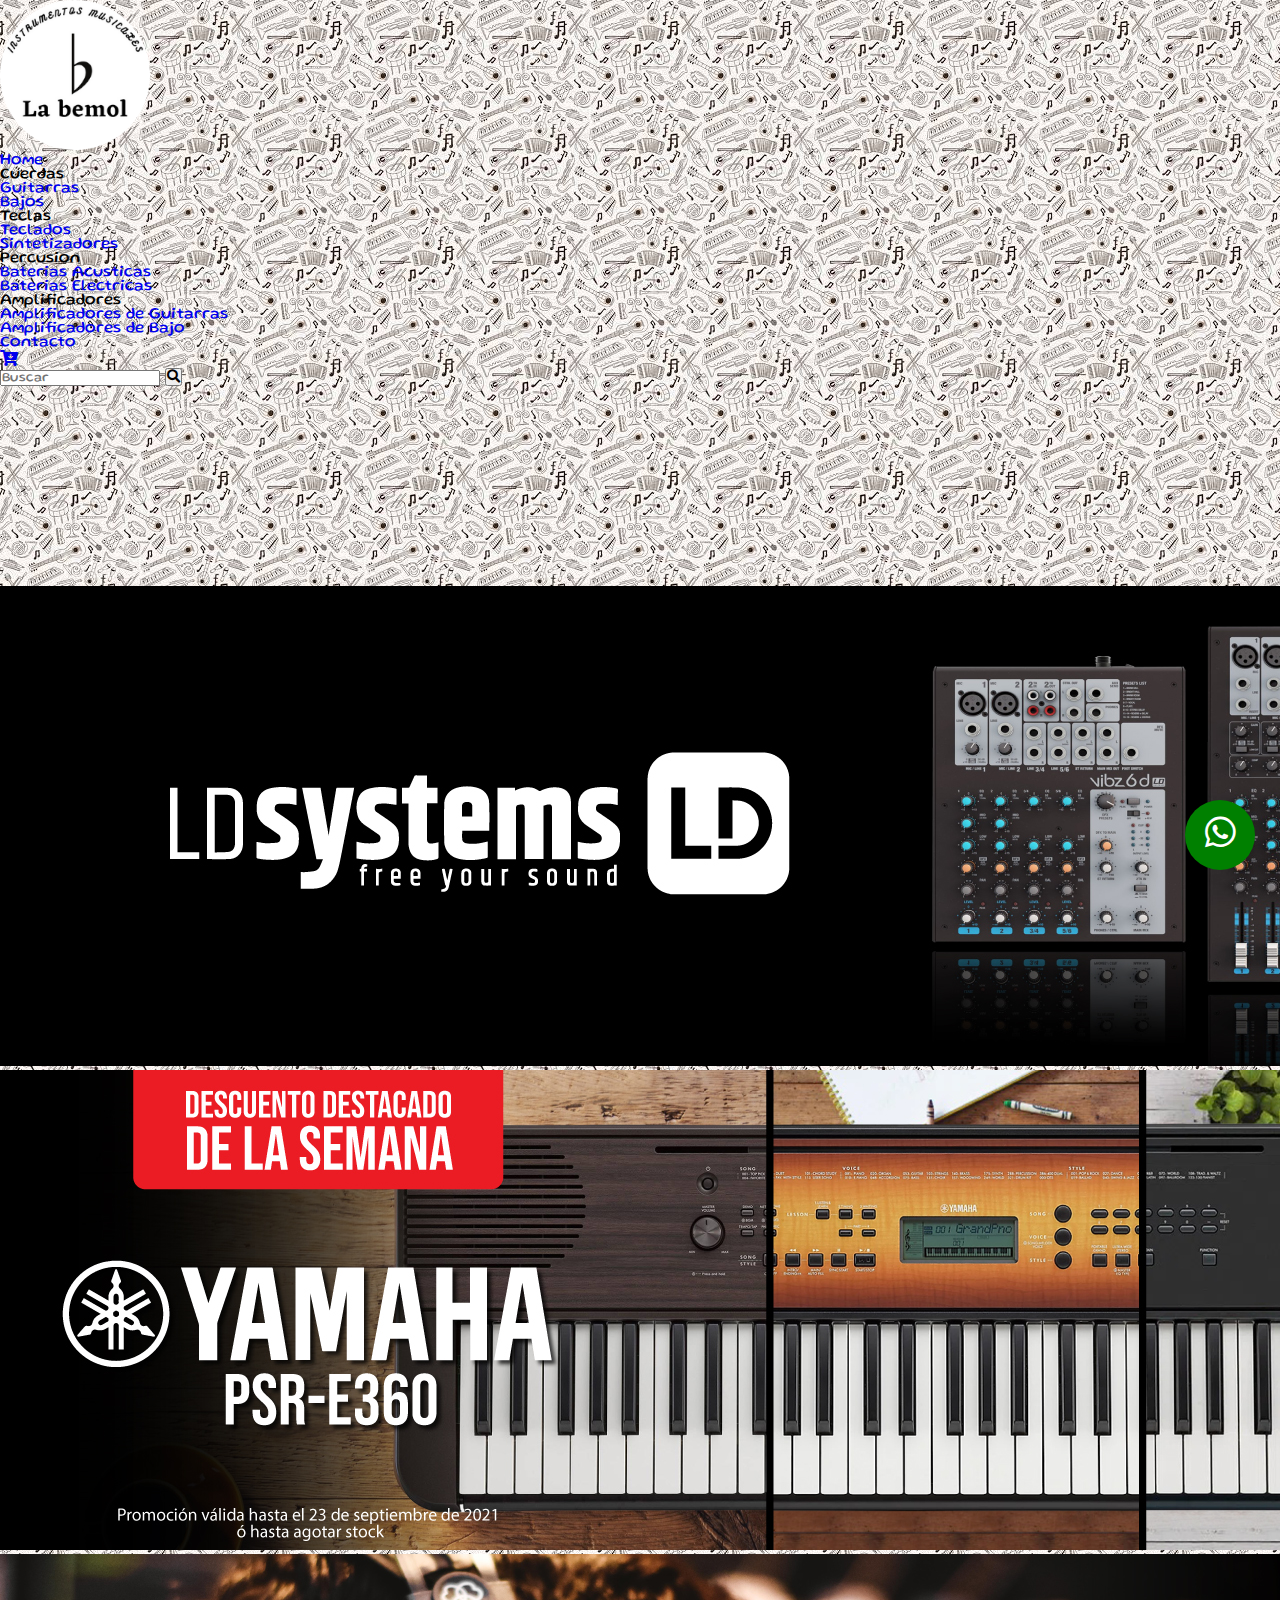
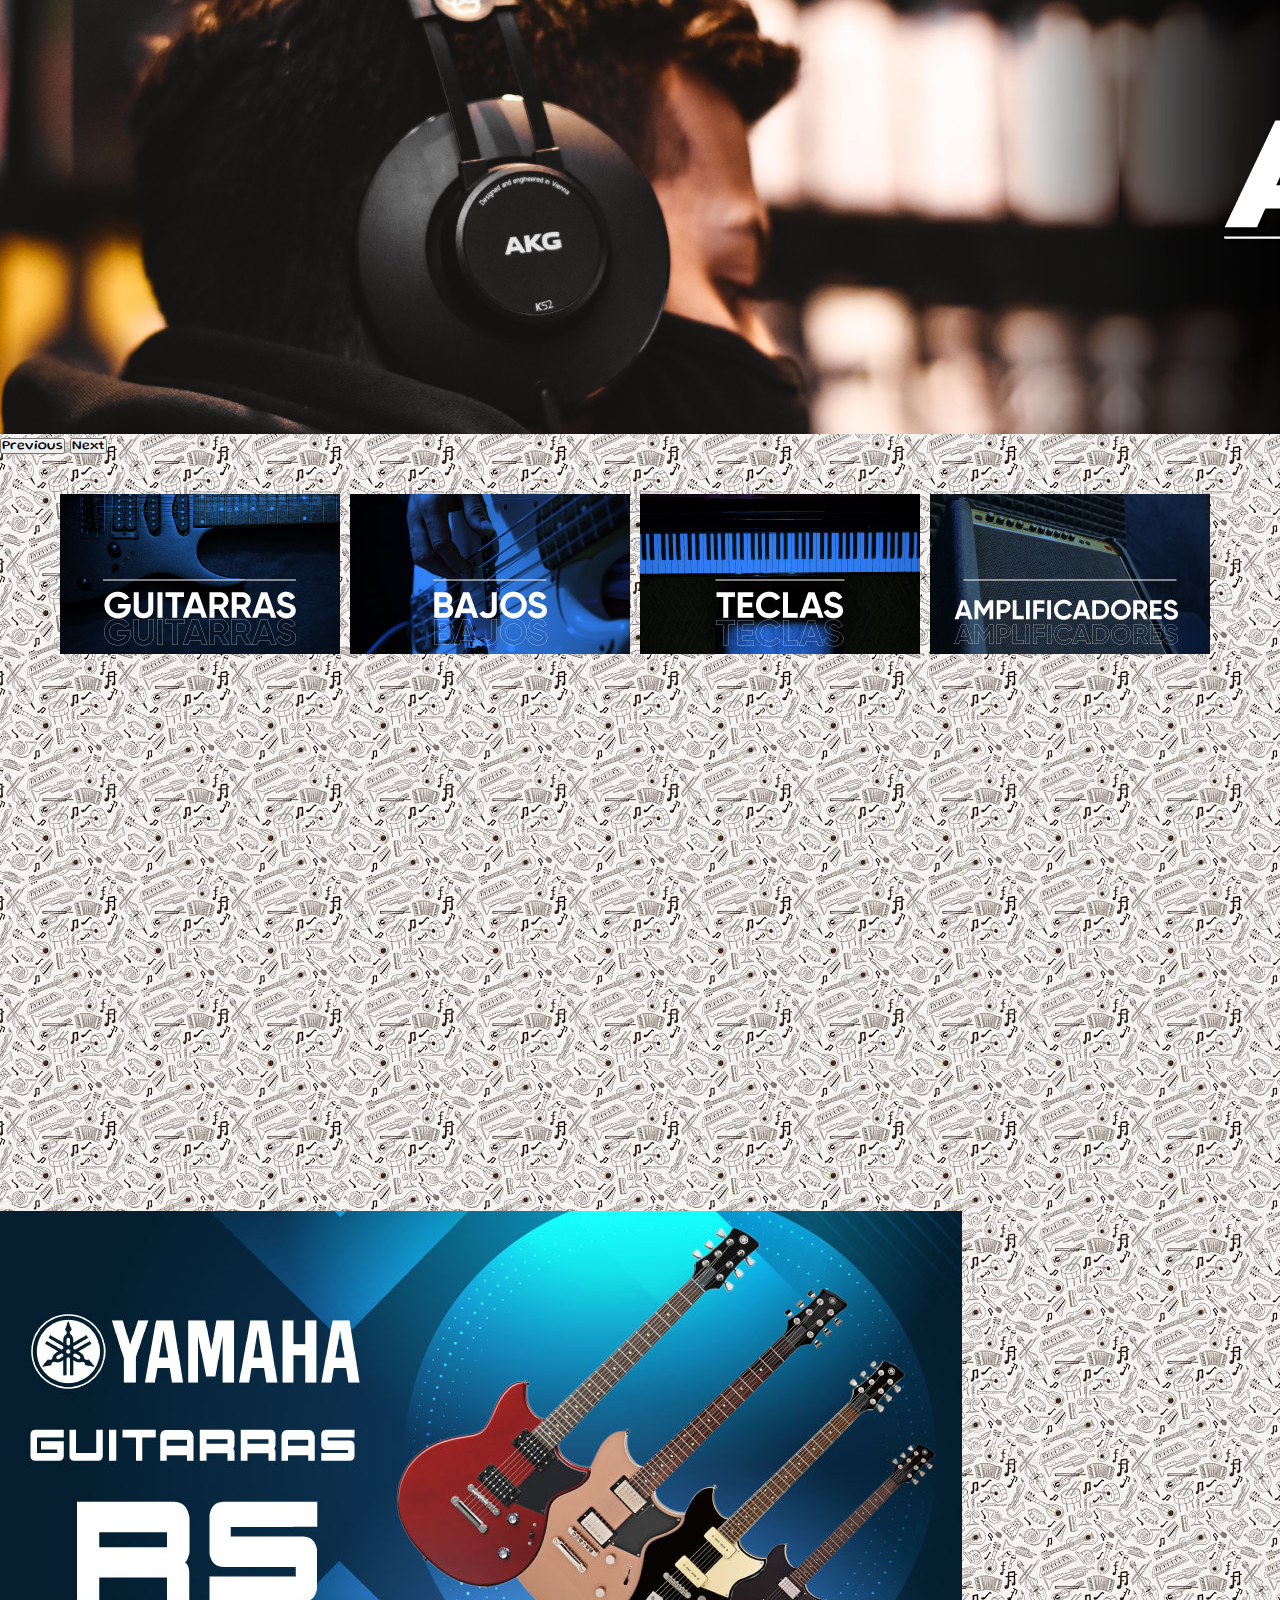
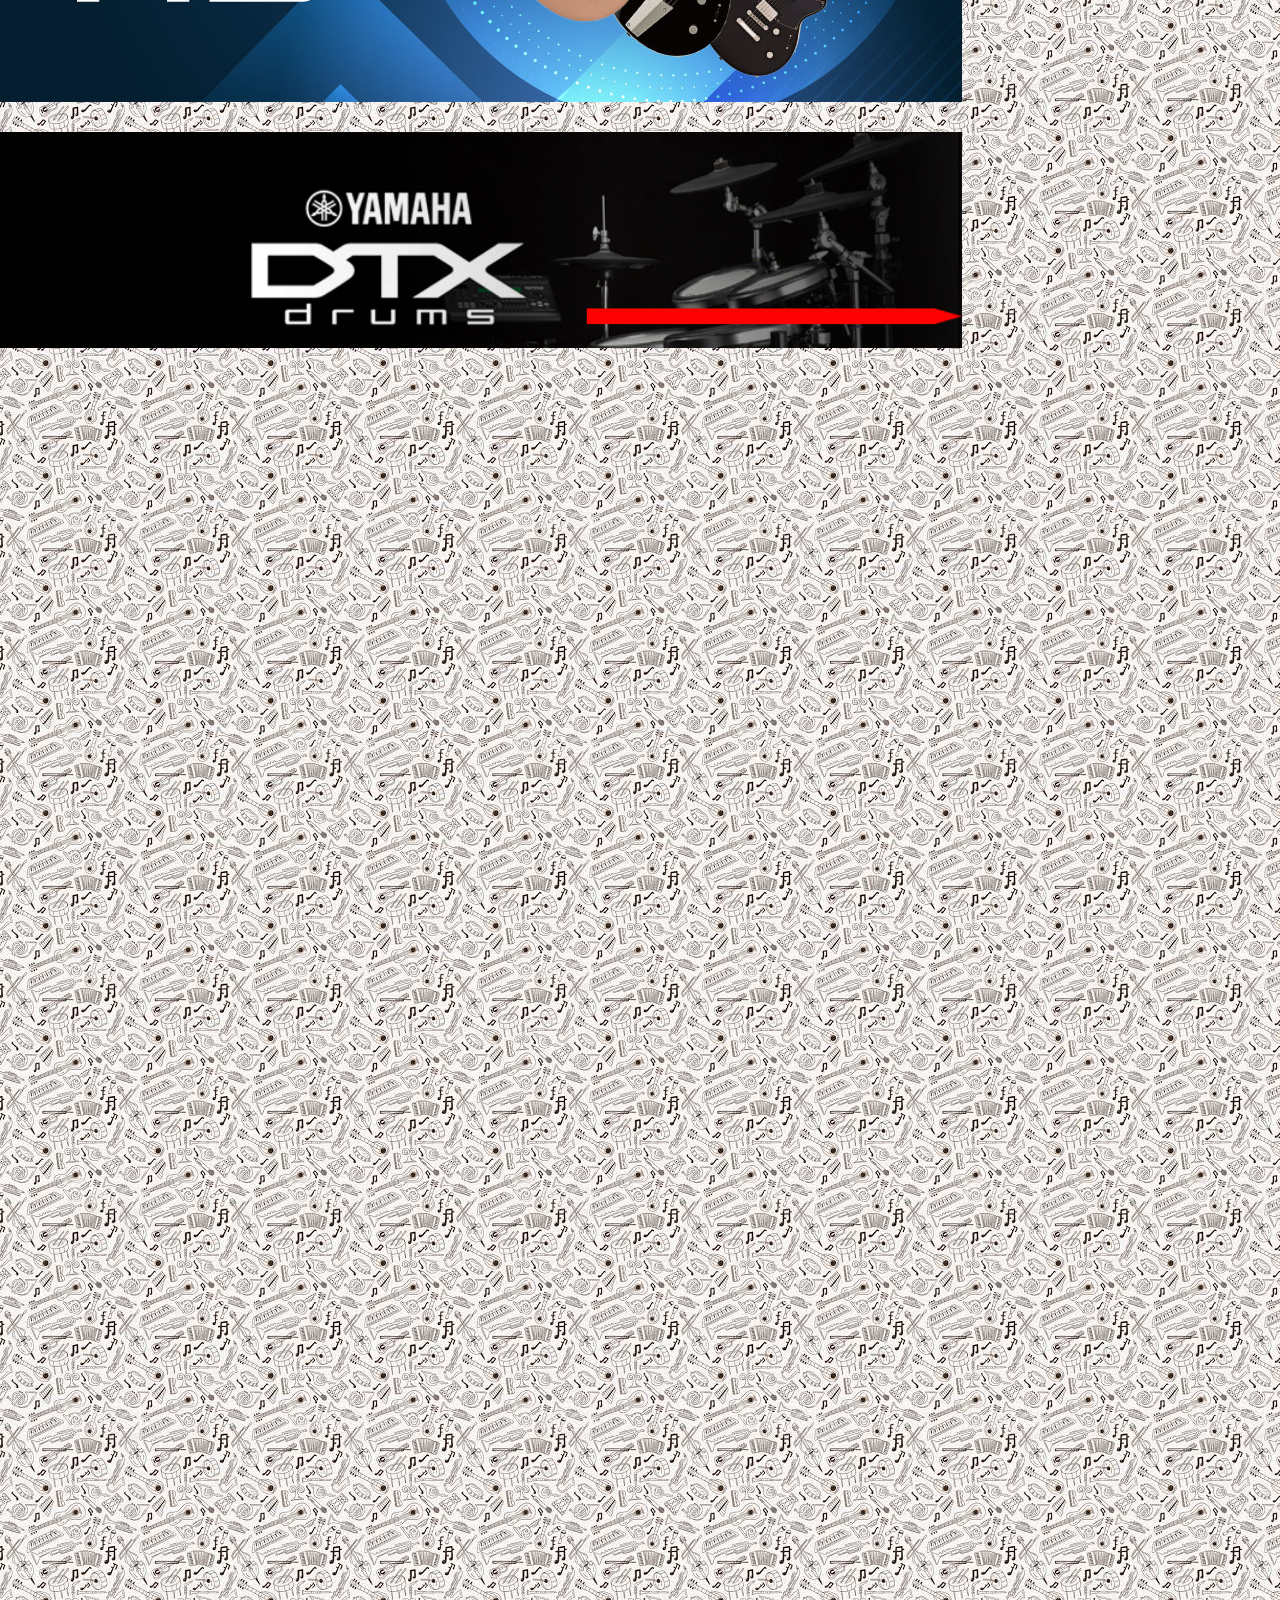
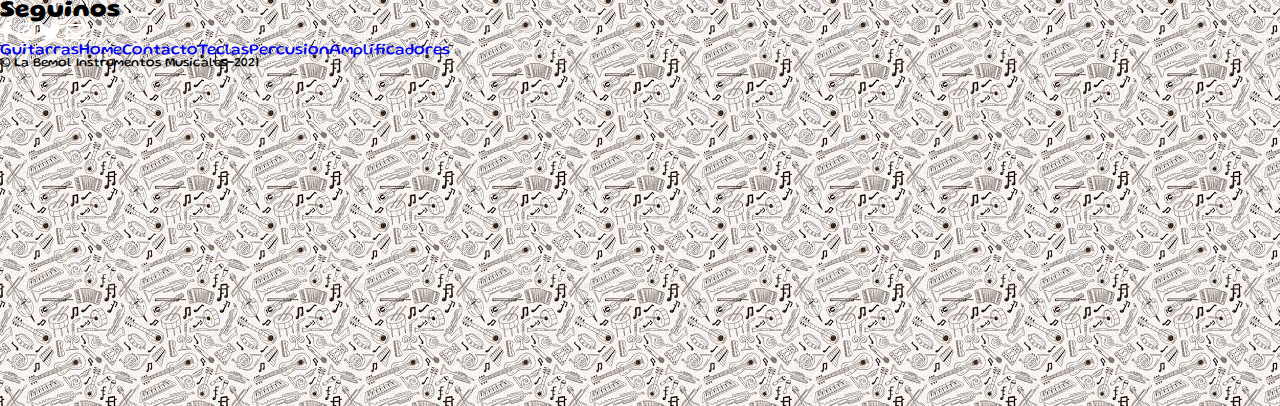
<file: index.html>
<!DOCTYPE html>
<html lang="en">

<head>
  <meta charset="UTF-8">
  <meta http-equiv="X-UA-Compatible" content="IE=edge">
  <meta name="viewport" content="width=device-width, initial-scale=1.0">
  <title>La bemol instrumentos musicales/Home</title>
  <link rel="stylesheet" href="css/styles.css">
  <link rel="preconnect" href="https://fonts.googleapis.com">
  <link rel="preconnect" href="https://fonts.gstatic.com" crossorigin>
  <link href="https://fonts.googleapis.com/css2?family=Shadows+Into+Light&display=swap" rel="stylesheet">
  <link rel="stylesheet" href="librerias/fontawesome-free-5.15.3-web/css/all.css">
  <link rel="stylesheet" href="https://cdnjs.cloudflare.com/ajax/libs/animate.css/4.1.1/animate.min.css" />
  <link href="https://unpkg.com/aos@2.3.1/dist/aos.css" rel="stylesheet">
  <link href="https://cdn.jsdelivr.net/npm/bootstrap@5.1.0/dist/css/bootstrap.min.css" rel="stylesheet"
  integrity="sha384-KyZXEAg3QhqLMpG8r+8fhAXLRk2vvoC2f3B09zVXn8CA5QIVfZOJ3BCsw2P0p/We" crossorigin="anonymous">
  <link href="https://fonts.googleapis.com/css2?family=Gluten:wght@300&display=swap" rel="stylesheet">
  <meta name="description" content="La Bemol es la tienda de musica mas completa y prestigiosa de la Argentina.Variedad en instrumentos musicales y audio profesional.Envios gratis a todo el pais ">
  <meta name="keywords" content="Instrumentos,Musica,Guitarras,Bajos,Percusion,Fender,Mapex,Marshall">


</head>

<body>

  <div class="container-fluid ">

    <header>
      <!--navbar comienzo-->
      <nav class="navbar navbar-expand-lg navbar-dark bg-dark fixed-top">
        <div class="container-fluid">
          <a class="navbar-brand" href="index.html">
            <img src="./imagenes/logo-200.png" alt="logo-200" class="imgLogo animate__animated animate__bounceInLeft">
          </a>
          <button class="navbar-toggler" type="button" data-bs-toggle="collapse"
            data-bs-target="#navbarSupportedContent" aria-controls="navbarSupportedContent" aria-expanded="false"
            aria-label="Toggle navigation">
            <span class="navbar-toggler-icon"></span>
          </button>

          <div class="collapse navbar-collapse" id="navbarSupportedContent">
            <ul class="navbar-nav me-auto mb-2 mb-lg-0">
              <li class="nav-item">
                <a class="nav-link active " aria-current="page" href="./index.html">Home</a>
              </li>
              <li class="nav-item dropdown">
                <a class="nav-link" role="button" data-bs-toggle="dropdown"
                  aria-expanded="false">
                  Cuerdas
                </a>
                <ul class="dropdown-menu animate__animated animate__backInUp" aria-labelledby="navbarDropdown">
                  <li><a class="dropdown-item" href="./Cuerdas.html">Guitarras</a></li>
                  <li><a class="dropdown-item" href="./Cuerdas.html">Bajos</a></li>
                </ul>
              </li>
              <li class="nav-item dropdown">
                <a class="nav-link" role="button" data-bs-toggle="dropdown"
                  aria-expanded="false">
                  Teclas
                </a>
                <ul class="dropdown-menu animate__animated animate__backInUp" aria-labelledby="navbarDropdown">
                  <li><a class="dropdown-item" href="./teclas.html">Teclados</a></li>
                  <li><a class="dropdown-item" href="./teclas.html">Sintetizadores</a></li>
                </ul>
              </li>
              <li class="nav-item dropdown ">
                <a class="nav-link " role="button" data-bs-toggle="dropdown"
                  aria-expanded="false">
                  Percusion
                </a>
                <ul class="dropdown-menu animate__animated animate__backInUp" aria-labelledby="navbarDropdown">
                  <li><a class="dropdown-item" href="./percusion.html">Baterias Acusticas</a></li>
                  <li><a class="dropdown-item" href="./percusion.html">Baterias Electricas</a></li>
                </ul>
              </li>
              <li class="nav-item dropdown">
                <a class="nav-link" role="button" data-bs-toggle="dropdown"
                  aria-expanded="false">
                  Amplificadores
                </a>
                <ul class="dropdown-menu animate__animated animate__backInUp" aria-labelledby="navbarDropdown">
                  <li><a class="dropdown-item" href="./amplificadores.html">Amplificadores de Guitarras</a></li>
                  <li><a class="dropdown-item" href="./amplificadores.html">Amplificadores de Bajo</a></li>
                </ul>
              </li>
              <li class="nav-item">
                <a class="nav-link" href="./Contacto.html">Contacto</a>
              </li>
              <li class="nav-item">
                <a class="nav-link" href="https://www.mercadopago.com.ar/paid?code=V1C70X&utm_source=google&utm_medium=cpc&utm_campaign=MLA_MP_G_AO_ALL_BRD_SEARCH_MP_EXACT&matt_tool=28766038&matt_word=&gclid=Cj0KCQjwtMCKBhDAARIsAG-2Eu_E1YeMVra_EEujaiOG_G-NewDO7WtzOY3Rpo7EylEuYdKJ8Yd4CoQaAm46EALw_wcB"><i class="fas fa-cart-arrow-down "></i></a>
              </li>
            </ul>
            <form class="d-flex">
              <input class="form-control me-2" type="search" placeholder="Buscar" aria-label="Search">
              <button class="btn btn-outline-success" type="submit"><i class="fas fa-search"></i></button>
            </form>
          </div>
        </div>
      </nav>
      <!--navbar fin-->
      </header>
      
      <main class="margen">
        <!--carousel comienzo-->
      <div class="container-fluid ">
        <div id="carouselExampleControls" class="carousel slide " data-bs-ride="carousel">
          <div class="carousel-inner">
            <div class="carousel-item active">
              <img src="./imagenes/banner-carrusel.jpg" class="d-block w-100" alt="banner-carrusel">
            </div>
            <div class="carousel-item">
              <img src="./imagenes/banner2-carrusel.jpg" class="d-block w-100" alt="banner2-carrusel">
            </div>
            <div class="carousel-item">
              <img src="./imagenes/banner3-carrusel.jpg" class="d-block w-100" alt="banner3-carrusel">
            </div>
          </div>
          <button class="carousel-control-prev" type="button" data-bs-target="#carouselExampleControls"
            data-bs-slide="prev">
            <span class="carousel-control-prev-icon" aria-hidden="true"></span>
            <span class="visually-hidden">Previous</span>
          </button>
          <button class="carousel-control-next" type="button" data-bs-target="#carouselExampleControls"
            data-bs-slide="next">
            <span class="carousel-control-next-icon" aria-hidden="true"></span>
            <span class="visually-hidden">Next</span>
          </button>
        </div>
        <!--carousel fin-->

        <!--banners comienzo-->
        <div class="container-fluid">
          <div class="banners">
            <div>
              <a href="Cuerdas.html" target="_blank"> <img src="./imagenes/banner-guitarras-3.jpg"
                  class="img-fluid imgBanner" alt="banner-guitarras-3"></a>
            </div>
            <div>
              <a href="Cuerdas.html" target="_blank"> <img src="./imagenes/banner-bajos-3.jpg"
                  class="img-fluid imgBanner" alt="banner-bajos-3">
              </a>
            </div>
            <div>
              <a href="teclas.html" target="_blank"> <img src="./imagenes/banner-teclas-3.jpg"
                  class="img-fluid imgBanner" alt="banner-teclas-3">
              </a>
            </div>
            <div>
              <a href="amplificadores.html" target="_blank"> <img src="./imagenes/banner-amplificadores-3-1.jpg"
                  class="img-fluid imgBanner" alt="banner-amplificadores-3-1">
              </a>
            </div>
          </div>
        </div>
          <!--banners fin-->

          <!--imagenes y videos index comienzo-->

        <div class="container-fluid">
          <div class="productos">
            <div class="productos__imagenes">
              <img src="./imagenes/guitarras-producto.jpg" class="img-fluid img" alt="guitarras-producto">
              <img src="./imagenes/drums-producto.jpg" class="img-fluid img" alt="drums-producto">
            </div>

            <div class="productos__videos">
              <iframe width="560" height="515" src="https://www.youtube.com/embed/kWHs_DC5MOs"
                title="YouTube video player" frameborder="0"
                allow="accelerometer; autoplay; clipboard-write; encrypted-media; gyroscope; picture-in-picture"
                allowfullscreen class="img-fluid imgIframe"></iframe>

              <iframe width="560" height="515" src="https://www.youtube.com/embed/GEjENvcs5mQ"
                title="YouTube video player" frameborder="0"
                allow="accelerometer; autoplay; clipboard-write; encrypted-media; gyroscope; picture-in-picture"
                allowfullscreenv class="img-fluid imgIframe"></iframe>

              <iframe width="560" height="515" src="https://www.youtube.com/embed/t2CR2hukDbQ"
                title="YouTube video player" frameborder="0"
                allow="accelerometer; autoplay; clipboard-write; encrypted-media; gyroscope; picture-in-picture"
                allowfullscreen class="img-fluid imgIframe"></iframe>
            </div>
          </div>
        </div>
       
      </div>
      <!--imagenes y videos index  fin-->

    </main>
    <!--texto con info comienzo-->
    <section class="container text-center ">

      <div class="info"  data-aos="fade-right">
        <i class="fas fa-music"></i>
        <h2 class="info__textoSubrayado">Formas de Pago</h2>
        <div class="iconos">
          <i class="fab fa-cc-amex"></i>
          <i class="fab fa-cc-diners-club"></i>
          <i class="fab fa-cc-mastercard"></i>
          <i class="fab fa-cc-paypal"></i>
          <i class="fab fa-cc-visa"></i>
        </div>
      </div>

      <div class="info" data-aos="fade-left" >
        <i class="fas fa-music"></i>
        <h2 class="info__textoSubrayado">Nosotros</h2>
        <p class="info__parrafo">Somos una empresa con 25 años de experiencia en el mercado </p>
        <p class="info__parrafo"> Contamos con un amplio stock. </p>
        <p class="info__parrafo"> Productos de la mas alta calidad </p>
      </div>

      <div class="info" data-aos="fade-right" >
        <i class="fas fa-music"></i>
        <h2 class="info__textoSubrayado">Envios Nacionales</h2>
        <p class="info__parrafo">la Bemol instrumentos musicales realizará tu envío, una vez el
          pago sea verificado.</p>
        <p class="info__parrafo"> Los pedidos confirmados antes de las 2:00 p.m. serán enviados el mismo día.</p>
        <p class="info__parrafo">Los pedidos confirmados después de las 2:00 p.m. serán enviados al siguiente día.</p>

      </div>

      <div class="info" data-aos="fade-left">
        <i class="fas fa-music"></i>
        <h2 class="info__textoSubrayado">Terminos y Garantias</h2>
        <p class="info__parrafo">Garantias,terminos y condiciones</p>
        <p class="info__parrafo">Recomendaciones de uso y manejo </p>
        <p class="info__parrafo">Observaciones y reclamos</p>
      </div>
    </section>
      
    <!--texto con info fin-->


      
    <!--pie de pagina comienzo-->

    <footer class="site-footer bg-dark text-white text-center" >

      <h2 class="pt-3">Seguinos</h2>
      <div class="iconos">
        <a href="https://es-la.facebook.com/login/device-based/regular/login/" target="_blank"><i class="fab fa-facebook-f"></i></a>

        <a href="https://www.instagram.com/?hl=es" target="_blank"><i class="fab fa-instagram"></i></a>

        <a href="https://twitter.com/?lang=es" target="_blank"><i class="fab fa-twitter"></i></a>

        <a href="https://www.google.com/intl/es-419/gmail/about/" target="_blank"><i class="far fa-envelope"></i></a>
      </div>
      <div class="container pt-5 ">
        <div class="row enlacesPie">
          <div class="col order-last">
          </div>
          <div class="col">
            <a href="./Cuerdas.html"> Guitarras</a>
          </div>
          <div class="col order-first">
            <a href="./index.html">Home</a>
          </div>
          <div class="col order-first">
            <a href="./Contacto.html">Contacto</a>
          </div>
          <div class="col order-first">
            <a href="./teclas.html">Teclas</a>
          </div>
          <div class="col order-first">
            <a href="./percusion.html">Percusion</a>
          </div>
          <div class="col order-first">
            <a href="./amplificadores.html">Amplificadores</a>
          </div>
        </div>
        <div class="container tex-center mt-5">
          <p class="derechosReservados">© La Bemol Instrumentos Musicales-2021</p>
        </div>
      </div>
      
      <div class="btnWhatsapp">
       <a href="https://wa.me/5491133516646" target="_blank"> <i class="fab fa-whatsapp"></i></a> 
      </div>
    </footer>
    <!--pie de pagina fin-->

  </div>

  <script src="https://cdn.jsdelivr.net/npm/bootstrap@5.1.0/dist/js/bootstrap.bundle.min.js"
    integrity="sha384-U1DAWAznBHeqEIlVSCgzq+c9gqGAJn5c/t99JyeKa9xxaYpSvHU5awsuZVVFIhvj"
    crossorigin="anonymous"></script>
    <script src="https://unpkg.com/aos@2.3.1/dist/aos.js"></script>
    <script>
      AOS.init();
    </script>
</body>

</html>
</file>
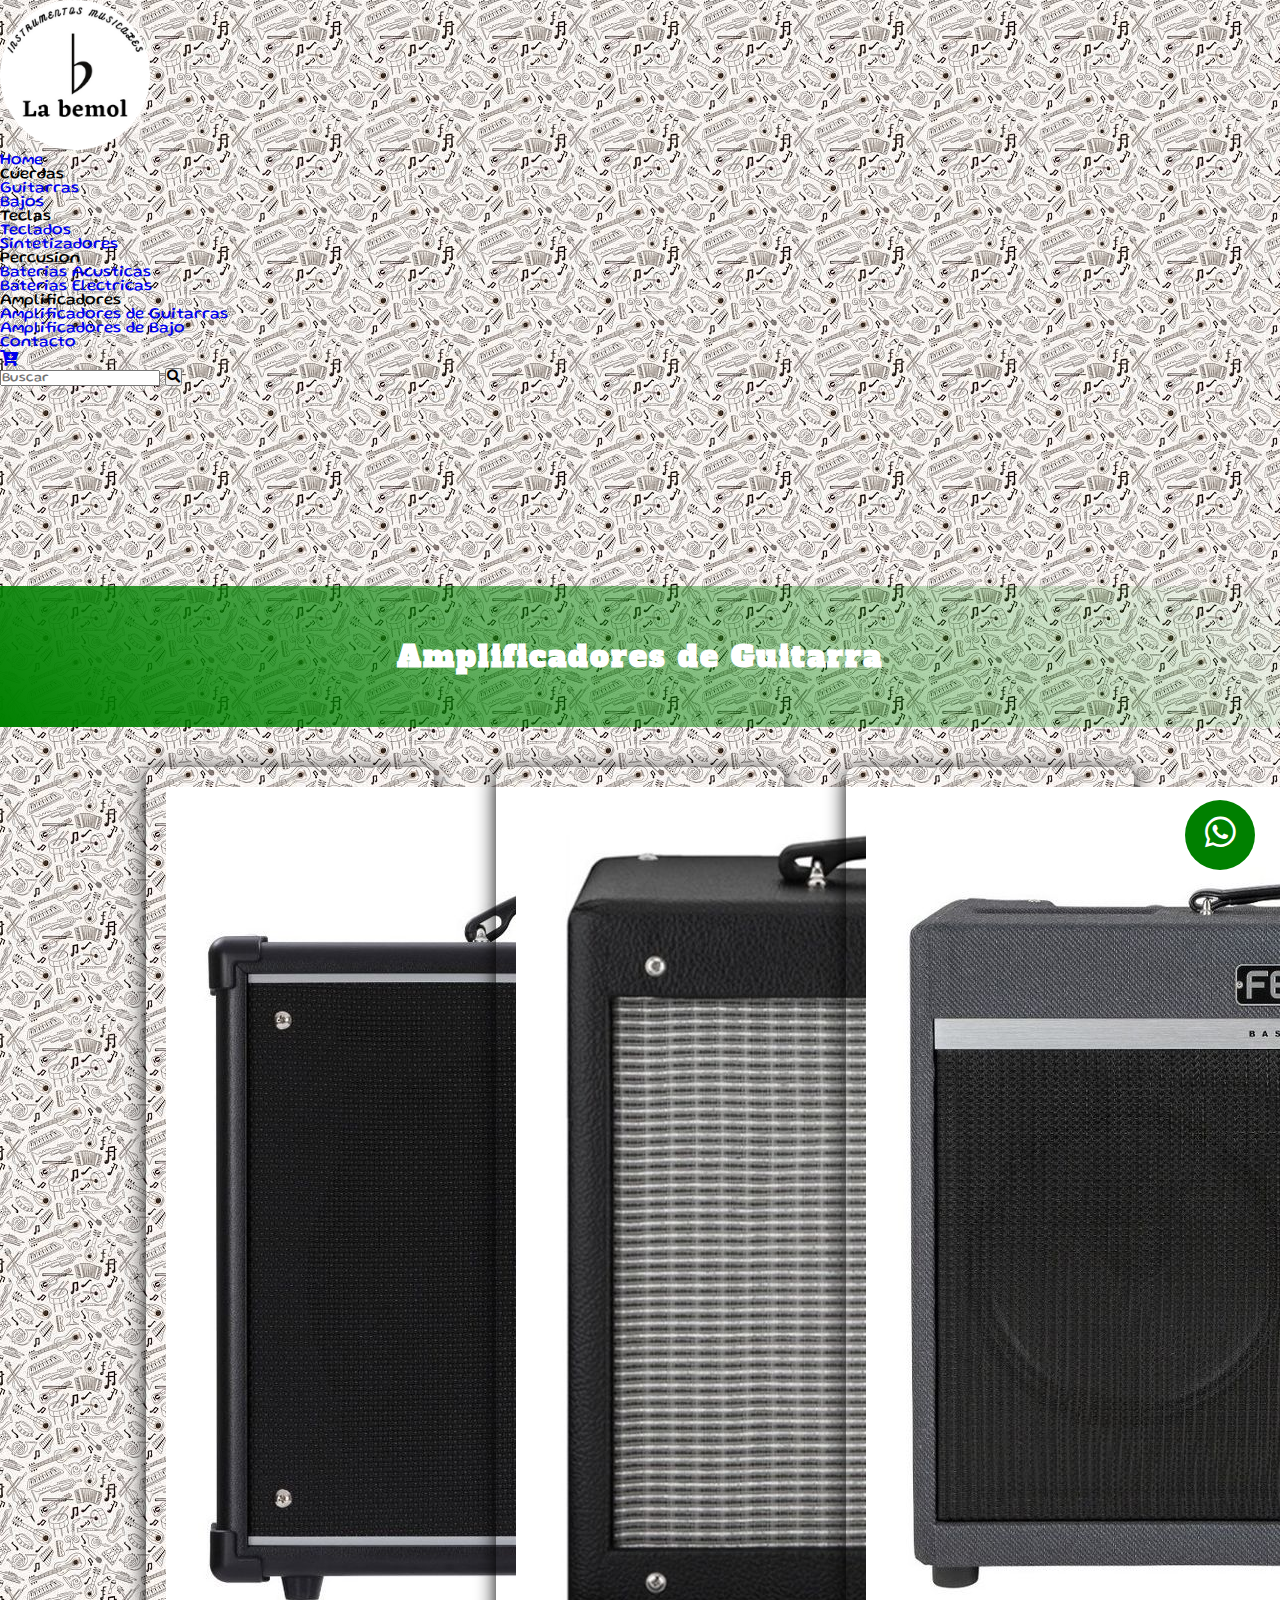
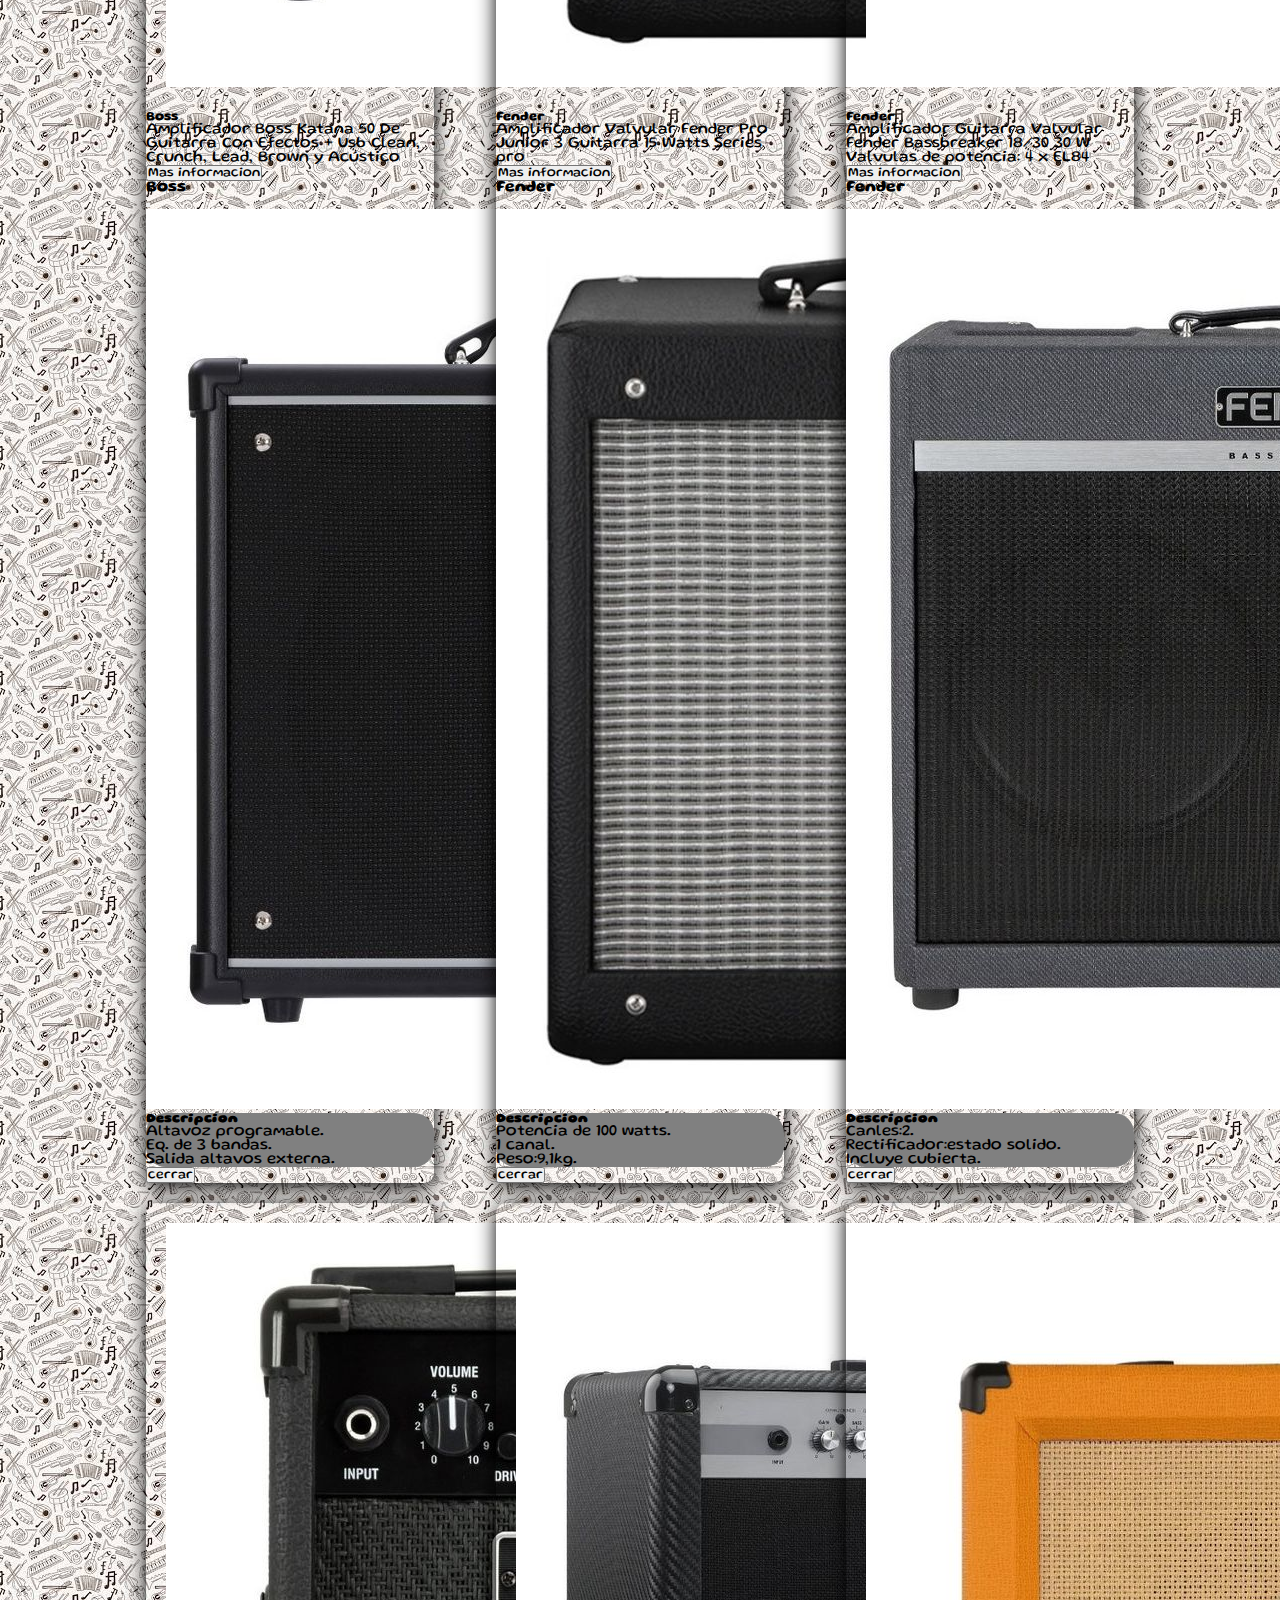
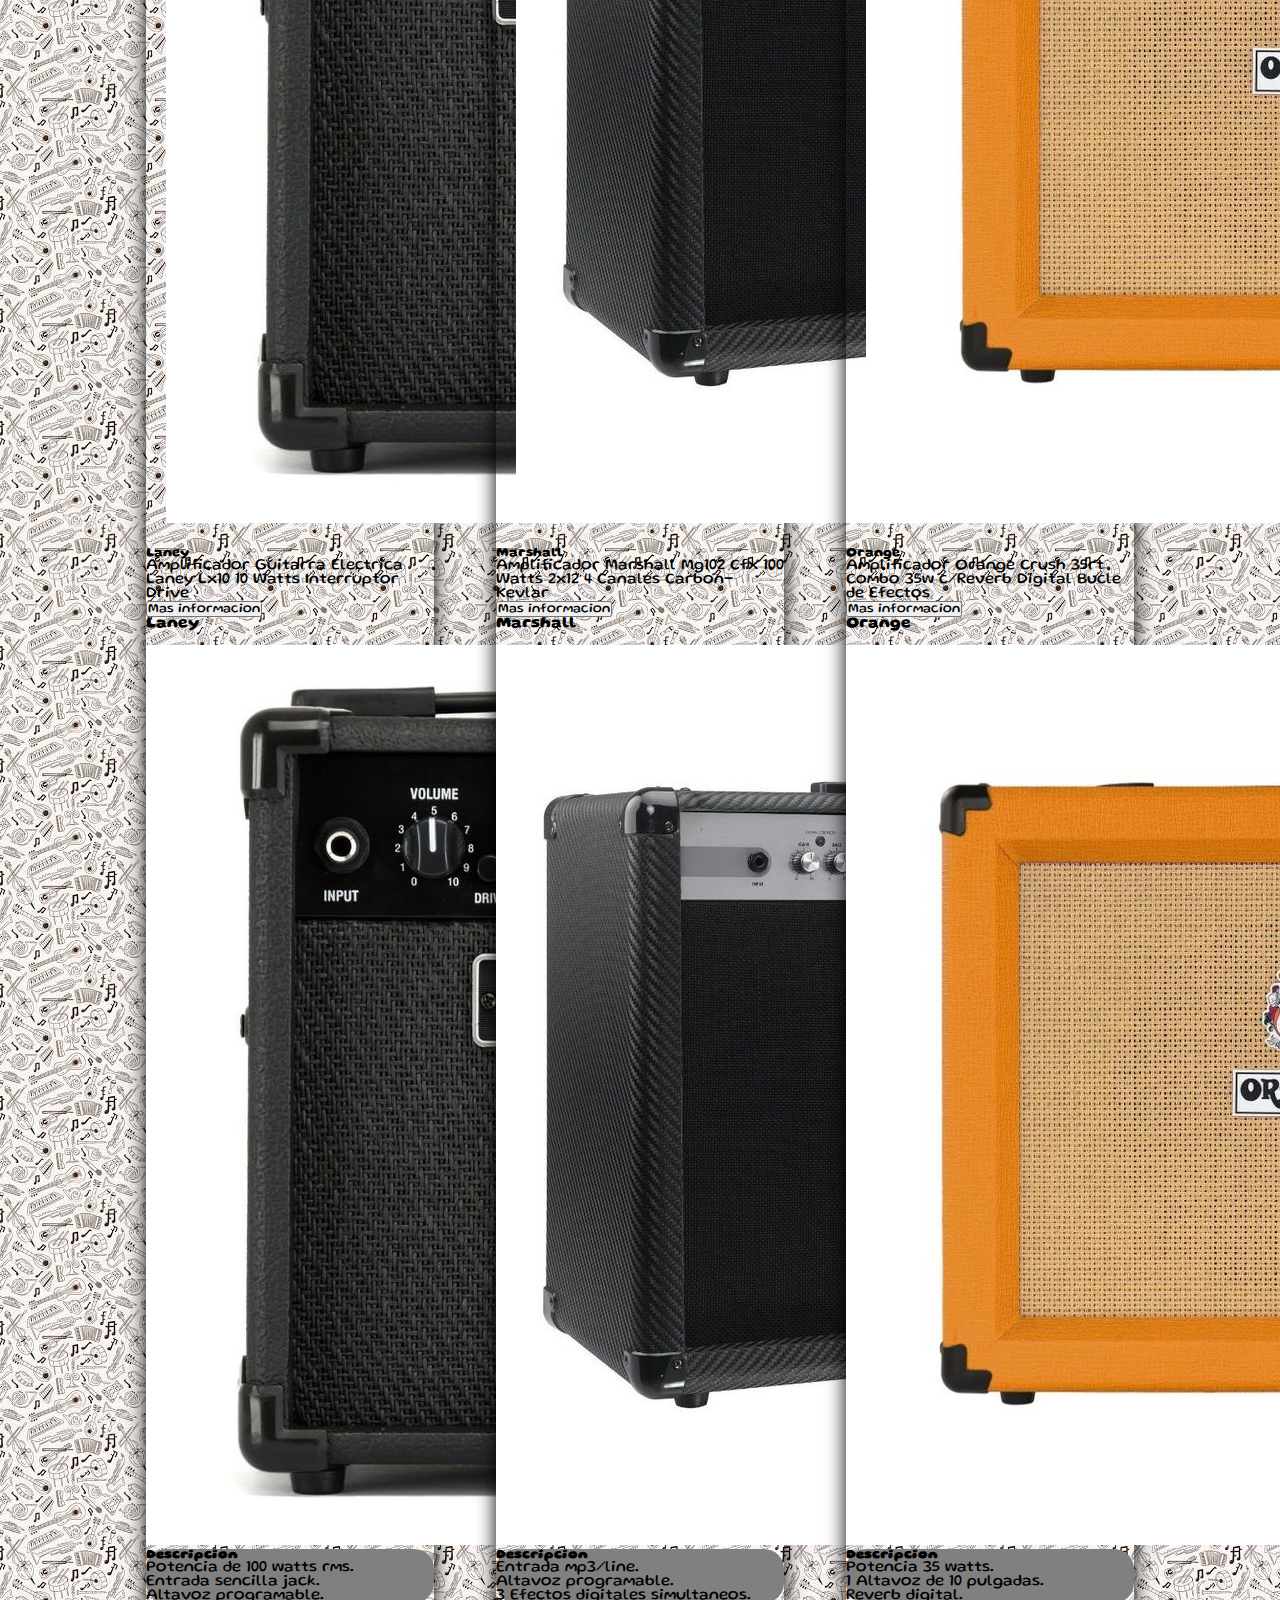
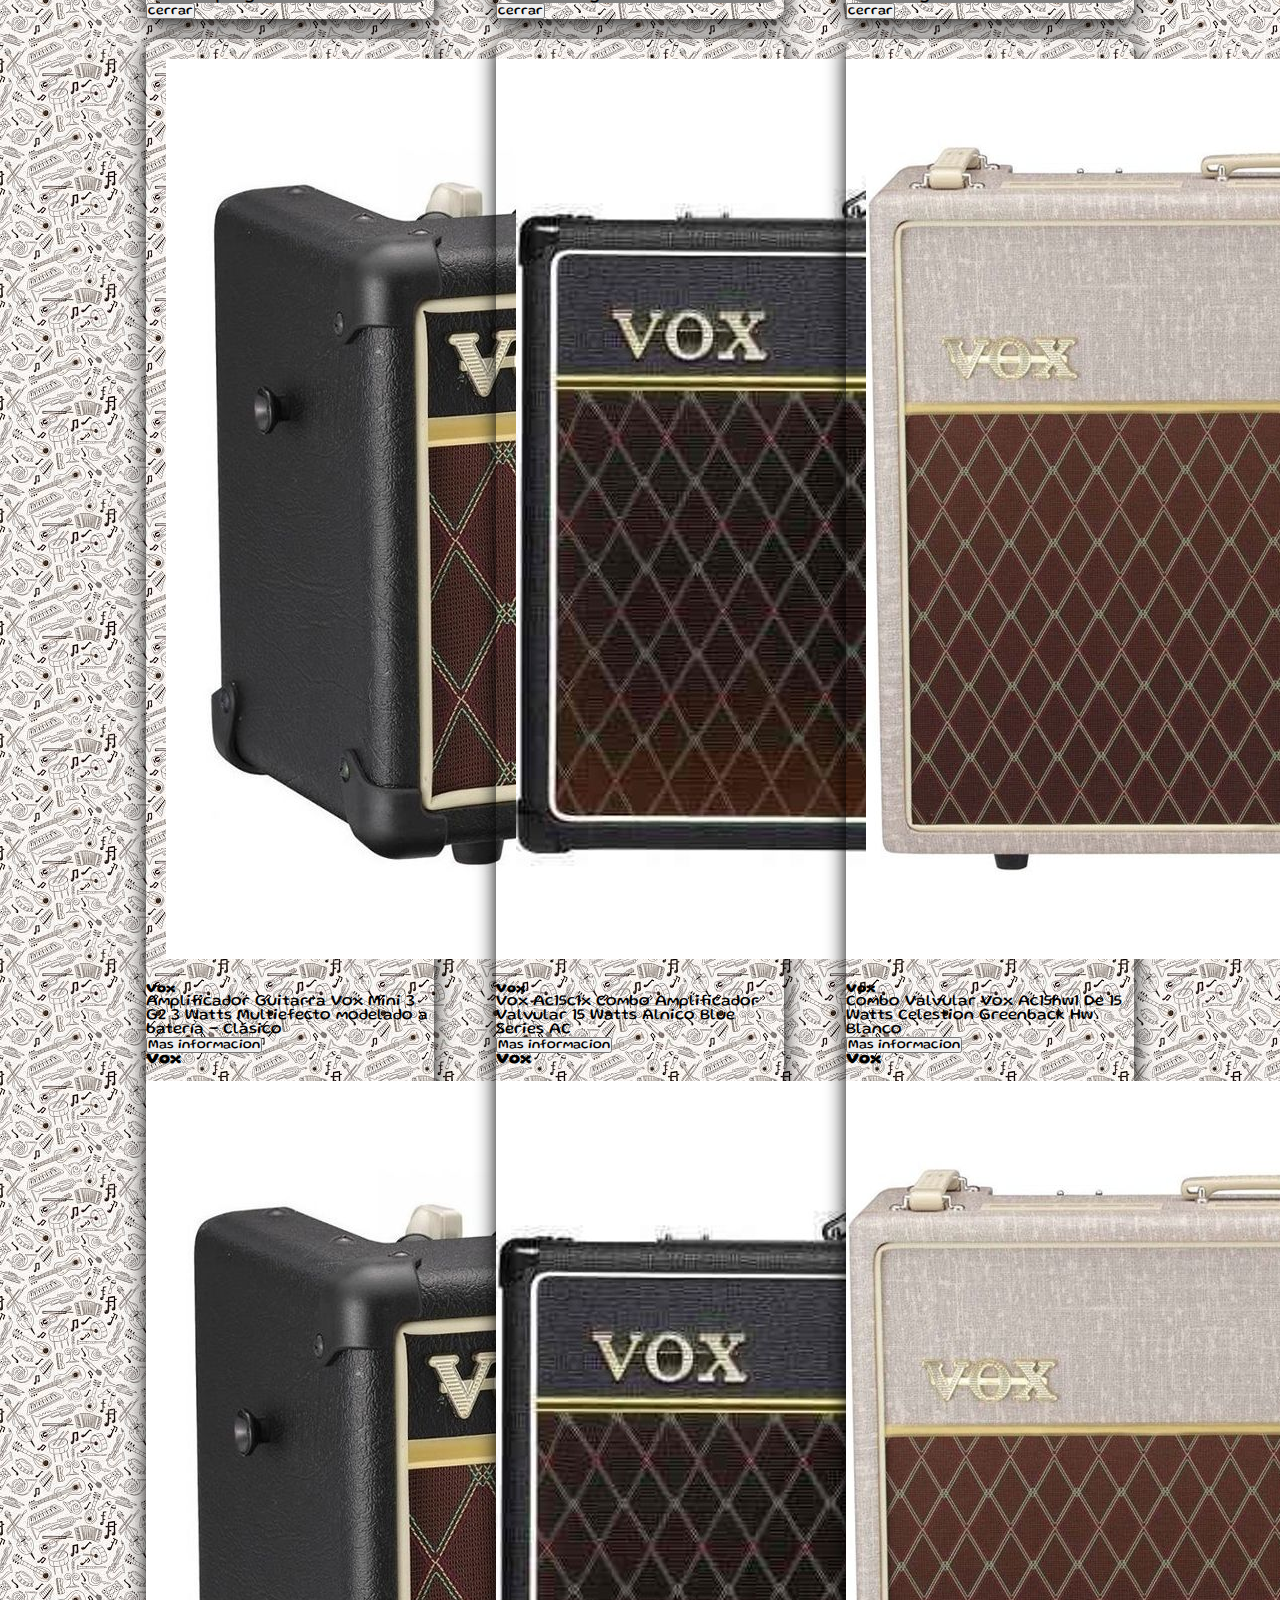
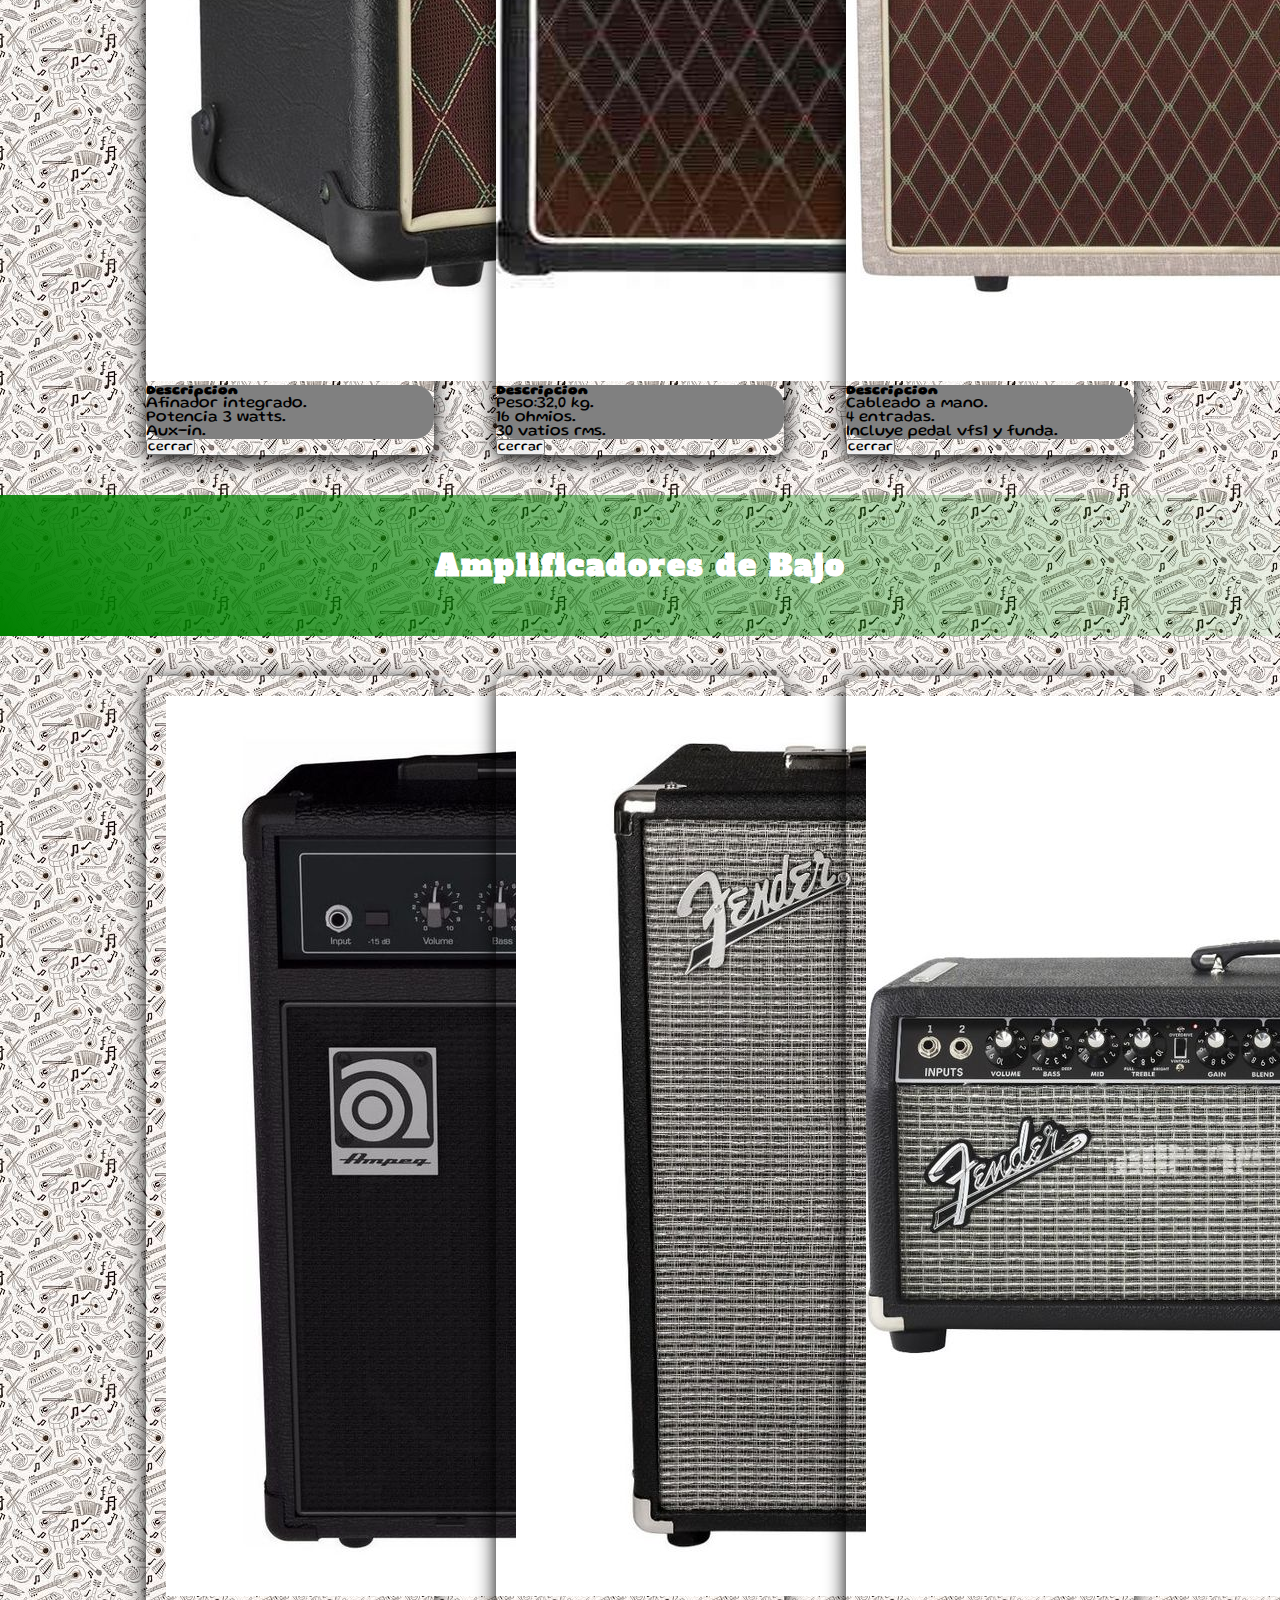
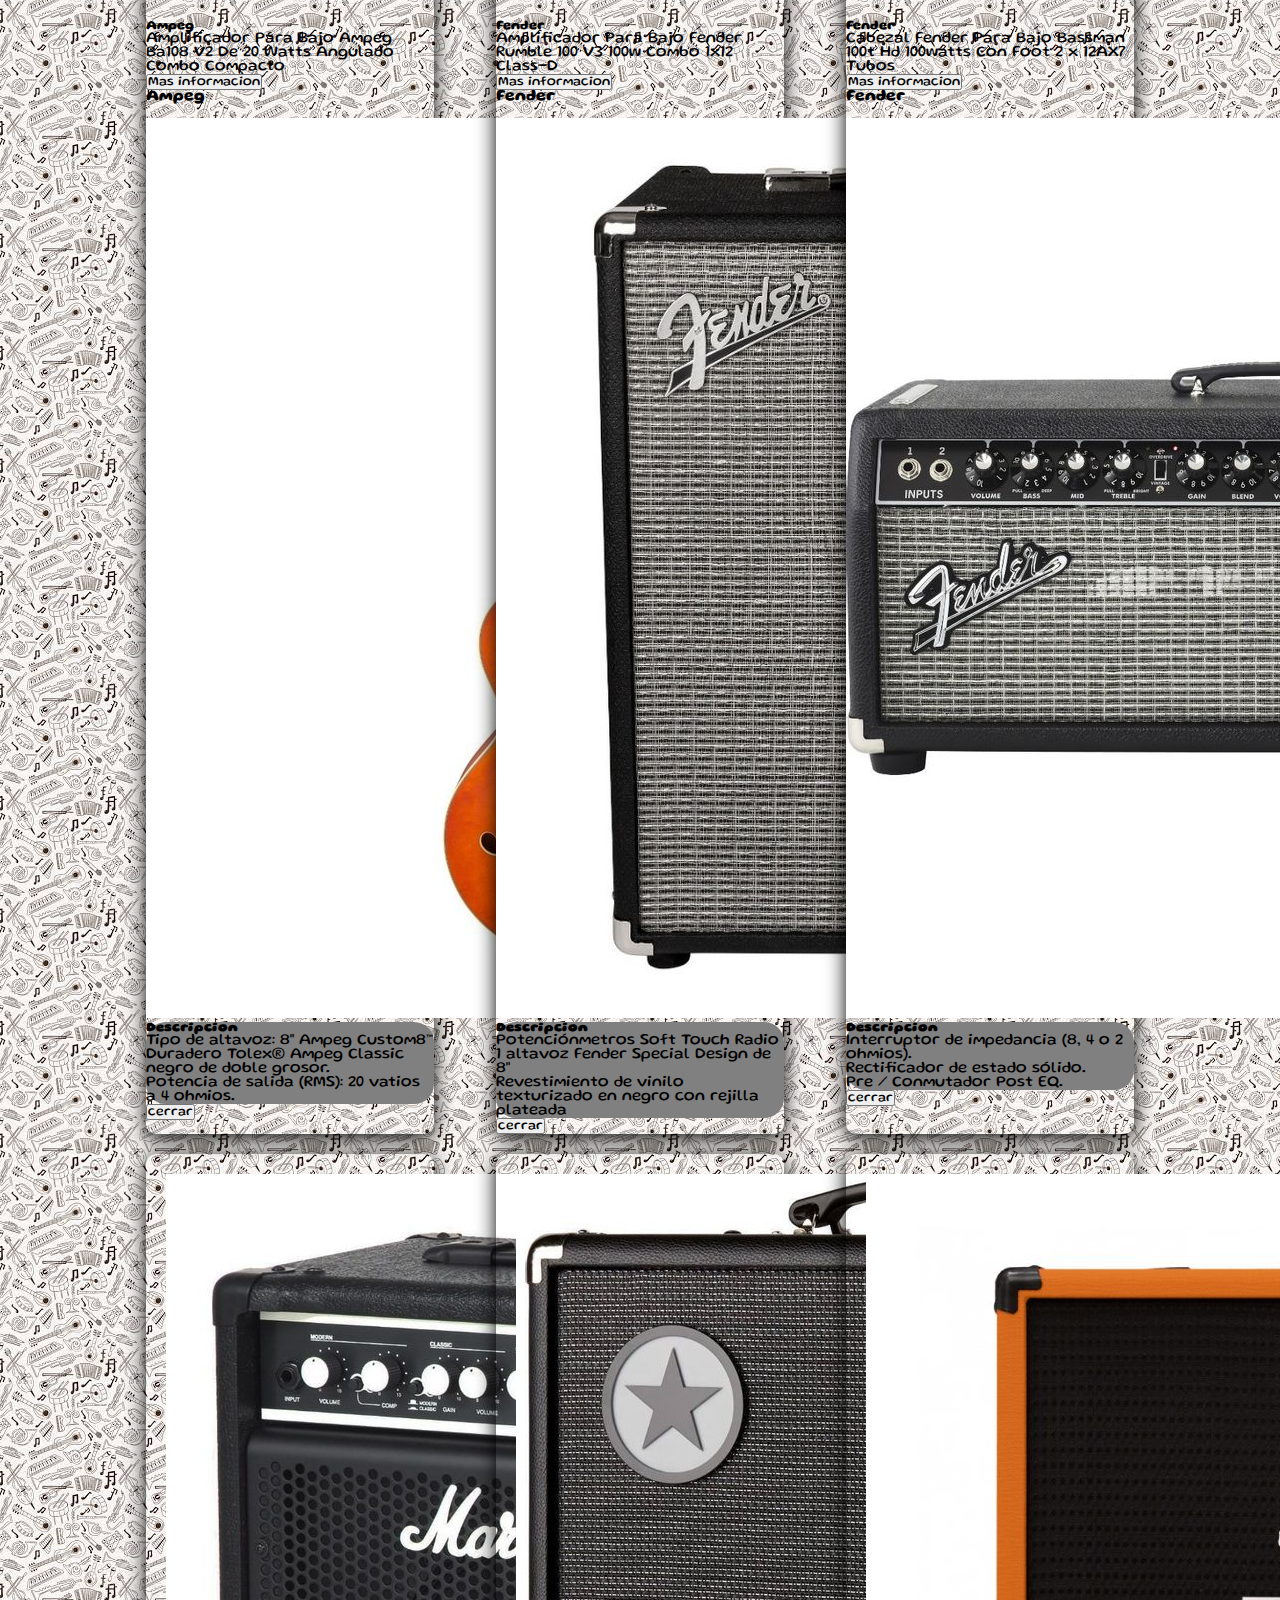
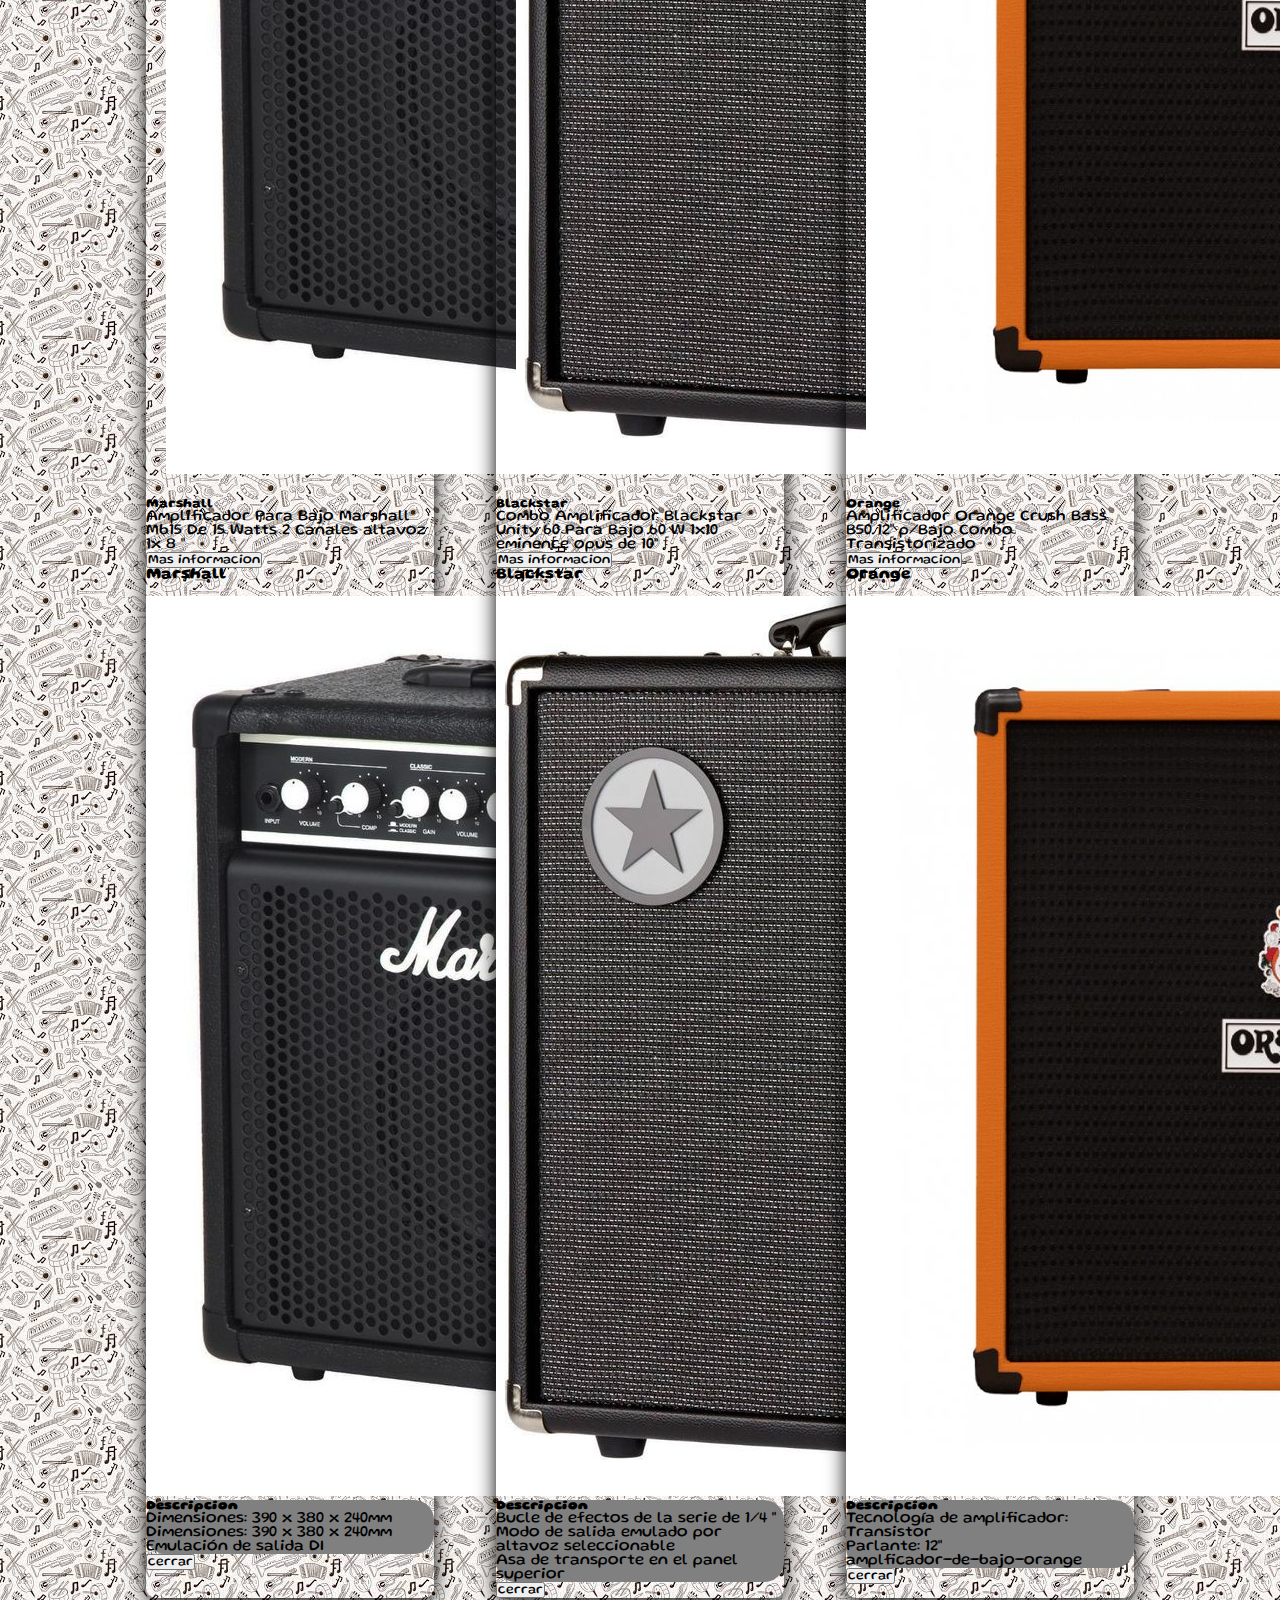
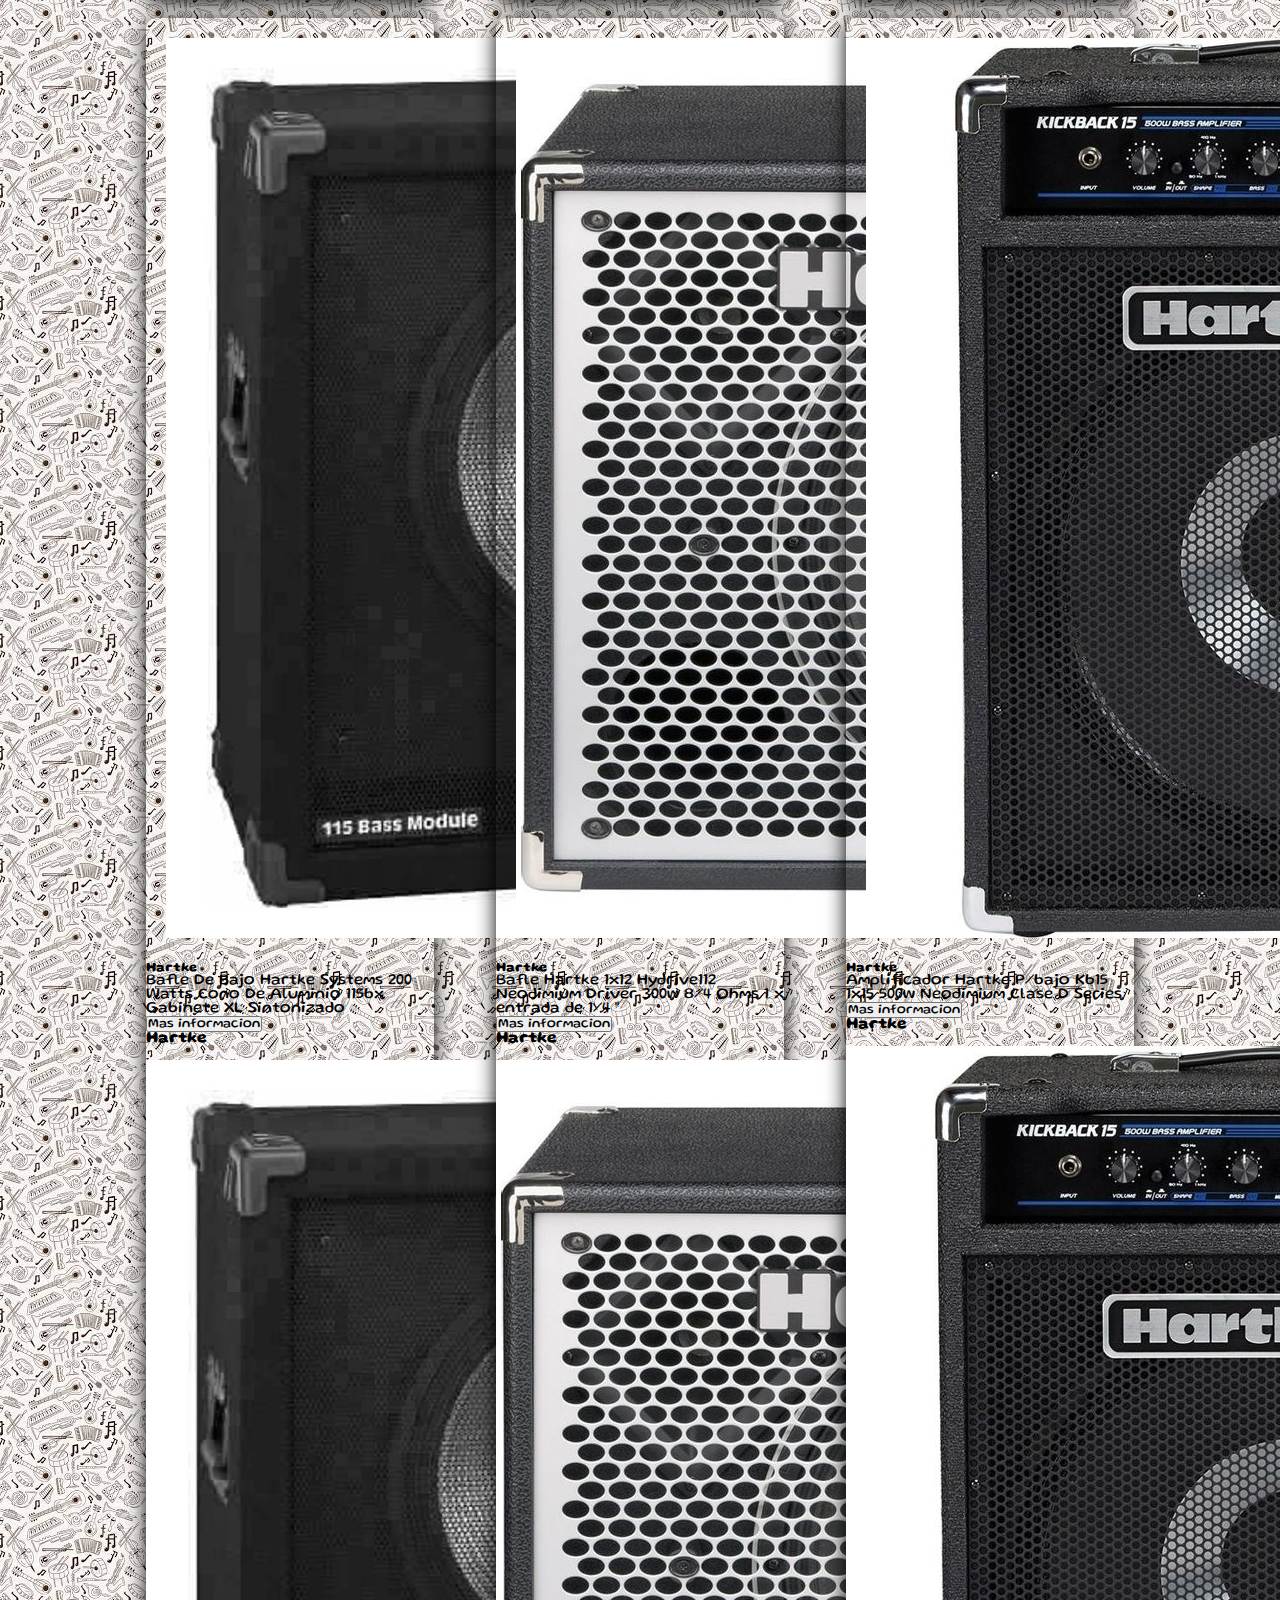
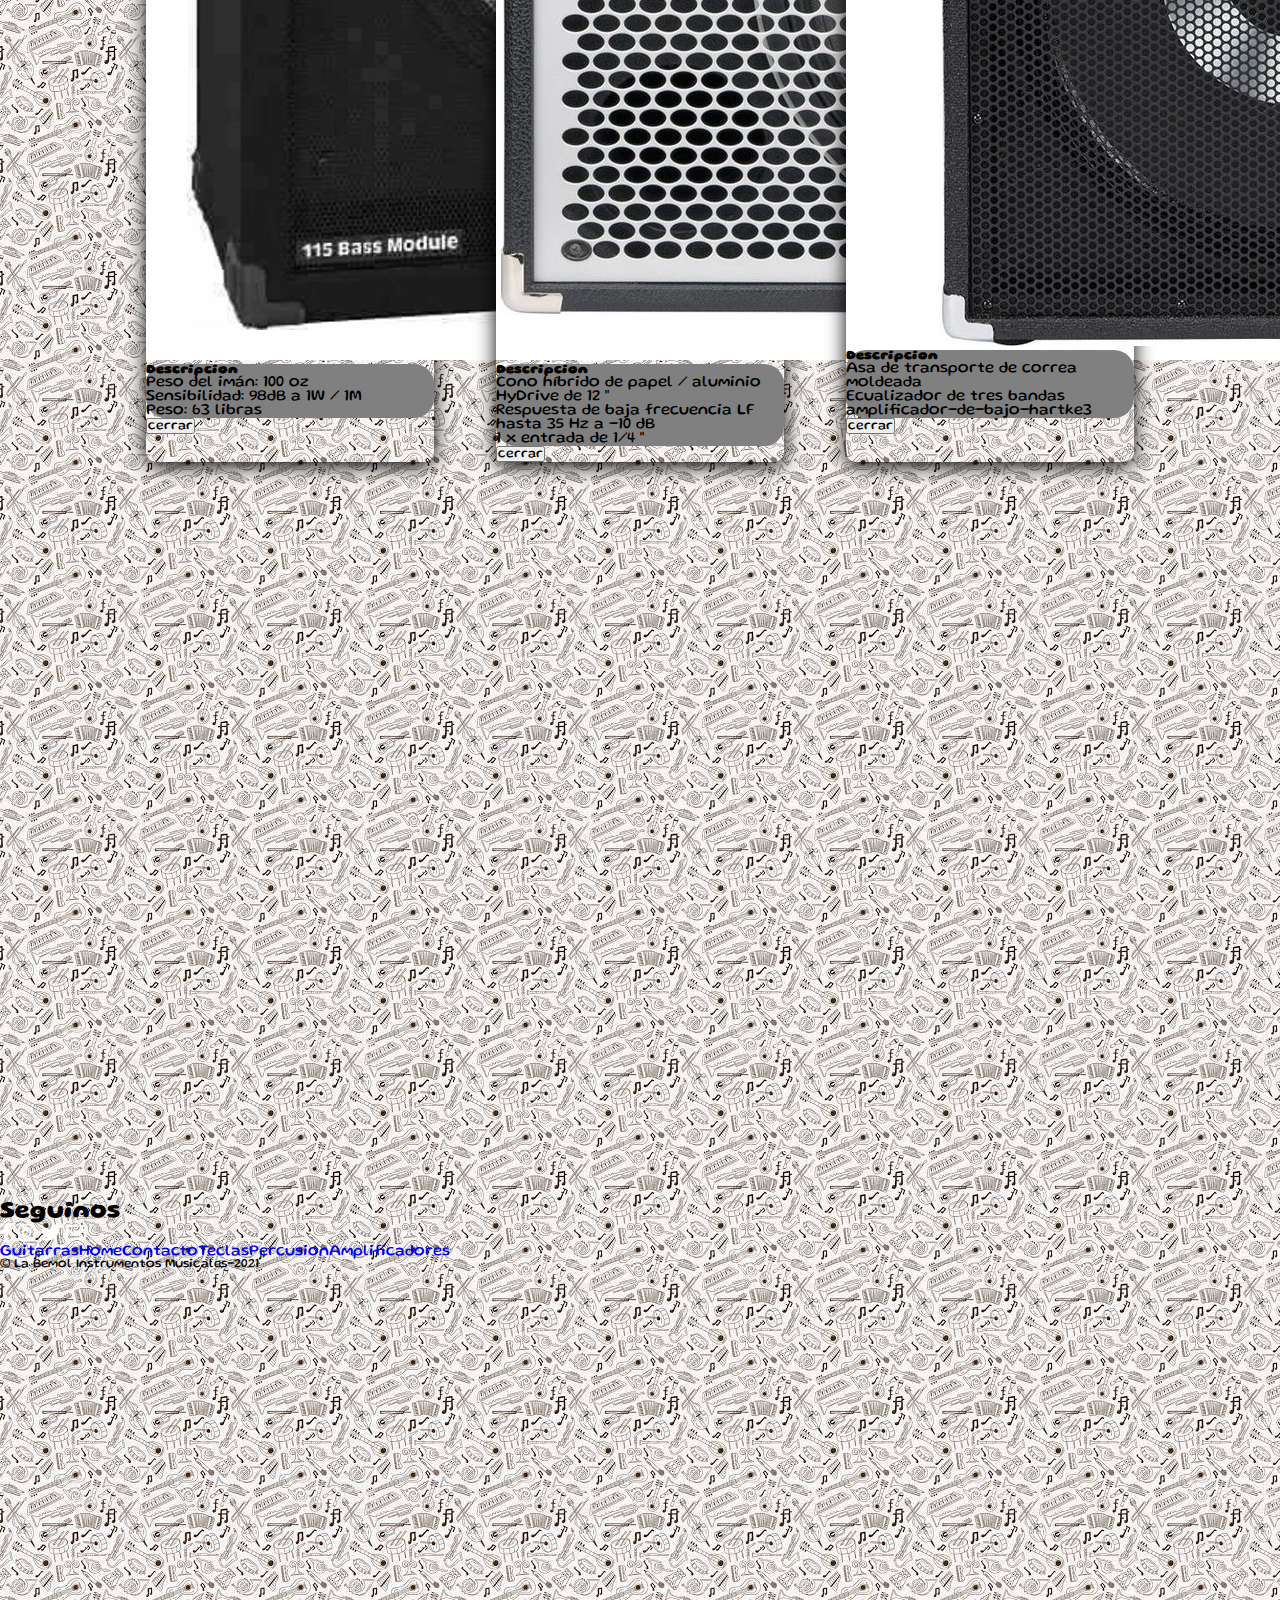
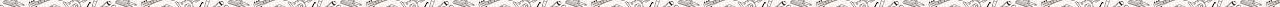
<file: amplificadores.html>
<!DOCTYPE html>
<html lang="en">
<head>
    <meta charset="UTF-8">
    <meta http-equiv="X-UA-Compatible" content="IE=edge">
    <meta name="viewport" content="width=device-width, initial-scale=1.0">
    <title>La bemol instrumentos musicales/Amplificadores</title>
    <link rel="stylesheet" href="./css/styles.css">
    <link rel="preconnect" href="https://fonts.googleapis.com">
    <link rel="preconnect" href="https://fonts.gstatic.com" crossorigin>
    <link href="https://fonts.googleapis.com/css2?family=Shadows+Into+Light&display=swap" rel="stylesheet">
    <link rel="stylesheet" href="librerias/fontawesome-free-5.15.3-web/css/all.css">
    <link rel="stylesheet" href="https://cdnjs.cloudflare.com/ajax/libs/animate.css/4.1.1/animate.min.css"/>
    <link href="https://cdn.jsdelivr.net/npm/bootstrap@5.1.0/dist/css/bootstrap.min.css" rel="stylesheet"
    integrity="sha384-KyZXEAg3QhqLMpG8r+8fhAXLRk2vvoC2f3B09zVXn8CA5QIVfZOJ3BCsw2P0p/We" crossorigin="anonymous">
    <link href="https://fonts.googleapis.com/css2?family=Alfa+Slab+One&display=swap" rel="stylesheet">
    <link href="https://unpkg.com/aos@2.3.1/dist/aos.css" rel="stylesheet">
    <link href="https://fonts.googleapis.com/css2?family=Gluten:wght@300&display=swap" rel="stylesheet">
    <meta name="description" content="Aqui te ofrecemos la mejor calidad en amplicadores a valvulas y transistorizados">
    <meta name="keywords" content="Instrumentos,Musica,Guitarras,Bajos,Percusion,Fender,Mapex,Marshall,Vox">
</head>

<body>
    <div class="container-fluid">
  
      <header>
         <!--navbar comienzo-->
        <nav class="navbar navbar-expand-lg navbar-dark bg-dark fixed-top">
          <div class="container-fluid">
            <a class="navbar-brand" href="index.html">
              <img src="./imagenes/logo-200.png" alt="logo-200" class="imgLogo animate__animated animate__backInRight">
            </a>
            <button class="navbar-toggler" type="button" data-bs-toggle="collapse"
              data-bs-target="#navbarSupportedContent" aria-controls="navbarSupportedContent" aria-expanded="false"
              aria-label="Toggle navigation">
              <span class="navbar-toggler-icon"></span>
            </button>
  
            <div class="collapse navbar-collapse" id="navbarSupportedContent">
              <ul class="navbar-nav me-auto mb-2 mb-lg-0">
                <li class="nav-item">
                  <a class="nav-link" aria-current="page" href="./index.html">Home</a>
                </li>
                <li class="nav-item dropdown">
                  <a class="nav-link " role="button" data-bs-toggle="dropdown"
                    aria-expanded="false">
                    Cuerdas
                  </a>
                  <ul class="dropdown-menu animate__animated animate__backInUp" aria-labelledby="navbarDropdown">
                    <li><a class="dropdown-item" href="./Cuerdas.html">Guitarras</a></li>
                    <li><a class="dropdown-item" href="./Cuerdas.html">Bajos</a></li>
                  </ul>
                </li>
                <li class="nav-item dropdown">
                  <a class="nav-link" role="button" data-bs-toggle="dropdown"
                    aria-expanded="false">
                    Teclas
                  </a>
                  <ul class="dropdown-menu animate__animated animate__backInUp" aria-labelledby="navbarDropdown">
                    <li><a class="dropdown-item" href="./teclas.html">Teclados</a></li>
                    <li><a class="dropdown-item" href="./teclas.html">Sintetizadores</a></li>
                  </ul>
                </li>
                <li class="nav-item dropdown">
                  <a class="nav-link"  role="button" data-bs-toggle="dropdown"
                    aria-expanded="false">
                    Percusion
                  </a>
                  <ul class="dropdown-menu animate__animated animate__backInUp" aria-labelledby="navbarDropdown">
                    <li><a class="dropdown-item" href="./percusion.html">Baterias Acusticas</a></li>
                    <li><a class="dropdown-item" href="./percusion.html">Baterias Electricas</a></li>
                  </ul>
                </li>
                <li class="nav-item dropdown">
                  <a class="nav-link active" role="button" data-bs-toggle="dropdown"
                    aria-expanded="false">
                    Amplificadores
                  </a>
                  <ul class="dropdown-menu animate__animated animate__backInUp" aria-labelledby="navbarDropdown">
                    <li><a class="dropdown-item" href="./amplificadores.html">Amplificadores de Guitarras</a></li>
                    <li><a class="dropdown-item" href="./amplificadores.html">Amplificadores de Bajo</a></li>
                  </ul>
                </li>
                <li class="nav-item">
                  <a class="nav-link" href="./Contacto.html">Contacto</a>
                </li>
                <li class="nav-item">
                  <a class="nav-link" href="https://www.mercadopago.com.ar/paid?code=V1C70X&utm_source=google&utm_medium=cpc&utm_campaign=MLA_MP_G_AO_ALL_BRD_SEARCH_MP_EXACT&matt_tool=28766038&matt_word=&gclid=Cj0KCQjwtMCKBhDAARIsAG-2Eu_E1YeMVra_EEujaiOG_G-NewDO7WtzOY3Rpo7EylEuYdKJ8Yd4CoQaAm46EALw_wcB"><i class="fas fa-cart-arrow-down "></i></a>
                </li>
              </ul>
              <form class="d-flex">
                <input class="form-control me-2" type="search" placeholder="Buscar" aria-label="Search">
                <button class="btn btn-outline-success" type="submit"><i class="fas fa-search"></i></button>
              </form>
            </div>
          </div>
        </nav>

         <!--navbar fin-->
  
      </header>
  
      <main class="margen">

         <!--instrumentos comienzo-->

        <section id="amplificadoresGuitarra">
  
          <div class="gradiente">
            <h2 class=instrumentos__gradiente>Amplificadores de Guitarra</h2>
          </div>
  
          <div class="instrumentos">
            <div class="instrumentos__caja">
              <div class="card" style="width: 18rem;">
                <img src="./imagenes/amplificador-de-guitarra-boos.jpg" class="card-img-top scale" alt="amplificador-de-guitarra-boos">
                <div class="card-body">
                  <h5 class="card-title bg-warning">Boss</h5>
                  <p class="card-text">Amplificador Boss Katana 50 De Guitarra Con Efectos + Usb Clean, Crunch, Lead, Brown y Acústico</p>
                  <!--modal inicio-->
                 <button type="button" class="btn btn-primary" data-bs-toggle="modal" data-bs-target="#amplificador-de-guitarra-boos">
                  Mas informacion
                </button>

                <div class="modal fade" id="amplificador-de-guitarra-boos" tabindex="-1" aria-labelledby="amplificador-de-guitarra-boos" aria-hidden="true">
                  <div class="modal-dialog">
                    <div class="modal-content">
                      <div class="modal-header">
                        <h4 class="modal-title bg-warning" >Boss</h4>
                        <button type="button" class="btn-close" data-bs-dismiss="modal" aria-label="Close"></button>
                      </div>
                      <div class="modal-body instrumentosModal">
                        <img src="./imagenes/amplificador-de-guitarra-boos.jpg" class="img-fluid" alt="amplificador-de-guitarra-boos">
                      </div>
                      <div class="container-fluid">
                        <ol class="containerDescripcion">
                          <li><h5><strong>Descripcion</strong></h5></li>
                          <li>Altavoz programable.</li>
                          <li>Eq. de 3 bandas.</li>
                          <li>Salida altavos externa.</li>
                        </ol>
                      </div>
                      <div class="modal-footer">
                        <button type="button" class="btn btn-primary" data-bs-dismiss="modal">cerrar</button>
                      </div>
                    </div>
                  </div>
                </div>
                <!--modal fin-->
                </div>
              </div>
            </div>
            <div class="instrumentos__caja">
              <div class="card" style="width: 18rem;">
                <img src="./imagenes/amplificador-de-guitarra-fender.jpg" class="card-img-top scale" alt="amplificador-de-guitarra-fender">
                <div class="card-body">
                  <h5 class="card-title bg-warning">Fender</h5>
                  <p class="card-text">Amplificador Valvular Fender Pro Junior 3 Guitarra 15 Watts Series pro </p>
                  <!--modal inicio-->
                 <button type="button" class="btn btn-primary" data-bs-toggle="modal" data-bs-target="#amplificador-de-guitarra-fender">
                  Mas informacion
                  </button>

                  <div class="modal fade" id="amplificador-de-guitarra-fender" tabindex="-1"
                    aria-labelledby="amplificador-de-guitarra-fender" aria-hidden="true">
                    <div class="modal-dialog">
                      <div class="modal-content">
                        <div class="modal-header">
                          <h4 class="modal-title bg-warning">Fender</h4>
                            <button type="button" class="btn-close" data-bs-dismiss="modal" aria-label="Close"></button>
                        </div>
                        <div class="modal-body instrumentosModal">
                          <img src="./imagenes/amplificador-de-guitarra-fender.jpg" class="img-fluid"
                            alt="amplificador-de-guitarra-fender">
                        </div>
                        <div class="container-fluid">
                          <ol class="containerDescripcion">
                            <li>
                              <h5><strong>Descripcion</strong></h5>
                            </li>
                            <li>Potencia de 100 watts.</li>
                            <li>1 canal.</li>
                            <li>Peso:9,1kg.</li>
                          </ol>
                        </div>
                        <div class="modal-footer">
                          <button type="button" class="btn btn-primary" data-bs-dismiss="modal">cerrar</button>
                        </div>
                      </div>
                    </div>
                  </div>
                </div>
                <!--modal fin-->
              </div>
            </div>
            <div class="instrumentos__caja">
              <div class="card" style="width: 18rem;">
                <img src="./imagenes/amplificador-de-guitarra-fender2.jpg" class="card-img-top scale" alt="amplificador-de-guitarra-fender2">
                <div class="card-body">
                  <h5 class="card-title bg-warning">Fender</h5>
                  <p class="card-text">Amplificador Guitarra Valvular Fender Bassbreaker 18/30 30 W Valvulas de potencia: 4 x EL84</p>
                  <!--modal inicio-->
                 <button type="button" class="btn btn-primary" data-bs-toggle="modal" data-bs-target="#amplificador-de-guitarra-fender2">
                  Mas informacion
                </button>

                <div class="modal fade" id="amplificador-de-guitarra-fender2" tabindex="-1" aria-labelledby="amplificador-de-guitarra-fender2" aria-hidden="true">
                  <div class="modal-dialog">
                    <div class="modal-content">
                      <div class="modal-header">
                        <h4 class="modal-title bg-warning" >Fender</h4>
                        <button type="button" class="btn-close" data-bs-dismiss="modal" aria-label="Close"></button>
                      </div>
                      <div class="modal-body instrumentosModal">
                        <img src="./imagenes/amplificador-de-guitarra-fender2.jpg" class="img-fluid" alt="amplificador-de-guitarra-fender2">
                      </div>
                      <div class="container-fluid">
                        <ol class="containerDescripcion">
                          <li><h5><strong>Descripcion</strong></h5></li>
                          <li>Canles:2.</li>
                          <li>Rectificador:estado solido.</li>
                          <li>Incluye cubierta.</li>
                        </ol>
                      </div>
                      <div class="modal-footer">
                        <button type="button" class="btn btn-primary" data-bs-dismiss="modal">cerrar</button>
                      </div>
                    </div>
                  </div>
                </div>
                <!--modal fin-->
                </div>
              </div>
            </div>
            <div class="instrumentos__caja">
              <div class="card" style="width: 18rem;">
                <img src="./imagenes/amplificador-de-guitarra-laney.jpg" class="card-img-top scale" alt="amplificador-de-guitarra-laney">
                <div class="card-body">
                  <h5 class="card-title bg-warning">Laney</h5>
                  <p class="card-text">Amplificador Guitarra Electrica Laney Lx10 10 Watts Interruptor Drive</p>
                  <!--modal inicio-->
                 <button type="button" class="btn btn-primary" data-bs-toggle="modal" data-bs-target="#amplificador-de-guitarra-laney">
                  Mas informacion
                </button>

                <div class="modal fade" id="amplificador-de-guitarra-laney" tabindex="-1" aria-labelledby="amplificador-de-guitarra-laney" aria-hidden="true">
                  <div class="modal-dialog">
                    <div class="modal-content">
                      <div class="modal-header">
                        <h4 class="modal-title bg-warning" >Laney</h4>
                        <button type="button" class="btn-close" data-bs-dismiss="modal" aria-label="Close"></button>
                      </div>
                      <div class="modal-body instrumentosModal">
                        <img src="./imagenes/amplificador-de-guitarra-laney.jpg" class="img-fluid" alt="amplificador-de-guitarra-laney">
                      </div>
                      <div class="container-fluid">
                        <ol class="containerDescripcion">
                          <li><h5><strong>Descripcion</strong></h5></li>
                          <li>Potencia de 100 watts rms.</li>
                          <li>Entrada sencilla jack.</li>
                          <li>Altavoz programable.</li>
                        </ol>
                      </div>
                      <div class="modal-footer">
                        <button type="button" class="btn btn-primary" data-bs-dismiss="modal">cerrar</button>
                      </div>
                    </div>
                  </div>
                </div>
                <!--modal fin-->
                </div>
              </div>
            </div>
            <div class="instrumentos__caja">
              <div class="card" style="width: 18rem;">
                <img src="./imagenes/amplificador-de-guitarra-marshall.jpg" class="card-img-top scale" alt="amplificador-de-guitarra-marshall">
                <div class="card-body">
                  <h5 class="card-title bg-warning">Marshall</h5>
                  <p class="card-text">Amplificador Marshall Mg102 Cfx 100 Watts 2x12 4 Canales Carbon-Kevlar</p>
                  <!--modal inicio-->
                 <button type="button" class="btn btn-primary" data-bs-toggle="modal" data-bs-target="#amplificador-de-guitarra-marshall">
                  Mas informacion
                </button>

                <div class="modal fade" id="amplificador-de-guitarra-marshall" tabindex="-1" aria-labelledby="amplificador-de-guitarra-marshall" aria-hidden="true">
                  <div class="modal-dialog">
                    <div class="modal-content">
                      <div class="modal-header">
                        <h4 class="modal-title bg-warning" >Marshall</h4>
                        <button type="button" class="btn-close" data-bs-dismiss="modal" aria-label="Close"></button>
                      </div>
                      <div class="modal-body instrumentosModal">
                        <img src="./imagenes/amplificador-de-guitarra-marshall.jpg" class="img-fluid" alt="amplificador-de-guitarra-marshall">
                      </div>
                      <div class="container-fluid">
                        <ol class="containerDescripcion">
                          <li><h5><strong>Descripcion</strong></h5></li>
                          <li>Entrada mp3/line.</li>
                          <li>Altavoz programable.</li>
                          <li>3 Efectos digitales simultaneos.</li>
                        </ol>
                      </div>
                      <div class="modal-footer">
                        <button type="button" class="btn btn-primary" data-bs-dismiss="modal">cerrar</button>
                      </div>
                    </div>
                  </div>
                </div>
                <!--modal fin-->
                </div>
              </div>
            </div>
            <div class="instrumentos__caja">
              <div class="card" style="width: 18rem;">
                <img src="./imagenes/amplificador-de-guitarra-orange.jpg" class="card-img-top scale" alt="amplificador-de-guitarra-orange">
                <div class="card-body">
                  <h5 class="card-title bg-warning">Orange</h5>
                  <p class="card-text">Amplificador Orange Crush 35rt Combo 35w c/Reverb Digital Bucle de Efectos</p>
                  <!--modal inicio-->
                 <button type="button" class="btn btn-primary" data-bs-toggle="modal" data-bs-target="#amplificador-de-guitarra-orange">
                  Mas informacion
                </button>

                <div class="modal fade" id="amplificador-de-guitarra-orange" tabindex="-1" aria-labelledby="amplificador-de-guitarra-orange" aria-hidden="true">
                  <div class="modal-dialog">
                    <div class="modal-content">
                      <div class="modal-header">
                        <h4 class="modal-title bg-warning" >Orange</h4>
                        <button type="button" class="btn-close" data-bs-dismiss="modal" aria-label="Close"></button>
                      </div>
                      <div class="modal-body instrumentosModal">
                        <img src="./imagenes/amplificador-de-guitarra-orange.jpg" class="img-fluid" alt="amplificador-de-guitarra-orange">
                      </div>
                      <div class="container-fluid">
                        <ol class="containerDescripcion">
                          <li><h5><strong>Descripcion</strong></h5></li>
                          <li>Potencia  35 watts.</li>
                          <li>1 Altavoz de 10 pulgadas.</li>
                          <li>Reverb digital.</li>
                        </ol>
                      </div>
                      <div class="modal-footer">
                        <button type="button" class="btn btn-primary" data-bs-dismiss="modal">cerrar</button>
                      </div>
                    </div>
                  </div>
                </div>
                <!--modal fin-->
                </div>
              </div>
            </div>
            <div class="instrumentos__caja">
              <div class="card" style="width: 18rem;">
                <img src="./imagenes/amplificador-de-guitarra-vox.jpg" class="card-img-top scale" alt="amplificador-de-guitarra-vox">
                <div class="card-body">
                  <h5 class="card-title bg-warning">Vox</h5>
                  <p class="card-text">Amplificador Guitarra Vox Mini 3 G2 3 Watts Multiefecto modelado a batería - Clásico</p>
                  <!--modal inicio-->
                 <button type="button" class="btn btn-primary" data-bs-toggle="modal" data-bs-target="#amplificador-de-guitarra-vox">
                  Mas informacion
                </button>

                <div class="modal fade" id="amplificador-de-guitarra-vox" tabindex="-1" aria-labelledby="amplificador-de-guitarra-vox" aria-hidden="true">
                  <div class="modal-dialog">
                    <div class="modal-content">
                      <div class="modal-header">
                        <h4 class="modal-title bg-warning" >Vox</h4>
                        <button type="button" class="btn-close" data-bs-dismiss="modal" aria-label="Close"></button>
                      </div>
                      <div class="modal-body instrumentosModal">
                        <img src="./imagenes/amplificador-de-guitarra-vox.jpg" class="img-fluid" alt="amplificador-de-guitarra-vox">
                      </div>
                      <div class="container-fluid">
                        <ol class="containerDescripcion">
                          <li><h5><strong>Descripcion</strong></h5></li>
                          <li>Afinador integrado.</li>
                          <li>Potencia 3 watts.</li>
                          <li>Aux-in.</li>
                        </ol>
                      </div>
                      <div class="modal-footer">
                        <button type="button" class="btn btn-primary" data-bs-dismiss="modal">cerrar</button>
                      </div>
                    </div>
                  </div>
                </div>
                <!--modal fin-->
                </div>
              </div>
            </div>
            <div class="instrumentos__caja">
              <div class="card" style="width: 18rem;">
                <img src="./imagenes/amplificador-de-guitarra-vox2.jpg" class="card-img-top scale" alt="amplificador-de-guitarra-vox2">
                <div class="card-body">
                  <h5 class="card-title bg-warning">Vox</h5>
                  <p class="card-text">Vox Ac15c1x Combo Amplificador Valvular 15 Watts Alnico Blue Series AC</p>
                  <!--modal inicio-->
                 <button type="button" class="btn btn-primary" data-bs-toggle="modal" data-bs-target="#amplificador-de-guitarra-vox2">
                  Mas informacion
                </button>

                <div class="modal fade" id="amplificador-de-guitarra-vox2" tabindex="-1" aria-labelledby="amplificador-de-guitarra-vox2" aria-hidden="true">
                  <div class="modal-dialog">
                    <div class="modal-content">
                      <div class="modal-header">
                        <h4 class="modal-title bg-warning">Vox</h4>
                        <button type="button" class="btn-close" data-bs-dismiss="modal" aria-label="Close"></button>
                      </div>
                      <div class="modal-body instrumentosModal">
                        <img src="./imagenes/amplificador-de-guitarra-vox2.jpg" class="img-fluid" alt="amplificador-de-guitarra-vox2">
                      </div>
                      <div class="container-fluid">
                        <ol class="containerDescripcion">
                          <li><h5><strong>Descripcion</strong></h5></li>
                          <li>Peso:32,0 kg.</li>
                          <li>16 ohmios.</li>
                          <li>30 vatios rms.</li>
                        </ol>
                      </div>
                      <div class="modal-footer">
                        <button type="button" class="btn btn-primary" data-bs-dismiss="modal">cerrar</button>
                      </div>
                    </div>
                  </div>
                </div>
                <!--modal fin-->
                </div>
              </div>
            </div>
            <div class="instrumentos__caja">
              <div class="card" style="width: 18rem;">
                <img src="./imagenes/amplificador-de-guitarra-vox3.jpg" class="card-img-top scale" alt="amplificador-de-guitarra-vox3">
                <div class="card-body">
                  <h5 class="card-title bg-warning">Vox</h5>
                  <p class="card-text">Combo Valvular Vox Ac15hw1 De 15 Watts Celestion Greenback Hw Blanco</p>
                  <!--modal inicio-->
                 <button type="button" class="btn btn-primary" data-bs-toggle="modal" data-bs-target="#amplificador-de-guitarra-vox3">
                  Mas informacion
                </button>

                <div class="modal fade" id="amplificador-de-guitarra-vox3" tabindex="-1" aria-labelledby="amplificador-de-guitarra-vox3" aria-hidden="true">
                  <div class="modal-dialog">
                    <div class="modal-content">
                      <div class="modal-header">
                        <h4 class="modal-title bg-warning" >Vox</h4>
                        <button type="button" class="btn-close" data-bs-dismiss="modal" aria-label="Close"></button>
                      </div>
                      <div class="modal-body instrumentosModal">
                        <img src="./imagenes/amplificador-de-guitarra-vox3.jpg" class="img-fluid" alt="amplificador-de-guitarra-vox3">
                      </div>
                      <div class="container-fluid">
                        <ol class="containerDescripcion">
                          <li><h5><strong>Descripcion</strong></h5></li>
                          <li>Cableado a mano.</li>
                          <li>4 entradas.</li>
                          <li>Incluye pedal vfs1 y funda.</li>
                        </ol>
                      </div>
                      <div class="modal-footer">
                        <button type="button" class="btn btn-primary" data-bs-dismiss="modal">cerrar</button>
                      </div>
                    </div>
                  </div>
                </div>
                <!--modal fin-->
                </div>
              </div>
            </div>
          </div>
  
        </section>
  
  
        <section id="amplificadoresBajo">
  
          <div class="gradiente">
            <h2 class=instrumentos__gradiente>Amplificadores de Bajo</h2>
          </div>
  
          <div class="instrumentos">
            <div class="instrumentos__caja">
              <div class="card" style="width: 18rem;">
                <img src="./imagenes/amplficador-de-bajo-ampeg.jpg" class="card-img-top scale" alt="amplficador-de-bajo-ampeg">
                <div class="card-body">
                  <h5 class="card-title bg-warning">Ampeg</h5>
                  <p class="card-text">Amplificador Para Bajo Ampeg Ba108 V2 De 20 Watts Angulado Combo Compacto</p>
                  <!--modal inicio-->
                  <button type="button" class="btn btn-primary" data-bs-toggle="modal"
                    data-bs-target="#amplficador-de-bajo-ampeg">
                    Mas informacion
                  </button>
          
                  <div class="modal fade" id="amplficador-de-bajo-ampeg" tabindex="-1" aria-labelledby="amplficador-de-bajo-ampeg"
                    aria-hidden="true">
                    <div class="modal-dialog">
                      <div class="modal-content">
                        <div class="modal-header">
                          <h4 class="modal-title bg-warning">Ampeg</h4>
                          <button type="button" class="btn-close" data-bs-dismiss="modal" aria-label="Close"></button>
                        </div>
                        <div class="modal-body instrumentosModal">
                          <img src="./imagenes/guitarra-gretsch2.jpg" class="img-fluid" alt="guitarra-gretsch2">
                        </div>
                        <div class="container-fluid">
                          <ol class="containerDescripcion">
                            <li>
                              <h5><strong>Descripcion</strong></h5>
                            </li>
                            <li>Tipo de altavoz: 8" Ampeg Custom8™</li>
                            <li>Duradero Tolex® Ampeg Classic negro de doble grosor.</li>
                            <li>Potencia de salida (RMS): 20 vatios a 4 ohmios.</li>
                          </ol>
                        </div>
                        <div class="modal-footer">
                          <button type="button" class="btn btn-primary" data-bs-dismiss="modal">cerrar</button>
                        </div>
                      </div>
                    </div>
                  </div>
                  <!--modal fin-->
                </div>
              </div>
            </div>
            <div class="instrumentos__caja">
              <div class="card" style="width: 18rem;">
                <img src="./imagenes/amplificador-de-bajo-fender.jpg" class="card-img-top scale" alt="amplificador-de-guitarra-fender">
                <div class="card-body">
                  <h5 class="card-title bg-warning">Fender</h5>
                  <p class="card-text">Amplificador Para Bajo Fender Rumble 100 V3 100w Combo 1x12 Class-D</p>
                  <!--modal inicio-->
                 <button type="button" class="btn btn-primary" data-bs-toggle="modal" data-bs-target="#amplificador-de-bajo-fender">
                  Mas informacion
                </button>

                <div class="modal fade" id="amplificador-de-bajo-fender" tabindex="-1" aria-labelledby="amplificador-de-bajo-fender" aria-hidden="true">
                  <div class="modal-dialog">
                    <div class="modal-content">
                      <div class="modal-header">
                        <h4 class="modal-title bg-warning" >Fender</h4>
                        <button type="button" class="btn-close" data-bs-dismiss="modal" aria-label="Close"></button>
                      </div>
                      <div class="modal-body instrumentosModal">
                        <img src="./imagenes/amplificador-de-bajo-fender.jpg" class="img-fluid" alt="amplificador-de-bajo-fender">
                      </div>
                      <div class="container-fluid">
                        <ol class="containerDescripcion">
                          <li><h5><strong>Descripcion</strong></h5></li>
                          <li>Potenciónmetros Soft Touch Radio</li>
                          <li>1 altavoz Fender Special Design de 8"</li>
                          <li>Revestimiento de vinilo texturizado en negro con rejilla plateada</li>
                        </ol>
                      </div>
                      <div class="modal-footer">
                        <button type="button" class="btn btn-primary" data-bs-dismiss="modal">cerrar</button>
                      </div>
                    </div>
                  </div>
                </div>
                <!--modal fin-->
                </div>
              </div>
            </div>
            <div class="instrumentos__caja">
              <div class="card" style="width: 18rem;">
                <img src="./imagenes/amplificador-de-bajo-fender3.jpg" class="card-img-top scale" alt="amplificador-de-bajo-fender3">
                <div class="card-body">
                  <h5 class="card-title bg-warning">Fender</h5>
                  <p class="card-text">Cabezal Fender Para Bajo Bassman 100t Hd 100watts Con Foot 2 x 12AX7 Tubos</p>
                  <!--modal inicio-->
                 <button type="button" class="btn btn-primary" data-bs-toggle="modal" data-bs-target="#amplificador-de-bajo-fender3">
                  Mas informacion
                </button>

                <div class="modal fade" id="amplificador-de-bajo-fender3" tabindex="-1" aria-labelledby="amplificador-de-bajo-fender3" aria-hidden="true">
                  <div class="modal-dialog">
                    <div class="modal-content">
                      <div class="modal-header">
                        <h4 class="modal-title bg-warning">Fender</h4>
                        <button type="button" class="btn-close" data-bs-dismiss="modal" aria-label="Close"></button>
                      </div>
                      <div class="modal-body instrumentosModal">
                        <img src="./imagenes/amplificador-de-bajo-fender3.jpg" class="img-fluid" alt="guitarra-gretsch2">
                      </div>
                      <div class="container-fluid">
                        <ol class="containerDescripcion">
                          <li><h5><strong>Descripcion</strong></h5></li>
                          <li>Interruptor de impedancia (8, 4 o 2 ohmios).</li>
                          <li>Rectificador de estado sólido.</li>
                          <li>Pre / Conmutador Post EQ.</li>
                        </ol>
                      </div>
                      <div class="modal-footer">
                        <button type="button" class="btn btn-primary" data-bs-dismiss="modal">cerrar</button>
                      </div>
                    </div>
                  </div>
                </div>
                <!--modal fin-->
                </div>
              </div>
            </div>
            <div class="instrumentos__caja">
              <div class="card" style="width: 18rem;">
                <img src="./imagenes/amplificador-de-bajo-marshall.jpg" class="card-img-top scale" alt="amplificador-de-bajo-marshall">
                <div class="card-body">
                  <h5 class="card-title bg-warning">Marshall</h5>
                  <p class="card-text">Amplificador Para Bajo Marshall Mb15 De 15 Watts 2 Canales altavoz 1x 8 "</p>
                  <!--modal inicio-->
                 <button type="button" class="btn btn-primary" data-bs-toggle="modal" data-bs-target="#amplificador-de-bajo-marshall">
                  Mas informacion
                </button>

                <div class="modal fade" id="amplificador-de-bajo-marshall" tabindex="-1" aria-labelledby="amplificador-de-bajo-marshall" aria-hidden="true">
                  <div class="modal-dialog">
                    <div class="modal-content">
                      <div class="modal-header">
                        <h4 class="modal-title bg-warning">Marshall</h4>
                        <button type="button" class="btn-close" data-bs-dismiss="modal" aria-label="Close"></button>
                      </div>
                      <div class="modal-body instrumentosModal">
                        <img src="./imagenes/amplificador-de-bajo-marshall.jpg" class="img-fluid" alt="amplificador-de-bajo-marshall">
                      </div>
                      <div class="container-fluid">
                        <ol class="containerDescripcion">
                          <li><h5><strong>Descripcion</strong></h5></li>
                          <li>Dimensiones: 390 x 380 x 240mm</li>
                          <li>Dimensiones: 390 x 380 x 240mm</li>
                          <li>Emulación de salida DI</li>
                        </ol>
                      </div>
                      <div class="modal-footer">
                        <button type="button" class="btn btn-primary" data-bs-dismiss="modal">cerrar</button>
                      </div>
                    </div>
                  </div>
                </div>
                <!--modal fin-->
                </div>
              </div>
            </div>
            <div class="instrumentos__caja">
              <div class="card" style="width: 18rem;">
                <img src="./imagenes/amplficador-de-bajo-blackstar.jpg" class="card-img-top scale" alt="amplficador-de-bajo-blackstar">
                <div class="card-body">
                  <h5 class="card-title bg-warning">Blackstar</h5>
                  <p class="card-text">Combo Amplificador Blackstar Unity 60 Para Bajo 60 W 1x10 eminence opus de 10”</p>
                  <!--modal inicio-->
                 <button type="button" class="btn btn-primary" data-bs-toggle="modal" data-bs-target="#amplficador-de-bajo-blackstar">
                  Mas informacion
                </button>

                <div class="modal fade" id="amplficador-de-bajo-blackstar" tabindex="-1" aria-labelledby="amplficador-de-bajo-blackstar" aria-hidden="true">
                  <div class="modal-dialog">
                    <div class="modal-content">
                      <div class="modal-header">
                        <h4 class="modal-title bg-warning" >Blackstar</h4>
                        <button type="button" class="btn-close" data-bs-dismiss="modal" aria-label="Close"></button>
                      </div>
                      <div class="modal-body instrumentosModal">
                        <img src="./imagenes/amplficador-de-bajo-blackstar.jpg" class="img-fluid" alt="amplficador-de-bajo-blackstar">
                      </div>
                      <div class="container-fluid">
                        <ol class="containerDescripcion">
                          <li><h5><strong>Descripcion</strong></h5></li>
                          <li>Bucle de efectos de la serie de 1/4 "</li>
                          <li>Modo de salida emulado por altavoz seleccionable</li>
                          <li>Asa de transporte en el panel superior</li>
                        </ol>
                      </div>
                      <div class="modal-footer">
                        <button type="button" class="btn btn-primary" data-bs-dismiss="modal">cerrar</button>
                      </div>
                    </div>
                  </div>
                </div>
                <!--modal fin-->
                </div>
              </div>
            </div>
            <div class="instrumentos__caja">
              <div class="card" style="width: 18rem;">
                <img src="./imagenes/amplficador-de-bajo-orange.jpg" class="card-img-top scale" alt="amplficador-de-bajo-orange">
                <div class="card-body">
                  <h5 class="card-title bg-warning">Orange</h5>
                  <p class="card-text">Amplificador Orange Crush Bass B50 12" p/Bajo Combo Transistorizado</p>
                  <!--modal inicio-->
                 <button type="button" class="btn btn-primary" data-bs-toggle="modal" data-bs-target="#amplficador-de-bajo-orange">
                  Mas informacion
                </button>

                <div class="modal fade" id="amplficador-de-bajo-orange" tabindex="-1" aria-labelledby="amplficador-de-bajo-orange" aria-hidden="true">
                  <div class="modal-dialog">
                    <div class="modal-content">
                      <div class="modal-header">
                        <h4 class="modal-title bg-warning">Orange</h4>
                        <button type="button" class="btn-close" data-bs-dismiss="modal" aria-label="Close"></button>
                      </div>
                      <div class="modal-body instrumentosModal">
                        <img src="./imagenes/amplficador-de-bajo-orange.jpg" class="img-fluid" alt="amplficador-de-bajo-orange">
                      </div>
                      <div class="container-fluid">
                        <ol class="containerDescripcion">
                          <li><h5><strong>Descripcion</strong></h5></li>
                          <li>Tecnología de amplificador: Transistor</li>
                          <li>Parlante: 12"</li>
                          <li>amplficador-de-bajo-orange</li>
                        </ol>
                      </div>
                      <div class="modal-footer">
                        <button type="button" class="btn btn-primary" data-bs-dismiss="modal">cerrar</button>
                      </div>
                    </div>
                  </div>
                </div>
                <!--modal fin-->
                </div>
              </div>
            </div>
            <div class="instrumentos__caja">
              <div class="card" style="width: 18rem;">
                <img src="./imagenes/amplificador-de-bajo-hartke.jpg" class="card-img-top scale" alt="amplificador-de-bajo-hartke">
                <div class="card-body">
                  <h5 class="card-title bg-warning">Hartke</h5>
                  <p class="card-text">Bafle De Bajo Hartke Systems 200 Watts Cono De Aluminio 115bx Gabinete XL Sintonizado</p>
                  <!--modal inicio-->
                 <button type="button" class="btn btn-primary" data-bs-toggle="modal" data-bs-target="#amplificador-de-bajo-hartke">
                  Mas informacion
                </button>

                <div class="modal fade" id="amplificador-de-bajo-hartke" tabindex="-1" aria-labelledby="amplificador-de-bajo-hartke" aria-hidden="true">
                  <div class="modal-dialog">
                    <div class="modal-content">
                      <div class="modal-header">
                        <h4 class="modal-title bg-warning" >Hartke</h4>
                        <button type="button" class="btn-close" data-bs-dismiss="modal" aria-label="Close"></button>
                      </div>
                      <div class="modal-body instrumentosModal">
                        <img src="./imagenes/amplificador-de-bajo-hartke.jpg" class="img-fluid" alt="amplificador-de-bajo-hartke">
                      </div>
                      <div class="container-fluid">
                        <ol class="containerDescripcion">
                          <li><h5><strong>Descripcion</strong></h5></li>
                          <li>Peso del imán: 100 oz</li>
                          <li>Sensibilidad: 98dB a 1W / 1M</li>
                          <li>Peso: 63 libras</li>
                        </ol>
                      </div>
                      <div class="modal-footer">
                        <button type="button" class="btn btn-primary" data-bs-dismiss="modal">cerrar</button>
                      </div>
                    </div>
                  </div>
                </div>
                <!--modal fin-->
                </div>
              </div>
            </div>
            <div class="instrumentos__caja">
              <div class="card" style="width: 18rem;">
                <img src="./imagenes/amplificador-de-bajo-hartke2.jpg" class="card-img-top scale" alt="amplificador-de-bajo-hartke2">
                <div class="card-body">
                  <h5 class="card-title bg-warning">Hartke</h5>
                  <p class="card-text">Bafle Hartke 1x12 Hydrive112 Neodimium Driver 300w 8/4 Ohms 1 x entrada de 1/4 "</p>
                  <!--modal inicio-->
                 <button type="button" class="btn btn-primary" data-bs-toggle="modal" data-bs-target="#amplificador-de-bajo-hartke2">
                  Mas informacion
                </button>

                <div class="modal fade" id="amplificador-de-bajo-hartke2" tabindex="-1" aria-labelledby="amplificador-de-bajo-hartke2" aria-hidden="true">
                  <div class="modal-dialog">
                    <div class="modal-content">
                      <div class="modal-header">
                        <h4 class="modal-title bg-warning">Hartke</h4>
                        <button type="button" class="btn-close" data-bs-dismiss="modal" aria-label="Close"></button>
                      </div>
                      <div class="modal-body instrumentosModal">
                        <img src="./imagenes/amplificador-de-bajo-hartke2.jpg" class="img-fluid" alt="amplificador-de-bajo-hartke2">
                      </div>
                      <div class="container-fluid">
                        <ol class="containerDescripcion">
                          <li><h5><strong>Descripcion</strong></h5></li>
                          <li>Cono híbrido de papel / aluminio HyDrive de 12 "</li>
                          <li>Respuesta de baja frecuencia LF hasta 35 Hz a -10 dB</li>
                          <li>1 x entrada de 1/4 "</li>
                        </ol>
                      </div>
                      <div class="modal-footer">
                        <button type="button" class="btn btn-primary" data-bs-dismiss="modal">cerrar</button>
                      </div>
                    </div>
                  </div>
                </div>
                <!--modal fin-->
                </div>
              </div>
            </div>
            <div class="instrumentos__caja">
              <div class="card" style="width: 18rem;">
                <img src="./imagenes/amplificador-de-bajo-hartke3.jpg" class="card-img-top scale" alt="amplificador-de-bajo-hartke3">
                <div class="card-body">
                  <h5 class="card-title bg-warning">Hartke</h5>
                  <p class="card-text">Amplificador Hartke P/bajo Kb15 1x15 500w Neodimium Clase D Series</p>
                  <!--modal inicio-->
                 <button type="button" class="btn btn-primary" data-bs-toggle="modal" data-bs-target="#amplificador-de-bajo-hartke3">
                  Mas informacion
                </button>

                <div class="modal fade" id="amplificador-de-bajo-hartke3" tabindex="-1" aria-labelledby="amplificador-de-bajo-hartke3" aria-hidden="true">
                  <div class="modal-dialog">
                    <div class="modal-content">
                      <div class="modal-header">
                        <h4 class="modal-title bg-warning" >Hartke</h4>
                        <button type="button" class="btn-close" data-bs-dismiss="modal" aria-label="Close"></button>
                      </div>
                      <div class="modal-body instrumentosModal">
                        <img src="./imagenes/amplificador-de-bajo-hartke3.jpg" class="img-fluid" alt="amplificador-de-bajo-hartke3">
                      </div>
                      <div class="container-fluid">
                        <ol class="containerDescripcion">
                          <li><h5><strong>Descripcion</strong></h5></li>
                          <li>Asa de transporte de correa moldeada</li>
                          <li>Ecualizador de tres bandas</li>
                          <li>amplificador-de-bajo-hartke3</li>
                        </ol>
                      </div>
                      <div class="modal-footer">
                        <button type="button" class="btn btn-primary" data-bs-dismiss="modal">cerrar</button>
                      </div>
                    </div>
                  </div>
                </div>
                <!--modal fin-->
                </div>
              </div>
            </div>
          </div>
        </section>
        <!--instrumentos fin-->
  
      </main>

      <!--texto con info comienzo-->

      <section class="container text-center ">

        <div class="info"  data-aos="fade-right">
          <i class="fas fa-music"></i>
          <h2 class="info__textoSubrayado">Formas de Pago</h2>
          <div class="iconos">
            <i class="fab fa-cc-amex"></i>
            <i class="fab fa-cc-diners-club"></i>
            <i class="fab fa-cc-mastercard"></i>
            <i class="fab fa-cc-paypal"></i>
            <i class="fab fa-cc-visa"></i>
          </div>
        </div>
  
        <div class="info" data-aos="fade-left" >
          <i class="fas fa-music"></i>
          <h2 class="info__textoSubrayado">Nosotros</h2>
          <p class="info__parrafo">Somos una empresa con 25 años de experiencia en el mercado </p>
          <p class="info__parrafo"> Contamos con un amplio stock. </p>
          <p class="info__parrafo"> Productos de la mas alta calidad </p>
        </div>
  
        <div class="info" data-aos="fade-right">
          <i class="fas fa-music"></i>
          <h2 class="info__textoSubrayado">Envios Nacionales</h2>
          <p class="info__parrafo">la Bemol instrumentos musicales realizará tu envío, una vez el
            pago sea verificado.</p>
          <p class="info__parrafo"> Los pedidos confirmados antes de las 2:00 p.m. serán enviados el mismo día.</p>
          <p class="info__parrafo">Los pedidos confirmados después de las 2:00 p.m. serán enviados al siguiente día.</p>
  
        </div>
  
        <div class="info" data-aos="fade-left" >
          <i class="fas fa-music"></i>
          <h2 class="info__textoSubrayado">Terminos y Garantias</h2>
          <p class="info__parrafo">Garantias,terminos y condiciones</p>
          <p class="info__parrafo">Recomendaciones de uso y manejo </p>
          <p class="info__parrafo">Observaciones y reclamos</p>
        </div>
      </section>

      <!--texto con info fin-->
  
  
      <!--pie de pagina comienzo-->
      <footer class="site-footer bg-dark text-white text-center">

        <h2 class="pt-3">Seguinos</h2>
        <div class="iconos">
          <a href="https://es-la.facebook.com/login/device-based/regular/login/" target="_blank"><i class="fab fa-facebook-f"></i></a>

          <a href="https://www.instagram.com/?hl=es" target="_blank"><i class="fab fa-instagram"></i></a>

          <a href="https://twitter.com/?lang=es" target="_blank"><i class="fab fa-twitter"></i></a>

         <a href="https://www.google.com/intl/es-419/gmail/about/" target="_blank"><i class="far fa-envelope"></i></a>
        </div>

        <div class="container pt-5 ">
          <div class="row enlacesPie">
            <div class="col order-last">
            </div>
            <div class="col">
              <a href="./Cuerdas.html"> Guitarras</a>
            </div>
            <div class="col order-first">
              <a href="./index.html">Home</a>
            </div>
            <div class="col order-first">
              <a href="./Contacto.html">Contacto</a>
            </div>
            <div class="col order-first">
              <a href="./teclas.html">Teclas</a>
            </div>
            <div class="col order-first">
              <a href="./percusion.html">Percusion</a>
            </div>
            <div class="col order-first">
              <a href="./amplificadores.html">Amplificadores</a>
            </div>
          </div>
          <div class="container tex-center mt-5">
            <p class="derechosReservados">© La Bemol Instrumentos Musicales-2021</p>
          </div>
        </div>

        <div class="btnWhatsapp">
          <a href="https://wa.me/5491133516646" target="_blank"> <i class="fab fa-whatsapp"></i></a> 
        </div>
      </footer>
      <!--pie de pagina fin-->
    </div>
  
  
  
    <script src="https://cdn.jsdelivr.net/npm/bootstrap@5.1.0/dist/js/bootstrap.bundle.min.js"
      integrity="sha384-U1DAWAznBHeqEIlVSCgzq+c9gqGAJn5c/t99JyeKa9xxaYpSvHU5awsuZVVFIhvj"
      crossorigin="anonymous"></script>
      <script src="https://unpkg.com/aos@2.3.1/dist/aos.js"></script>
      <script>
        AOS.init();
      </script>
  </body>



</html>
</file>
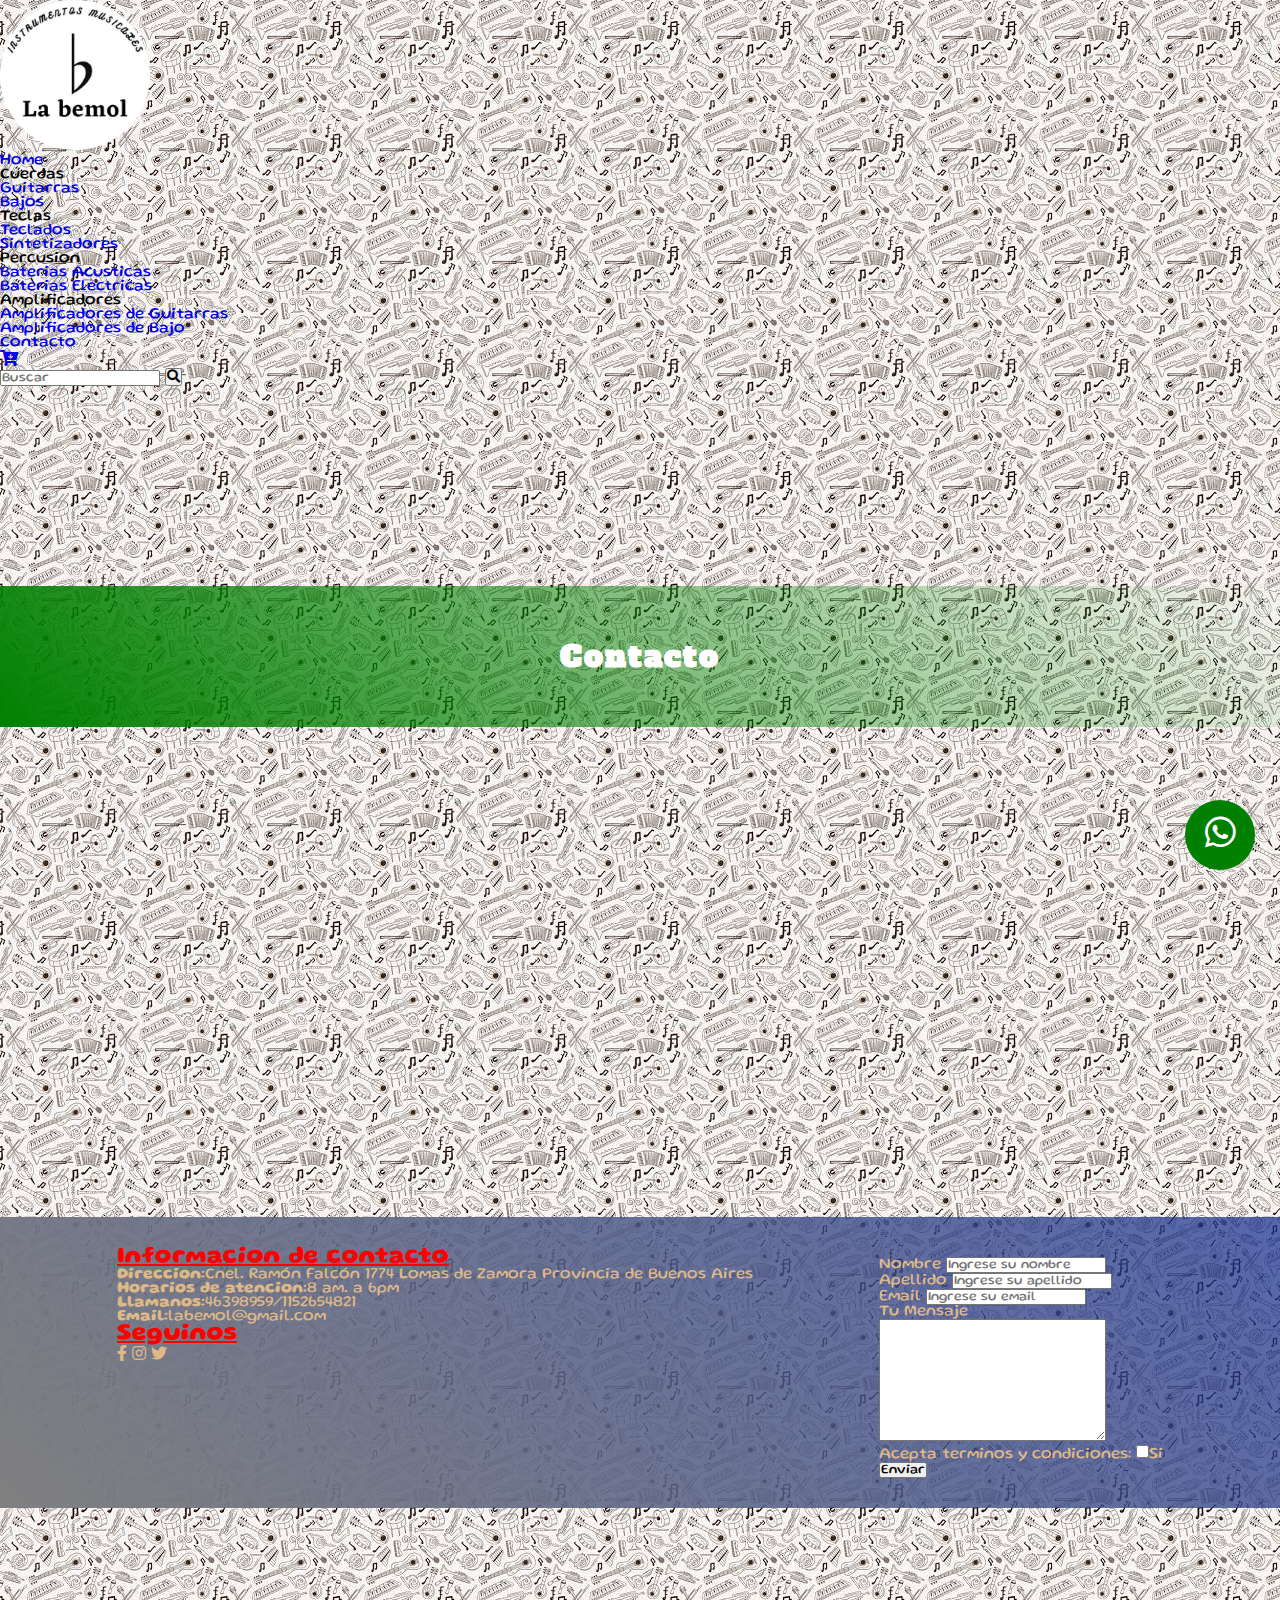
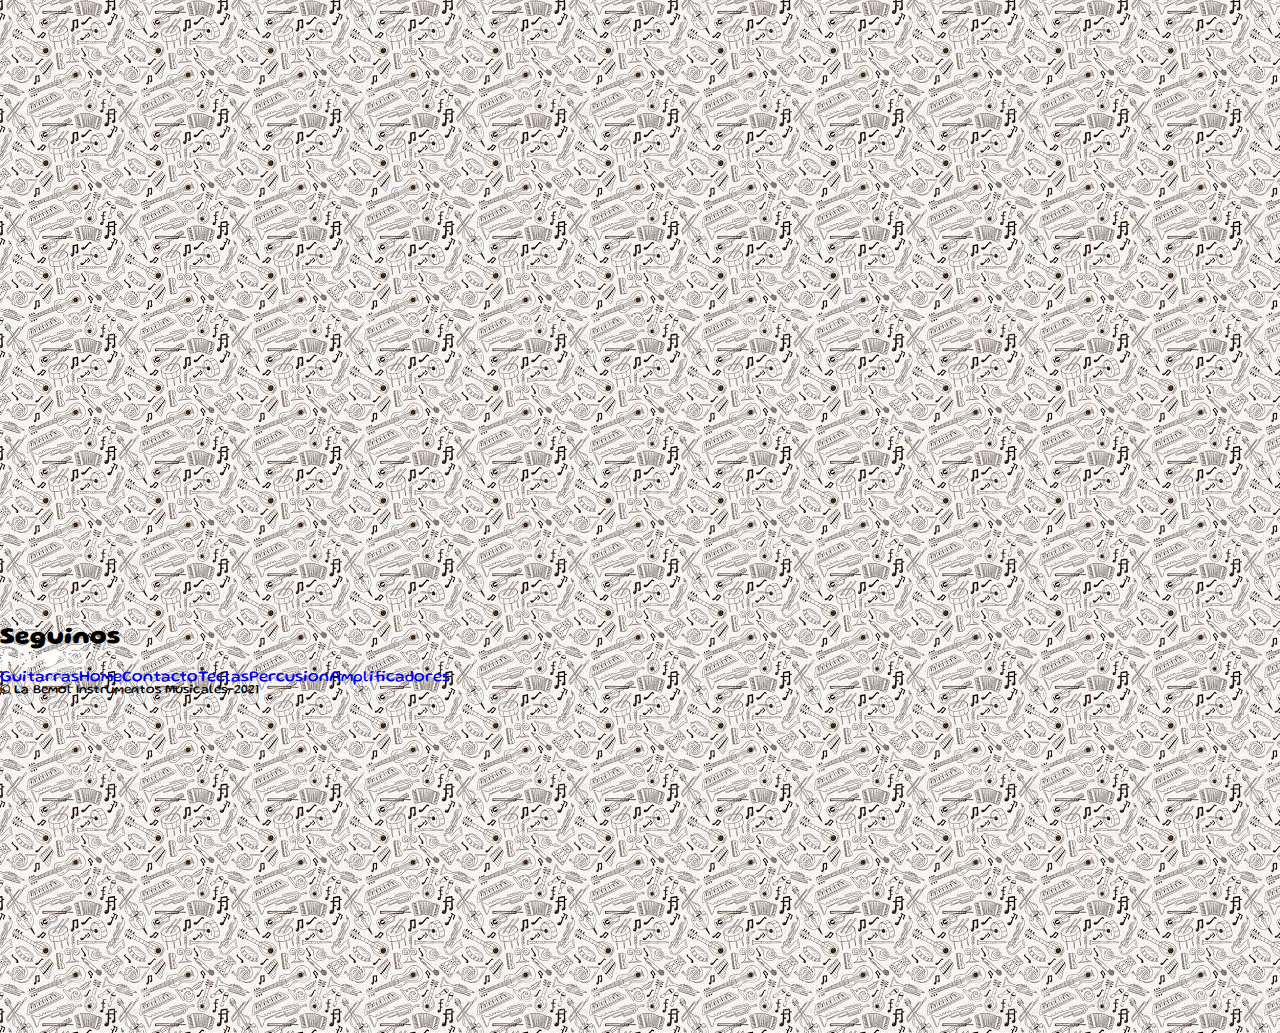
<file: Contacto.html>
<!DOCTYPE html>
<html lang="en">

<head>
    <meta charset="UTF-8">
    <meta http-equiv="X-UA-Compatible" content="IE=edge">
    <meta name="viewport" content="width=device-width, initial-scale=1.0">
    <title>La bemol instrumentos musicales/Contacto</title>
    <link rel="stylesheet" href="./css/styles.css">
    <link rel="preconnect" href="https://fonts.googleapis.com">
    <link rel="preconnect" href="https://fonts.gstatic.com" crossorigin>
    <link href="https://fonts.googleapis.com/css2?family=Shadows+Into+Light&display=swap" rel="stylesheet">
    <link rel="stylesheet" href="librerias/fontawesome-free-5.15.3-web/css/all.css">
    <link rel="stylesheet" href="https://cdnjs.cloudflare.com/ajax/libs/animate.css/4.1.1/animate.min.css" />
    <link href="https://cdn.jsdelivr.net/npm/bootstrap@5.1.0/dist/css/bootstrap.min.css" rel="stylesheet"
    integrity="sha384-KyZXEAg3QhqLMpG8r+8fhAXLRk2vvoC2f3B09zVXn8CA5QIVfZOJ3BCsw2P0p/We" crossorigin="anonymous">
    <link href="https://fonts.googleapis.com/css2?family=Gluten:wght@300&display=swap" rel="stylesheet">
    <link href="https://fonts.googleapis.com/css2?family=Alfa+Slab+One&display=swap" rel="stylesheet">
    <link href="https://unpkg.com/aos@2.3.1/dist/aos.css" rel="stylesheet">
    <meta name="description" content="Contacto inmediato con nuestros profesionales,Direccion,lineas telefonicas de nuestras sucursales">
    <meta name="keywords" content="Instrumentos,Musica,Guitarras,Bajos,Percusion,Fender,Mapex,Marshall,facebook,Instagram,Twitter.">

</head>

<body>
    
    <div class="container-fluid">

        <header>
            <!--navbar comienzo-->

            <nav class="navbar navbar-expand-lg navbar-dark bg-dark fixed-top">
                <div class="container-fluid">
                    <a class="navbar-brand" href="index.html">
                        <img src="./imagenes/logo-200.png" alt="logo-200"
                            class="imgLogo animate__animated animate__backInRight">
                    </a>
                    <button class="navbar-toggler" type="button" data-bs-toggle="collapse"
                        data-bs-target="#navbarSupportedContent" aria-controls="navbarSupportedContent"
                        aria-expanded="false" aria-label="Toggle navigation">
                        <span class="navbar-toggler-icon"></span>
                    </button>

                    <div class="collapse navbar-collapse" id="navbarSupportedContent">
                        <ul class="navbar-nav me-auto mb-2 mb-lg-0">
                            <li class="nav-item">
                                <a class="nav-link" aria-current="page" href="./index.html">Home</a>
                            </li>
                            <li class="nav-item dropdown ">
                                <a class="nav-link" role="button"
                                    data-bs-toggle="dropdown" aria-expanded="false">
                                    Cuerdas
                                </a>
                                <ul class="dropdown-menu animate__animated animate__backInUp" aria-labelledby="navbarDropdown">
                                    <li><a class="dropdown-item" href="./Cuerdas.html">Guitarras</a></li>
                                    <li><a class="dropdown-item" href="./Cuerdas.html">Bajos</a></li>
                                </ul>
                            </li>
                            <li class="nav-item dropdown">
                                <a class="nav-link" role="button"
                                    data-bs-toggle="dropdown" aria-expanded="false">
                                    Teclas
                                </a>
                                <ul class="dropdown-menu animate__animated animate__backInUp" aria-labelledby="navbarDropdown">
                                    <li><a class="dropdown-item" href="./teclas.html">Teclados</a></li>
                                    <li><a class="dropdown-item" href="./teclas.html">Sintetizadores</a></li>
                                </ul>
                            </li>
                            <li class="nav-item dropdown">
                                <a class="nav-link" role="button"
                                    data-bs-toggle="dropdown" aria-expanded="false">
                                    Percusion
                                </a>
                                <ul class="dropdown-menu animate__animated animate__backInUp" aria-labelledby="navbarDropdown">
                                    <li><a class="dropdown-item" href="./percusion.html">Baterias Acusticas</a></li>
                                    <li><a class="dropdown-item" href="./percusion.html">Baterias Electricas</a></li>
                                </ul>
                            </li>
                            <li class="nav-item dropdown">
                                <a class="nav-link" role="button"
                                    data-bs-toggle="dropdown" aria-expanded="false">
                                    Amplificadores
                                </a>
                                <ul class="dropdown-menu animate__animated animate__backInUp" aria-labelledby="navbarDropdown">
                                    <li><a class="dropdown-item" href="./amplificadores.html">Amplificadores de Guitarras</a></li>
                                    <li><a class="dropdown-item" href="./amplificadores.html">Amplificadores de Bajo</a>
                                    </li>
                                </ul>
                            </li>
                            <li class="nav-item">
                                <a class="nav-link active" href="./Contacto.html">Contacto</a>
                            </li>
                            <li class="nav-item">
                                <a class="nav-link" href="https://www.mercadopago.com.ar/paid?code=V1C70X&utm_source=google&utm_medium=cpc&utm_campaign=MLA_MP_G_AO_ALL_BRD_SEARCH_MP_EXACT&matt_tool=28766038&matt_word=&gclid=Cj0KCQjwtMCKBhDAARIsAG-2Eu_E1YeMVra_EEujaiOG_G-NewDO7WtzOY3Rpo7EylEuYdKJ8Yd4CoQaAm46EALw_wcB"><i class="fas fa-cart-arrow-down "></i></a>
                            </li>
                        </ul>
                        <form class="d-flex">
                            <input class="form-control me-2" type="search" placeholder="Buscar" aria-label="Search">
                            <button class="btn btn-outline-success" type="submit"><i class="fas fa-search"></i></button>
                        </form>
                    </div>
                </div>
            </nav>
            <!--navbar fin-->
        </header>

        <main class="margen">

            <!--mapa iframe comienzo-->
            <div class="container-fluid">

                <div class="gradiente">
                    <h2>Contacto</h2>
                </div>

                <div class="map">
                    <iframe
                        src="https://www.google.com/maps/embed?pb=!1m18!1m12!1m3!1d3277.5856713266635!2d-58.41640598435164!3d-34.766028580417775!2m3!1f0!2f0!3f0!3m2!1i1024!2i768!4f13.1!3m3!1m2!1s0x95bcd28b34d18cc7%3A0x996e819230dd177c!2sCnel.%20Ram%C3%B3n%20Falc%C3%B3n%2C%20Lomas%20de%20Zamora%2C%20Provincia%20de%20Buenos%20Aires!5e0!3m2!1ses!2sar!4v1627673792580!5m2!1ses!2sar"
                        width="1600" height="450" style="border:0;" allowfullscreen="" loading="lazy"></iframe>
                </div>
                
                <!--mapa iframe fin-->

                
                <!--contacto con formulario comienzo-->

                <div class="contacto">

                    <div class="contacto__info">

                        <h2 class="contacto___info__caja">Informacion de contacto</h2>
                        <p><strong>Direccion:</strong>Cnel. Ramón Falcón 1774
                            Lomas de Zamora
                            Provincia de Buenos Aires</p>
                        <p><strong>Horarios de atencion:</strong>8 am. a 6pm</p>
                        <p><strong>Llamanos:</strong>46398959/1152654821</p>
                        <p><strong>Email:</strong>labemol@gmail.com</p>

                        <h2 class="contacto___info__caja">Seguinos</h2>
                            <div class="iconos">
                                <i class="fab fa-facebook-f"></i>
            
                                <i class="fab fa-instagram"></i>
            
                                <i class="fab fa-twitter"></i>
                            </div>

                    </div>

                    
                    <div class="formularios">
                        <div>
                            <form class="pb-3" method="GET">
                                <label for="name">Nombre</label>
                                <input id="name" type="text" placeholder="Ingrese su nombre"></form>
                        </div>

                        <div>
                            <label class="pb-3"  for="subname">Apellido</label>
                            <input id="subname" type="text" placeholder="Ingrese su apellido">
                        </div>

                        <div>
                            <label class="pb-3 me-3" for="email">Email</label>
                            <input id="email" type="email" placeholder="Ingrese su email">
                        </div>

                        <div>
                            <label class="pb-3" for="tuMensaje">Tu Mensaje</label>
                        </div>

                        <div>
                            <textarea name="consulta" id="consulta" cols="30" rows="10"></textarea>
                        </div>

                        <div>
                            Acepta terminos y condiciones:
                            <input type="checkbox" name="si" id="si">Si
                        </div>

                        <div>
                            <input type="submit" value="Enviar" >


                        </div>
                            
                    </div>
                </div>

               <!--contacto con formulario fin-->     
                    
            </div>

        </main>

            <!--texto con info comienzo-->
            
        <section class="container text-center ">
        
            <div class="info" data-aos="fade-right">
                <i class="fas fa-music"></i>
                <h2 class="info__textoSubrayado">Formas de Pago</h2>
                <div class="iconos">
                    <i class="fab fa-cc-amex"></i>
                    <i class="fab fa-cc-diners-club"></i>
                    <i class="fab fa-cc-mastercard"></i>
                    <i class="fab fa-cc-paypal"></i>
                    <i class="fab fa-cc-visa"></i>
                </div>
            </div>
        
            <div class="info" data-aos="fade-left">
                <i class="fas fa-music"></i>
                <h2 class="info__textoSubrayado">Nosotros</h2>
                <p class="info__parrafo">Somos una empresa con 25 años de experiencia en el mercado </p>
                <p class="info__parrafo"> Contamos con un amplio stock. </p>
                <p class="info__parrafo"> Productos de la mas alta calidad </p>
            </div>
        
            <div class="info" data-aos="fade-right">
                <i class="fas fa-music"></i>
                <h2 class="info__textoSubrayado">Envios Nacionales</h2>
                <p class="info__parrafo">la Bemol instrumentos musicales realizará tu envío, una vez el
                    pago sea verificado.</p>
                <p class="info__parrafo"> Los pedidos confirmados antes de las 2:00 p.m. serán enviados el mismo
                    día.</p>
                <p class="info__parrafo">Los pedidos confirmados después de las 2:00 p.m. serán enviados al
                    siguiente día.</p>
        
            </div>
        
            <div class="info" data-aos="fade-left">
                <i class="fas fa-music"></i>
                <h2 class="info__textoSubrayado">Terminos y Garantias</h2>
                <p class="info__parrafo">Garantias,terminos y condiciones</p>
                <p class="info__parrafo">Recomendaciones de uso y manejo </p>
                <p class="info__parrafo">Observaciones y reclamos</p>
            </div>
        </section>

            <!--texto con info fin-->

            <!--pie de pagina comienzo-->

        <footer class="site-footer bg-dark text-white text-center">

            <h2 class="pt-3">Seguinos</h2>
            <div class="iconos">
                <a href="https://es-la.facebook.com/login/device-based/regular/login/" target="_blank"><i
                        class="fab fa-facebook-f"></i></a>
        
                <a href="https://www.instagram.com/?hl=es" target="_blank"><i class="fab fa-instagram"></i></a>
        
                <a href="https://twitter.com/?lang=es" target="_blank"><i class="fab fa-twitter"></i></a>
        
                <a href="https://www.google.com/intl/es-419/gmail/about/" target="_blank"><i class="far fa-envelope"></i></a>
        
            </div>
        
            <div class="container pt-5 ">
                <div class="row enlacesPie">
                    <div class="col order-last">
                    </div>
                    <div class="col">
                        <a href="./Cuerdas.html"> Guitarras</a>
                    </div>
                    <div class="col order-first">
                        <a href="./index.html">Home</a>
                    </div>
                    <div class="col order-first">
                        <a href="./Contacto.html">Contacto</a>
                    </div>
                    <div class="col order-first">
                        <a href="./teclas.html">Teclas</a>
                    </div>
                    <div class="col order-first">
                        <a href="./percusion.html">Percusion</a>
                    </div>
                    <div class="col order-first">
                        <a href="./amplificadores.html">Amplificadores</a>
                    </div>
                </div>

                <div class="container tex-center mt-5">
                    <p class="derechosReservados">© La Bemol Instrumentos Musicales-2021</p>
                </div>
            </div>
        
            <div class="btnWhatsapp">
                <a href="https://wa.me/5491133516646" target="_blank"> <i class="fab fa-whatsapp"></i></a>
            </div>

        </footer>

        <!--pie de pagina fin-->

    </div>

    <script src="https://cdn.jsdelivr.net/npm/bootstrap@5.1.0/dist/js/bootstrap.bundle.min.js"
        integrity="sha384-U1DAWAznBHeqEIlVSCgzq+c9gqGAJn5c/t99JyeKa9xxaYpSvHU5awsuZVVFIhvj"
        crossorigin="anonymous"></script>
        <script src="https://unpkg.com/aos@2.3.1/dist/aos.js"></script>
        <script>
         AOS.init();
        </script>

</body>

</html>
</file>
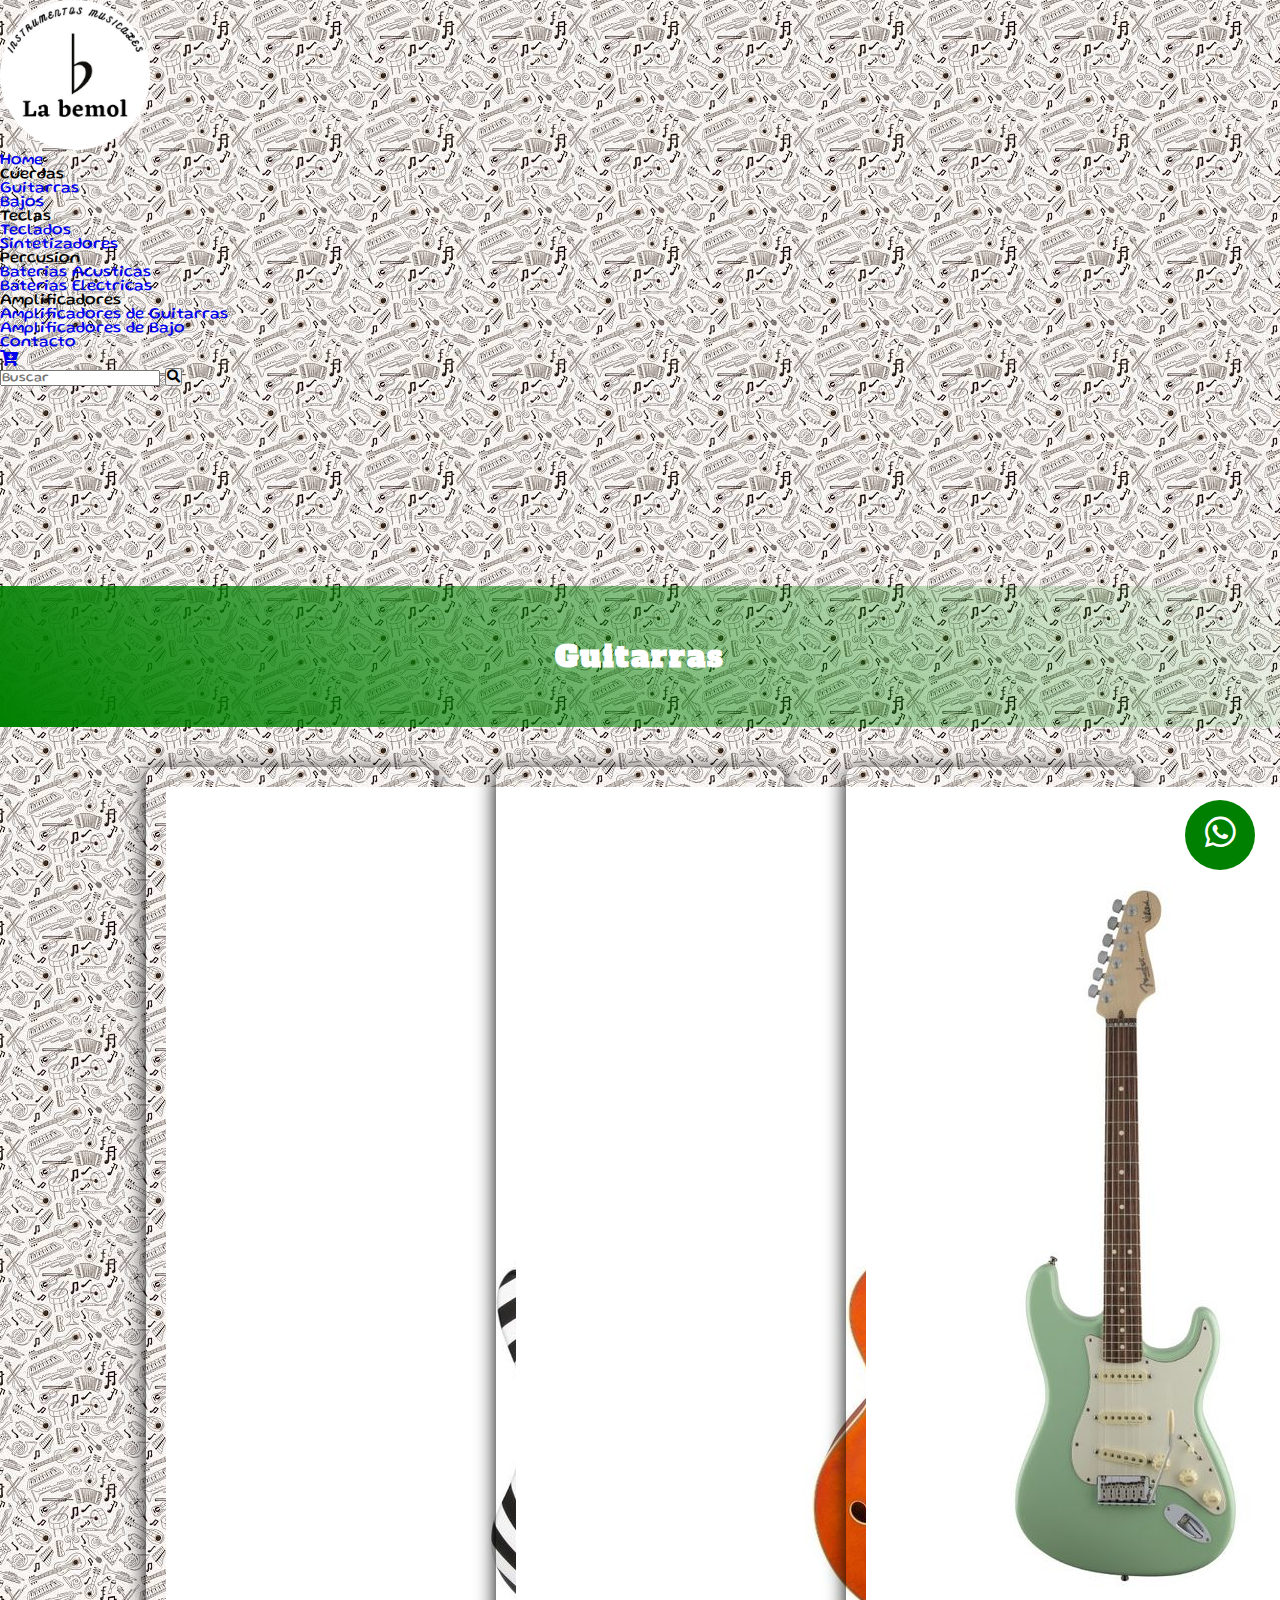
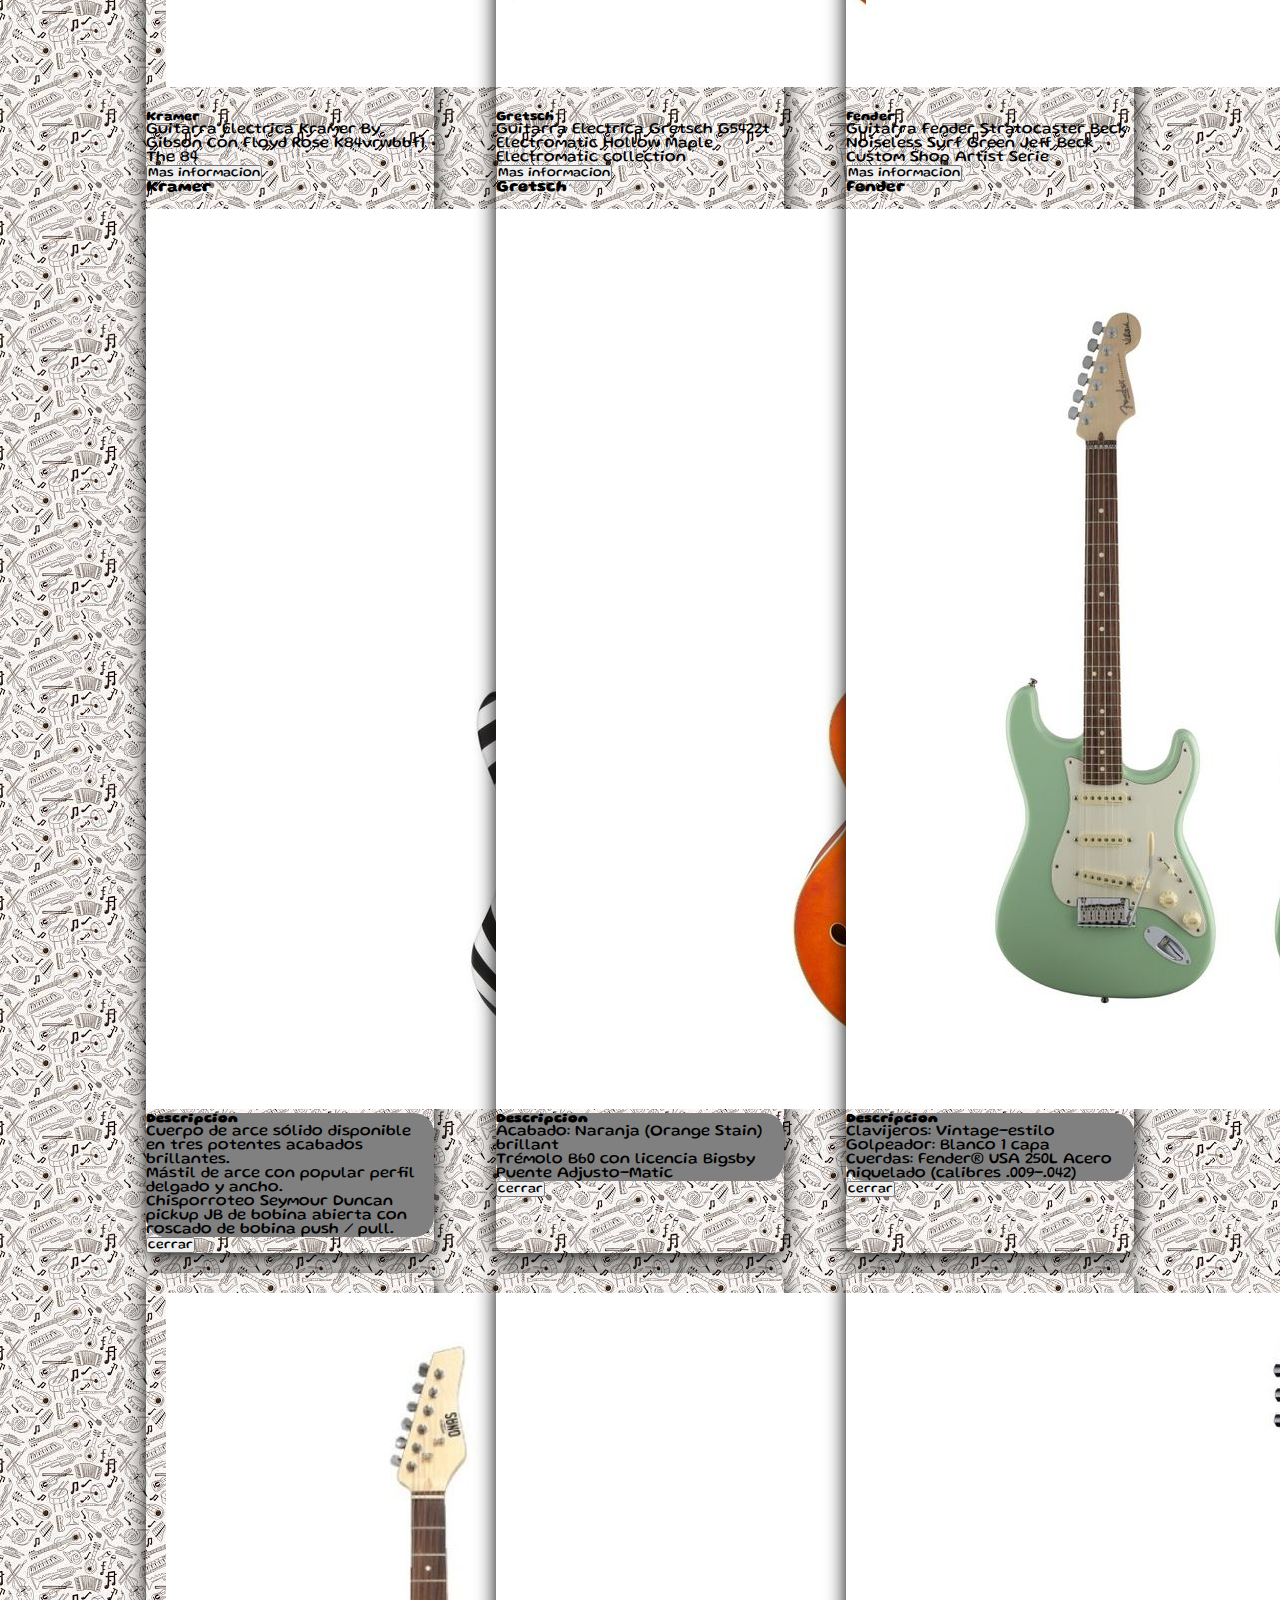
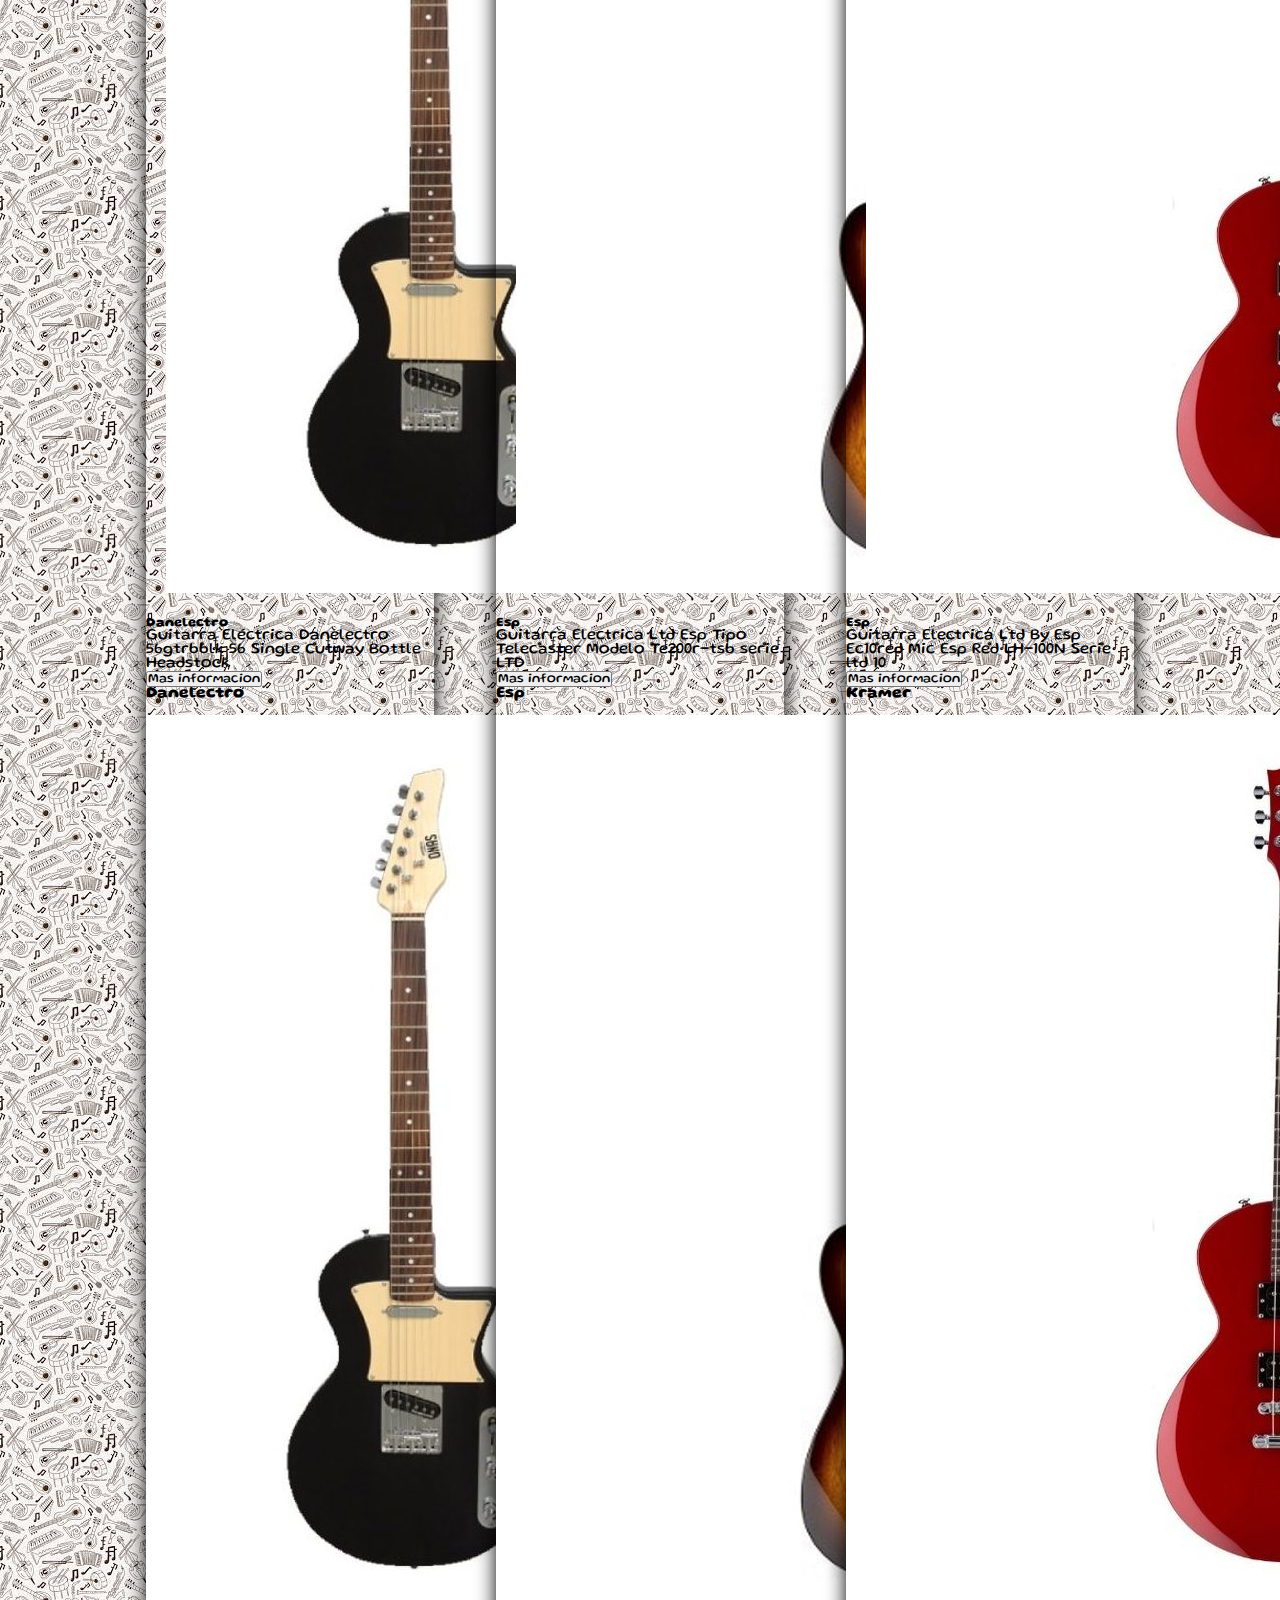
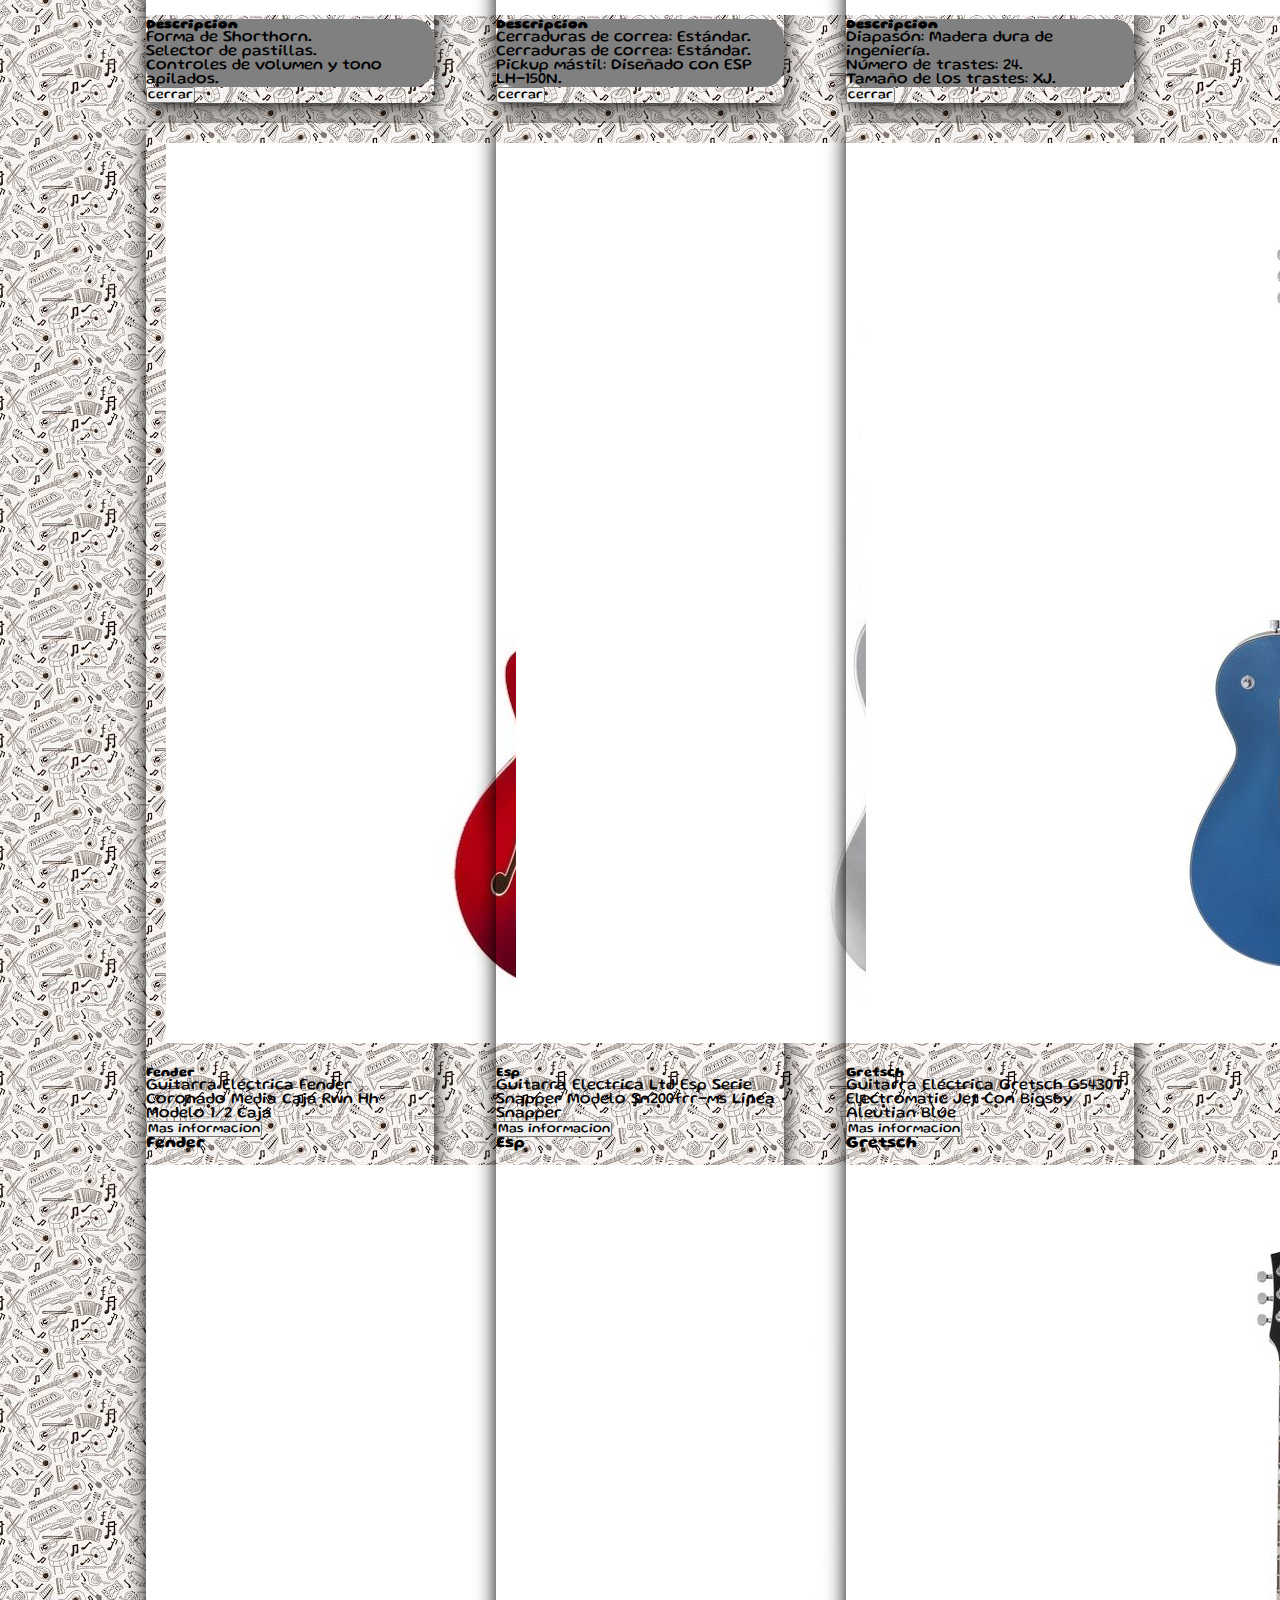
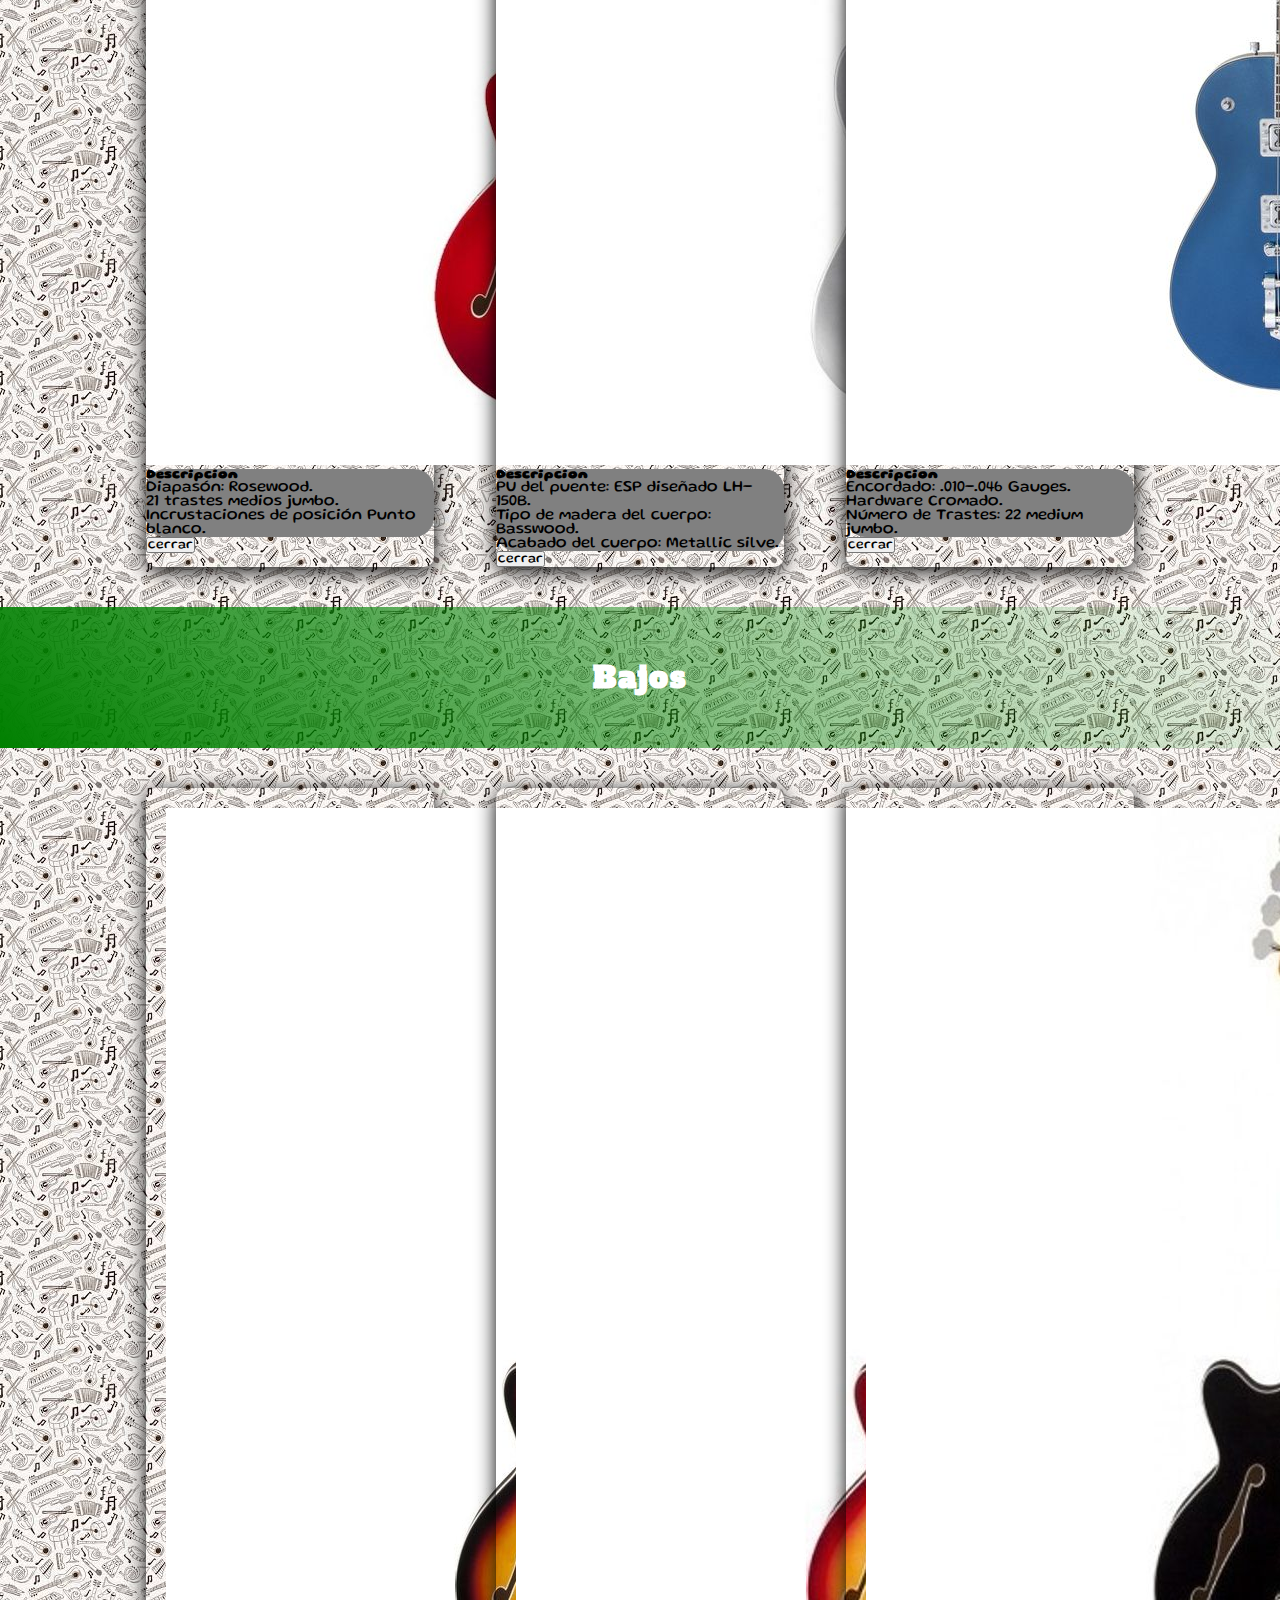
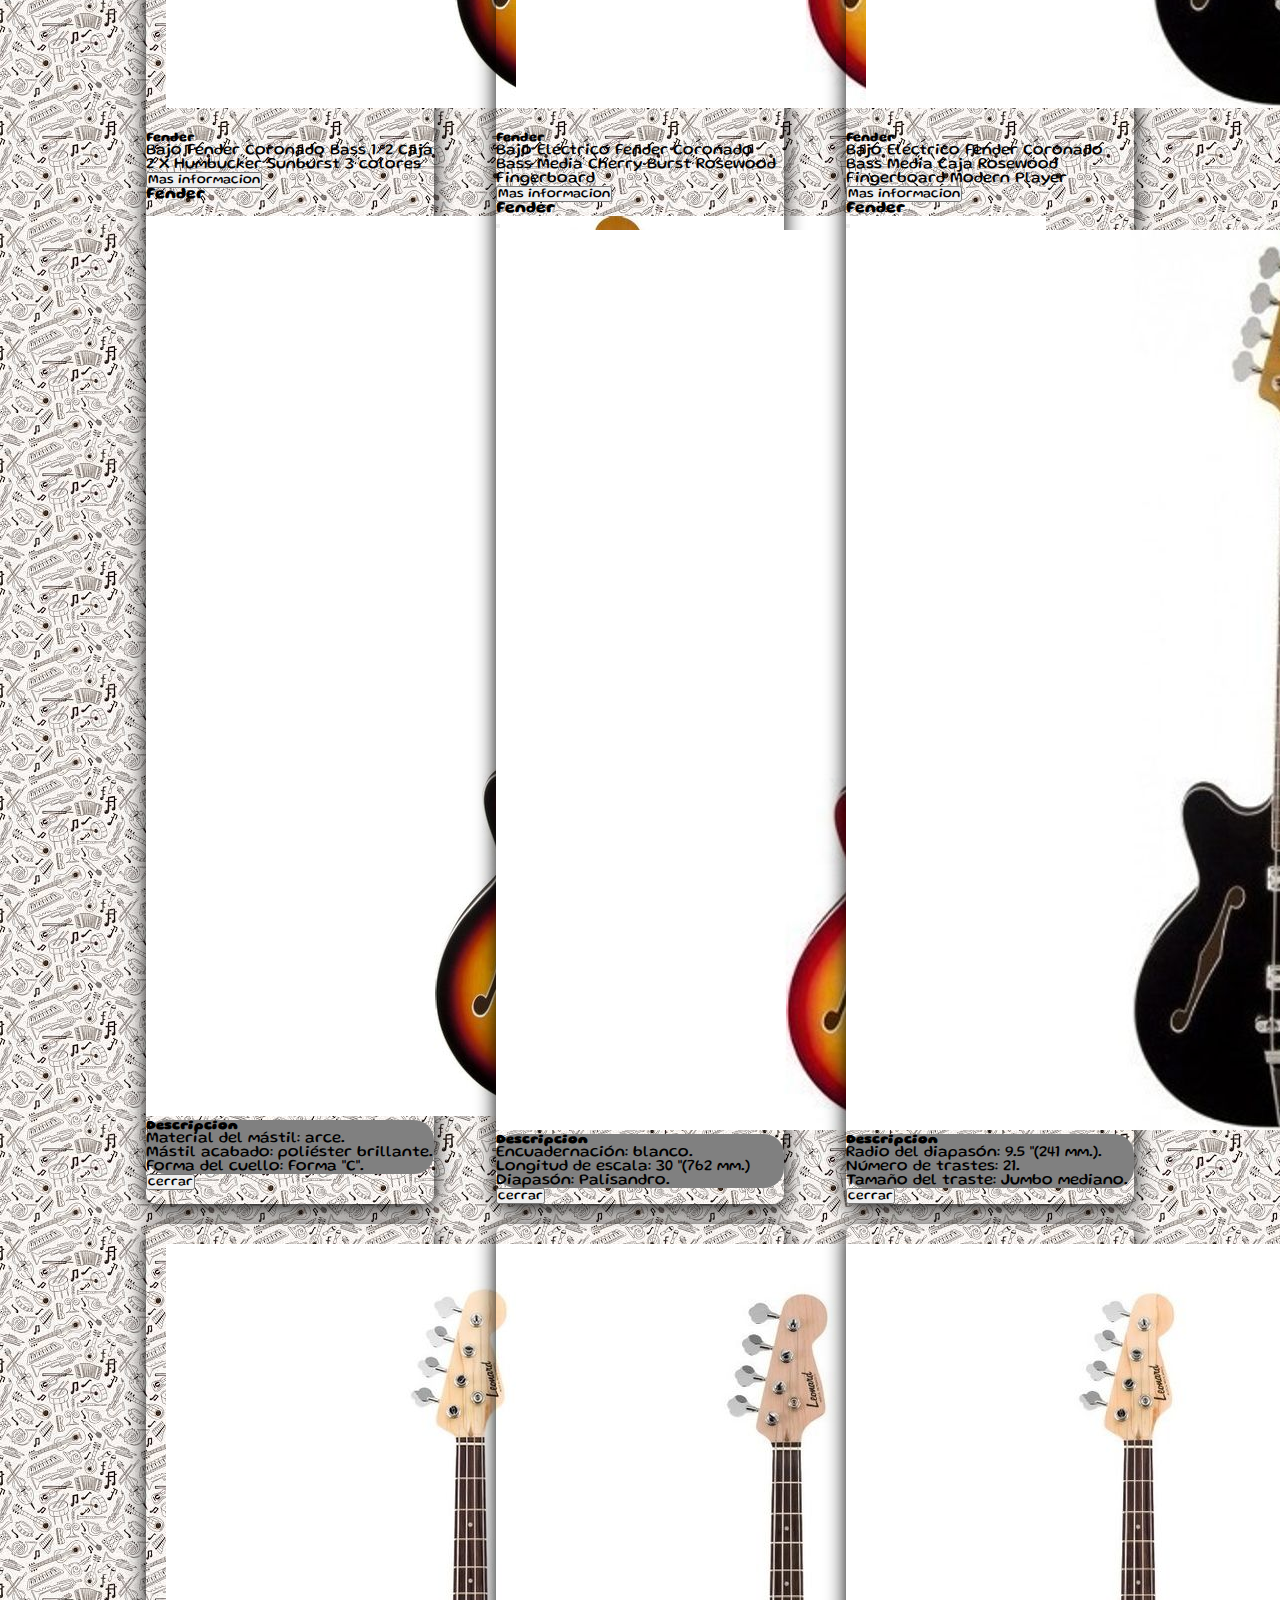
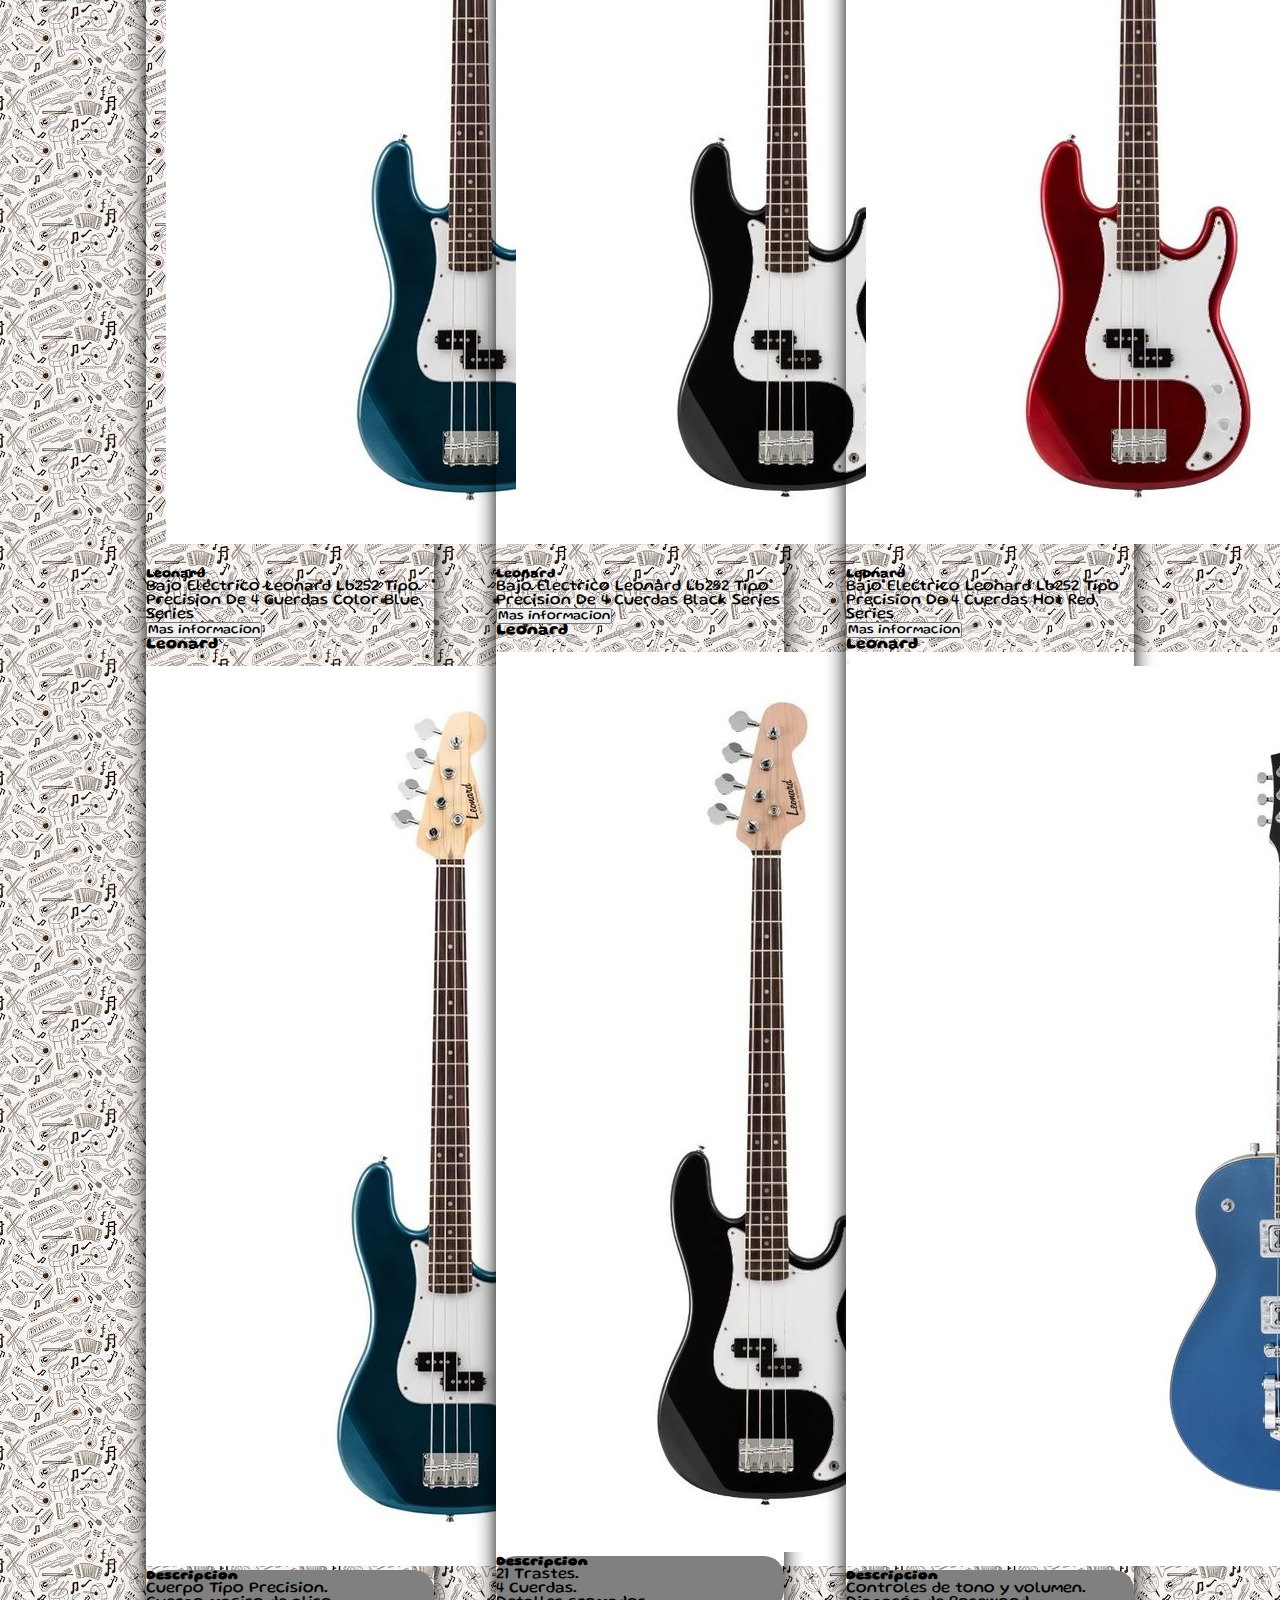
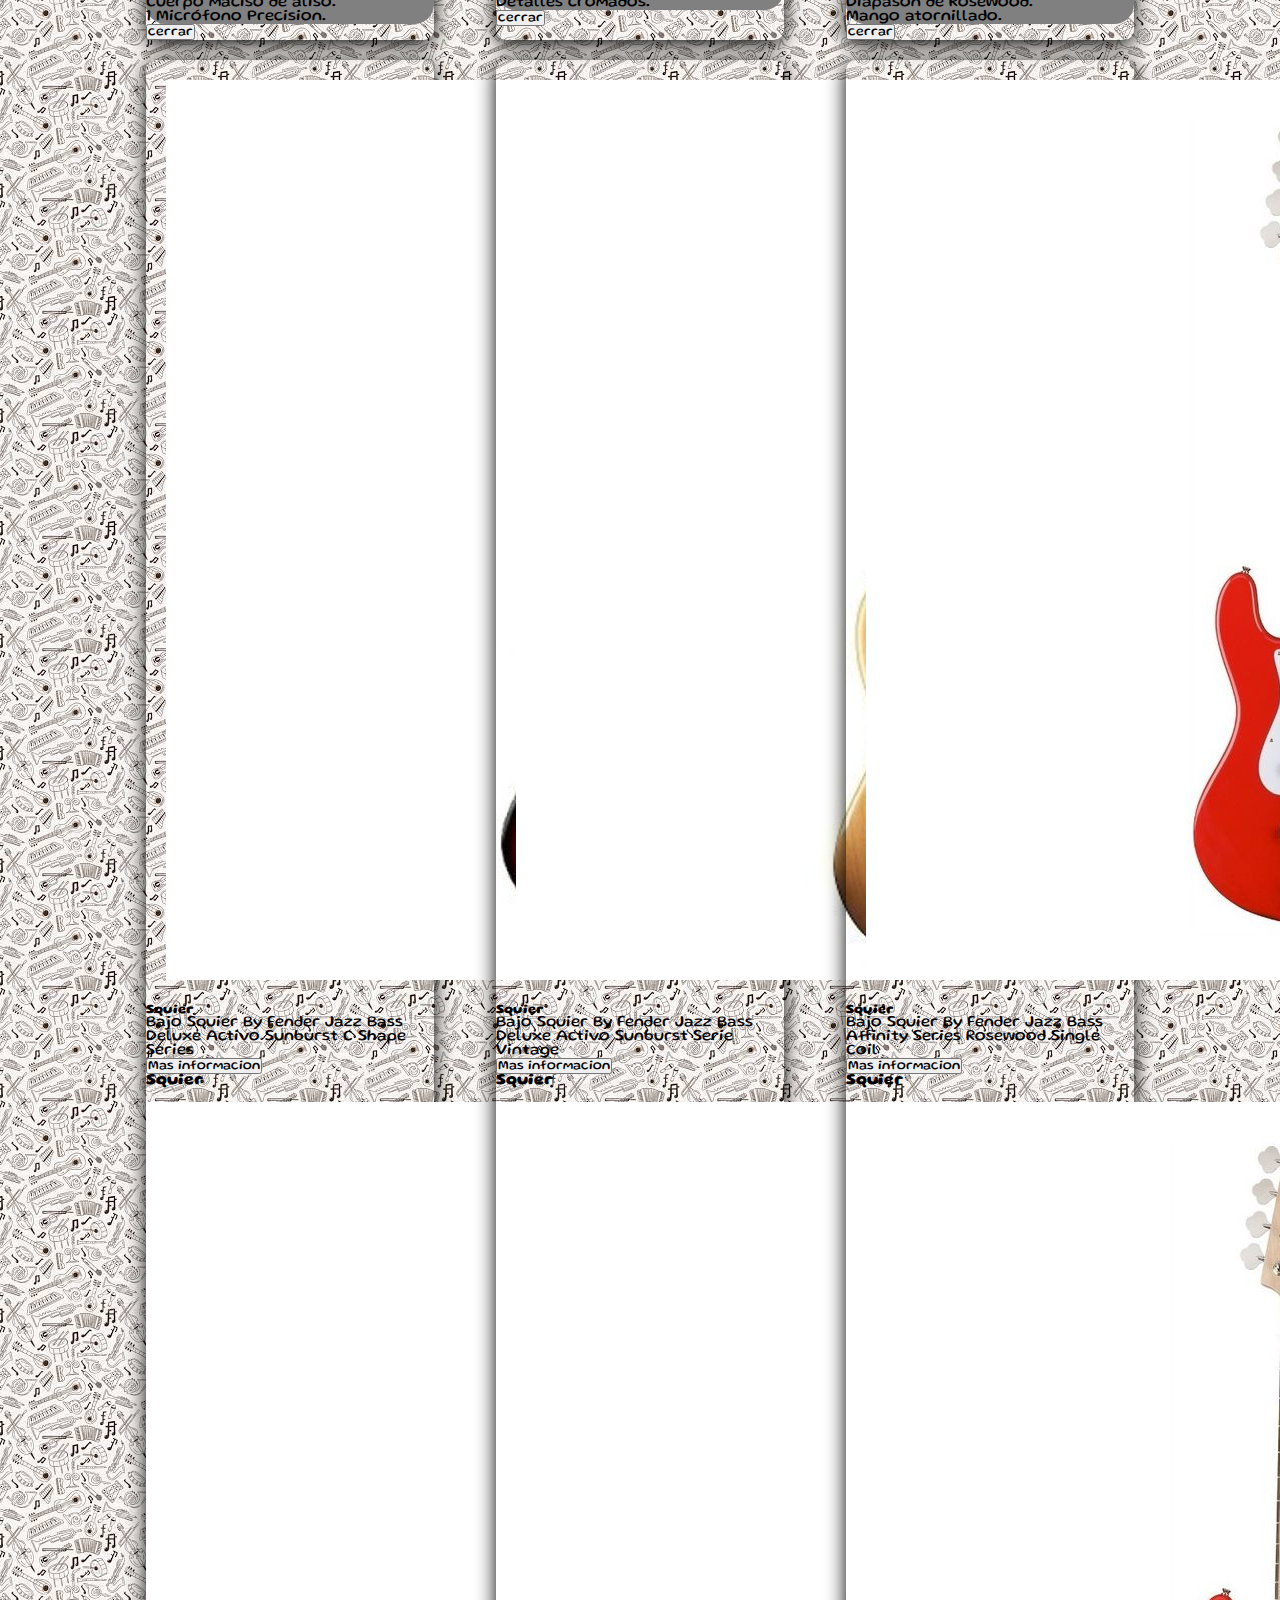
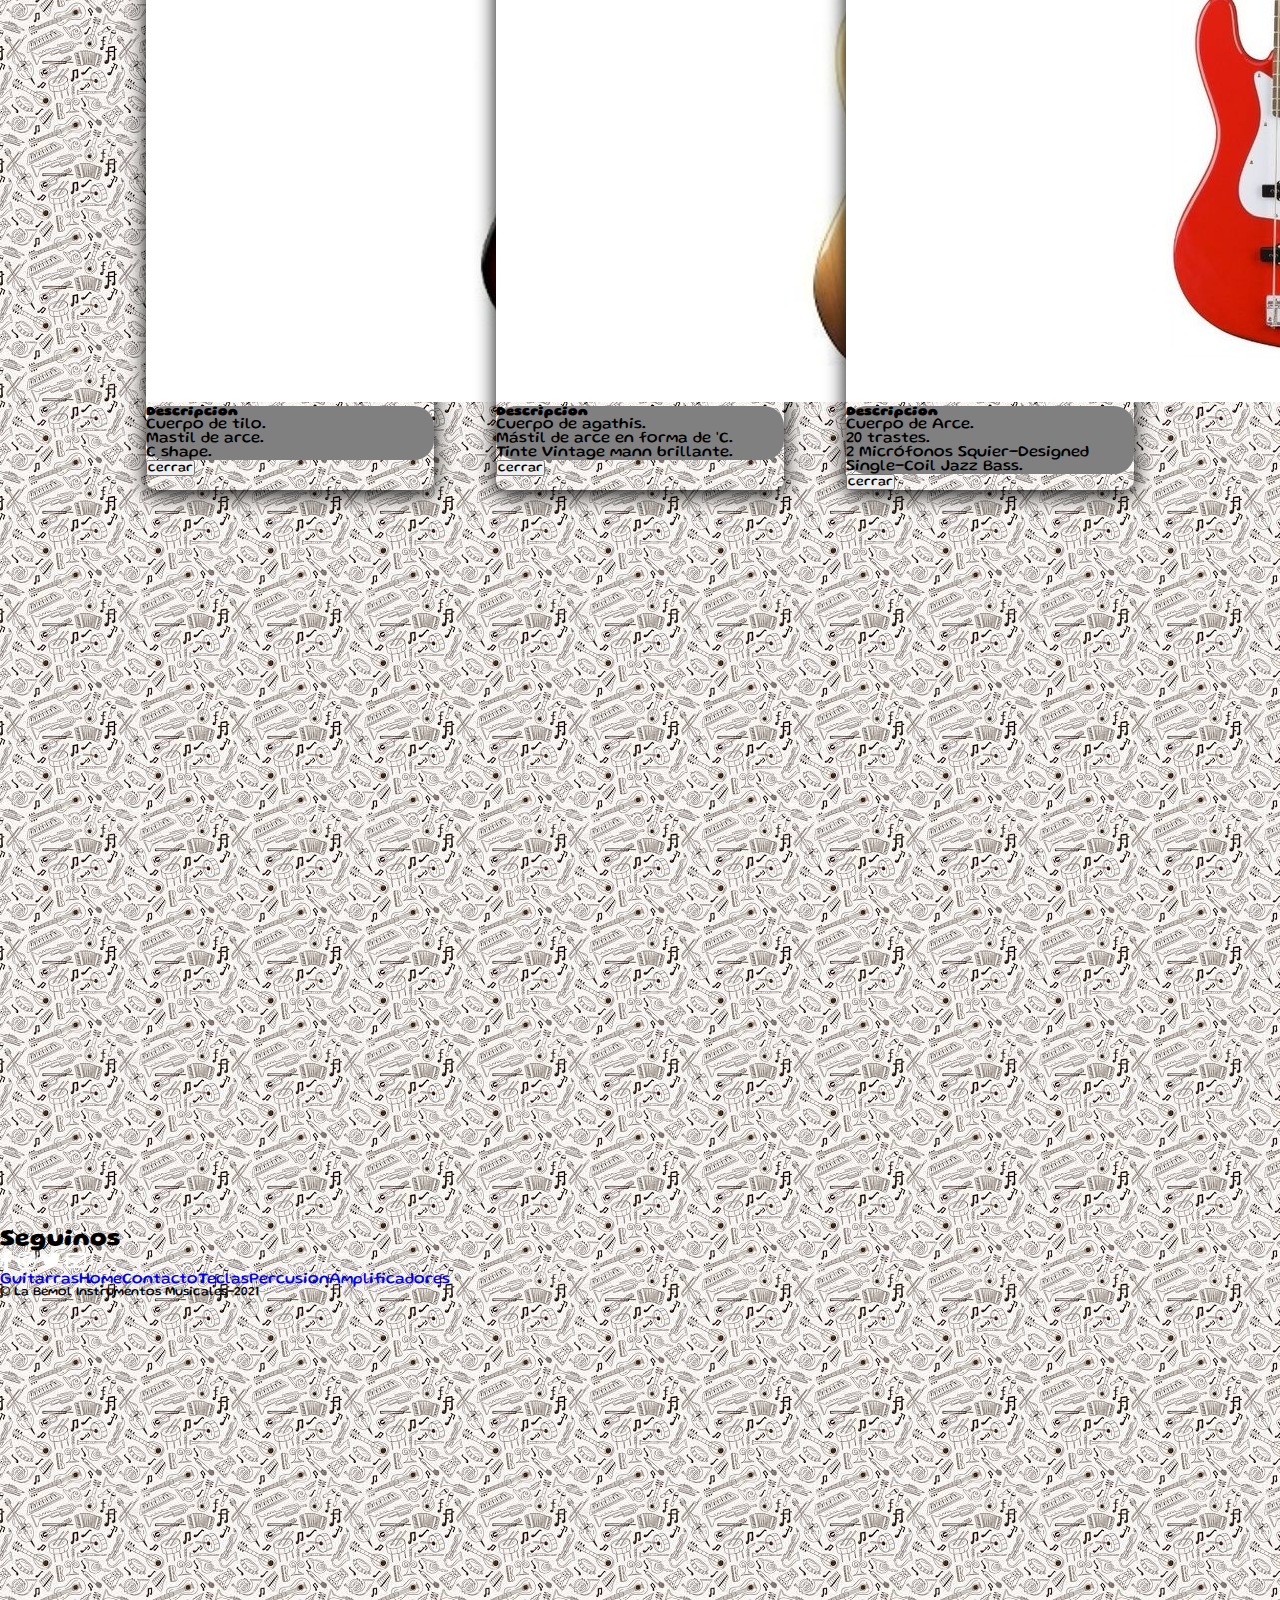
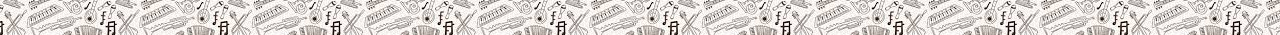
<file: Cuerdas.html>
<!DOCTYPE html>
<html lang="en">

<head>
  <meta charset="UTF-8">
  <meta http-equiv="X-UA-Compatible" content="IE=edge">
  <meta name="viewport" content="width=device-width, initial-scale=1.0">
  <title>La bemol instrumentos musicales/Cuerdas</title>
  <link rel="stylesheet" href="css/styles.css">
  <link rel="preconnect" href="https://fonts.googleapis.com">
  <link rel="preconnect" href="https://fonts.gstatic.com" crossorigin>
  <link href="https://fonts.googleapis.com/css2?family=Shadows+Into+Light&display=swap" rel="stylesheet">
  <link rel="stylesheet" href="librerias/fontawesome-free-5.15.3-web/css/all.css">
  <link rel="stylesheet" href="https://cdnjs.cloudflare.com/ajax/libs/animate.css/4.1.1/animate.min.css" />
  <link href="https://cdn.jsdelivr.net/npm/bootstrap@5.1.0/dist/css/bootstrap.min.css" rel="stylesheet"
  integrity="sha384-KyZXEAg3QhqLMpG8r+8fhAXLRk2vvoC2f3B09zVXn8CA5QIVfZOJ3BCsw2P0p/We" crossorigin="anonymous">
  <link href="https://unpkg.com/aos@2.3.1/dist/aos.css" rel="stylesheet">
  <link href="https://fonts.googleapis.com/css2?family=Alfa+Slab+One&display=swap" rel="stylesheet">
  <link href="https://fonts.googleapis.com/css2?family=Gluten:wght@300&display=swap" rel="stylesheet">
  <meta name="description" content="Aqui encontraras una amplia variedad de instrumentos de cuerdas al mejor precio y calidad">
  <meta name="keywords" content="Instrumentos,Musica,Guitarras,Bajos,Percusion,Fender,Mapex,Marshall">
    
</head>

<body>
  <div class="container-fluid">

    <header>

      <!--navbar comienzo-->

      <nav class="navbar navbar-expand-lg navbar-dark bg-dark fixed-top">
        
        <div class="container-fluid">
          <a class="navbar-brand" href="index.html">
            <img src="./imagenes/logo-200.png" alt="logo-200" class="imgLogo animate__animated animate__bounceInLeft">
          </a>
          <button class="navbar-toggler" type="button" data-bs-toggle="collapse"
            data-bs-target="#navbarSupportedContent" aria-controls="navbarSupportedContent" aria-expanded="false"
            aria-label="Toggle navigation">
            <span class="navbar-toggler-icon"></span>
          </button>

          <div class="collapse navbar-collapse" id="navbarSupportedContent">
            <ul class="navbar-nav me-auto mb-2 mb-lg-0">
              <li class="nav-item">
                <a class="nav-link " aria-current="page" href="./index.html">Home</a>
              </li>
              <li class="nav-item dropdown">
                <a class="nav-link active" role="button" data-bs-toggle="dropdown"
                  aria-expanded="false">
                  Cuerdas
                </a>
                <ul class="dropdown-menu animate__animated animate__backInUp" aria-labelledby="navbarDropdown">
                  <li><a class="dropdown-item " href="./Cuerdas.html">Guitarras</a></li>
                  <li><a class="dropdown-item " href="./Cuerdas.html">Bajos</a></li>
                </ul>
              </li>
              <li class="nav-item dropdown">
                <a class="nav-link " role="button" data-bs-toggle="dropdown"
                  aria-expanded="false">
                  Teclas
                </a>
                <ul class="dropdown-menu animate__animated animate__backInUp" aria-labelledby="navbarDropdown">
                  <li><a class="dropdown-item" href="./teclas.html">Teclados</a></li>
                  <li><a class="dropdown-item" href="./teclas.html">Sintetizadores</a></li>
                </ul>
              </li>
              <li class="nav-item dropdown">
                <a class="nav-link"  role="button" data-bs-toggle="dropdown"
                  aria-expanded="false">
                  Percusion
                </a>
                <ul class="dropdown-menu animate__animated animate__backInUp" aria-labelledby="navbarDropdown">
                  <li><a class="dropdown-item" href="./percusion.html">Baterias Acusticas</a></li>
                  <li><a class="dropdown-item" href="./percusion.html">Baterias Electricas</a></li>
                </ul>
              </li>
              <li class="nav-item dropdown">
                <a class="nav-link " role="button" data-bs-toggle="dropdown"
                  aria-expanded="false">
                  Amplificadores
                </a>
                <ul class="dropdown-menu animate__animated animate__backInUp" aria-labelledby="navbarDropdown">
                  <li><a class="dropdown-item" href="./amplificadores.html">Amplificadores de Guitarras</a></li>
                  <li><a class="dropdown-item" href="./amplificadores.html">Amplificadores de Bajo</a></li>
                </ul>
              </li>
              <li class="nav-item">
                <a class="nav-link" href="./Contacto.html">Contacto</a>
              </li>
              <li class="nav-item">
                <a class="nav-link" href="https://www.mercadopago.com.ar/paid?code=V1C70X&utm_source=google&utm_medium=cpc&utm_campaign=MLA_MP_G_AO_ALL_BRD_SEARCH_MP_EXACT&matt_tool=28766038&matt_word=&gclid=Cj0KCQjwtMCKBhDAARIsAG-2Eu_E1YeMVra_EEujaiOG_G-NewDO7WtzOY3Rpo7EylEuYdKJ8Yd4CoQaAm46EALw_wcB"><i class="fas fa-cart-arrow-down "></i></a>
              </li>
            </ul>
            <form class="d-flex">
              <input class="form-control me-2" type="search" placeholder="Buscar" aria-label="Search">
              <button class="btn btn-outline-success" type="submit"><i class="fas fa-search"></i></button>
            </form>
          </div>
        </div>

      </nav>

      <!--navbar fin-->

    </header>

    <main class="margen">
      
      <!--instrumentos comienzo-->

      <section id="Guitarras">

        <div class="gradiente">
          <h2 class=instrumentos__gradiente>Guitarras</h2>
        </div>
        <div class="instrumentos">
          <div class="instrumentos__caja">
            <div class="card" style="width: 18rem;">
              <img src="./imagenes/guitarra-kramer.jpg" class="card-img-top scale" alt="guitarra-kramer">
              <div class="card-body">
                <h5 class="card-title bg-warning">Kramer</h5>
                <p class="card-text">Guitarra Electrica Kramer By Gibson Con Floyd Rose K84vrwbbf1 The 84</p>
                <!--modal inicio-->
                <button type="button" class="btn btn-primary" data-bs-toggle="modal" data-bs-target="#Kramer">
                  Mas informacion
                </button>

                <div class="modal fade" id="Kramer" tabindex="-1" aria-labelledby="Kramer" aria-hidden="true">
                  <div class="modal-dialog">
                    <div class="modal-content">
                      <div class="modal-header">
                        <h4 class="modal-title bg-warning" >Kramer</h4>
                        <button type="button" class="btn-close" data-bs-dismiss="modal" aria-label="Close"></button>
                      </div>
                      <div class="modal-body instrumentosModal">
                        <img src="./imagenes/guitarra-kramer.jpg" class="img-fluid" alt="guitarra-kramer">
                      </div>
                      <div class="container-fluid">
                        <ol class="containerDescripcion">
                          <li><h5><strong>Descripcion</strong></h5></li>
                          <li>Cuerpo de arce sólido disponible en tres potentes acabados brillantes.</li>
                          <li>Mástil de arce con popular perfil delgado y ancho.</li>
                          <li>Chisporroteo Seymour Duncan pickup JB de bobina abierta con roscado de bobina push / pull.</li>
                        </ol>
                      </div>
                      <div class="modal-footer">
                        <button type="button" class="btn btn-primary" data-bs-dismiss="modal">cerrar</button>
                      </div>
                    </div>
                  </div>
                </div>
                <!--modal fin-->
              </div>
            </div>
          </div>

          <div class="instrumentos__caja">
            <div class="card" style="width: 18rem;">
              <img src="./imagenes/guitarra-gretsch2.jpg" class="card-img-top scale" alt="guitarra-gretsch2">
              <div class="card-body">
                <h5 class="card-title bg-warning">Gretsch</h5>
                <p class="card-text">Guitarra Electrica Gretsch G5422t Electromatic Hollow Maple Electromatic collection
                </p>
                 <!--modal inicio-->
                 <button type="button" class="btn btn-primary" data-bs-toggle="modal" data-bs-target="#Gretsch2">
                  Mas informacion
                </button>

                <div class="modal fade" id="Gretsch2" tabindex="-1" aria-labelledby="Gretsch2" aria-hidden="true">
                  <div class="modal-dialog">
                    <div class="modal-content">
                      <div class="modal-header">
                        <h4 class="modal-title bg-warning" >Gretsch</h4>
                        <button type="button" class="btn-close" data-bs-dismiss="modal" aria-label="Close"></button>
                      </div>
                      <div class="modal-body instrumentosModal">
                        <img src="./imagenes/guitarra-gretsch2.jpg" class="img-fluid" alt="guitarra-gretsch2">
                      </div>
                      <div class="container-fluid">
                        <ol class="containerDescripcion">
                          <li><h5><strong>Descripcion</strong></h5></li>
                          <li>Acabado: Naranja (Orange Stain) brillant</li>
                          <li>Trémolo B60 con licencia Bigsby</li>
                          <li>Puente Adjusto-Matic</li>
                        </ol>
                      </div>
                      <div class="modal-footer">
                        <button type="button" class="btn btn-primary" data-bs-dismiss="modal">cerrar</button>
                      </div>
                    </div>
                  </div>
                </div>
                <!--modal fin-->
              </div>
            </div>
          </div>
          <div class="instrumentos__caja">
            <div class="card" style="width: 18rem;">
              <img src="./imagenes/fender.jpg" class="card-img-top scale" alt="fender">
              <div class="card-body">
                <h5 class="card-title bg-warning">Fender</h5>
                <p class="card-text">Guitarra Fender Stratocaster Beck Noiseless Surf Green Jeff Beck Custom Shop Artist
                  Serie</p>
                 <!--modal inicio-->
                 <button type="button" class="btn btn-primary" data-bs-toggle="modal" data-bs-target="#fender">
                  Mas informacion
                </button>

                <div class="modal fade" id="fender" tabindex="-1" aria-labelledby="fender" aria-hidden="true">
                  <div class="modal-dialog">
                    <div class="modal-content">
                      <div class="modal-header">
                        <h4 class="modal-title bg-warning" >Fender</h4>
                        <button type="button" class="btn-close" data-bs-dismiss="modal" aria-label="Close"></button>
                      </div>
                      <div class="modal-body instrumentosModal">
                        <img src="./imagenes/fender.jpg" class="img-fluid" alt="fender">
                      </div>
                      <div class="container-fluid">
                        <ol class="containerDescripcion">
                          <li><h5><strong>Descripcion</strong></h5></li>
                          <li>Clavijeros: Vintage-estilo</li>
                          <li>Golpeador: Blanco 1 capa</li>
                          <li>Cuerdas: Fender® USA 250L Acero niquelado (calibres .009-.042)</li>
                          </ol>
                      </div>
                      <div class="modal-footer">
                        <button type="button" class="btn btn-primary" data-bs-dismiss="modal">cerrar</button>
                      </div>
                    </div>
                  </div>
                </div>
                <!--modal fin-->
              </div>
            </div>
          </div>
          <div class="instrumentos__caja">
            <div class="card" style="width: 18rem;">
              <img src="./imagenes/guitarra2.jpg" class="card-img-top scale" alt="guitarra2">
              <div class="card-body">
                <h5 class="card-title bg-warning">Danelectro</h5>
                <p class="card-text">Guitarra Eléctrica Danelectro 56gtrbblk 56 Single Cutway Bottle Headstock </p>
                 <!--modal inicio-->
                 <button type="button" class="btn btn-primary" data-bs-toggle="modal" data-bs-target="#guitarra2">
                  Mas informacion
                </button>

                <div class="modal fade" id="guitarra2" tabindex="-1" aria-labelledby="guitarra2" aria-hidden="true">
                  <div class="modal-dialog">
                    <div class="modal-content">
                      <div class="modal-header">
                        <h4 class="modal-title bg-warning" >Danelectro</h4>
                        <button type="button" class="btn-close" data-bs-dismiss="modal" aria-label="Close"></button>
                      </div>
                      <div class="modal-body instrumentosModal">
                        <img src="./imagenes/guitarra2.jpg" class="img-fluid" alt="Danelectro">
                      </div>
                      <div class="container-fluid">
                        <ol class="containerDescripcion">
                          <li><h5><strong>Descripcion</strong></h5></li>
                          <li>Forma de Shorthorn.</li>
                          <li>Selector de pastillas.</li>
                          <li>Controles de volumen y tono apilados.</li>
                        </ol>
                      </div>
                      <div class="modal-footer">
                        <button type="button" class="btn btn-primary" data-bs-dismiss="modal">cerrar</button>
                      </div>
                    </div>
                  </div>
                </div>
                <!--modal fin-->
              </div>
            </div>
          </div>
          <div class="instrumentos__caja">
            <div class="card" style="width: 18rem;">
              <img src="./imagenes/guitarra-esp.jpg" class="card-img-top scale" alt="guitarra-esp">
              <div class="card-body">
                <h5 class="card-title bg-warning">Esp</h5>
                <p class="card-text">Guitarra Electrica Ltd Esp Tipo Telecaster Modelo Te200r-tsb serie LTD</p>
                 <!--modal inicio-->
                 <button type="button" class="btn btn-primary" data-bs-toggle="modal" data-bs-target="#guitarra-esp">
                  Mas informacion
                </button>

                <div class="modal fade" id="guitarra-esp" tabindex="-1" aria-labelledby="guitarra-esp" aria-hidden="true">
                  <div class="modal-dialog">
                    <div class="modal-content">
                      <div class="modal-header">
                        <h4 class="modal-title bg-warning" >Esp</h4>
                        <button type="button" class="btn-close" data-bs-dismiss="modal" aria-label="Close"></button>
                      </div>
                      <div class="modal-body instrumentosModal">
                        <img src="./imagenes/guitarra-esp.jpg" class="img-fluid" alt="guitarra-esp">
                      </div>
                      <div class="container-fluid">
                        <ol class="containerDescripcion">
                          <li><h5><strong>Descripcion</strong></h5></li>
                          <li>Cerraduras de correa: Estándar.</li>
                          <li>Cerraduras de correa: Estándar.</li>
                          <li>Pickup mástil: Diseñado con ESP LH-150N.</li>
                        </ol>
                      </div>
                      <div class="modal-footer">
                        <button type="button" class="btn btn-primary" data-bs-dismiss="modal">cerrar</button>
                      </div>
                    </div>
                  </div>
                </div>
                <!--modal fin-->
              </div>
            </div>
          </div>
          <div class="instrumentos__caja">
            <div class="card" style="width: 18rem;">
              <img src="./imagenes/guitarra-esp2.jpg" class="card-img-top scale" alt="guitarra-esp2">
              <div class="card-body">
                <h5 class="card-title bg-warning">Esp</h5>
                <p class="card-text">Guitarra Electrica Ltd By Esp Ec10red Mic Esp Red LH-100N Serie ltd 10</p>
                 <!--modal inicio-->
                 <button type="button" class="btn btn-primary" data-bs-toggle="modal" data-bs-target="#guitarra-esp2">
                  Mas informacion
                </button>

                <div class="modal fade" id="guitarra-esp2" tabindex="-1" aria-labelledby="guitarra-esp2" aria-hidden="true">
                  <div class="modal-dialog">
                    <div class="modal-content">
                      <div class="modal-header">
                        <h4 class="modal-title bg-warning" >Kramer</h4>
                        <button type="button" class="btn-close" data-bs-dismiss="modal" aria-label="Close"></button>
                      </div>
                      <div class="modal-body instrumentosModal">
                        <img src="./imagenes/guitarra-esp2.jpg" class="img-fluid" alt="guitarra-esp2">
                      </div>
                      <div class="container-fluid">
                        <ol class="containerDescripcion">
                          <li><h5><strong>Descripcion</strong></h5></li>
                          <li>Diapasón: Madera dura de ingeniería.</li>
                          <li>Número de trastes: 24.</li>
                          <li>Tamaño de los trastes: XJ.</li>
                        </ol>
                      </div>
                      <div class="modal-footer">
                        <button type="button" class="btn btn-primary" data-bs-dismiss="modal">cerrar</button>
                      </div>
                    </div>
                  </div>
                </div>
                <!--modal fin-->
              </div>
            </div>
          </div>
          <div class="instrumentos__caja">
            <div class="card" style="width: 18rem;">
              <img src="./imagenes/guitarra-fender3.jpg" class="card-img-top scale" alt="guitarra-fender3">
              <div class="card-body">
                <h5 class="card-title bg-warning">Fender</h5>
                <p class="card-text">Guitarra Eléctrica Fender Coronado Media Caja Rwn Hh Modelo 1/2 Caja</p>
                 <!--modal inicio-->
                 <button type="button" class="btn btn-primary" data-bs-toggle="modal" data-bs-target="#guitarra-fender3">
                  Mas informacion
                </button>

                <div class="modal fade" id="guitarra-fender3" tabindex="-1" aria-labelledby="guitarra-fender3" aria-hidden="true">
                  <div class="modal-dialog">
                    <div class="modal-content">
                      <div class="modal-header">
                        <h4 class="modal-title bg-warning" >Fender</h4>
                        <button type="button" class="btn-close" data-bs-dismiss="modal" aria-label="Close"></button>
                      </div>
                      <div class="modal-body instrumentosModal">
                        <img src="./imagenes/guitarra-fender3.jpg" class="img-fluid" alt="guitarra-fender3">
                      </div>
                      <div class="container-fluid">
                        <ol class="containerDescripcion">
                          <li><h5><strong>Descripcion</strong></h5></li>
                          <li>Diapasón: Rosewood.</li>
                          <li>21 trastes medios jumbo.</li>
                          <li>Incrustaciones de posición Punto blanco.</li>
                        </ol>
                      </div>
                      <div class="modal-footer">
                        <button type="button" class="btn btn-primary" data-bs-dismiss="modal">cerrar</button>
                      </div>
                    </div>
                  </div>
                </div>
                <!--modal fin-->
              </div>
            </div>
          </div>
          <div class="instrumentos__caja">
            <div class="card" style="width: 18rem;">
              <img src="./imagenes/guitarra-esp4.jpg" class="card-img-top scale" alt="guitarra-kramer">
              <div class="card-body">
                <h5 class="card-title bg-warning">Esp</h5>
                <p class="card-text">Guitarra Electrica Ltd Esp Serie Snapper Modelo Sn200frr-ms Linea Snapper</p>
                 <!--modal inicio-->
                 <button type="button" class="btn btn-primary" data-bs-toggle="modal" data-bs-target="#guitarra-esp4">
                  Mas informacion
                </button>

                <div class="modal fade" id="guitarra-esp4" tabindex="-1" aria-labelledby="guitarra-esp4" aria-hidden="true">
                  <div class="modal-dialog">
                    <div class="modal-content">
                      <div class="modal-header">
                        <h4 class="modal-title bg-warning" >Esp</h4>
                        <button type="button" class="btn-close" data-bs-dismiss="modal" aria-label="Close"></button>
                      </div>
                      <div class="modal-body instrumentosModal">
                        <img src="./imagenes/guitarra-esp4.jpg" class="img-fluid" alt="guitarra-esp4">
                      </div>
                      <div class="container-fluid">
                        <ol class="containerDescripcion">
                          <li><h5><strong>Descripcion</strong></h5></li>
                          <li>PU del puente: ESP diseñado LH-150B.</li>
                          <li>Tipo de madera del cuerpo: Basswood.</li>
                          <li>Acabado del cuerpo: Metallic silve.</li>
                        </ol>
                      </div>
                      <div class="modal-footer">
                        <button type="button" class="btn btn-primary" data-bs-dismiss="modal">cerrar</button>
                      </div>
                    </div>
                  </div>
                </div>
                <!--modal fin-->
              </div>
            </div>
          </div>
          <div class="instrumentos__caja">
            <div class="card" style="width: 18rem;">
              <img src="./imagenes/guitarra-gretsch.jpg" class="card-img-top scale" alt="guitarra-kramer">
              <div class="card-body">
                <h5 class="card-title bg-warning">Gretsch</h5>
                <p class="card-text">Guitarra Eléctrica Gretsch G5430T Electromatic Jet Con Bigsby Aleutian Blue</p>
                 <!--modal inicio-->
                 <button type="button" class="btn btn-primary" data-bs-toggle="modal" data-bs-target="#guitarra-gretsch">
                  Mas informacion
                </button>

                <div class="modal fade" id="guitarra-gretsch" tabindex="-1" aria-labelledby="guitarra-gretsch" aria-hidden="true">
                  <div class="modal-dialog">
                    <div class="modal-content">
                      <div class="modal-header">
                        <h4 class="modal-title bg-warning" >Gretsch</h4>
                        <button type="button" class="btn-close" data-bs-dismiss="modal" aria-label="Close"></button>
                      </div>
                      <div class="modal-body instrumentosModal">
                        <img src="./imagenes/guitarra-gretsch.jpg" class="img-fluid" alt="guitarra-gretsch">
                      </div>
                      <div class="container-fluid">
                        <ol class="containerDescripcion">
                          <li><h5><strong>Descripcion</strong></h5></li>
                          <li>Encordado: .010-.046 Gauges.</li>
                          <li>Hardware Cromado.</li>
                          <li>Número de Trastes: 22 medium jumbo.</li>
                        </ol>
                      </div>
                      <div class="modal-footer">
                        <button type="button" class="btn btn-primary" data-bs-dismiss="modal">cerrar</button>
                      </div>
                    </div>
                  </div>
                </div>
                <!--modal fin-->
              </div>
            </div>
          </div>
        </div>

      </section>


      <section id="bajos">

        <div class="gradiente">
          <h2 class=instrumentos__gradiente>Bajos</h2>
        </div>

        <div class="instrumentos">
          <div class="instrumentos__caja">
            <div class="card" style="width: 18rem;">
              <img src="./imagenes/bajo-fender.jpg" class="card-img-top scale" alt="bajo-fender">
              <div class="card-body">
                <h5 class="card-title bg-warning">Fender</h5>
                <p class="card-text">Bajo Fender Coronado Bass 1/2 Caja 2 X Humbucker Sunburst 3 colores</p>
                <!--modal inicio-->
                <button type="button" class="btn btn-primary" data-bs-toggle="modal" data-bs-target="#bajo-fender">
                  Mas informacion
                </button>

                <div class="modal fade" id="bajo-fender" tabindex="-1" aria-labelledby="bajo-fender" aria-hidden="true">
                  <div class="modal-dialog">
                    <div class="modal-content">
                      <div class="modal-header">
                        <h4 class="modal-title bg-warning" >Fender</h4>
                        <button type="button" class="btn-close" data-bs-dismiss="modal" aria-label="Close"></button>
                      </div>
                      <div class="modal-body instrumentosModal">
                        <img src="./imagenes/bajo-fender.jpg" class="img-fluid" alt="bajo-fender">
                      </div>
                      <div class="container-fluid">
                        <ol class="containerDescripcion">
                          <li><h5><strong>Descripcion</strong></h5></li>
                          <li>Material del mástil: arce.</li>
                          <li>Mástil acabado: poliéster brillante.</li>
                          <li>Forma del cuello: Forma "C".</li>
                        </ol>
                      </div>
                      <div class="modal-footer">
                        <button type="button" class="btn btn-primary" data-bs-dismiss="modal">cerrar</button>
                      </div>
                    </div>
                  </div>
                </div>
                <!--modal fin-->
              </div>
            </div>
          </div>
          <div class="instrumentos__caja">
            <div class="card" style="width: 18rem;">
              <img src="./imagenes/bajo-fender2.jpg" class="card-img-top scale" alt="bajo-fender2">
              <div class="card-body">
                <h5 class="card-title bg-warning">Fender</h5>
                <p class="card-text">Bajo Eléctrico Fender Coronado Bass Media Cherry Burst Rosewood Fingerboard</p>
                 <!--modal inicio-->
                 <button type="button" class="btn btn-primary" data-bs-toggle="modal" data-bs-target="#bajo-fender2">
                  Mas informacion
                </button>

                <div class="modal fade" id="bajo-fender2" tabindex="-1" aria-labelledby="bajo-fender2" aria-hidden="true">
                  <div class="modal-dialog">
                    <div class="modal-content">
                      <div class="modal-header">
                        <h4 class="modal-title bg-warning" >Fender</h4>
                        <button type="button" class="btn-close" data-bs-dismiss="modal" aria-label="Close"></button>
                      </div>
                      <div class="modal-body instrumentosModal">
                        <img src="./imagenes/bajo-fender2.jpg" class="img-fluid" alt="bajo-fender2">
                      </div>
                      <div class="container-fluid">
                        <ol class="containerDescripcion">
                          <li><h5><strong>Descripcion</strong></h5></li>
                          <li>Encuadernación: blanco.</li>
                          <li>Longitud de escala: 30 "(762 mm.)</li>
                          <li>Diapasón: Palisandro.</li>
                        </ol>
                      </div>
                      <div class="modal-footer">
                        <button type="button" class="btn btn-primary" data-bs-dismiss="modal">cerrar</button>
                      </div>
                    </div>
                  </div>
                </div>
              </div>
            </div>
          </div>
          <div class="instrumentos__caja">
            <div class="card" style="width: 18rem;">
              <img src="./imagenes/bajo-fender3.jpg" class="card-img-top scale" alt="bajo-fender3">
              <div class="card-body">
                <h5 class="card-title bg-warning">Fender</h5>
                <p class="card-text">Bajo Eléctrico Fender Coronado Bass Media Caja Rosewood Fingerboard Modern Player
                </p>
                <!--modal inicio-->
                <button type="button" class="btn btn-primary" data-bs-toggle="modal" data-bs-target="#bajo-fender3">
                  Mas informacion
                </button>

                <div class="modal fade" id="bajo-fender3" tabindex="-1" aria-labelledby="bajo-fender3" aria-hidden="true">
                  <div class="modal-dialog">
                    <div class="modal-content">
                      <div class="modal-header">
                        <h4 class="modal-title bg-warning" >Fender</h4>
                        <button type="button" class="btn-close" data-bs-dismiss="modal" aria-label="Close"></button>
                      </div>
                      <div class="modal-body instrumentosModal">
                        <img src="./imagenes/bajo-fender3.jpg" class="img-fluid" alt="bajo-fender3">
                      </div>
                      <div class="container-fluid">
                        <ol class="containerDescripcion">
                          <li><h5><strong>Descripcion</strong></h5></li>
                          <li>Radio del diapasón: 9.5 "(241 mm.).</li>
                          <li>Número de trastes: 21.</li>
                          <li>Tamaño del traste: Jumbo mediano.</li>
                        </ol>
                      </div>
                      <div class="modal-footer">
                        <button type="button" class="btn btn-primary" data-bs-dismiss="modal">cerrar</button>
                      </div>
                    </div>
                  </div>
                </div>
                <!--modal fin-->
              </div>
            </div>
          </div>
          <div class="instrumentos__caja">
            <div class="card" style="width: 18rem;">
              <img src="./imagenes/bajo-leonard.jpg" class="card-img-top scale" alt="bajo-leonard">
              <div class="card-body">
                <h5 class="card-title bg-warning">Leonard</h5>
                <p class="card-text">Bajo Electrico Leonard Lb252 Tipo Precision De 4 Cuerdas Color Blue Series </p>
                 <!--modal inicio-->
                 <button type="button" class="btn btn-primary" data-bs-toggle="modal" data-bs-target="#bajo-leonard">
                  Mas informacion
                </button>

                <div class="modal fade" id="bajo-leonard" tabindex="-1" aria-labelledby="bajo-leonard" aria-hidden="true">
                  <div class="modal-dialog">
                    <div class="modal-content">
                      <div class="modal-header">
                        <h4 class="modal-title bg-warning" >Leonard</h4>
                        <button type="button" class="btn-close" data-bs-dismiss="modal" aria-label="Close"></button>
                      </div>
                      <div class="modal-body instrumentosModal">
                        <img src="./imagenes/bajo-leonard.jpg" class="img-fluid" alt="bajo-leonard">
                      </div>
                      <div class="container-fluid">
                        <ol class="containerDescripcion">
                          <li><h5><strong>Descripcion</strong></h5></li>
                          <li>Cuerpo Tipo Precision.</li>
                          <li>Cuerpo maciso de aliso.</li>
                          <li>1 Micrófono Precision.</li>
                        </ol>
                      </div>
                      <div class="modal-footer">
                        <button type="button" class="btn btn-primary" data-bs-dismiss="modal">cerrar</button>
                      </div>
                    </div>
                  </div>
                </div>
                <!--modal fin-->
              </div>
            </div>
          </div>
          <div class="instrumentos__caja">
            <div class="card" style="width: 18rem;">
              <img src="./imagenes/bajo-leonard2.jpg" class="card-img-top scale" alt="bajo-leonard2">
              <div class="card-body">
                <h5 class="card-title bg-warning">Leonard</h5>
                <p class="card-text">Bajo Electrico Leonard Lb252 Tipo Precision De 4 Cuerdas Black Series</p>
                 <!--modal inicio-->
                 <button type="button" class="btn btn-primary" data-bs-toggle="modal" data-bs-target="#bajo-leonard2">
                  Mas informacion
                </button>

                <div class="modal fade" id="bajo-leonard2" tabindex="-1" aria-labelledby="bajo-leonard2" aria-hidden="true">
                  <div class="modal-dialog">
                    <div class="modal-content">
                      <div class="modal-header">
                        <h4 class="modal-title bg-warning" >Leonard</h4>
                        <button type="button" class="btn-close" data-bs-dismiss="modal" aria-label="Close"></button>
                      </div>
                      <div class="modal-body instrumentosModal">
                        <img src="./imagenes/bajo-leonard2.jpg" class="img-fluid" alt="bajo-leonard2">
                      </div>
                      <div class="container-fluid">
                        <ol class="containerDescripcion">
                          <li><h5><strong>Descripcion</strong></h5></li>
                          <li>21 Trastes.</li>
                          <li>4 Cuerdas.</li>
                          <li>Detalles cromados.</li>
                        </ol>
                      </div>
                      <div class="modal-footer">
                        <button type="button" class="btn btn-primary" data-bs-dismiss="modal">cerrar</button>
                      </div>
                    </div>
                  </div>
                </div>
                <!--modal fin-->
              </div>
            </div>
          </div>
          <div class="instrumentos__caja">
            <div class="card" style="width: 18rem;">
              <img src="./imagenes/bajo-leonard3.jpg" class="card-img-top scale" alt="bajo-leonard3">
              <div class="card-body">
                <h5 class="card-title bg-warning"> Leonard</h5>
                <p class="card-text">Bajo Electrico Leonard Lb252 Tipo Precision De 4 Cuerdas Hot Red Series</p>
                <!--modal inicio-->
                <button type="button" class="btn btn-primary" data-bs-toggle="modal" data-bs-target="#bajo-leonard3">
                  Mas informacion
                </button>

                <div class="modal fade" id="bajo-leonard3" tabindex="-1" aria-labelledby="bajo-leonard3" aria-hidden="true">
                  <div class="modal-dialog">
                    <div class="modal-content">
                      <div class="modal-header">
                        <h4 class="modal-title bg-warning" >Leonard</h4>
                        <button type="button" class="btn-close" data-bs-dismiss="modal" aria-label="Close"></button>
                      </div>
                      <div class="modal-body instrumentosModal">
                        <img src="./imagenes/guitarra-gretsch.jpg" class="img-fluid" alt="bajo-leonard3">
                      </div>
                      <div class="container-fluid">
                        <ol class="containerDescripcion">
                          <li><h5><strong>Descripcion</strong></h5></li>
                          <li>Controles de tono y volumen.</li>
                          <li>Diapasón de Rosewood.</li>
                          <li>Mango atornillado.</li>
                        </ol>
                      </div>
                      <div class="modal-footer">
                        <button type="button" class="btn btn-primary" data-bs-dismiss="modal">cerrar</button>
                      </div>
                    </div>
                  </div>
                </div>
                <!--modal fin-->
              </div>
            </div>
          </div>
          <div class="instrumentos__caja">
            <div class="card" style="width: 18rem;">
              <img src="./imagenes/bajo-squier.jpg" class="card-img-top scale" alt="bajo-squier">
              <div class="card-body">
                <h5 class="card-title bg-warning">Squier</h5>
                <p class="card-text">Bajo Squier By Fender Jazz Bass Deluxe Activo Sunburst C Shape Series</p>
                 <!--modal inicio-->
                 <button type="button" class="btn btn-primary" data-bs-toggle="modal" data-bs-target="#bajo-squier">
                  Mas informacion
                </button>

                <div class="modal fade" id="bajo-squier" tabindex="-1" aria-labelledby="bajo-squier" aria-hidden="true">
                  <div class="modal-dialog">
                    <div class="modal-content">
                      <div class="modal-header">
                        <h4 class="modal-title bg-warning" >Squier</h4>
                        <button type="button" class="btn-close" data-bs-dismiss="modal" aria-label="Close"></button>
                      </div>
                      <div class="modal-body instrumentosModal">
                        <img src="./imagenes/bajo-squier.jpg" class="img-fluid" alt="bajo-squier">
                      </div>
                      <div class="container-fluid">
                        <ol class="containerDescripcion">
                          <li><h5><strong>Descripcion</strong></h5></li>
                          <li>Cuerpo de tilo.</li>
                          <li>Mastil de arce.</li>
                          <li>C shape.</li>
                        </ol>
                      </div>
                      <div class="modal-footer">
                        <button type="button" class="btn btn-primary" data-bs-dismiss="modal">cerrar</button>
                      </div>
                    </div>
                  </div>
                </div>
                <!--modal fin-->
              </div>
            </div>
          </div>
          <div class="instrumentos__caja">
            <div class="card" style="width: 18rem;">
              <img src="./imagenes/bajo-squier2.jpg" class="card-img-top scale" alt="bajo-squier2">
              <div class="card-body">
                <h5 class="card-title bg-warning">Squier</h5>
                <p class="card-text">Bajo Squier By Fender Jazz Bass Deluxe Activo Sunburst Serie Vintage</p>
                <!--modal inicio-->
                <button type="button" class="btn btn-primary" data-bs-toggle="modal" data-bs-target="#bajo-squier2">
                  Mas informacion
                </button>

                <div class="modal fade" id="bajo-squier2" tabindex="-1" aria-labelledby="bajo-squier2" aria-hidden="true">
                  <div class="modal-dialog">
                    <div class="modal-content">
                      <div class="modal-header">
                        <h4 class="modal-title bg-warning" >Squier</h4>
                        <button type="button" class="btn-close" data-bs-dismiss="modal" aria-label="Close"></button>
                      </div>
                      <div class="modal-body instrumentosModal">
                        <img src="./imagenes/bajo-squier2.jpg" class="img-fluid" alt="bajo-squier2">
                      </div>
                      <div class="container-fluid">
                        <ol class="containerDescripcion">
                          <li><h5><strong>Descripcion</strong></h5></li>
                          <li>Cuerpo de agathis.</li>
                          <li>Mástil de arce en forma de 'C.</li>
                          <li>Tinte Vintage mann brillante.</li>
                        </ol>
                      </div>
                      <div class="modal-footer">
                        <button type="button" class="btn btn-primary" data-bs-dismiss="modal">cerrar</button>
                      </div>
                    </div>
                  </div>
                </div>
                <!--modal fin-->
              </div>
            </div>
          </div>
          <div class="instrumentos__caja">
            <div class="card" style="width: 18rem;">
              <img src="./imagenes/bajo-squier3.jpg" class="card-img-top scale" alt="bajo-squier3">
              <div class="card-body">
                <h5 class="card-title bg-warning">Squier</h5>
                <p class="card-text">Bajo Squier By Fender Jazz Bass Affinity Series Rosewood Single Coil</p>
                <!--modal inicio-->
                <button type="button" class="btn btn-primary" data-bs-toggle="modal" data-bs-target="#bajo-squier3">
                  Mas informacion
                </button>

                <div class="modal fade" id="bajo-squier3" tabindex="-1" aria-labelledby="bajo-squier3" aria-hidden="true">
                  <div class="modal-dialog">
                    <div class="modal-content">
                      <div class="modal-header">
                        <h4 class="modal-title bg-warning" >Squier</h4>
                        <button type="button" class="btn-close" data-bs-dismiss="modal" aria-label="Close"></button>
                      </div>
                      <div class="modal-body instrumentosModal">
                        <img src="./imagenes/bajo-squier3.jpg" class="img-fluid" alt="bajo-squier3">
                      </div>
                      <div class="container-fluid">
                        <ol class="containerDescripcion">
                          <li><h5><strong>Descripcion</strong></h5></li>
                          <li>Cuerpo de Arce.</li>
                          <li>20 trastes.</li>
                          <li>2 Micrófonos Squier-Designed Single-Coil Jazz Bass.</li>
                        </ol>
                      </div>
                      <div class="modal-footer">
                        <button type="button" class="btn btn-primary" data-bs-dismiss="modal">cerrar</button>
                      </div>
                    </div>
                  </div>
                </div>
                <!--modal fin-->
              </div>
            </div>
          </div>
        </div>
      </section>

       <!--instrumentos fin-->

    </main>

     <!--info texto comienzo-->

    <section class="container text-center ">
      
      <div class="info"  data-aos="fade-right">
        <i class="fas fa-music"></i>
        <h2 class="info__textoSubrayado">Formas de Pago</h2>
        <div class="iconos">
          <i class="fab fa-cc-amex"></i>
          <i class="fab fa-cc-diners-club"></i>
          <i class="fab fa-cc-mastercard"></i>
          <i class="fab fa-cc-paypal"></i>
          <i class="fab fa-cc-visa"></i>
        </div>
      </div>

      <div class="info" data-aos="fade-left">
        <i class="fas fa-music"></i>
        <h2 class="info__textoSubrayado">Nosotros</h2>
        <p class="info__parrafo">Somos una empresa con 25 años de experiencia en el mercado </p>
        <p class="info__parrafo"> Contamos con un amplio stock. </p>
        <p class="info__parrafo"> Productos de la mas alta calidad </p>
      </div>

      <div class="info" data-aos="fade-right" >
        <i class="fas fa-music"></i>
        <h2 class="info__textoSubrayado">Envios Nacionales</h2>
        <p class="info__parrafo">la Bemol instrumentos musicales realizará tu envío, una vez el
          pago sea verificado.</p>
        <p class="info__parrafo"> Los pedidos confirmados antes de las 2:00 p.m. serán enviados el mismo día.</p>
        <p class="info__parrafo">Los pedidos confirmados después de las 2:00 p.m. serán enviados al siguiente día.</p>

      </div>

      <div class="info" data-aos="fade-left">
        <i class="fas fa-music"></i>
        <h2 class="info__textoSubrayado">Terminos y Garantias</h2>
        <p class="info__parrafo">Garantias,terminos y condiciones</p>
        <p class="info__parrafo">Recomendaciones de uso y manejo </p>
        <p class="info__parrafo">Observaciones y reclamos</p>
      </div>
    </section>

    <!--info texto index fin-->

    <!--pie de pagina comienzo-->
    
    <footer class="site-footer bg-dark text-white text-center">
      <h2 class="pt-3">Seguinos</h2>
      <div class="iconos">
        <a href="https://es-la.facebook.com/login/device-based/regular/login/" target="_blank"><i class="fab fa-facebook-f"></i></a>

        <a href="https://www.instagram.com/?hl=es" target="_blank"><i class="fab fa-instagram"></i></a>

        <a href="https://twitter.com/?lang=es" target="_blank"><i class="fab fa-twitter"></i></a>

        <a href="https://www.google.com/intl/es-419/gmail/about/" target="_blank"><i class="far fa-envelope"></i></a>
      </div>
      <div class="container pt-5 ">
        <div class="row enlacesPie">
          <div class="col order-last">
          </div>
          <div class="col">
            <a href="./Cuerdas.html"> Guitarras</a>
          </div>
          <div class="col order-first">
            <a href="./index.html">Home</a>
          </div>
          <div class="col order-first">
            <a href="./Contacto.html">Contacto</a>
          </div>
          <div class="col order-first">
            <a href="./teclas.html">Teclas</a>
          </div>
          <div class="col order-first">
            <a href="./percusion.html">Percusion</a>
          </div>
          <div class="col order-first">
            <a href="./amplificadores.html">Amplificadores</a>
          </div>
        </div>
        <div class="container tex-center mt-5">
          <p class="derechosReservados">© La Bemol Instrumentos Musicales-2021</p>
        </div>
      </div>
      
      
      <div class="btnWhatsapp">
        <a href="https://wa.me/5491133516646" target="_blank"> <i class="fab fa-whatsapp"></i></a>
      </div>
      </footer>

    <!--pie de pagina comienzo-->

  </div>

  <script src="https://cdn.jsdelivr.net/npm/bootstrap@5.1.0/dist/js/bootstrap.bundle.min.js"
    integrity="sha384-U1DAWAznBHeqEIlVSCgzq+c9gqGAJn5c/t99JyeKa9xxaYpSvHU5awsuZVVFIhvj"
    crossorigin="anonymous"></script>
    <script src="https://unpkg.com/aos@2.3.1/dist/aos.js"></script>
    <script>
      AOS.init();
    </script>
</body>

</html>
</file>
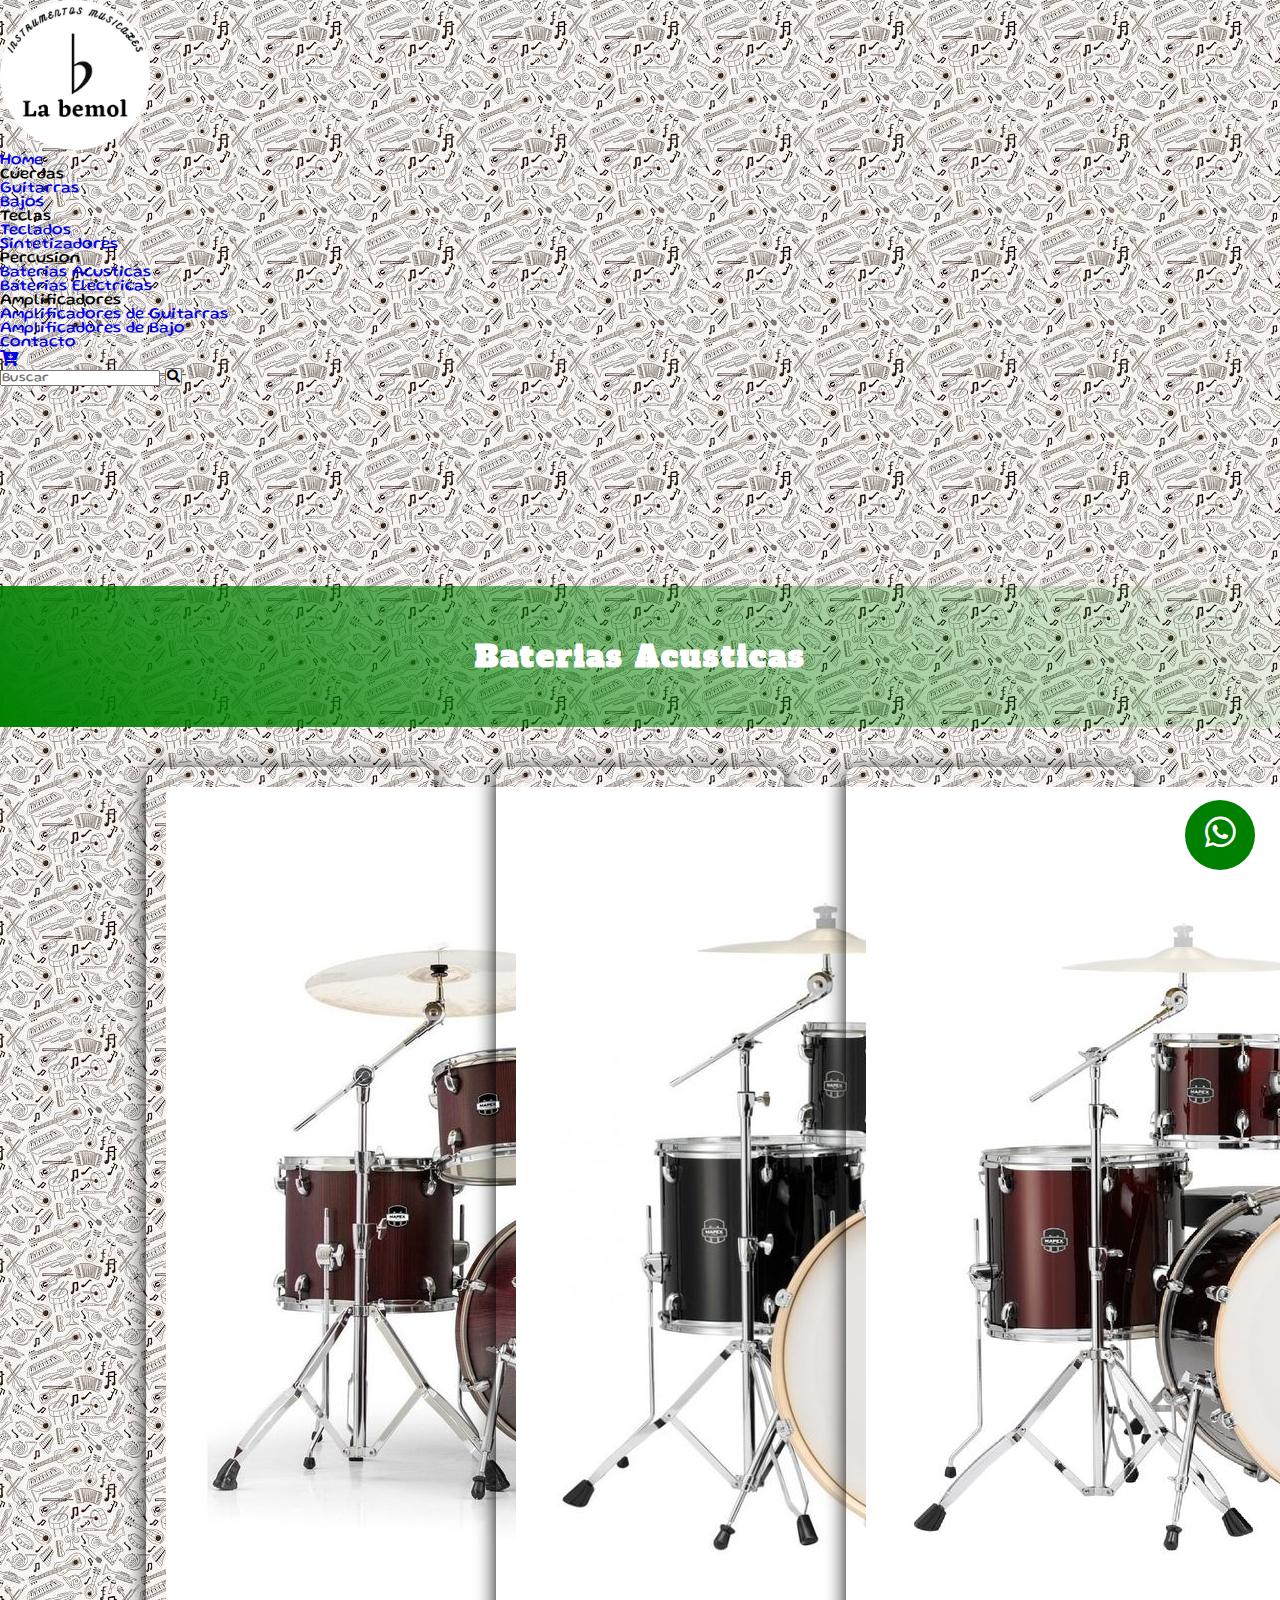
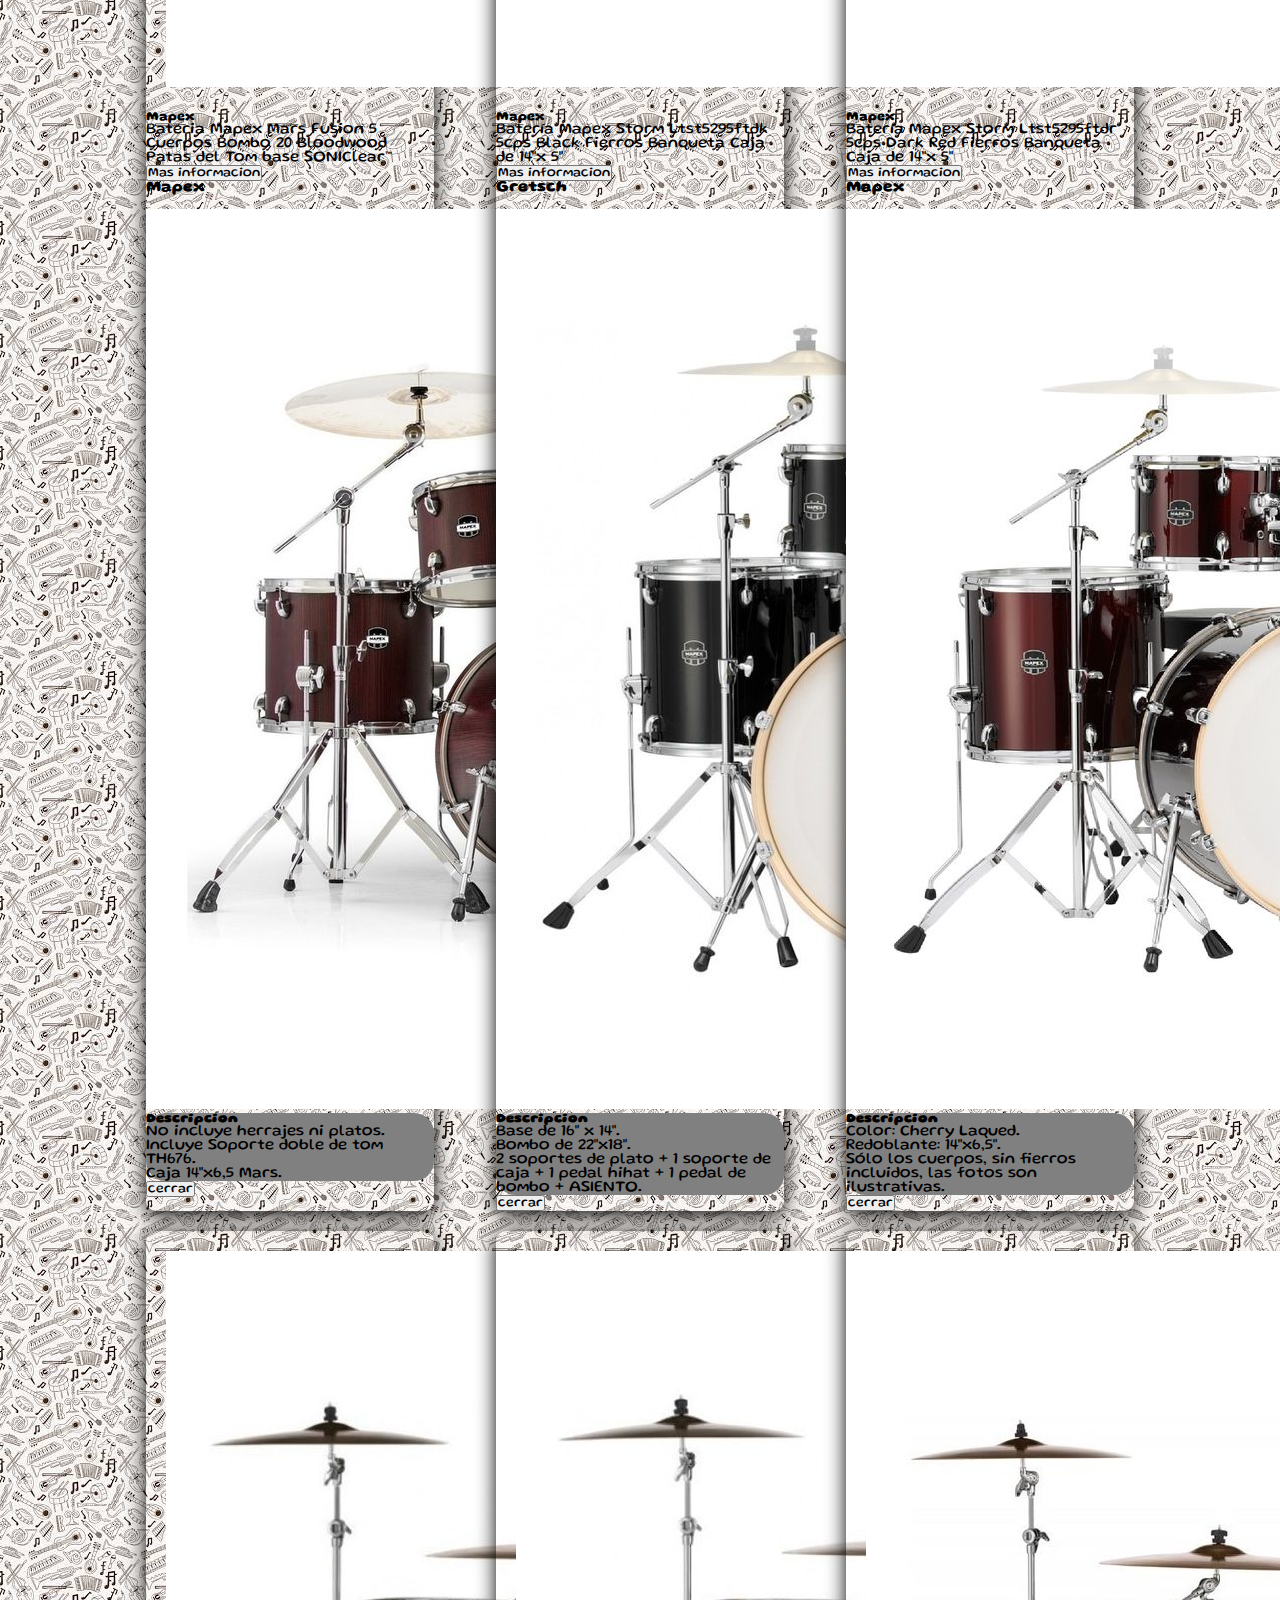
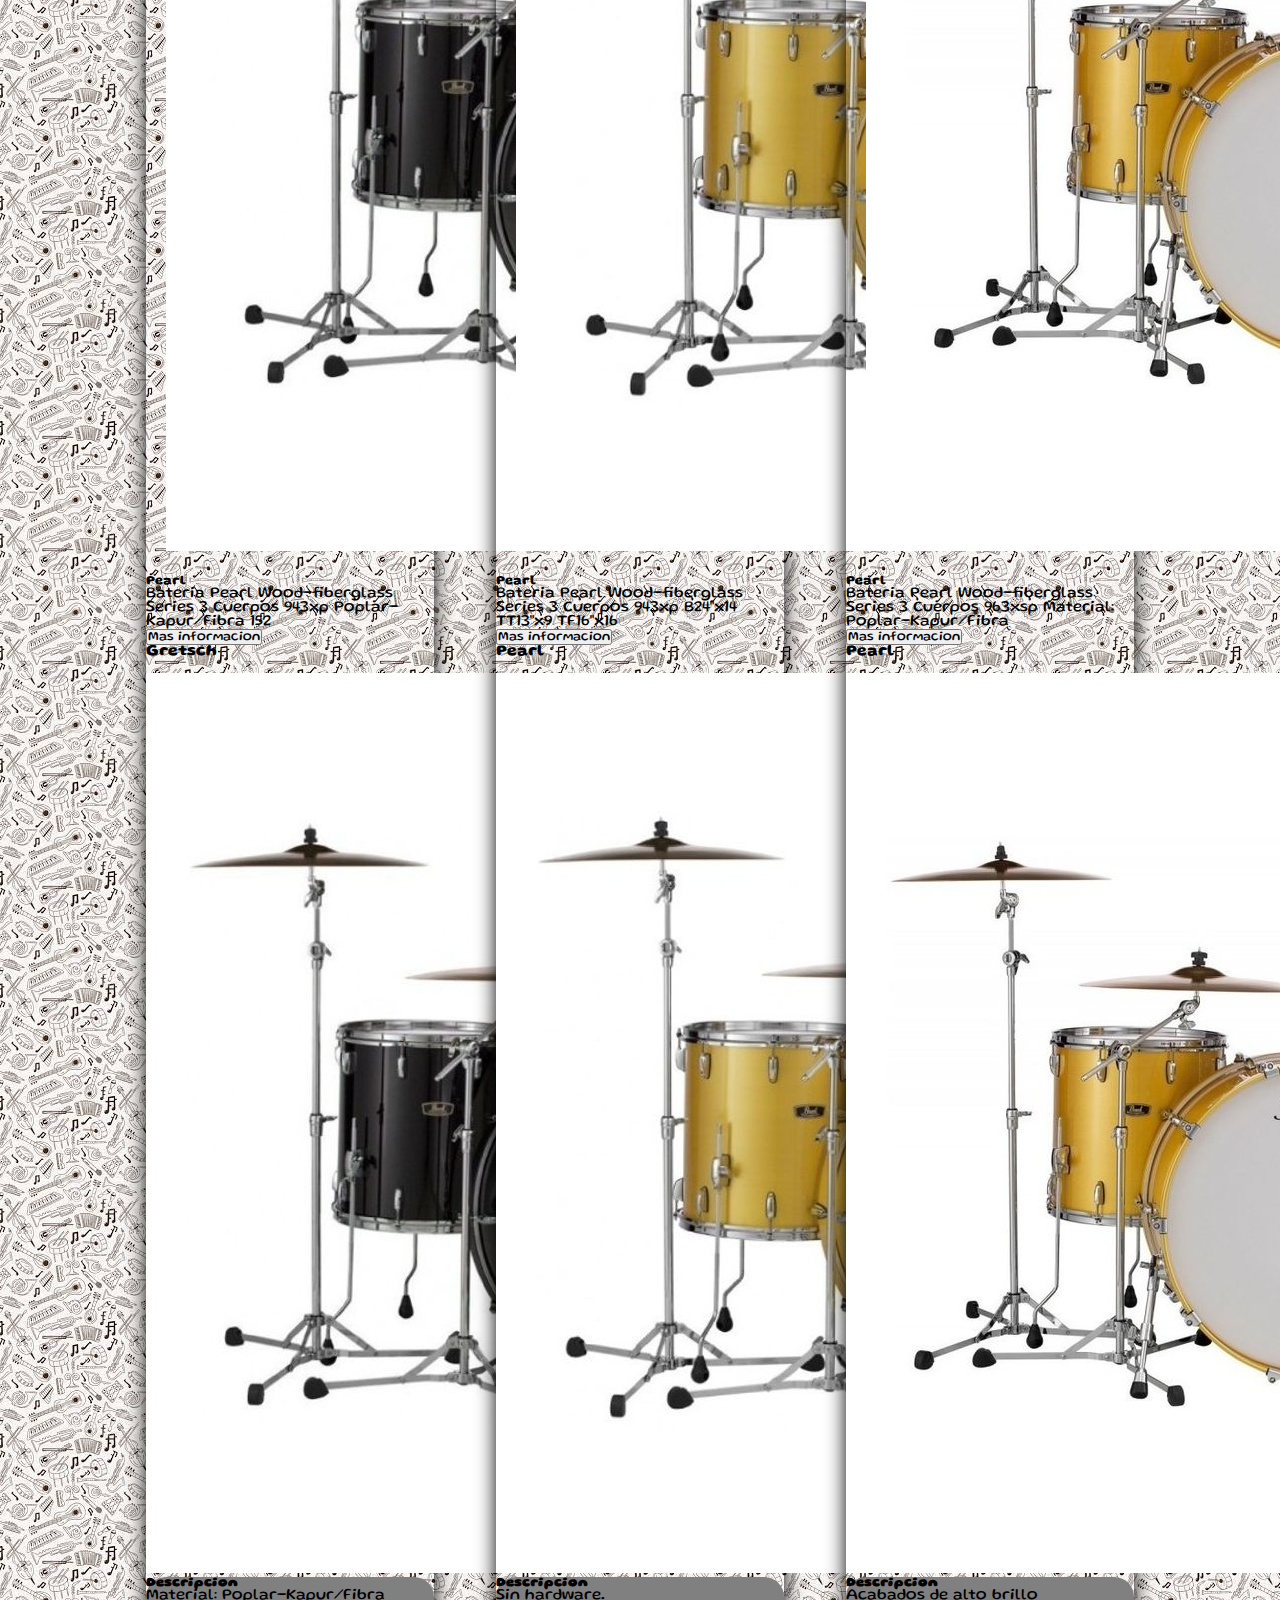
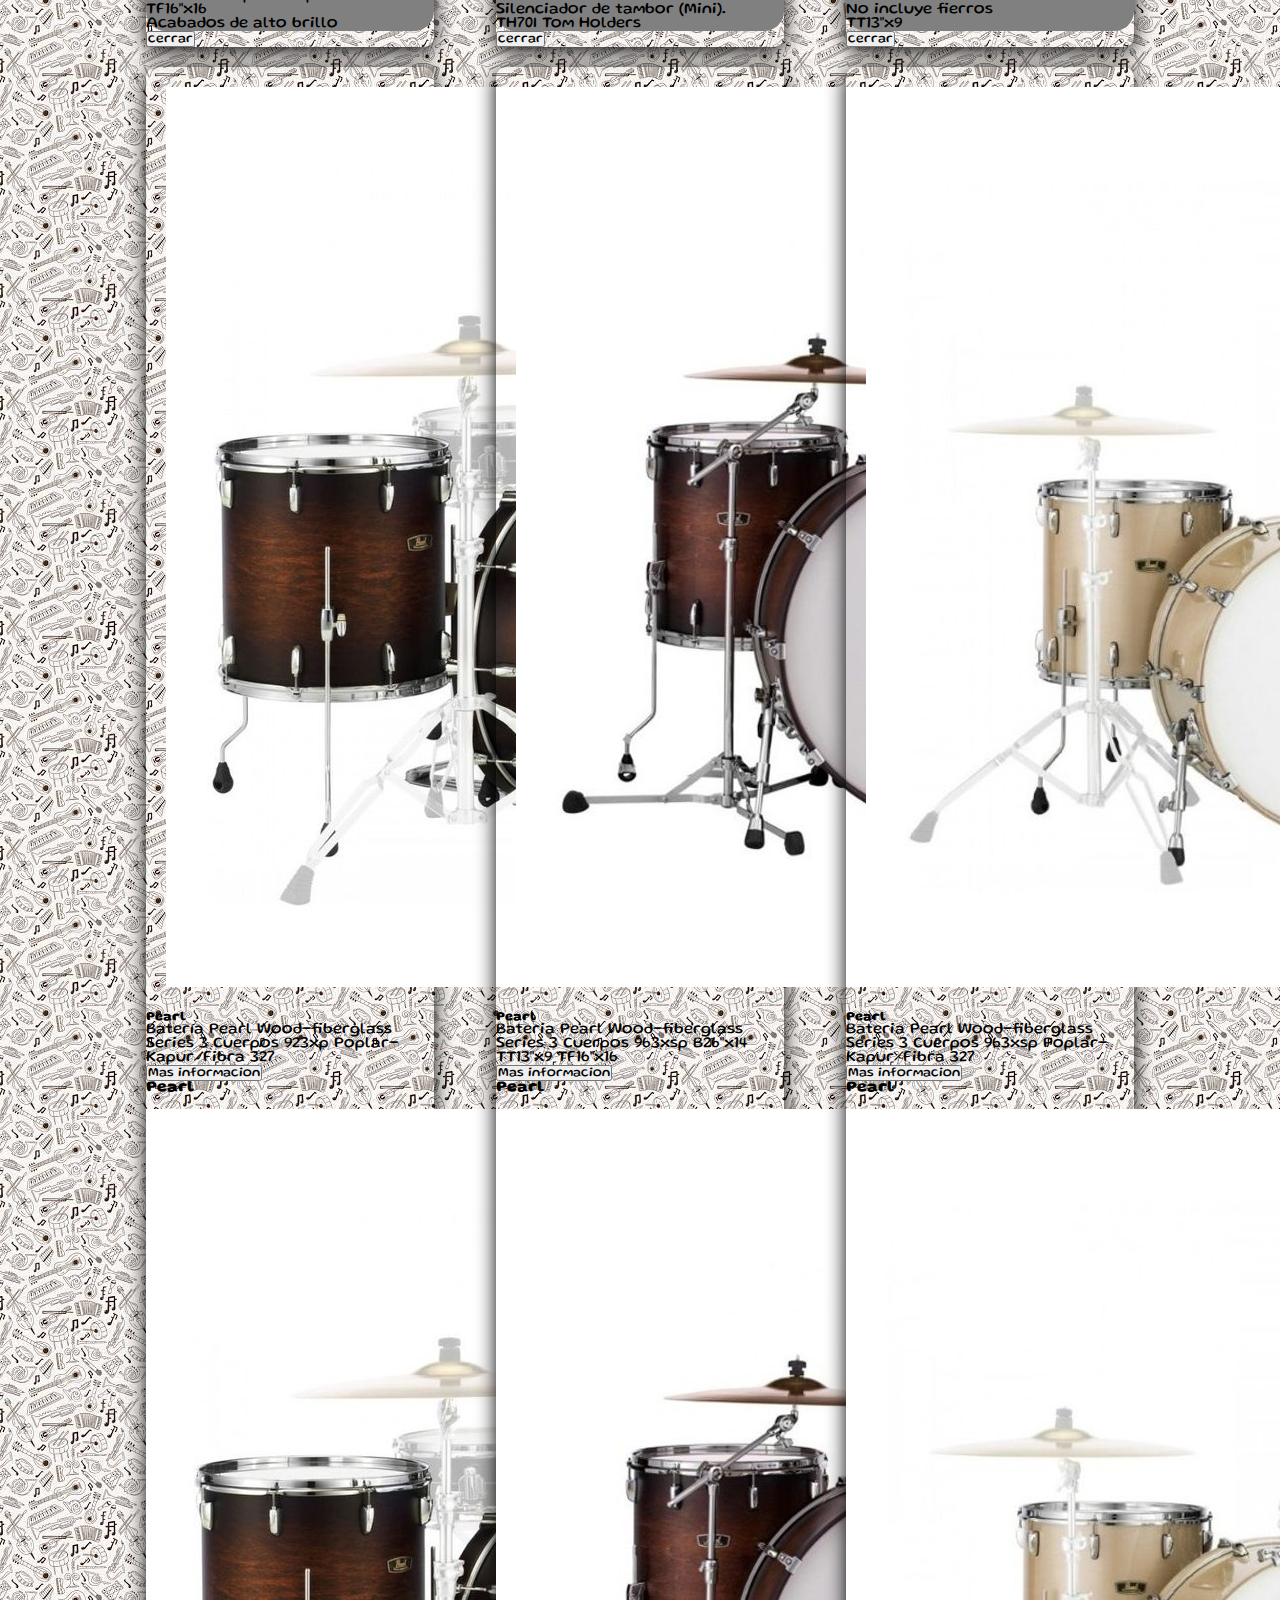
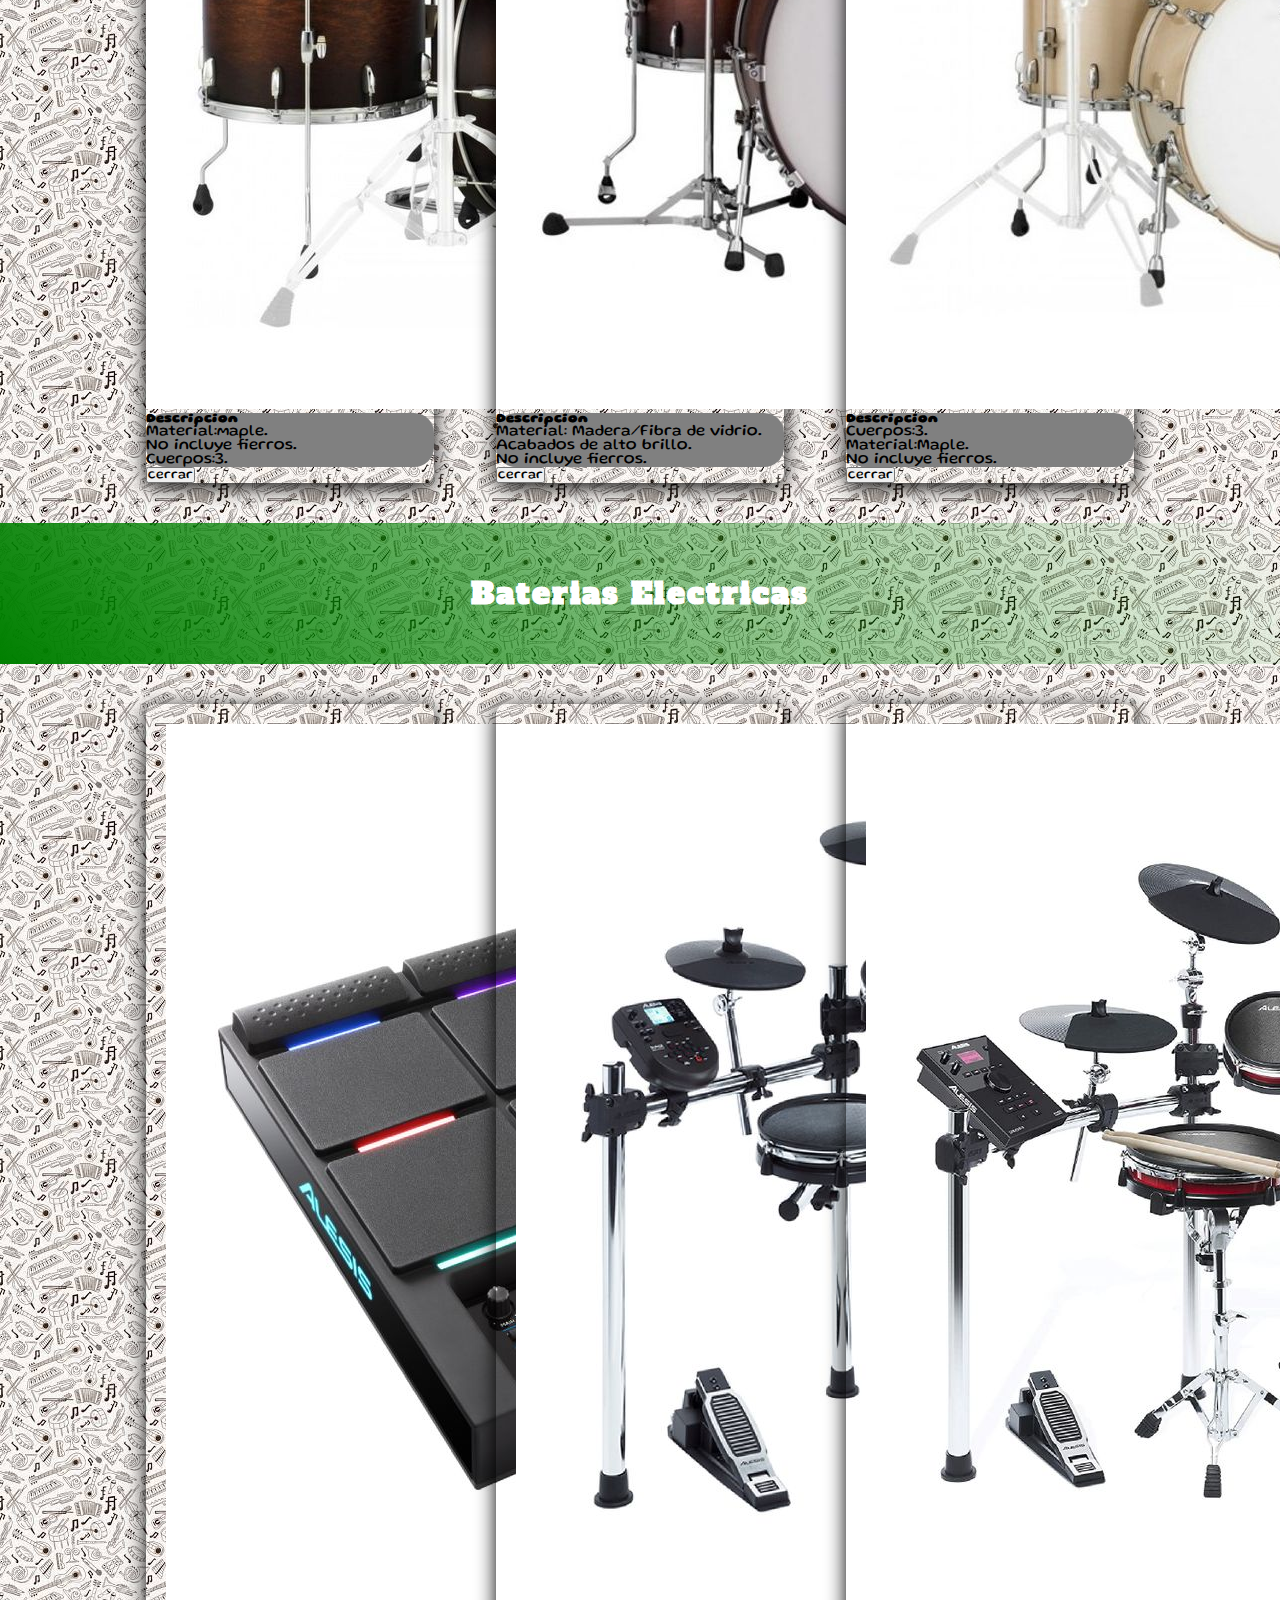
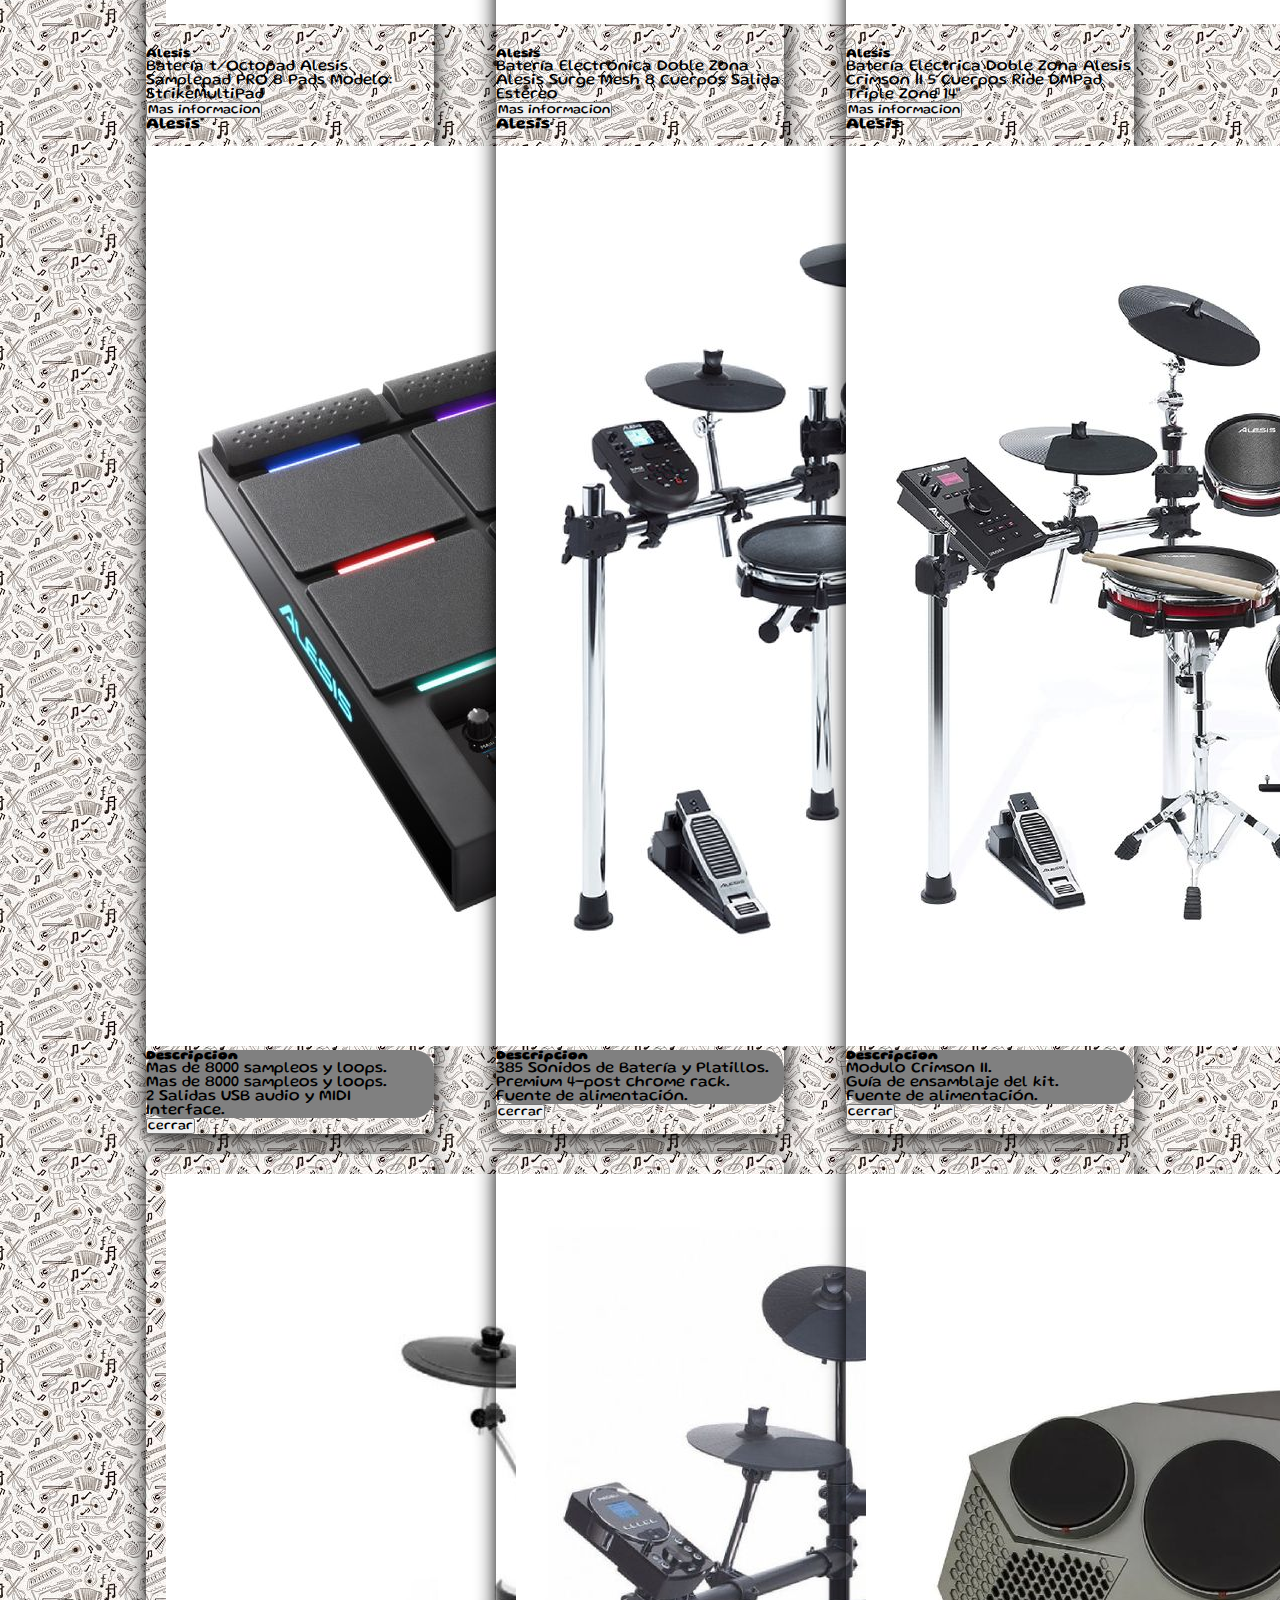
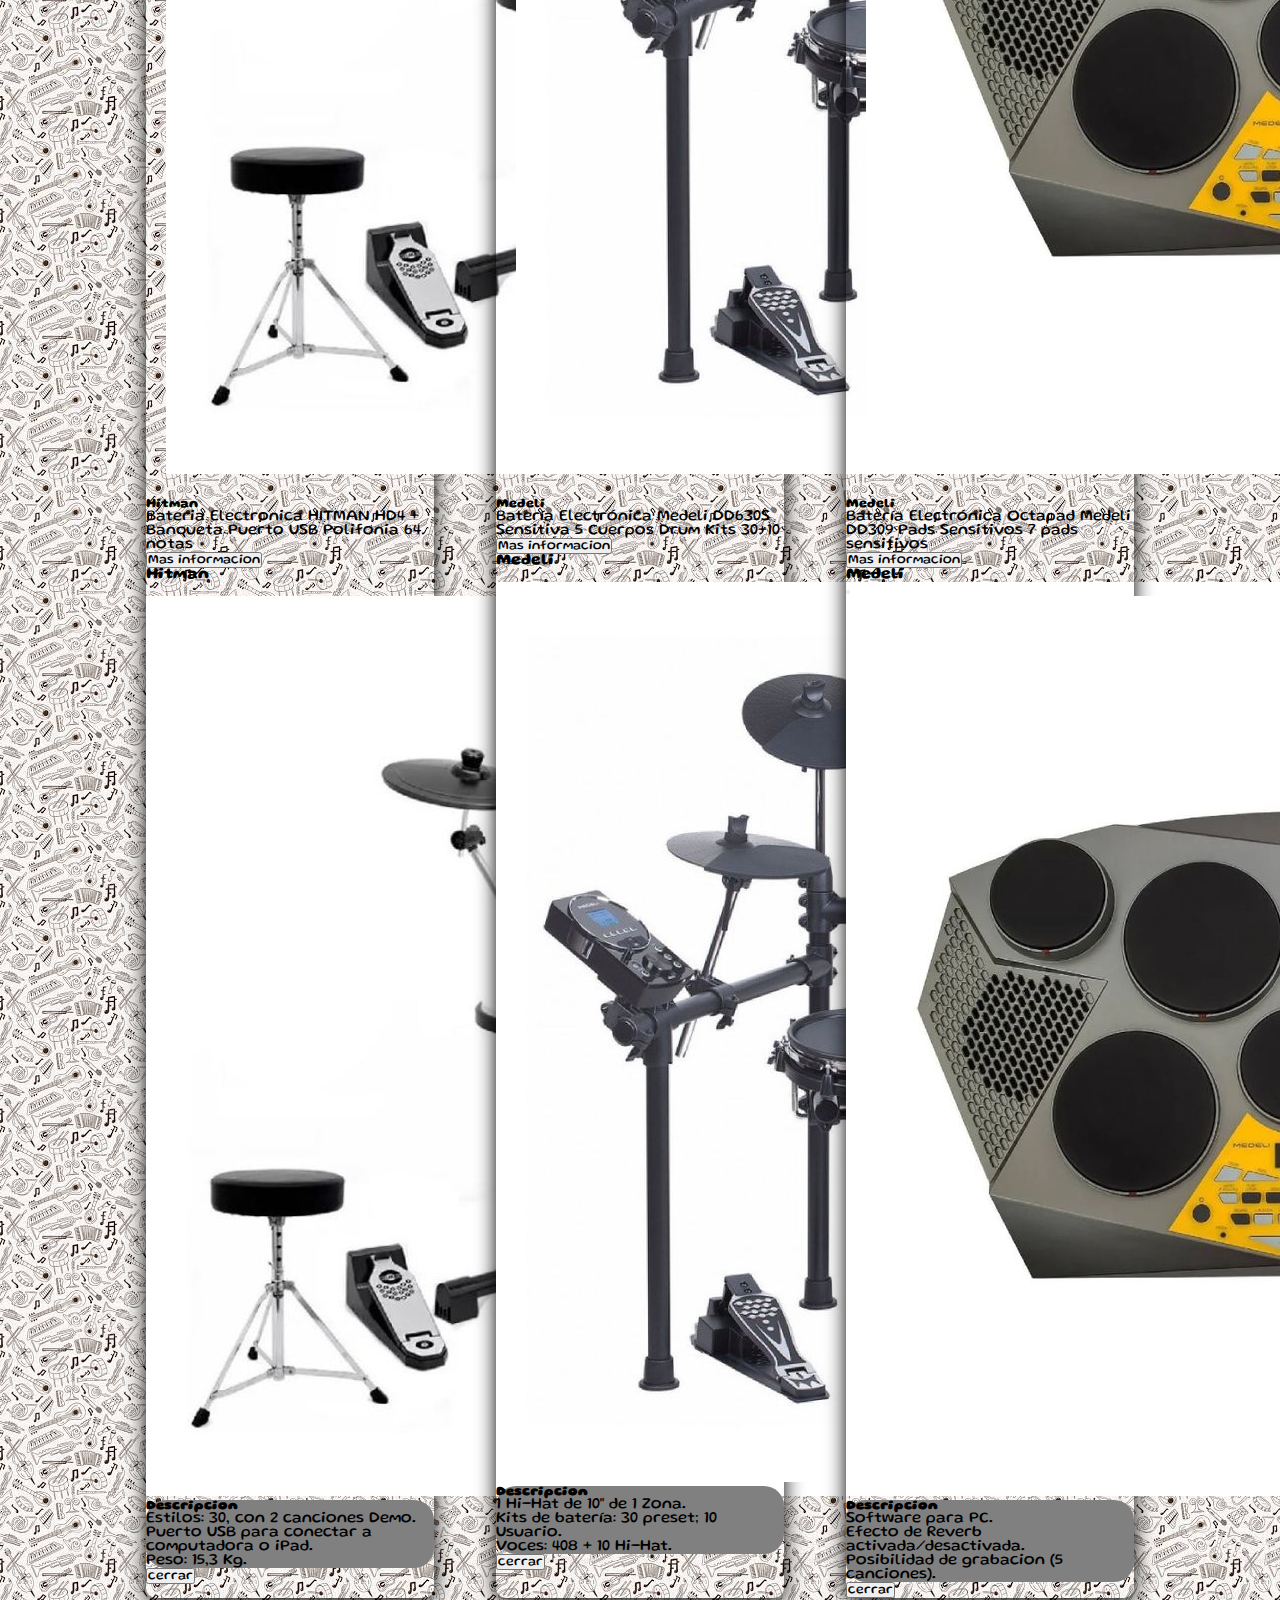
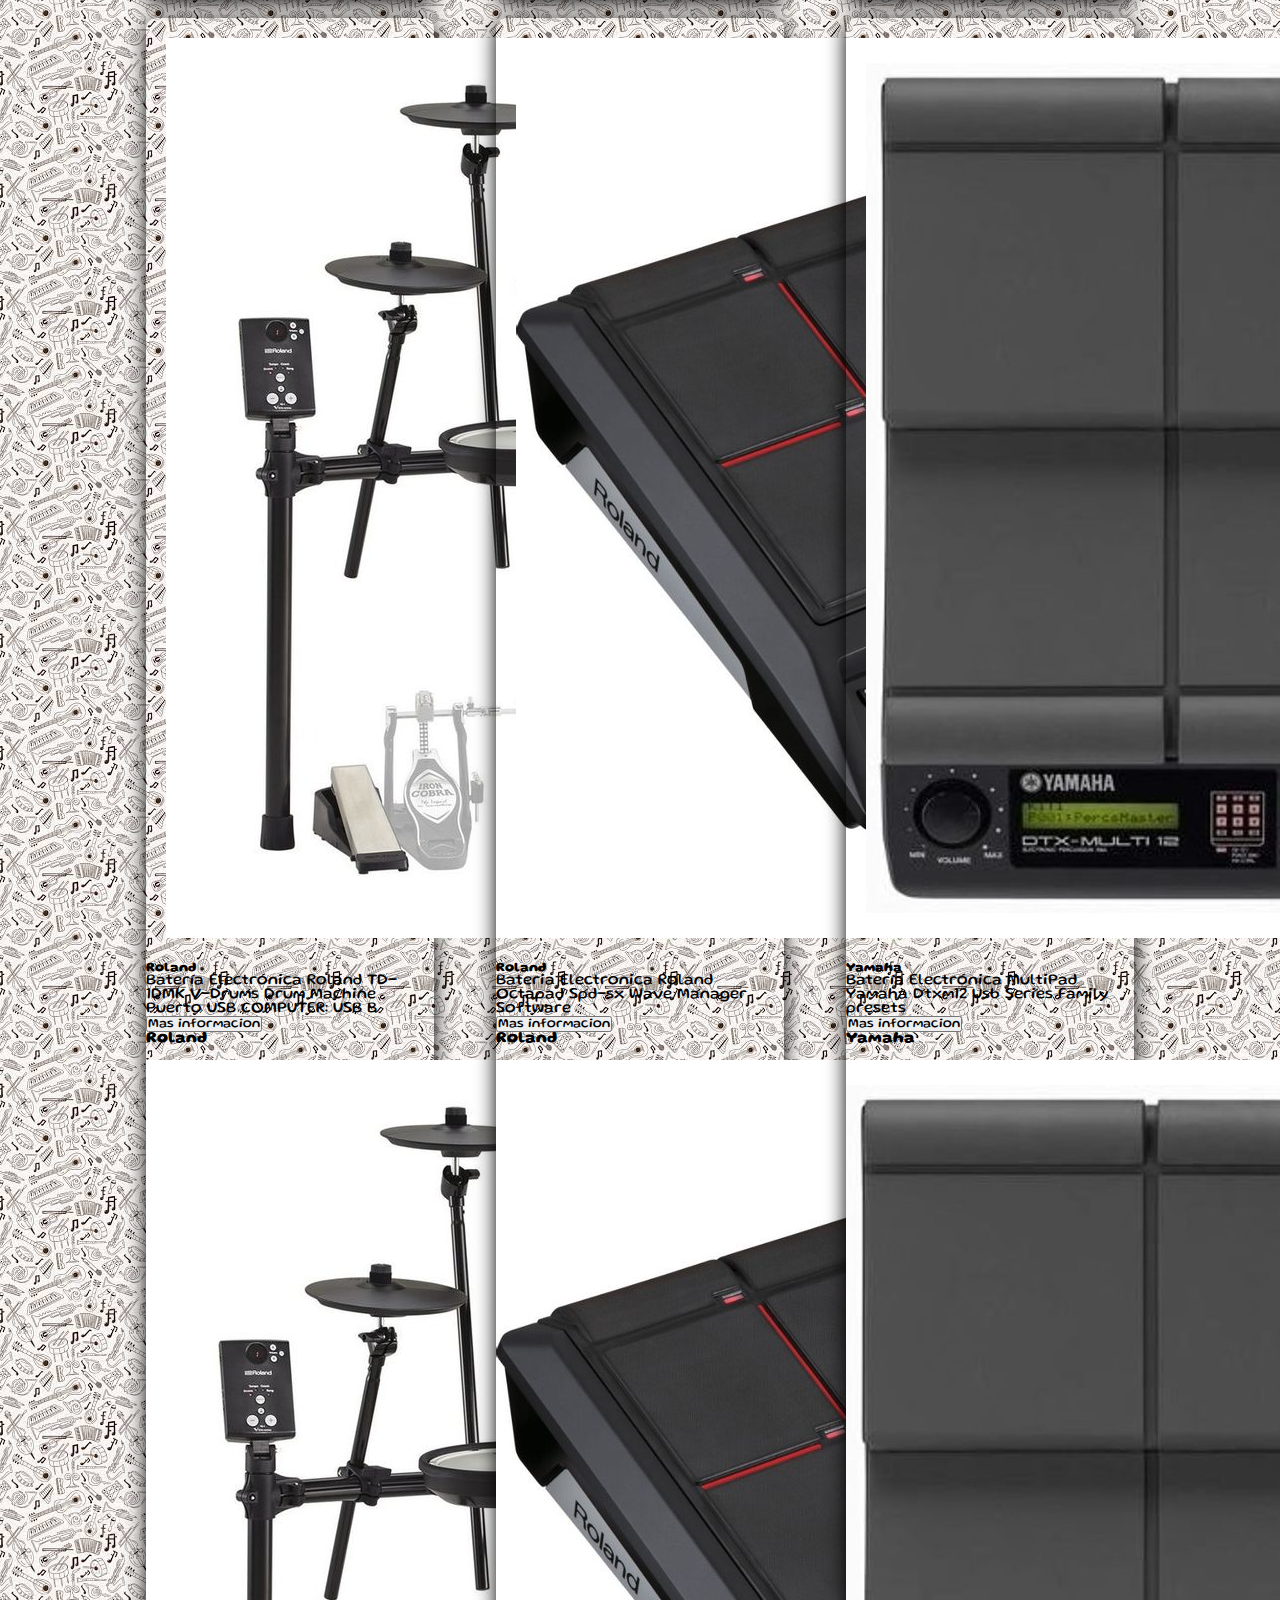
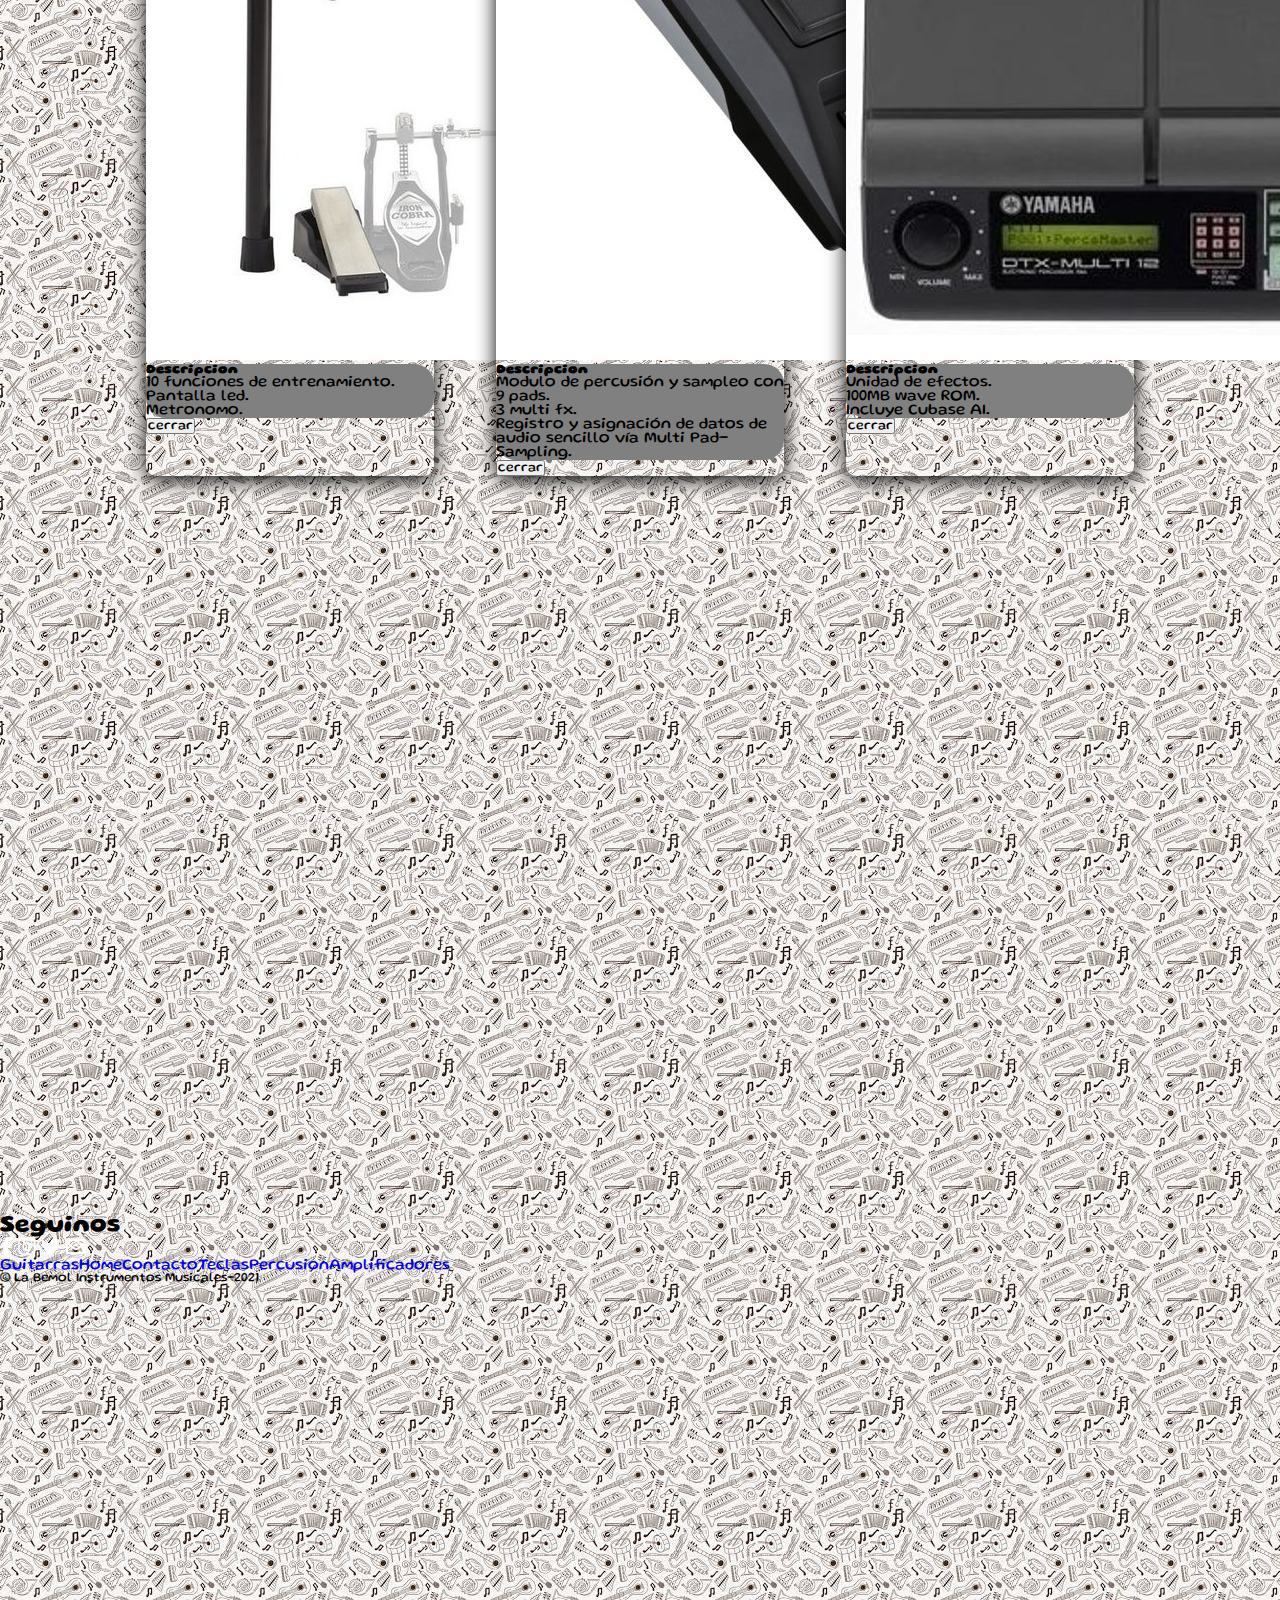
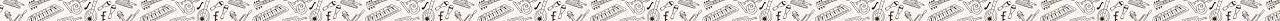
<file: percusion.html>
<!DOCTYPE html>
<html lang="en">

<head>
  <meta charset="UTF-8">
  <meta http-equiv="X-UA-Compatible" content="IE=edge">
  <meta name="viewport" content="width=device-width, initial-scale=1.0">
  <title>La bemol instrumentos musicales/Percusion</title>
  <link rel="stylesheet" href="./css/styles.css">
  <link rel="preconnect" href="https://fonts.googleapis.com">
  <link rel="preconnect" href="https://fonts.gstatic.com" crossorigin>
  <link href="https://fonts.googleapis.com/css2?family=Shadows+Into+Light&display=swap" rel="stylesheet">
  <link rel="stylesheet" href="librerias/fontawesome-free-5.15.3-web/css/all.css">
  <link rel="stylesheet" href="https://cdnjs.cloudflare.com/ajax/libs/animate.css/4.1.1/animate.min.css" />
  <link href="https://cdn.jsdelivr.net/npm/bootstrap@5.1.0/dist/css/bootstrap.min.css" rel="stylesheet"
  integrity="sha384-KyZXEAg3QhqLMpG8r+8fhAXLRk2vvoC2f3B09zVXn8CA5QIVfZOJ3BCsw2P0p/We" crossorigin="anonymous">
  <link href="https://fonts.googleapis.com/css2?family=Gluten:wght@300&display=swap" rel="stylesheet">
  <link href="https://unpkg.com/aos@2.3.1/dist/aos.css" rel="stylesheet">
  <link href="https://fonts.googleapis.com/css2?family=Alfa+Slab+One&display=swap" rel="stylesheet">
  <meta name="description" content="Aqui encontraras al mejor precio una variedad de instrumentos de percusion.">
  <meta name="keywords" content="Instrumentos,Musica,Guitarras,Bajos,Percusion,Fender,Mapex,Marshall">
</head>

<body>

  <div class="container-fluid">

    <header >
      <!--navbar comienzo-->
      <nav class="navbar navbar-expand-lg navbar-dark bg-dark fixed-top">
        <div class="container-fluid">
          <a class="navbar-brand" href="index.html">
            <img src="./imagenes/logo-200.png" alt="logo-200" class="imgLogo animate__animated animate__backInRight">
          </a>
          <button class="navbar-toggler" type="button" data-bs-toggle="collapse"
            data-bs-target="#navbarSupportedContent" aria-controls="navbarSupportedContent" aria-expanded="false"
            aria-label="Toggle navigation">
            <span class="navbar-toggler-icon"></span>
          </button>

          <div class="collapse navbar-collapse" id="navbarSupportedContent">
            <ul class="navbar-nav me-auto mb-2 mb-lg-0">
              <li class="nav-item">
                <a class="nav-link " aria-current="page" href="./index.html">Home</a>
              </li>
              <li class="nav-item dropdown">
                <a class="nav-link" role="button" data-bs-toggle="dropdown"
                  aria-expanded="false">
                  Cuerdas
                </a>
                <ul class="dropdown-menu animate__animated animate__backInUp" aria-labelledby="navbarDropdown">
                  <li><a class="dropdown-item" href="./Cuerdas.html">Guitarras</a></li>
                  <li><a class="dropdown-item" href="./Cuerdas.html">Bajos</a></li>
                </ul>
              </li>
              <li class="nav-item dropdown">
                <a class="nav-link" role="button" data-bs-toggle="dropdown"
                  aria-expanded="false">
                  Teclas
                </a>
                <ul class="dropdown-menu animate__animated animate__backInUp" aria-labelledby="navbarDropdown">
                  <li><a class="dropdown-item" href="./teclas.html">Teclados</a></li>
                  <li><a class="dropdown-item" href="./teclas.html">Sintetizadores</a></li>
                </ul>
              </li>
              <li class="nav-item dropdown">
                <a class="nav-link active" role="button" data-bs-toggle="dropdown"
                  aria-expanded="false">
                  Percusion
                </a>
                <ul class="dropdown-menu animate__animated animate__backInUp" aria-labelledby="navbarDropdown">
                  <li><a class="dropdown-item" href="./percusion.html">Baterias Acusticas</a></li>
                  <li><a class="dropdown-item" href="./percusion.html">Baterias Electricas</a></li>
                </ul>
              </li>
              <li class="nav-item dropdown">
                <a class="nav-link" role="button" data-bs-toggle="dropdown"
                  aria-expanded="false">
                  Amplificadores
                </a>
                <ul class="dropdown-menu animate__animated animate__backInUp" aria-labelledby="navbarDropdown">
                  <li><a class="dropdown-item" href="./amplificadores.html">Amplificadores de Guitarras</a></li>
                  <li><a class="dropdown-item" href="./amplificadores.html">Amplificadores de Bajo</a></li>
                </ul>
              </li>
              <li class="nav-item">
                <a class="nav-link" href="./Contacto.html">Contacto</a>
              </li>
              <li class="nav-item">
                <a class="nav-link" href="https://www.mercadopago.com.ar/paid?code=V1C70X&utm_source=google&utm_medium=cpc&utm_campaign=MLA_MP_G_AO_ALL_BRD_SEARCH_MP_EXACT&matt_tool=28766038&matt_word=&gclid=Cj0KCQjwtMCKBhDAARIsAG-2Eu_E1YeMVra_EEujaiOG_G-NewDO7WtzOY3Rpo7EylEuYdKJ8Yd4CoQaAm46EALw_wcB"><i class="fas fa-cart-arrow-down "></i></a>
              </li>
            </ul>
            <form class="d-flex">
              <input class="form-control me-2" type="search" placeholder="Buscar" aria-label="Search">
              <button class="btn btn-outline-success" type="submit"><i class="fas fa-search"></i></button>
            </form>
          </div>
        </div>
      </nav>
      <!--navbar fin-->

    </header>

    <main class="margen">
      <!--instrumentos comienzo-->
      <section id="bateriasAcusticas">

        <div class="gradiente">
          <h2 class=instrumentos__gradiente>Baterias Acusticas</h2>
        </div>

        <div class="instrumentos">
          <div class="instrumentos__caja">
            <div class="card" style="width: 18rem;">
              <img src="./imagenes/bateria-mapex.jpg" class="card-img-top scale" alt="bateria-mapex">
              <div class="card-body">
                <h5 class="card-title bg-warning">Mapex</h5>
                <p class="card-text">Bateria Mapex Mars Fusion 5 Cuerpos Bombo 20 Bloodwood Patas del Tom base SONIClear™</p>
                 <!--modal inicio-->
                 <button type="button" class="btn btn-primary" data-bs-toggle="modal" data-bs-target="#bateria-mapex">
                  Mas informacion
                </button>

                <div class="modal fade" id="bateria-mapex" tabindex="-1" aria-labelledby="bateria-mapex" aria-hidden="true">
                  <div class="modal-dialog">
                    <div class="modal-content">
                      <div class="modal-header">
                        <h4 class="modal-title bg-warning" >Mapex</h4>
                        <button type="button" class="btn-close" data-bs-dismiss="modal" aria-label="Close"></button>
                      </div>
                      <div class="modal-body instrumentosModal">
                        <img src="./imagenes/bateria-mapex.jpg" class="img-fluid" alt="bateria-mapex">
                      </div>
                      <div class="container-fluid">
                        <ol class="containerDescripcion">
                          <li><h5><strong>Descripcion</strong></h5></li>
                          <li>No incluye herrajes ni platos.</li>
                          <li> Incluye Soporte doble de tom TH676.</li>
                          <li> Caja 14"x6,5 Mars.</li>
                        </ol>
                      </div>
                      <div class="modal-footer">
                        <button type="button" class="btn btn-primary" data-bs-dismiss="modal">cerrar</button>
                      </div>
                    </div>
                  </div>
                </div>
                <!--modal fin-->
              </div>
            </div>
          </div>
          <div class="instrumentos__caja">
            <div class="card" style="width: 18rem;">
              <img src="./imagenes/bateria-mapex2.jpg" class="card-img-top scale" alt="bateria-mapex2">
              <div class="card-body">
                <h5 class="card-title bg-warning">Mapex</h5>
                <p class="card-text">Batería Mapex Storm Ltst5295ftdk 5cps Black Fierros Banqueta Caja de 14"x 5"</p>
                 <!--modal inicio-->
                 <button type="button" class="btn btn-primary" data-bs-toggle="modal" data-bs-target="#bateria-mapex2">
                  Mas informacion
                </button>

                <div class="modal fade" id="bateria-mapex2" tabindex="-1" aria-labelledby="bateria-mapex2" aria-hidden="true">
                  <div class="modal-dialog">
                    <div class="modal-content">
                      <div class="modal-header">
                        <h4 class="modal-title bg-warning" >Gretsch</h4>
                        <button type="button" class="btn-close" data-bs-dismiss="modal" aria-label="Close"></button>
                      </div>
                      <div class="modal-body instrumentosModal">
                        <img src="./imagenes/bateria-mapex2.jpg" class="img-fluid" alt="bateria-mapex2">
                      </div>
                      <div class="container-fluid">
                        <ol class="containerDescripcion">
                          <li><h5><strong>Descripcion</strong></h5></li>
                          <li>Base de 16" x 14".</li>
                          <li>Bombo de 22"x18".</li>
                          <li>2 soportes de plato + 1 soporte de caja + 1 pedal hihat + 1 pedal de bombo + ASIENTO.</li>
                        </ol>
                      </div>
                      <div class="modal-footer">
                        <button type="button" class="btn btn-primary" data-bs-dismiss="modal">cerrar</button>
                      </div>
                    </div>
                  </div>
                </div>
                <!--modal fin-->
              </div>
            </div>
          </div>
          <div class="instrumentos__caja">
            <div class="card" style="width: 18rem;">
              <img src="./imagenes/bateria-mapex3.jpg" class="card-img-top scale" alt="bateria-mapex3">
              <div class="card-body">
                <h5 class="card-title bg-warning">Mapex</h5>
                <p class="card-text">Batería Mapex Storm Ltst5295ftdr 5cps Dark Red Fierros Banqueta Caja de 14"x 5"</p>
                 <!--modal inicio-->
                 <button type="button" class="btn btn-primary" data-bs-toggle="modal" data-bs-target="#bateria-mapex3">
                  Mas informacion
                </button>

                <div class="modal fade" id="bateria-mapex3" tabindex="-1" aria-labelledby="bateria-mapex3" aria-hidden="true">
                  <div class="modal-dialog">
                    <div class="modal-content">
                      <div class="modal-header">
                        <h4 class="modal-title bg-warning" >Mapex</h4>
                        <button type="button" class="btn-close" data-bs-dismiss="modal" aria-label="Close"></button>
                      </div>
                      <div class="modal-body instrumentosModal">
                        <img src="./imagenes/bateria-mapex3.jpg" class="img-fluid" alt="bateria-mapex3">
                      </div>
                      <div class="container-fluid">
                        <ol class="containerDescripcion">
                          <li><h5><strong>Descripcion</strong></h5></li>
                          <li>Color: Cherry Laqued.</li>
                          <li>Redoblante: 14"x6,5".</li>
                          <li>Sólo los cuerpos, sin fierros incluidos, las fotos son ilustrativas.</li>
                        </ol>
                      </div>
                      <div class="modal-footer">
                        <button type="button" class="btn btn-primary" data-bs-dismiss="modal">cerrar</button>
                      </div>
                    </div>
                  </div>
                </div>
                <!--modal fin-->
              </div>
            </div>
          </div>
          <div class="instrumentos__caja">
            <div class="card" style="width: 18rem;">
              <img src="./imagenes/bateria-pearl.jpg" class="card-img-top scale" alt="bateria-pearl">
              <div class="card-body">
                <h5 class="card-title bg-warning">Pearl</h5>
                <p class="card-text">Bateria Pearl Wood-fiberglass Series 3 Cuerpos 943xp Poplar-Kapur/Fibra 152</p>
                 <!--modal inicio-->
                 <button type="button" class="btn btn-primary" data-bs-toggle="modal" data-bs-target="#bateria-pearl">
                  Mas informacion
                </button>

                <div class="modal fade" id="bateria-pearl" tabindex="-1" aria-labelledby="bateria-pearl" aria-hidden="true">
                  <div class="modal-dialog">
                    <div class="modal-content">
                      <div class="modal-header">
                        <h4 class="modal-title bg-warning" >Gretsch</h4>
                        <button type="button" class="btn-close" data-bs-dismiss="modal" aria-label="Close"></button>
                      </div>
                      <div class="modal-body instrumentosModal">
                        <img src="./imagenes/bateria-pearl.jpg" class="img-fluid" alt="bateria-pearl">
                      </div>
                      <div class="container-fluid">
                        <ol class="containerDescripcion">
                          <li><h5><strong>Descripcion</strong></h5></li>
                          <li>Material: Poplar-Kapur/Fibra</li>
                          <li>TF16"x16</li>
                          <li>Acabados de alto brillo</li>
                        </ol>
                      </div>
                      <div class="modal-footer">
                        <button type="button" class="btn btn-primary" data-bs-dismiss="modal">cerrar</button>
                      </div>
                    </div>
                  </div>
                </div>
                <!--modal fin-->
              </div>
            </div>
          </div>
          <div class="instrumentos__caja">
            <div class="card" style="width: 18rem;">
              <img src="./imagenes/bateria-pearl2.jpg" class="card-img-top scale" alt="bateria-pearl2">
              <div class="card-body">
                <h5 class="card-title bg-warning">Pearl</h5>
                <p class="card-text">Bateria Pearl Wood-fiberglass Series 3 Cuerpos 943xp B24"x14 TT13"x9 TF16"x16</p>
                 <!--modal inicio-->
                 <button type="button" class="btn btn-primary" data-bs-toggle="modal" data-bs-target="#bateria-pearl2">
                  Mas informacion
                </button>

                <div class="modal fade" id="bateria-pearl2" tabindex="-1" aria-labelledby="bateria-pearl2" aria-hidden="true">
                  <div class="modal-dialog">
                    <div class="modal-content">
                      <div class="modal-header">
                        <h4 class="modal-title bg-warning">Pearl</h4>
                        <button type="button" class="btn-close" data-bs-dismiss="modal" aria-label="Close"></button>
                      </div>
                      <div class="modal-body instrumentosModal">
                        <img src="./imagenes/bateria-pearl2.jpg" class="img-fluid" alt="bateria-pearl2">
                      </div>
                      <div class="container-fluid">
                        <ol class="containerDescripcion">
                          <li><h5><strong>Descripcion</strong></h5></li>
                          <li>Sin hardware.</li>
                          <li>Silenciador de tambor (Mini).</li>
                          <li>TH70I Tom Holders</li>
                        </ol>
                      </div>
                      <div class="modal-footer">
                        <button type="button" class="btn btn-primary" data-bs-dismiss="modal">cerrar</button>
                      </div>
                    </div>
                  </div>
                </div>
                <!--modal fin-->
              </div>
            </div>
          </div>
          <div class="instrumentos__caja">
            <div class="card" style="width: 18rem;">
              <img src="./imagenes/bateria-pearl3.jpg" class="card-img-top scale" alt="bateria-pearl3">
              <div class="card-body">
                <h5 class="card-title bg-warning">Pearl</h5>
                <p class="card-text">Bateria Pearl Wood-fiberglass Series 3 Cuerpos 963xsp Material: Poplar-Kapur/Fibra
                </p>
                 <!--modal inicio-->
                 <button type="button" class="btn btn-primary" data-bs-toggle="modal" data-bs-target="#bateria-pearl3">
                  Mas informacion
                </button>

                <div class="modal fade" id="bateria-pearl3" tabindex="-1" aria-labelledby="bateria-pearl3" aria-hidden="true">
                  <div class="modal-dialog">
                    <div class="modal-content">
                      <div class="modal-header">
                        <h4 class="modal-title bg-warning">Pearl</h4>
                        <button type="button" class="btn-close" data-bs-dismiss="modal" aria-label="Close"></button>
                      </div>
                      <div class="modal-body instrumentosModal">
                        <img src="./imagenes/bateria-pearl3.jpg" class="img-fluid" alt="bateria-pearl3">
                      </div>
                      <div class="container-fluid">
                        <ol class="containerDescripcion">
                          <li><h5><strong>Descripcion</strong></h5></li>
                          <li>Acabados de alto brillo</li>
                          <li>No incluye fierros</li>
                          <li>TT13"x9</li>
                        </ol>
                      </div>
                      <div class="modal-footer">
                        <button type="button" class="btn btn-primary" data-bs-dismiss="modal">cerrar</button>
                      </div>
                    </div>
                  </div>
                </div>
                <!--modal fin-->
              </div>
            </div>
          </div>
          <div class="instrumentos__caja">
            <div class="card" style="width: 18rem;">
              <img src="./imagenes/bateria-pearl4.jpg" class="card-img-top scale" alt="bateria-pearl4">
              <div class="card-body">
                <h5 class="card-title bg-warning">Pearl</h5>
                <p class="card-text">Batería Pearl Wood-fiberglass Series 3 Cuerpos 923xp Poplar-Kapur/Fibra 327</p>
                 <!--modal inicio-->
                 <button type="button" class="btn btn-primary" data-bs-toggle="modal" data-bs-target="#bateria-pearl4">
                  Mas informacion
                </button>

                <div class="modal fade" id="bateria-pearl4" tabindex="-1" aria-labelledby="bateria-pearl4" aria-hidden="true">
                  <div class="modal-dialog">
                    <div class="modal-content">
                      <div class="modal-header">
                        <h4 class="modal-title bg-warning" >Pearl</h4>
                        <button type="button" class="btn-close" data-bs-dismiss="modal" aria-label="Close"></button>
                      </div>
                      <div class="modal-body instrumentosModal">
                        <img src="./imagenes/bateria-pearl4.jpg" class="img-fluid" alt="bateria-pearl4">
                      </div>
                      <div class="container-fluid">
                        <ol class="containerDescripcion">
                          <li><h5><strong>Descripcion</strong></h5></li>
                          <li>Material:maple.</li>
                          <li>No incluye fierros.</li>
                          <li>Cuerpos:3.</li>
                        </ol>
                      </div>
                      <div class="modal-footer">
                        <button type="button" class="btn btn-primary" data-bs-dismiss="modal">cerrar</button>
                      </div>
                    </div>
                  </div>
                </div>
                <!--modal fin-->
              </div>
            </div>
          </div>
          <div class="instrumentos__caja">
            <div class="card" style="width: 18rem;">
              <img src="./imagenes/bateria-pearl5.jpg" class="card-img-top scale" alt="bateria-pearl5">
              <div class="card-body">
                <h5 class="card-title bg-warning">Pearl</h5>
                <p class="card-text">Bateria Pearl Wood-fiberglass Series 3 Cuerpos 963xsp B26"x14 TT13"x9 TF16"x16</p>
                <!--modal inicio-->
                <button type="button" class="btn btn-primary" data-bs-toggle="modal" data-bs-target="#bateria-pearl5">
                  Mas informacion
                </button>

                <div class="modal fade" id="bateria-pearl5" tabindex="-1" aria-labelledby="bateria-pearl5" aria-hidden="true">
                  <div class="modal-dialog">
                    <div class="modal-content">
                      <div class="modal-header">
                        <h4 class="modal-title bg-warning">Pearl</h4>
                        <button type="button" class="btn-close" data-bs-dismiss="modal" aria-label="Close"></button>
                      </div>
                      <div class="modal-body instrumentosModal">
                        <img src="./imagenes/bateria-pearl5.jpg" class="img-fluid" alt="bateria-pearl5">
                      </div>
                      <div class="container-fluid">
                        <ol class="containerDescripcion">
                          <li><h5><strong>Descripcion</strong></h5></li>
                          <li>Material: Madera/Fibra de vidrio.</li>
                          <li>Acabados de alto brillo.</li>
                          <li>No incluye fierros.</li>
                        </ol>
                      </div>
                      <div class="modal-footer">
                        <button type="button" class="btn btn-primary" data-bs-dismiss="modal">cerrar</button>
                      </div>
                    </div>
                  </div>
                </div>
                <!--modal fin-->
              </div>
            </div>
          </div>
          <div class="instrumentos__caja">
            <div class="card" style="width: 18rem;">
              <img src="./imagenes/bateria-pearl6.jpg" class="card-img-top scale" alt="bateria-pearl6">
              <div class="card-body">
                <h5 class="card-title bg-warning">Pearl</h5>
                <p class="card-text">Bateria Pearl Wood-fiberglass Series 3 Cuerpos 963xsp Poplar-Kapur/Fibra 327 </p>
                 <!--modal inicio-->
                 <button type="button" class="btn btn-primary" data-bs-toggle="modal" data-bs-target="#bateria-pearl6">
                  Mas informacion
                </button>

                <div class="modal fade" id="bateria-pearl6" tabindex="-1" aria-labelledby="bateria-pearl6" aria-hidden="true">
                  <div class="modal-dialog">
                    <div class="modal-content">
                      <div class="modal-header">
                        <h4 class="modal-title bg-warning">Pearl</h4>
                        <button type="button" class="btn-close" data-bs-dismiss="modal" aria-label="Close"></button>
                      </div>
                      <div class="modal-body instrumentosModal">
                        <img src="./imagenes/bateria-pearl6.jpg" class="img-fluid" alt="guitarra-gretsch2">
                      </div>
                      <div class="container-fluid">
                        <ol class="containerDescripcion">
                          <li><h5><strong>Descripcion</strong></h5></li>
                          <li>Cuerpos:3.</li>
                          <li>Material:Maple.</li>
                          <li>No incluye fierros.</li>
                        </ol>
                      </div>
                      <div class="modal-footer">
                        <button type="button" class="btn btn-primary" data-bs-dismiss="modal">cerrar</button>
                      </div>
                    </div>
                  </div>
                </div>
                <!--modal fin-->
              </div>
            </div>
          </div>
        </div>

      </section>

      <section id="bateriasElectricas">

        <div class="gradiente">
          <h2 class=instrumentos__gradiente>Baterias Electricas</h2>
        </div>

        <div class="instrumentos">
          <div class="instrumentos__caja">
            <div class="card" style="width: 18rem;">
              <img src="./imagenes/bateria-electronica-alesis.jpg" class="card-img-top scale"
                alt="bateria-electronica-alesis">
              <div class="card-body">
                <h5 class="card-title bg-warning">Alesis</h5>
                <p class="card-text">Batería t/Octopad Alesis Samplepad PRO 8 Pads Modelo: StrikeMultiPad</p>
                 <!--modal inicio-->
                 <button type="button" class="btn btn-primary" data-bs-toggle="modal" data-bs-target="#bateria-electronica-alesis">
                  Mas informacion
                </button>

                <div class="modal fade" id="bateria-electronica-alesis" tabindex="-1" aria-labelledby="bateria-electronica-alesis" aria-hidden="true">
                  <div class="modal-dialog">
                    <div class="modal-content">
                      <div class="modal-header">
                        <h4 class="modal-title bg-warning" >Alesis</h4>
                        <button type="button" class="btn-close" data-bs-dismiss="modal" aria-label="Close"></button>
                      </div>
                      <div class="modal-body instrumentosModal">
                        <img src="./imagenes/bateria-electronica-alesis.jpg" class="img-fluid" alt="bateria-electronica-alesis">
                      </div>
                      <div class="container-fluid">
                        <ol class="containerDescripcion">
                          <li><h5><strong>Descripcion</strong></h5></li>
                          <li>Mas de 8000 sampleos y loops.</li>
                          <li>Mas de 8000 sampleos y loops.</li>
                          <li>2 Salidas USB audio y MIDI Interface.</li>
                        </ol>
                      </div>
                      <div class="modal-footer">
                        <button type="button" class="btn btn-primary" data-bs-dismiss="modal">cerrar</button>
                      </div>
                    </div>
                  </div>
                </div>
                <!--modal fin-->
              </div>
            </div>
          </div>
          <div class="instrumentos__caja">
            <div class="card" style="width: 18rem;">
              <img src="./imagenes/bateria-electronica-alesis2.jpg" class="card-img-tops scale" alt="bateria-electronica-alesis2">
              <div class="card-body">
                <h5 class="card-title bg-warning">Alesis</h5>
                <p class="card-text">Batería Electrónica Doble Zona Alesis Surge Mesh 8 Cuerpos Salida Estéreo</p>
                 <!--modal inicio-->
                 <button type="button" class="btn btn-primary" data-bs-toggle="modal" data-bs-target="#bateria-electronica-alesis2">
                  Mas informacion
                </button>

                <div class="modal fade" id="bateria-electronica-alesis2" tabindex="-1" aria-labelledby="bateria-electronica-alesis2" aria-hidden="true">
                  <div class="modal-dialog">
                    <div class="modal-content">
                      <div class="modal-header">
                        <h4 class="modal-title bg-warning">Alesis</h4>
                        <button type="button" class="btn-close" data-bs-dismiss="modal" aria-label="Close"></button>
                      </div>
                      <div class="modal-body instrumentosModal">
                        <img src="./imagenes/bateria-electronica-alesis2.jpg" class="img-fluid" alt="bateria-electronica-alesis2">
                      </div>
                      <div class="container-fluid">
                        <ol class="containerDescripcion">
                          <li><h5><strong>Descripcion</strong></h5></li>
                          <li>385 Sonidos de Batería y Platillos.</li>
                          <li>Premium 4-post chrome rack.</li>
                          <li>Fuente de alimentación.</li>
                        </ol>
                      </div>
                      <div class="modal-footer">
                        <button type="button" class="btn btn-primary" data-bs-dismiss="modal">cerrar</button>
                      </div>
                    </div>
                  </div>
                </div>
                <!--modal fin-->
              </div>
            </div>
          </div>
          <div class="instrumentos__caja">
            <div class="card" style="width: 18rem;">
              <img src="./imagenes/bateria-electronica-alesis3.jpg" class="card-img-top scale" alt="bateria-electronica-alesis3">
              <div class="card-body">
                <h5 class="card-title bg-warning">Alesis</h5>
                <p class="card-text">Batería Eléctrica Doble Zona Alesis Crimson II 5 Cuerpos Ride DMPad Triple Zone 14"
                </p>
                 <!--modal inicio-->
                 <button type="button" class="btn btn-primary" data-bs-toggle="modal" data-bs-target="#bateria-electronica-alesis3">
                  Mas informacion
                </button>

                <div class="modal fade" id="bateria-electronica-alesis3" tabindex="-1" aria-labelledby="bateria-electronica-alesis3" aria-hidden="true">
                  <div class="modal-dialog">
                    <div class="modal-content">
                      <div class="modal-header">
                        <h4 class="modal-title bg-warning" >Alesis</h4>
                        <button type="button" class="btn-close" data-bs-dismiss="modal" aria-label="Close"></button>
                      </div>
                      <div class="modal-body instrumentosModal">
                        <img src="./imagenes/bateria-electronica-alesis3.jpg" class="img-fluid" alt="bateria-electronica-alesis3">
                      </div>
                      <div class="container-fluid">
                        <ol class="containerDescripcion">
                          <li><h5><strong>Descripcion</strong></h5></li>
                          <li>Modulo Crimson II.</li>
                          <li>Guía de ensamblaje del kit.</li>
                          <li>Fuente de alimentación.</li>
                        </ol>
                      </div>
                      <div class="modal-footer">
                        <button type="button" class="btn btn-primary" data-bs-dismiss="modal">cerrar</button>
                      </div>
                    </div>
                  </div>
                </div>
                <!--modal fin-->
              </div>
            </div>
          </div>
          <div class="instrumentos__caja">
            <div class="card" style="width: 18rem;">
              <img src="./imagenes/bateria-electronica-hitman.jpg" class="card-img-top scale" alt="bateria-electronica-hitman">
              <div class="card-body">
                <h5 class="card-title bg-warning">Hitman</h5>
                <p class="card-text">Bateria Electronica HITMAN HD4 + Banqueta Puerto USB Polifonia 64 notas</p>
                 <!--modal inicio-->
                 <button type="button" class="btn btn-primary" data-bs-toggle="modal" data-bs-target="#bateria-electronica-hitman">
                  Mas informacion
                </button>

                <div class="modal fade" id="bateria-electronica-hitman" tabindex="-1" aria-labelledby="bateria-electronica-hitman" aria-hidden="true">
                  <div class="modal-dialog">
                    <div class="modal-content">
                      <div class="modal-header">
                        <h4 class="modal-title bg-warning" >Hitman</h4>
                        <button type="button" class="btn-close" data-bs-dismiss="modal" aria-label="Close"></button>
                      </div>
                      <div class="modal-body instrumentosModal">
                        <img src="./imagenes/bateria-electronica-hitman.jpg" class="img-fluid" alt="bateria-electronica-hitman">
                      </div>
                      <div class="container-fluid">
                        <ol class="containerDescripcion">
                          <li><h5><strong>Descripcion</strong></h5></li>
                          <li>Estilos: 30, con 2 canciones Demo.</li>
                          <li>Puerto USB para conectar a computadora o iPad.</li>
                          <li>Peso: 15,3 Kg.</li>
                        </ol>
                      </div>
                      <div class="modal-footer">
                        <button type="button" class="btn btn-primary" data-bs-dismiss="modal">cerrar</button>
                      </div>
                    </div>
                  </div>
                </div>
                <!--modal fin-->
              </div>
            </div>
          </div>
          <div class="instrumentos__caja">
            <div class="card" style="width: 18rem;">
              <img src="./imagenes/bateria-electronica-medeli.jpg" class="card-img-top scale" alt="bateria-electronica-medeli">
              <div class="card-body">
                <h5 class="card-title bg-warning">Medeli</h5>
                <p class="card-text">Batería Electrónica Medeli DD630S Sensitiva 5 Cuerpos Drum Kits 30+10</p>
                 <!--modal inicio-->
                 <button type="button" class="btn btn-primary" data-bs-toggle="modal" data-bs-target="#bateria-electronica-medeli">
                  Mas informacion
                </button>

                <div class="modal fade" id="bateria-electronica-medeli" tabindex="-1" aria-labelledby="bateria-electronica-medeli" aria-hidden="true">
                  <div class="modal-dialog">
                    <div class="modal-content">
                      <div class="modal-header">
                        <h4 class="modal-title bg-warning" >Medeli</h4>
                        <button type="button" class="btn-close" data-bs-dismiss="modal" aria-label="Close"></button>
                      </div>
                      <div class="modal-body instrumentosModal">
                        <img src="./imagenes/bateria-electronica-medeli.jpg" class="img-fluid" alt="bateria-electronica-medeli">
                      </div>
                      <div class="container-fluid">
                        <ol class="containerDescripcion">
                          <li><h5><strong>Descripcion</strong></h5></li>
                          <li>1 Hi-Hat de 10" de 1 Zona.</li>
                          <li>Kits de batería:  30 preset; 10 Usuario.</li>
                          <li>Voces:  408 + 10 Hi-Hat.</li>
                        </ol>
                      </div>
                      <div class="modal-footer">
                        <button type="button" class="btn btn-primary" data-bs-dismiss="modal">cerrar</button>
                      </div>
                    </div>
                  </div>
                </div>
                <!--modal fin-->
              </div>
            </div>
          </div>
          <div class="instrumentos__caja">
            <div class="card" style="width: 18rem;">
              <img src="./imagenes/bateria-electronica-medeli2.jpg" class="card-img-top scale" alt="bateria-electronica-medeli2">
              <div class="card-body">
                <h5 class="card-title bg-warning"> Medeli</h5>
                <p class="card-text">Batería Electrónica Octapad Medeli DD309 Pads Sensitivos 7 pads sensitivos</p>
                 <!--modal inicio-->
                 <button type="button" class="btn btn-primary" data-bs-toggle="modal" data-bs-target="#bateria-electronica-medeli2">
                  Mas informacion
                </button>

                <div class="modal fade" id="bateria-electronica-medeli2" tabindex="-1" aria-labelledby="bateria-electronica-medeli2" aria-hidden="true">
                  <div class="modal-dialog">
                    <div class="modal-content">
                      <div class="modal-header">
                        <h4 class="modal-title bg-warning">Medeli</h4>
                        <button type="button" class="btn-close" data-bs-dismiss="modal" aria-label="Close"></button>
                      </div>
                      <div class="modal-body instrumentosModal">
                        <img src="./imagenes/bateria-electronica-medeli2.jpg" class="img-fluid" alt="bateria-electronica-medeli2">
                      </div>
                      <div class="container-fluid">
                        <ol class="containerDescripcion">
                          <li><h5><strong>Descripcion</strong></h5></li>
                          <li>Software para PC.</li>
                          <li>Efecto de Reverb activada/desactivada.</li>
                          <li>Posibilidad de grabacion (5 canciones).</li>
                        </ol>
                      </div>
                      <div class="modal-footer">
                        <button type="button" class="btn btn-primary" data-bs-dismiss="modal">cerrar</button>
                      </div>
                    </div>
                  </div>
                </div>
                <!--modal fin-->
              </div>
            </div>
          </div>
          <div class="instrumentos__caja">
            <div class="card" style="width: 18rem;">
              <img src="./imagenes/bateria-electronica-roland.jpg" class="card-img-top scale" alt="bateria-electronica-roland">
              <div class="card-body">
                <h5 class="card-title bg-warning">Roland</h5>
                <p class="card-text">Batería Electrónica Roland TD-1DMK V-Drums Drum Machine Puerto USB COMPUTER: USB B
                </p>
                 <!--modal inicio-->
                 <button type="button" class="btn btn-primary" data-bs-toggle="modal" data-bs-target="#bateria-electronica-roland">
                  Mas informacion
                </button>

                <div class="modal fade" id="bateria-electronica-roland" tabindex="-1" aria-labelledby="bateria-electronica-roland" aria-hidden="true">
                  <div class="modal-dialog">
                    <div class="modal-content">
                      <div class="modal-header">
                        <h4 class="modal-title bg-warning" >Roland</h4>
                        <button type="button" class="btn-close" data-bs-dismiss="modal" aria-label="Close"></button>
                      </div>
                      <div class="modal-body instrumentosModal">
                        <img src="./imagenes/bateria-electronica-roland.jpg" class="img-fluid" alt="bateria-electronica-roland">
                      </div>
                      <div class="container-fluid">
                        <ol class="containerDescripcion">
                          <li><h5><strong>Descripcion</strong></h5></li>
                          <li>10 funciones de entrenamiento.</li>
                          <li>Pantalla led.</li>
                          <li>Metronomo.</li>
                        </ol>
                      </div>
                      <div class="modal-footer">
                        <button type="button" class="btn btn-primary" data-bs-dismiss="modal">cerrar</button>
                      </div>
                    </div>
                  </div>
                </div>
                <!--modal fin-->
              </div>
            </div>
          </div>
          <div class="instrumentos__caja">
            <div class="card" style="width: 18rem;">
              <img src="./imagenes/bateria-electronica-roland2.jpg" class="card-img-top scale" alt="bateria-electronica-roland2">
              <div class="card-body">
                <h5 class="card-title bg-warning">Roland</h5>
                <p class="card-text">Bateria Electronica Roland Octapad Spd-sx Wave Manager Software</p>
                 <!--modal inicio-->
                 <button type="button" class="btn btn-primary" data-bs-toggle="modal" data-bs-target="#bateria-electronica-roland2">
                  Mas informacion
                </button>

                <div class="modal fade" id="bateria-electronica-roland2" tabindex="-1" aria-labelledby="bateria-electronica-roland2" aria-hidden="true">
                  <div class="modal-dialog">
                    <div class="modal-content">
                      <div class="modal-header">
                        <h4 class="modal-title bg-warning" >Roland</h4>
                        <button type="button" class="btn-close" data-bs-dismiss="modal" aria-label="Close"></button>
                      </div>
                      <div class="modal-body instrumentosModal">
                        <img src="./imagenes/bateria-electronica-roland2.jpg" class="img-fluid" alt="bateria-electronica-roland2">
                      </div>
                      <div class="container-fluid">
                        <ol class="containerDescripcion">
                          <li><h5><strong>Descripcion</strong></h5></li>
                          <li>Modulo de percusión y sampleo con 9 pads.</li>
                          <li>3 multi fx.</li>
                          <li>Registro y asignación de datos de audio sencillo vía Multi Pad-Sampling.</li>
                        </ol>
                      </div>
                      <div class="modal-footer">
                        <button type="button" class="btn btn-primary" data-bs-dismiss="modal">cerrar</button>
                      </div>
                    </div>
                  </div>
                </div>
                <!--modal fin-->
              </div>
            </div>
          </div>
          <div class="instrumentos__caja">
            <div class="card" style="width: 18rem;">
              <img src="./imagenes/bateria-electronica-yamaha2.jpg" class="card-img-top scale" alt="bateria-electronica-yamaha2">
              <div class="card-body">
                <h5 class="card-title bg-warning">Yamaha</h5>
                <p class="card-text">Batería Electrónica MultiPad Yamaha Dtxm12 Usb Series Family presets</p>
                 <!--modal inicio-->
                 <button type="button" class="btn btn-primary" data-bs-toggle="modal" data-bs-target="#bateria-electronica-yamaha2">
                  Mas informacion
                </button>

                <div class="modal fade" id="bateria-electronica-yamaha2" tabindex="-1" aria-labelledby="bateria-electronica-yamaha2" aria-hidden="true">
                  <div class="modal-dialog">
                    <div class="modal-content">
                      <div class="modal-header">
                        <h4 class="modal-title bg-warning" >Yamaha</h4>
                        <button type="button" class="btn-close" data-bs-dismiss="modal" aria-label="Close"></button>
                      </div>
                      <div class="modal-body instrumentosModal">
                        <img src="./imagenes/bateria-electronica-yamaha2.jpg" class="img-fluid" alt="bateria-electronica-yamaha2">
                      </div>
                      <div class="container-fluid">
                        <ol class="containerDescripcion">
                          <li><h5><strong>Descripcion</strong></h5></li>
                          <li>Unidad de efectos.</li>
                          <li>100MB wave ROM.</li>
                          <li>Incluye Cubase AI.</li>
                        </ol>
                      </div>
                      <div class="modal-footer">
                        <button type="button" class="btn btn-primary" data-bs-dismiss="modal">cerrar</button>
                      </div>
                    </div>
                  </div>
                </div>
                <!--modal fin-->
              </div>
            </div>
          </div>
        </div>
      </section>

       <!--instrumentos fin-->

    </main>

     <!--info texto index comienzo-->

    <section class="container text-center ">
      <div class="info"  data-aos="fade-right">
        <i class="fas fa-music"></i>
        <h2 class="info__textoSubrayado">Formas de Pago</h2>
        <div class="iconos">
          <i class="fab fa-cc-amex"></i>
          <i class="fab fa-cc-diners-club"></i>
          <i class="fab fa-cc-mastercard"></i>
          <i class="fab fa-cc-paypal"></i>
          <i class="fab fa-cc-visa"></i>
        </div>
      </div>

      <div class="info"  data-aos="fade-left">
        <i class="fas fa-music"></i>
        <h2 class="info__textoSubrayado">Nosotros</h2>
        <p class="info__parrafo">Somos una empresa con 25 años de experiencia en el mercado </p>
        <p class="info__parrafo"> Contamos con un amplio stock. </p>
        <p class="info__parrafo"> Productos de la mas alta calidad </p>
      </div>

      <div class="info" data-aos="fade-right">
        <i class="fas fa-music"></i>
        <h2 class="info__textoSubrayado">Envios Nacionales</h2>
        <p class="info__parrafo">la Bemol instrumentos musicales realizará tu envío, una vez el
          pago sea verificado.</p>
        <p class="info__parrafo"> Los pedidos confirmados antes de las 2:00 p.m. serán enviados el mismo día.</p>
        <p class="info__parrafo">Los pedidos confirmados después de las 2:00 p.m. serán enviados al siguiente día.</p>

      </div>

      <div class="info"  data-aos="fade-left">
        <i class="fas fa-music"></i>
        <h2 class="info__textoSubrayado">Terminos y Garantias</h2>
        <p class="info__parrafo">Garantias,terminos y condiciones</p>
        <p class="info__parrafo">Recomendaciones de uso y manejo </p>
        <p class="info__parrafo">Observaciones y reclamos</p>
      </div>
    </section>

    <!--info texto comienzo-->

    <!--pie de pagina comienzo-->

    <footer class="site-footer bg-dark text-white text-center">
      <h2 class="pt-3">Seguinos</h2>
      <div class="iconos">
        <a href="https://es-la.facebook.com/login/device-based/regular/login/" target="_blank"><i class="fab fa-facebook-f"></i></a>

        <a href="https://www.instagram.com/?hl=es" target="_blank"><i class="fab fa-instagram"></i></a>

        <a href="https://twitter.com/?lang=es" target="_blank"><i class="fab fa-twitter"></i></a>

        <a href="https://www.google.com/intl/es-419/gmail/about/" target="_blank"><i class="far fa-envelope"></i></a>
      </div>
      <div class="container pt-5 ">
        <div class="row enlacesPie">
          <div class="col order-last">
          </div>
          <div class="col">
            <a href="./Cuerdas.html"> Guitarras</a>
          </div>
          <div class="col order-first">
            <a href="./index.html">Home</a>
          </div>
          <div class="col order-first">
            <a href="./Contacto.html">Contacto</a>
          </div>
          <div class="col order-first">
            <a href="./teclas.html">Teclas</a>
          </div>
          <div class="col order-first">
            <a href="./percusion.html">Percusion</a>
          </div>
          <div class="col order-first">
            <a href="./amplificadores.html">Amplificadores</a>
          </div>
        </div>
        <div class="container tex-center mt-5">
          <p class="derechosReservados">© La Bemol Instrumentos Musicales-2021</p>
        </div>
      </div>

      <div class="btnWhatsapp">
        <a href="https://wa.me/5491133516646" target="_blank"> <i class="fab fa-whatsapp"></i></a> 
      </div>

    </footer>

     <!--pie de pagina fin-->

  </div>



  <script src="https://cdn.jsdelivr.net/npm/bootstrap@5.1.0/dist/js/bootstrap.bundle.min.js"
    integrity="sha384-U1DAWAznBHeqEIlVSCgzq+c9gqGAJn5c/t99JyeKa9xxaYpSvHU5awsuZVVFIhvj"
    crossorigin="anonymous"></script>
    <script src="https://unpkg.com/aos@2.3.1/dist/aos.js"></script>
    <script>
      AOS.init();
    </script>
</body>

</html>
</file>
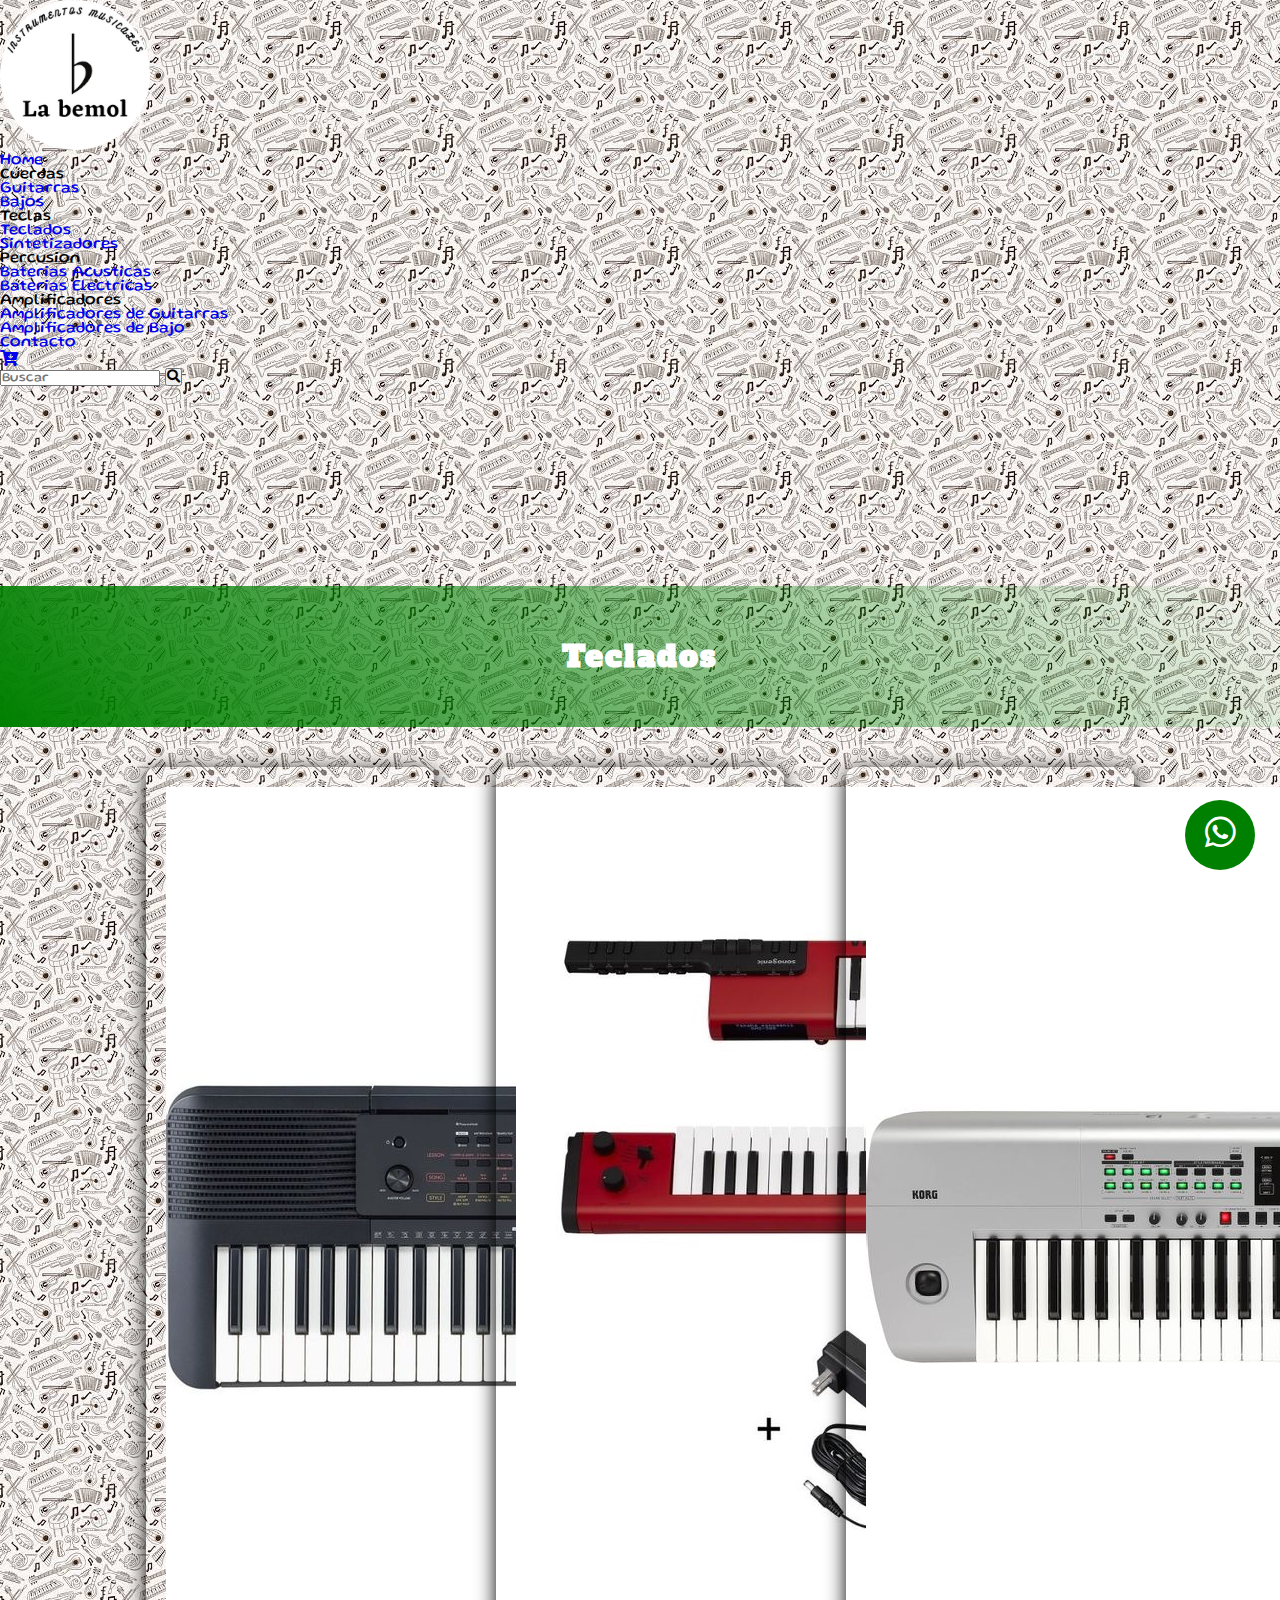
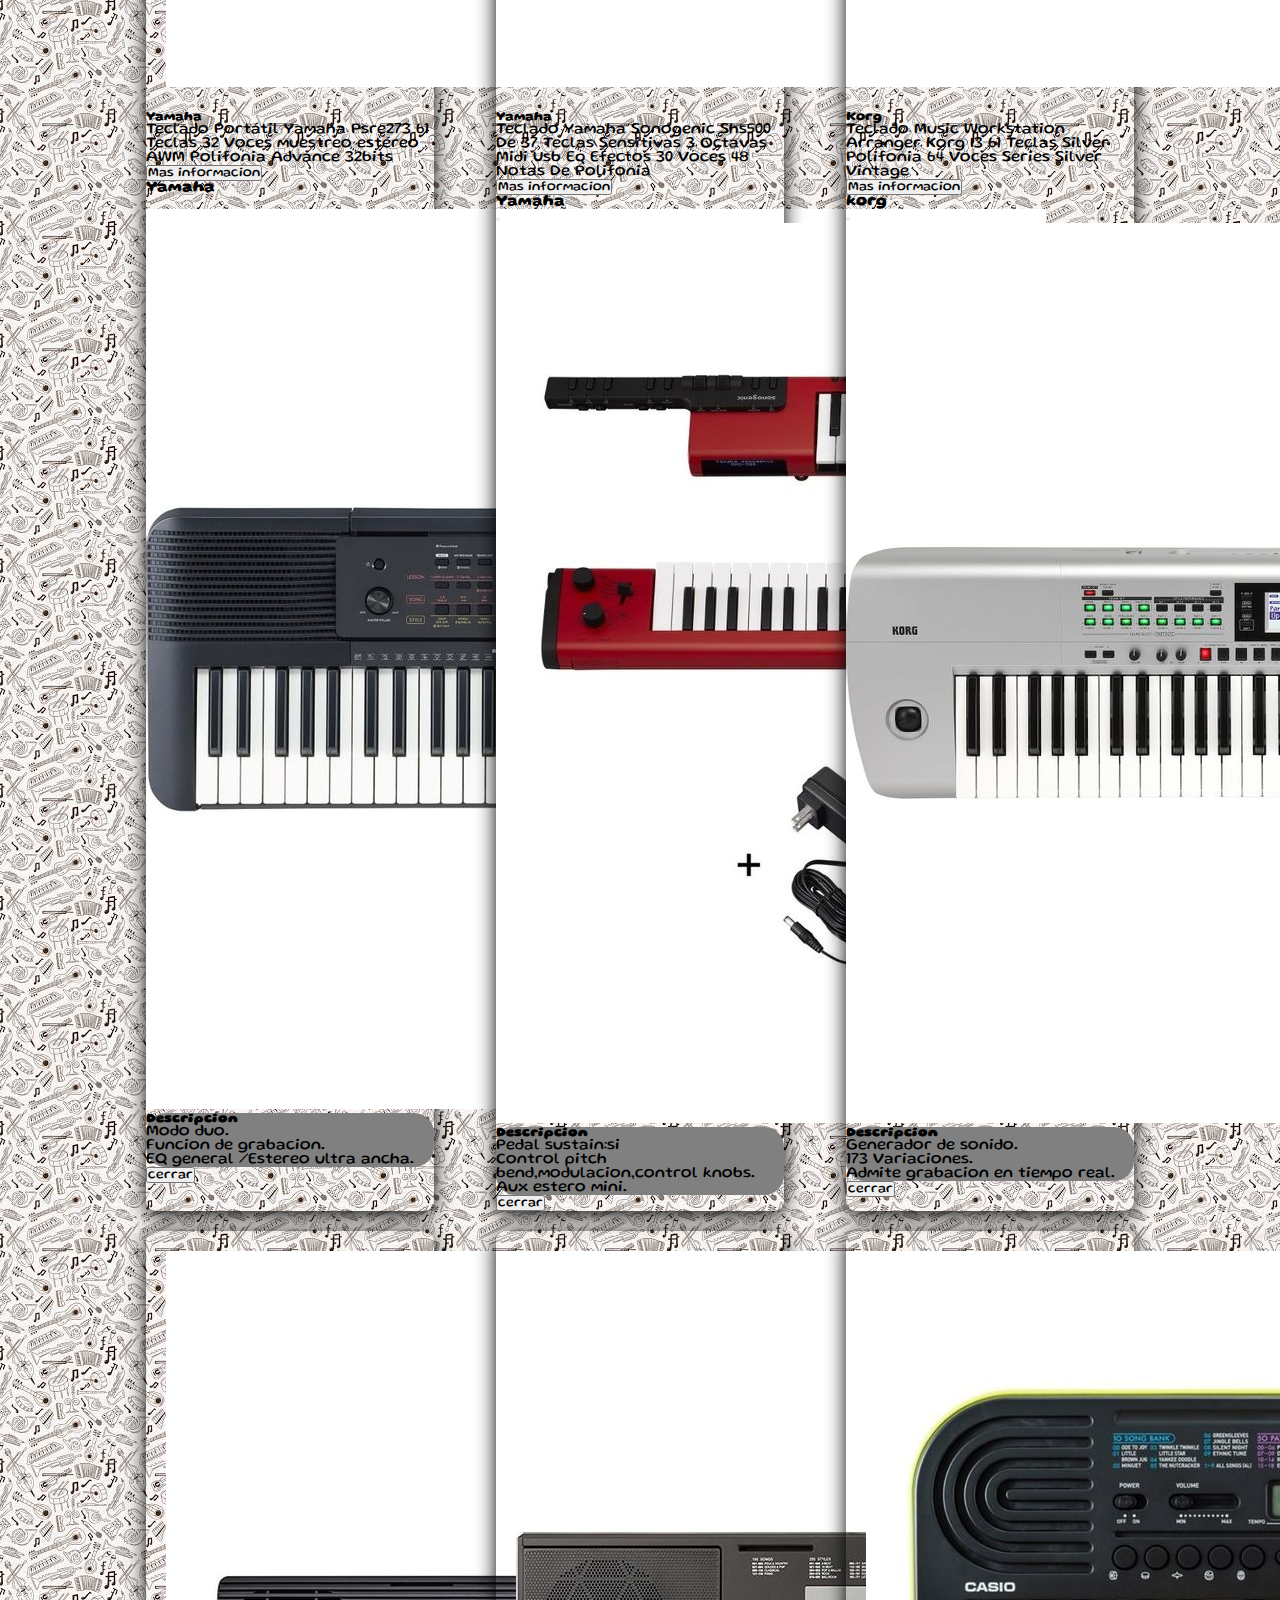
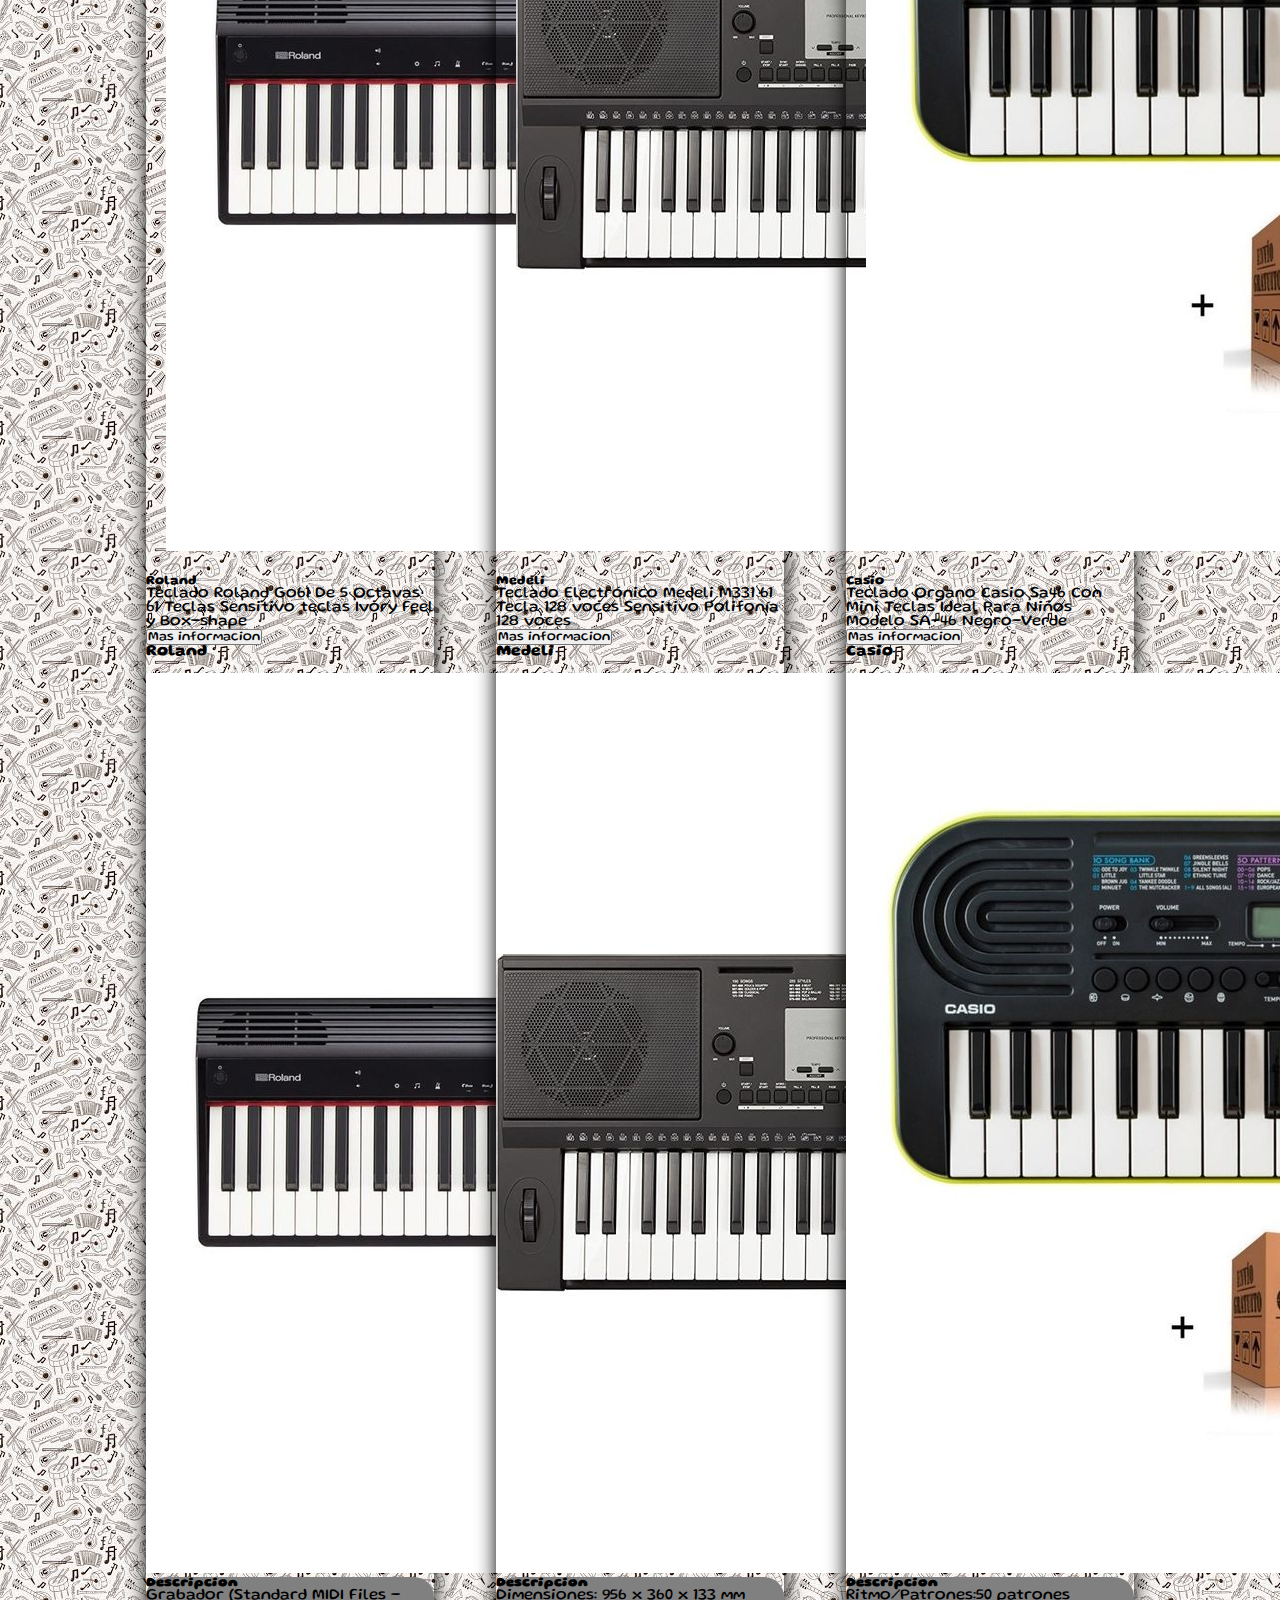
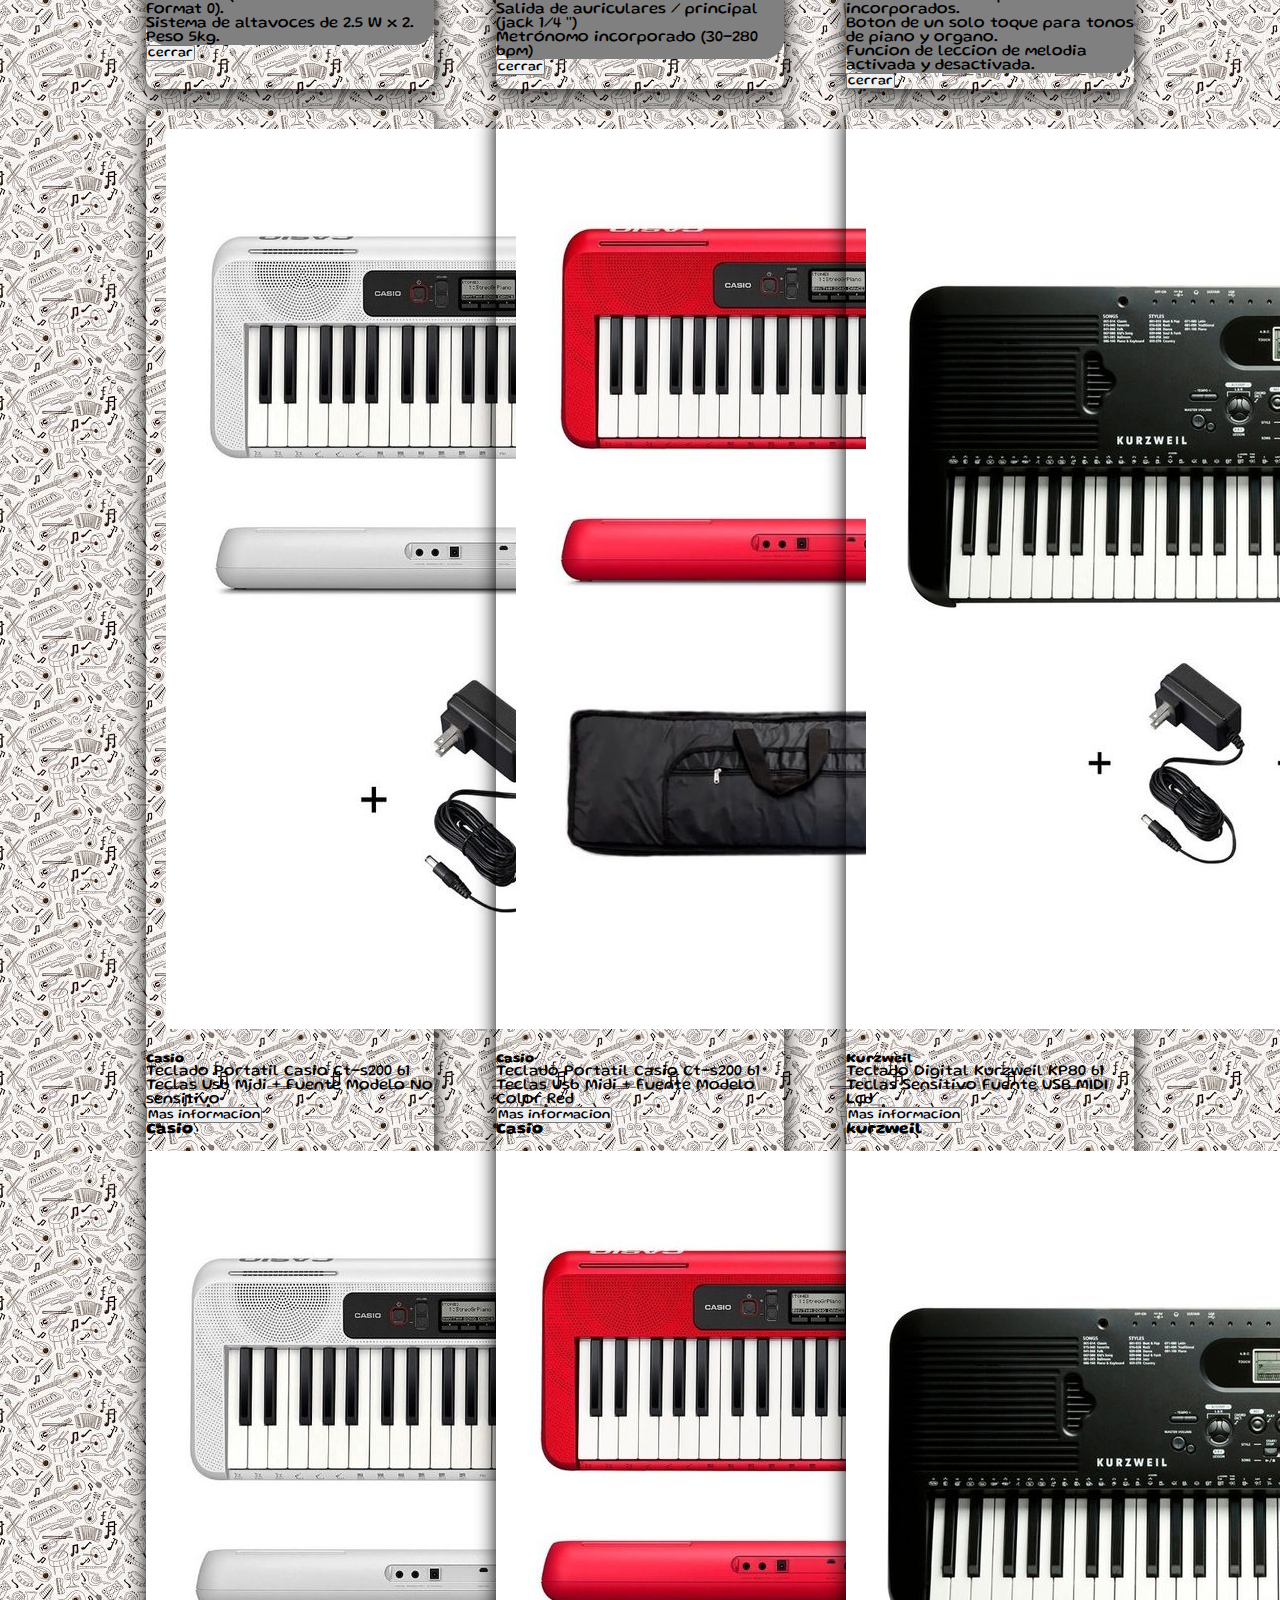
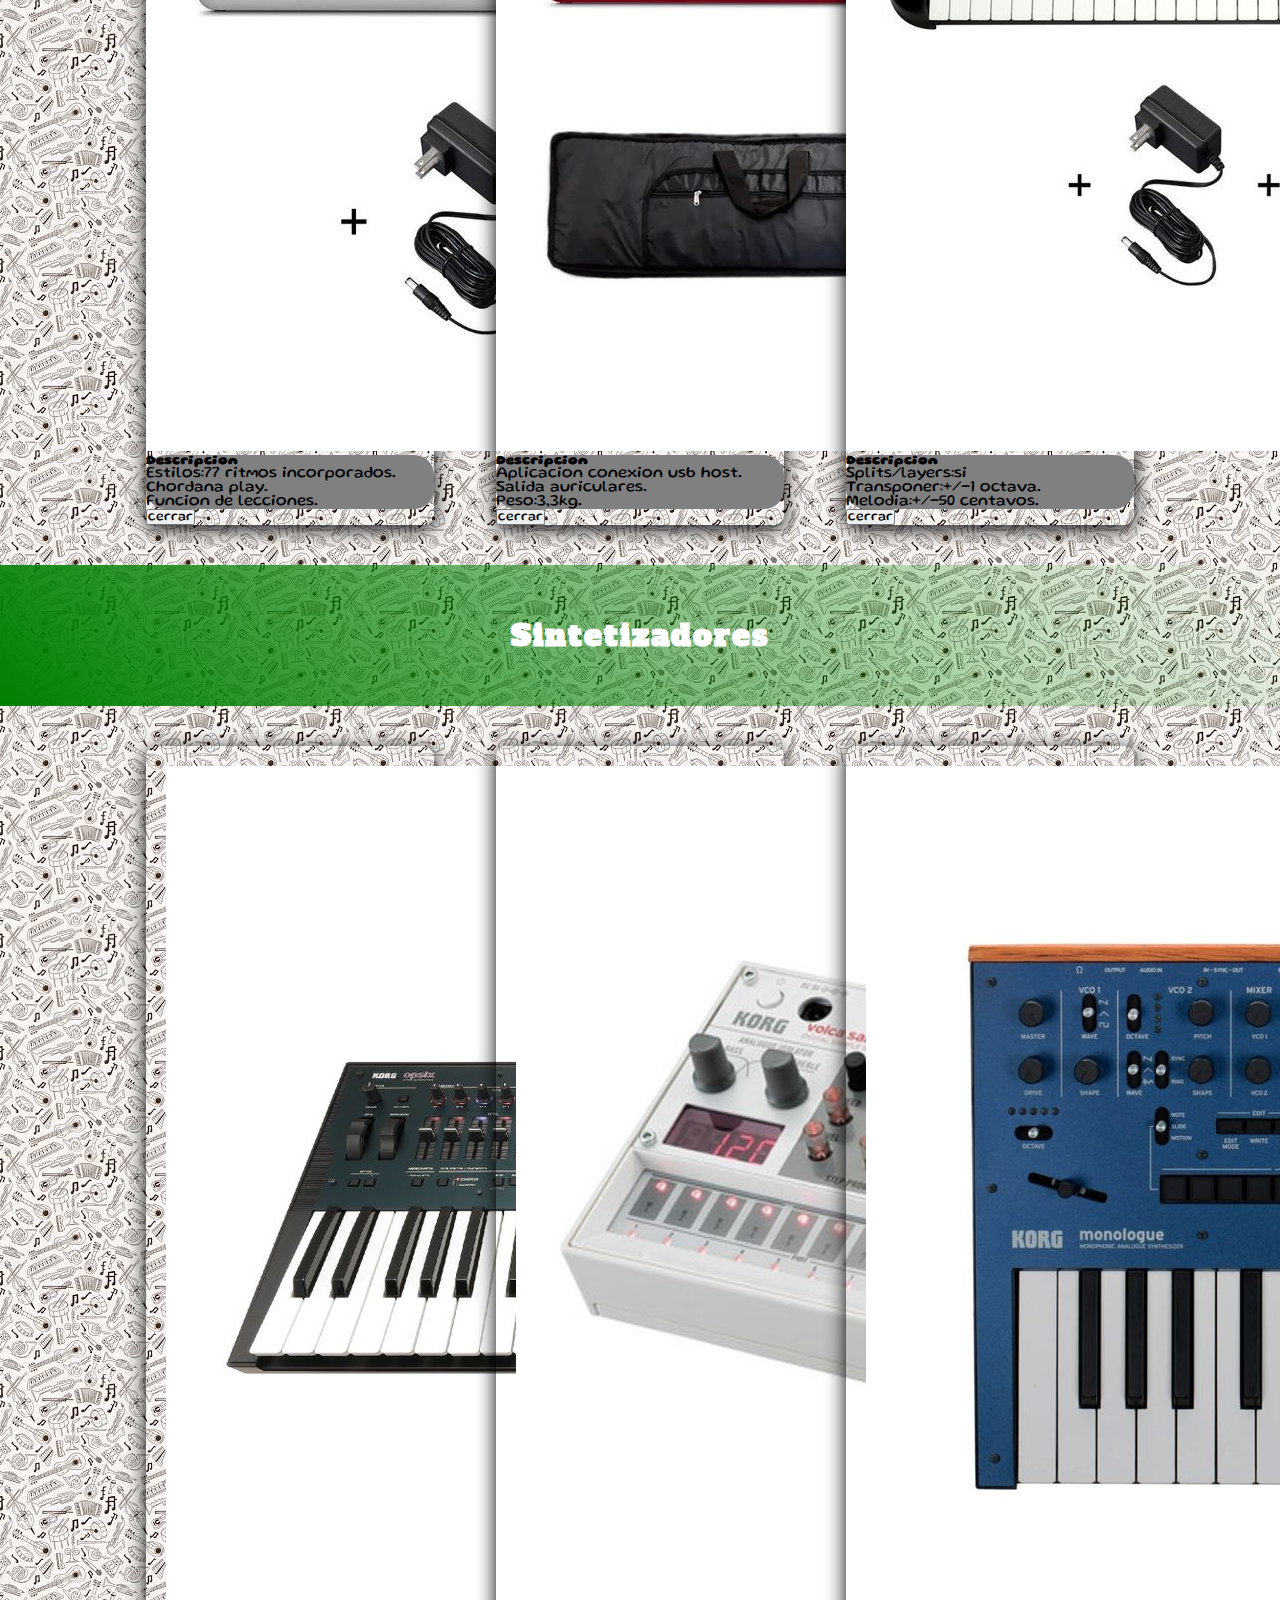
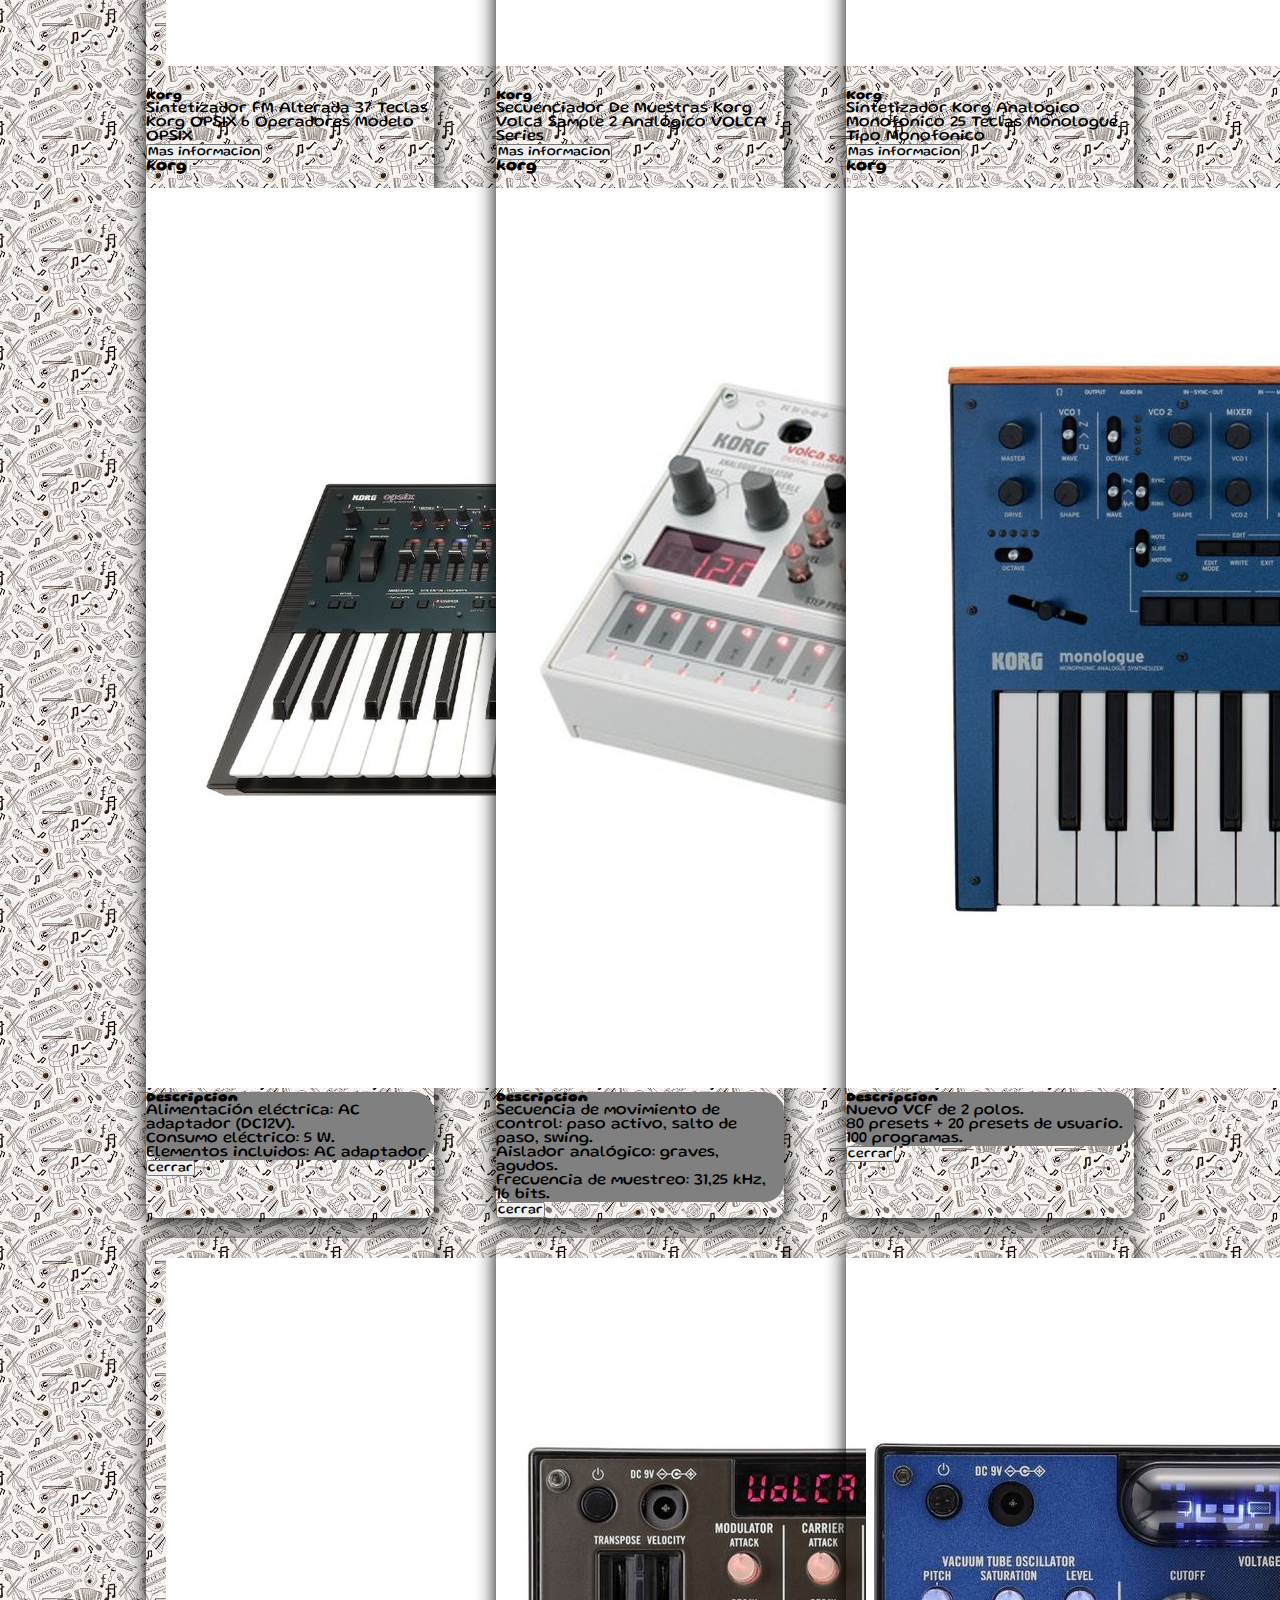
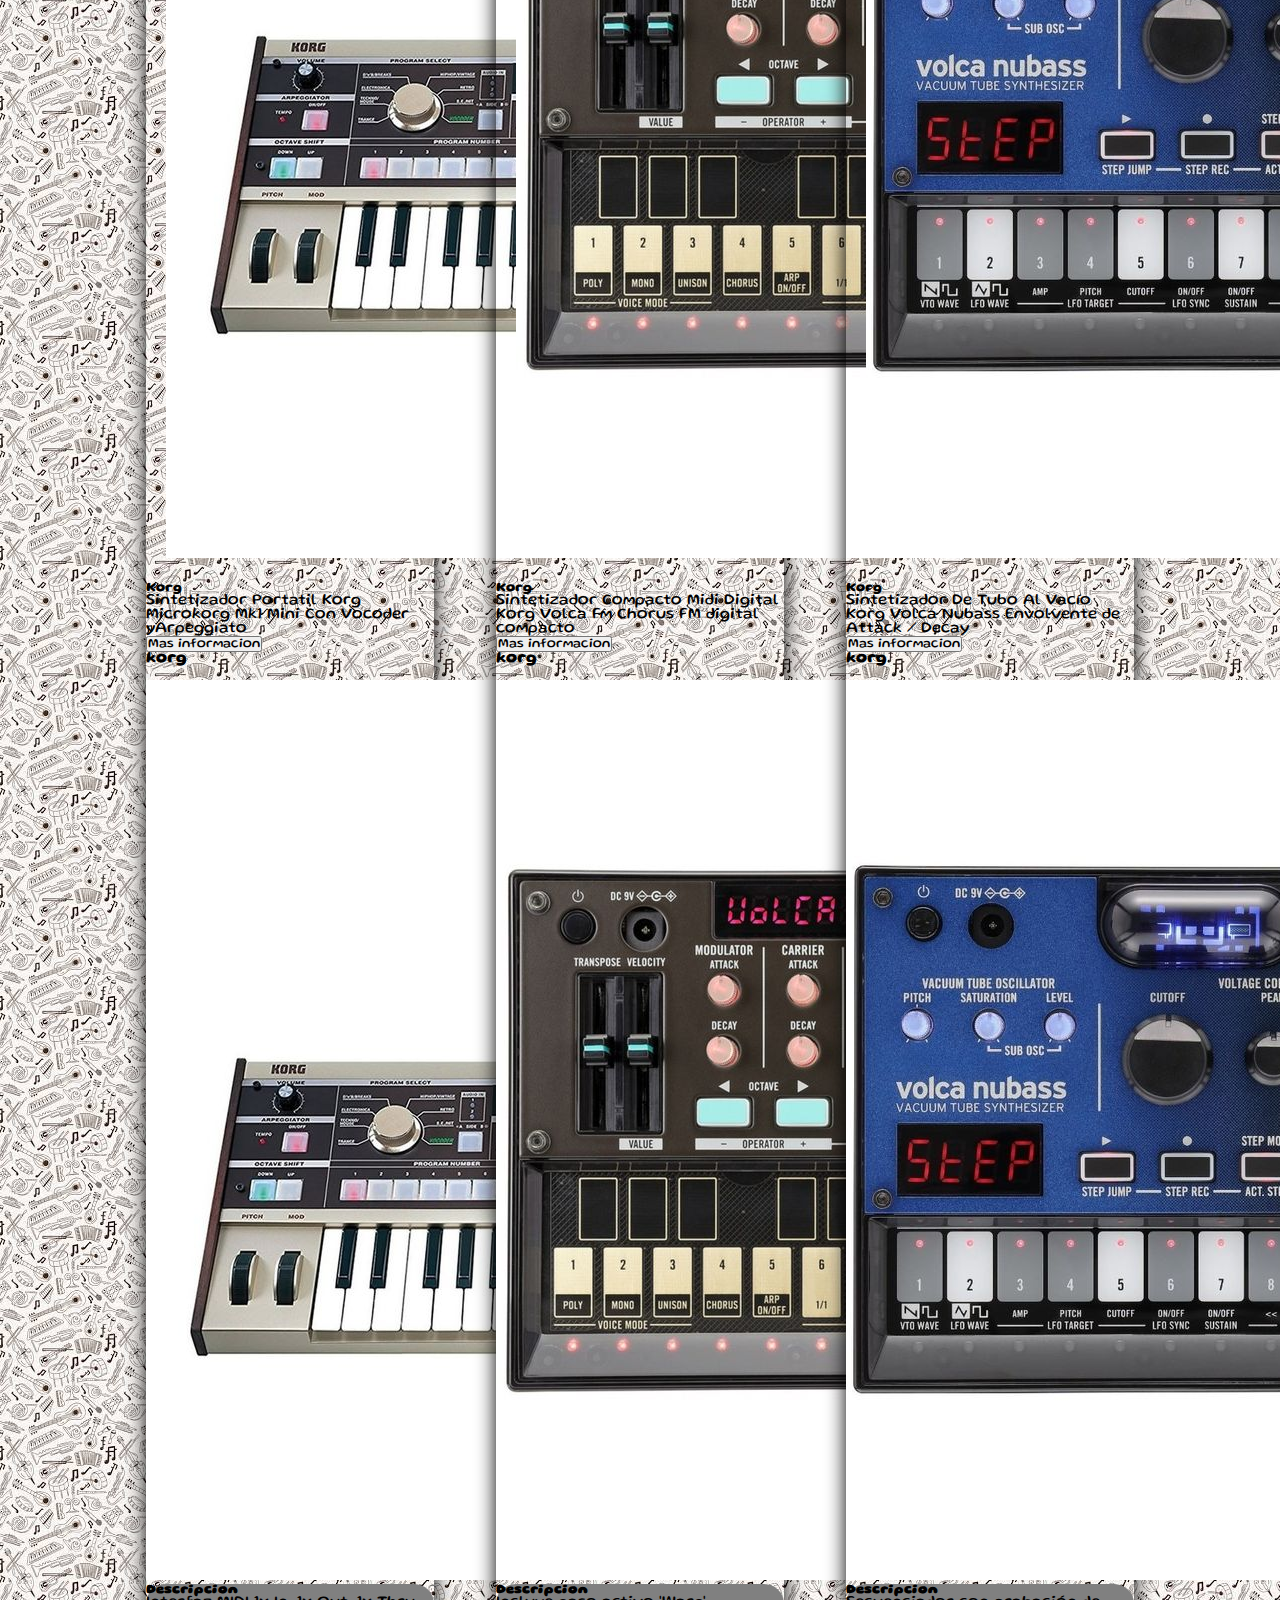
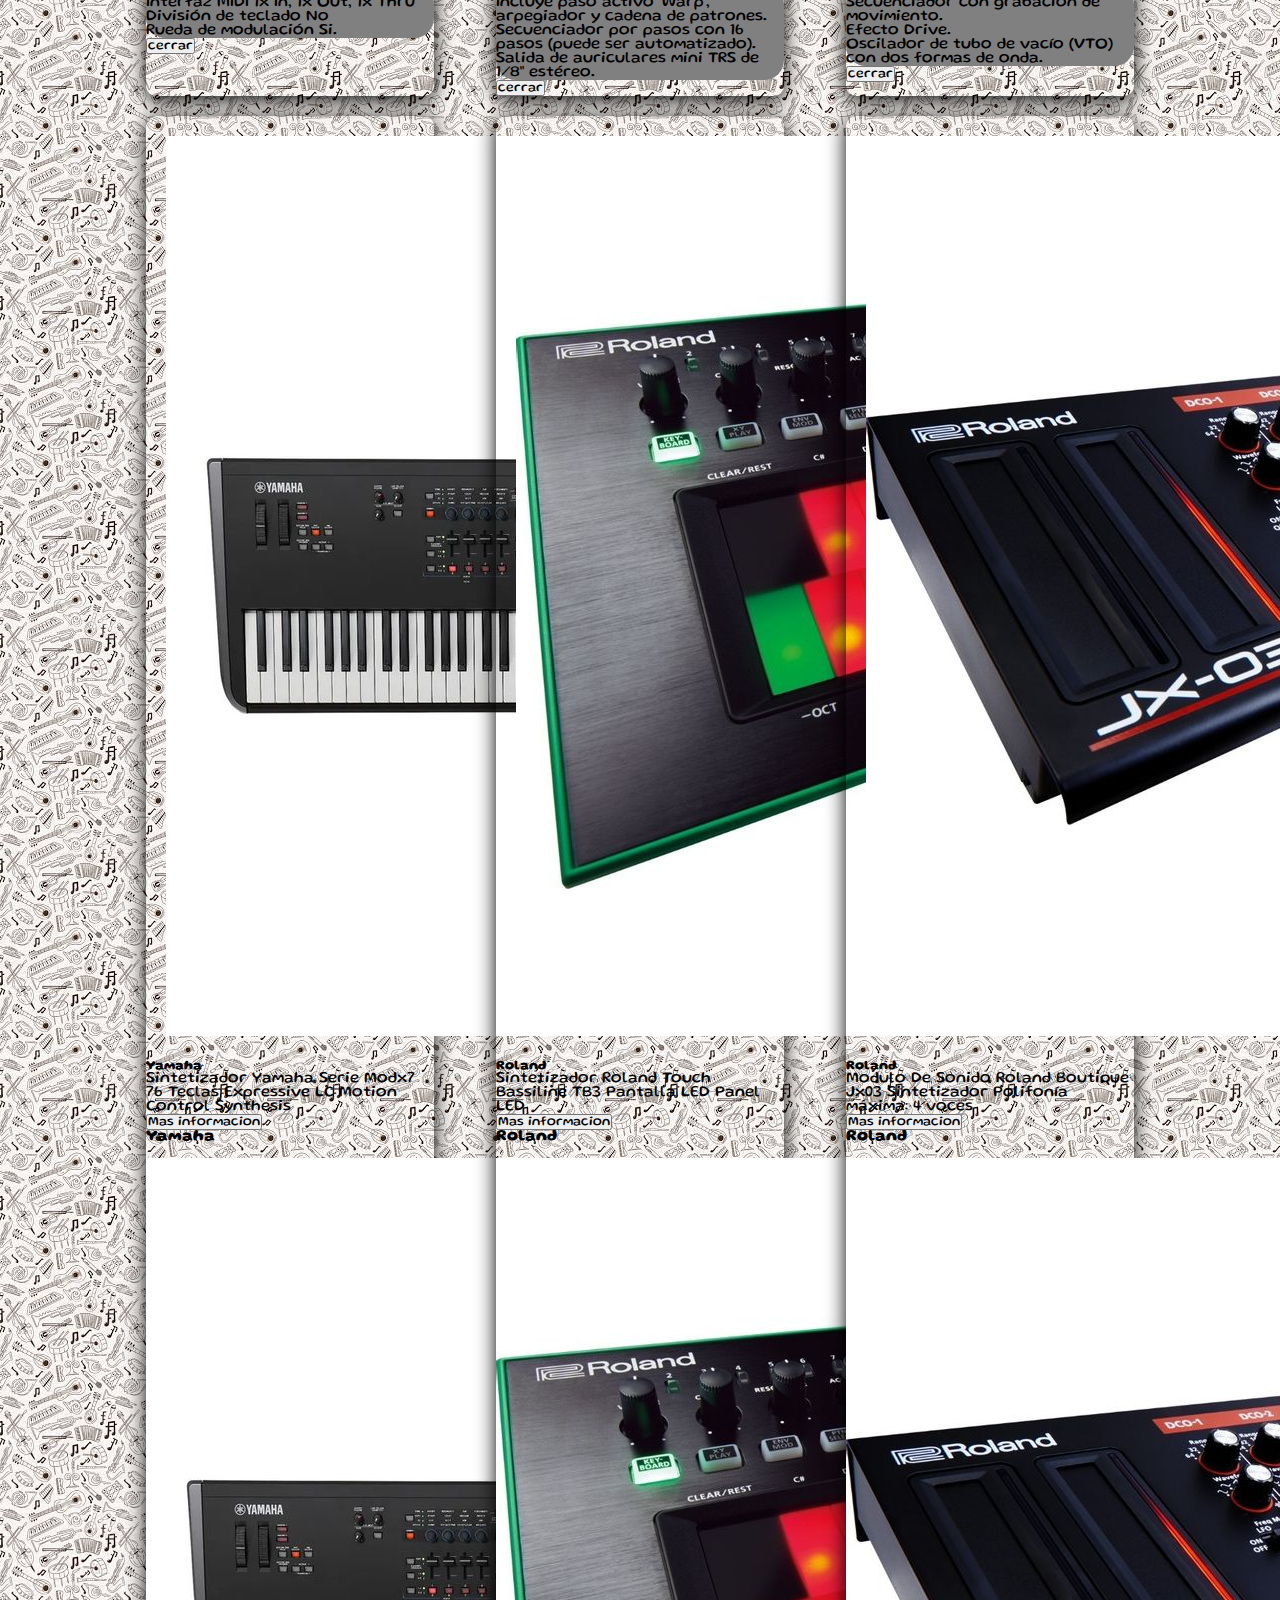
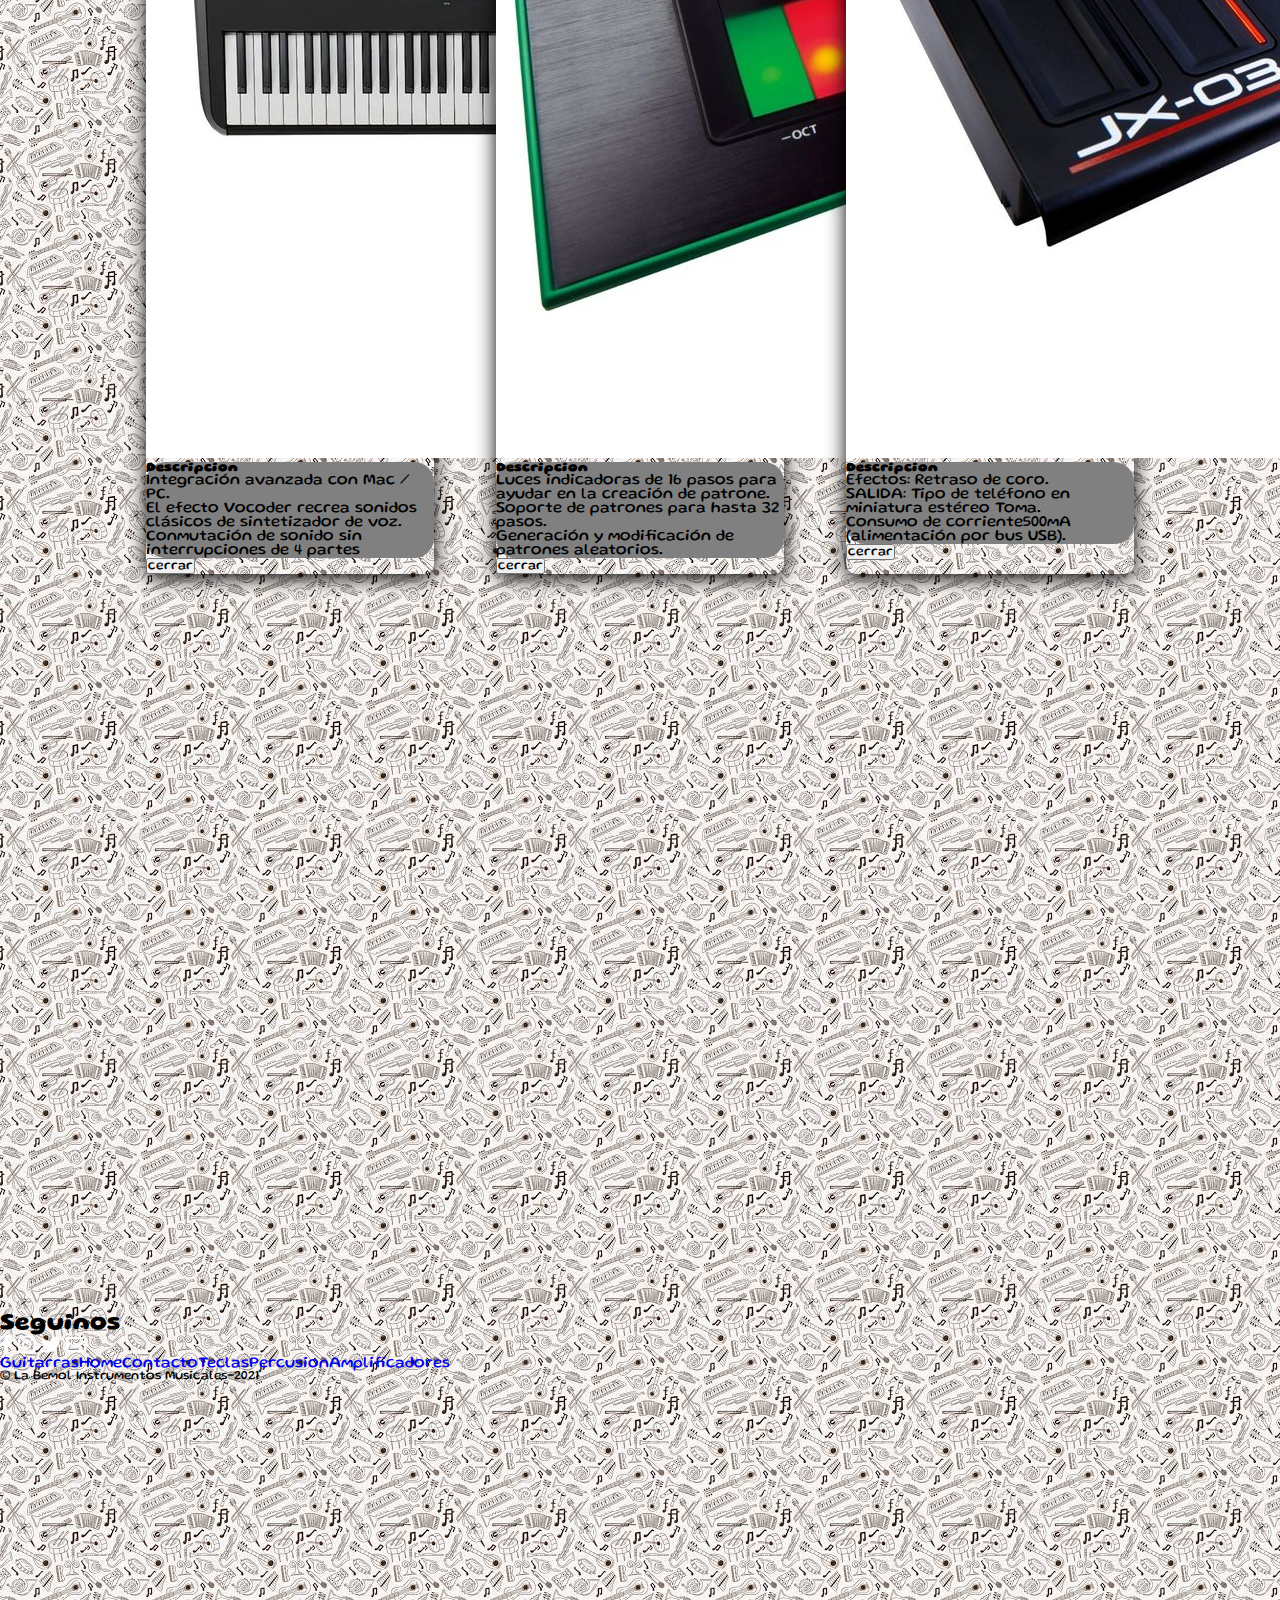
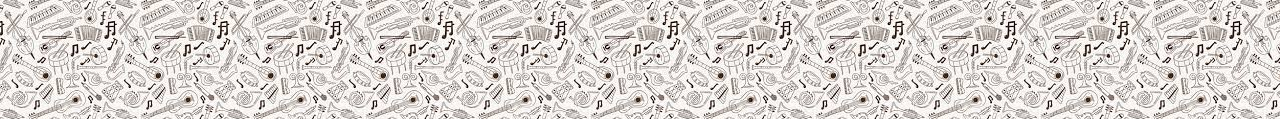
<file: teclas.html>
<!DOCTYPE html>
<html lang="en">

<head>
    <meta charset="UTF-8">
    <meta http-equiv="X-UA-Compatible" content="IE=edge">
    <meta name="viewport" content="width=device-width, initial-scale=1.0">
    <title>La bemol instrumentos musicales/Teclas</title>
    <link rel="stylesheet" href="./css/styles.css">
    <link rel="preconnect" href="https://fonts.googleapis.com">
    <link rel="preconnect" href="https://fonts.gstatic.com" crossorigin>
    <link href="https://fonts.googleapis.com/css2?family=Shadows+Into+Light&display=swap" rel="stylesheet">
    <link rel="stylesheet" href="librerias/fontawesome-free-5.15.3-web/css/all.css">
    <link rel="stylesheet" href="https://cdnjs.cloudflare.com/ajax/libs/animate.css/4.1.1/animate.min.css" />
    <link href="https://cdn.jsdelivr.net/npm/bootstrap@5.1.0/dist/css/bootstrap.min.css" rel="stylesheet"
    integrity="sha384-KyZXEAg3QhqLMpG8r+8fhAXLRk2vvoC2f3B09zVXn8CA5QIVfZOJ3BCsw2P0p/We" crossorigin="anonymous">
    <link href="https://fonts.googleapis.com/css2?family=Gluten:wght@300&display=swap" rel="stylesheet">
    <link href="https://fonts.googleapis.com/css2?family=Alfa+Slab+One&display=swap" rel="stylesheet">
    <link href="https://unpkg.com/aos@2.3.1/dist/aos.css" rel="stylesheet">
    <meta name="description" content="Aqui encontraras los mejores teclados y sintetizadores del mercado">
    <meta name="keywords" content="Instrumentos,Musica,Guitarras,Bajos,Percusion,Fender,Mapex,Marshall,korg,Yamaha">

</head>

<body> 

    <div class="container-fluid">

        <header>

            <!--navbar comienzo-->

            <nav class="navbar navbar-expand-lg navbar-dark bg-dark fixed-top">
                <div class="container-fluid">
                    <a class="navbar-brand" href="index.html">
                        <img src="./imagenes/logo-200.png" alt="logo-200"
                            class="imgLogo animate__animated animate__backInRight">
                    </a>
                    <button class="navbar-toggler" type="button" data-bs-toggle="collapse"
                        data-bs-target="#navbarSupportedContent" aria-controls="navbarSupportedContent"
                        aria-expanded="false" aria-label="Toggle navigation">
                        <span class="navbar-toggler-icon"></span>
                    </button>

                    <div class="collapse navbar-collapse" id="navbarSupportedContent">
                        <ul class="navbar-nav me-auto mb-2 mb-lg-0">
                            <li class="nav-item">
                                <a class="nav-link " aria-current="page" href="./index.html">Home</a>
                            </li>
                            <li class="nav-item dropdown">
                                <a class="nav-link" role="button"
                                    data-bs-toggle="dropdown" aria-expanded="false">
                                    Cuerdas
                                </a>
                                <ul class="dropdown-menu animate__animated animate__backInUp" aria-labelledby="navbarDropdown">
                                    <li><a class="dropdown-item" href="./Cuerdas.html">Guitarras</a></li>
                                    <li><a class="dropdown-item" href="./Cuerdas.html">Bajos</a></li>
                                </ul>
                            </li>
                            <li class="nav-item dropdown">
                                <a class="nav-link active" role="button"
                                    data-bs-toggle="dropdown" aria-expanded="false">
                                    Teclas
                                </a>
                                <ul class="dropdown-menu animate__animated animate__backInUp" aria-labelledby="navbarDropdown">
                                    <li><a class="dropdown-item" href="./teclas.html">Teclados</a></li>
                                    <li><a class="dropdown-item" href="./teclas.html">Sintetizadores</a></li>
                                </ul>
                            </li>
                            <li class="nav-item dropdown">
                                <a class="nav-link" role="button"
                                    data-bs-toggle="dropdown" aria-expanded="false">
                                    Percusion
                                </a>
                                <ul class="dropdown-menu animate__animated animate__backInUp" aria-labelledby="navbarDropdown">
                                    <li><a class="dropdown-item" href="./percusion.html">Baterias Acusticas</a></li>
                                    <li><a class="dropdown-item" href="./percusion.html">Baterias Electricas</a></li>
                                </ul>
                            </li>
                            <li class="nav-item dropdown">
                                <a class="nav-link"  role="button"
                                    data-bs-toggle="dropdown" aria-expanded="false">
                                    Amplificadores
                                </a>
                                <ul class="dropdown-menu animate__animated animate__backInUp" aria-labelledby="navbarDropdown">
                                    <li><a class="dropdown-item" href="./amplificadores.html">Amplificadores de Guitarras</a></li>
                                    <li><a class="dropdown-item" href="./amplificadores.html">Amplificadores de Bajo</a>
                                    </li>
                                </ul>
                            </li>
                            <li class="nav-item">
                                <a class="nav-link" href="./Contacto.html">Contacto</a>
                            </li>
                            <li class="nav-item">
                                <a class="nav-link" href="https://www.mercadopago.com.ar/paid?code=V1C70X&utm_source=google&utm_medium=cpc&utm_campaign=MLA_MP_G_AO_ALL_BRD_SEARCH_MP_EXACT&matt_tool=28766038&matt_word=&gclid=Cj0KCQjwtMCKBhDAARIsAG-2Eu_E1YeMVra_EEujaiOG_G-NewDO7WtzOY3Rpo7EylEuYdKJ8Yd4CoQaAm46EALw_wcB"><i class="fas fa-cart-arrow-down "></i></a>
                              </li>
                        </ul>
                        <form class="d-flex">
                            <input class="form-control me-2" type="search" placeholder="Buscar" aria-label="Search">
                            <button class="btn btn-outline-success" type="submit"><i class="fas fa-search"></i></button>
                        </form>
                    </div>
                </div>
            </nav>


        </header>

        <!--navbar fin-->

        <main class="margen">

            
            <!--instrumentos comienzo-->

            <section id="teclados">

                <div class="gradiente">
                    <h2 class=instrumentos__gradiente>Teclados</h2>
                </div>

                <div class="instrumentos">
                    <div class="instrumentos__caja">
                        <div class="card" style="width: 18rem;">
                            <img src="./imagenes/teclado-yamaha-1.jpg" class="card-img-top scale"
                                alt="teclado-yamaha-1">
                            <div class="card-body">
                                <h5 class="card-title bg-warning">Yamaha</h5>
                                <p class="card-text">Teclado Portátil Yamaha Psre273 61 Teclas 32 Voces muestreo estéreo AWM Polifonia Advance 32bits</p>
                                 <!--modal inicio-->
                                <button type="button" class="btn btn-primary" data-bs-toggle="modal" data-bs-target="#yamaha-1">
                                    Mas informacion
                                </button>
                
                                <div class="modal fade" id="yamaha-1" tabindex="-1" aria-labelledby="yamaha-1" aria-hidden="true">
                                    <div class="modal-dialog">
                                        <div class="modal-content">
                                            <div class="modal-header">
                                                <h4 class="modal-title bg-warning" >Yamaha</h4>
                                                <button type="button" class="btn-close" data-bs-dismiss="modal" aria-label="Close"></button>
                                            </div>
                                            <div class="modal-body instrumentosModal">
                                                <img src="./imagenes/teclado-yamaha-1.jpg" class="img-fluid" alt="teclado-yamaha-1">
                                            </div>
                                            <div class="container-fluid">
                                                <ol class="containerDescripcion">
                                                    <li><h5><strong>Descripcion</strong></h5></li>
                                                    <li>Modo duo.</li>
                                                    <li>Funcion de grabacion.</li>
                                                    <li>EQ general /Estereo ultra ancha.</li>
                                                </ol>
                                            </div>
                                            <div class="modal-footer">
                                                <button type="button" class="btn btn-primary" data-bs-dismiss="modal">cerrar</button>
                                            </div>
                                        </div>
                                    </div>
                                </div>
                                <!--modal fin-->
                            </div>
                        </div>
                    </div>
                    <div class="instrumentos__caja">
                        <div class="card" style="width: 18rem;">
                            <img src="./imagenes/teclado-yamaha2.jpg" class="card-img-top scale" alt="teclado-yamaha2">
                            <div class="card-body">
                                <h5 class="card-title bg-warning">Yamaha</h5>
                                <p class="card-text">Teclado Yamaha Sonogenic Shs500 De 37 Teclas Sensitivas 3 Octavas
                                    Midi Usb Eq Efectos 30 Voces 48 Notas De Polifonia</p>
                                 <!--modal inicio-->
                                 <button type="button" class="btn btn-primary" data-bs-toggle="modal" data-bs-target="#yamaha2">
                                    Mas informacion
                                </button>
                
                                <div class="modal fade" id="yamaha2" tabindex="-1" aria-labelledby="yamaha2" aria-hidden="true">
                                    <div class="modal-dialog">
                                        <div class="modal-content">
                                            <div class="modal-header">
                                                <h4 class="modal-title bg-warning" >Yamaha</h4>
                                                <button type="button" class="btn-close" data-bs-dismiss="modal" aria-label="Close"></button>
                                            </div>
                                            <div class="modal-body instrumentosModal">
                                                <img src="./imagenes/teclado-yamaha2.jpg" class="img-fluid" alt="teclado-yamaha2">
                                            </div>
                                            <div class="container-fluid">
                                                <ol class="containerDescripcion">
                                                    <li><h5><strong>Descripcion</strong></h5></li>
                                                    <li>Pedal sustain:si</li>
                                                    <li>Control pitch bend,modulacion,control knobs.</li>
                                                    <li>Aux estero mini.</li>
                                                </ol>
                                            </div>
                                            <div class="modal-footer">
                                                <button type="button" class="btn btn-primary" data-bs-dismiss="modal">cerrar</button>
                                            </div>
                                        </div>
                                    </div>
                                </div>
                                <!--modal fin-->
                            </div>
                        </div>
                    </div>
                    <div class="instrumentos__caja">
                        <div class="card" style="width: 18rem;">
                            <img src="./imagenes/teclado-korg.jpg" class="card-img-top scale" alt="teclado-korg">
                            <div class="card-body">
                                <h5 class="card-title bg-warning">Korg</h5>
                                <p class="card-text">Teclado Music Workstation Arranger Korg I3 61 Teclas Silver
                                    Polifonia 64 Voces Series Silver Vintage </p>
                                <!--modal inicio-->
                                <button type="button" class="btn btn-primary" data-bs-toggle="modal" data-bs-target="#korg">
                                    Mas informacion
                                </button>
                
                                <div class="modal fade" id="korg" tabindex="-1" aria-labelledby="korg" aria-hidden="true">
                                    <div class="modal-dialog">
                                        <div class="modal-content">
                                            <div class="modal-header">
                                                <h4 class="modal-title bg-warning" >korg</h4>
                                                <button type="button" class="btn-close" data-bs-dismiss="modal" aria-label="Close"></button>
                                            </div>
                                            <div class="modal-body instrumentosModal">
                                                <img src="./imagenes/teclado-korg.jpg" class="img-fluid" alt="teclado-korg">
                                            </div>
                                            <div class="container-fluid">
                                                <ol class="containerDescripcion">
                                                    <li><h5><strong>Descripcion</strong></h5></li>
                                                    <li>Generador de sonido.</li>
                                                    <li>173 Variaciones.</li>
                                                    <li>Admite grabacion en tiempo real.</li>
                                                </ol>
                                            </div>
                                            <div class="modal-footer">
                                                <button type="button" class="btn btn-primary" data-bs-dismiss="modal">cerrar</button>
                                            </div>
                                        </div>
                                    </div>
                                </div>
                                <!--modal fin-->
                            </div>
                        </div>
                    </div>
                    <div class="instrumentos__caja">
                        <div class="card" style="width: 18rem;">
                            <img src="./imagenes/teclado-roland.jpg" class="card-img-top scale" alt="teclado-roland">
                            <div class="card-body">
                                <h5 class="card-title bg-warning">Roland</h5>
                                <p class="card-text">Teclado Roland Go61 De 5 Octavas 61 Teclas Sensitivo teclas Ivory Feel y Box-shape </p>
                                <!--modal inicio-->
                                <button type="button" class="btn btn-primary" data-bs-toggle="modal" data-bs-target="#roland">
                                    Mas informacion
                                </button>
                
                                <div class="modal fade" id="roland" tabindex="-1" aria-labelledby="roland" aria-hidden="true">
                                    <div class="modal-dialog">
                                        <div class="modal-content">
                                            <div class="modal-header">
                                                <h4 class="modal-title bg-warning" >Roland</h4>
                                                <button type="button" class="btn-close" data-bs-dismiss="modal" aria-label="Close"></button>
                                            </div>
                                            <div class="modal-body instrumentosModal">
                                                <img src="./imagenes/teclado-roland.jpg" class="img-fluid" alt="teclado-roland">
                                            </div>
                                            <div class="container-fluid">
                                                <ol class="containerDescripcion">
                                                    <li><h5><strong>Descripcion</strong></h5></li>
                                                    <li>Grabador (Standard MIDI Files - Format 0).</li>
                                                    <li>Sistema de altavoces de 2.5 W x 2.</li>
                                                    <li>Peso 5kg.</li>
                                                </ol>
                                            </div>
                                            <div class="modal-footer">
                                                <button type="button" class="btn btn-primary" data-bs-dismiss="modal">cerrar</button>
                                            </div>
                                        </div>
                                    </div>
                                </div>
                                <!--modal fin-->
                            </div>
                        </div>
                    </div>
                    <div class="instrumentos__caja">
                        <div class="card" style="width: 18rem;">
                            <img src="./imagenes/teclado-medeli.jpg" class="card-img-top scale" alt="teclado-medeli">
                            <div class="card-body">
                                <h5 class="card-title bg-warning">Medeli</h5>
                                <p class="card-text">Teclado Electrónico Medeli M331 61 Tecla 128 voces Sensitivo Polifonía 128 voces</p>
                                <!--modal inicio-->
                                <button type="button" class="btn btn-primary" data-bs-toggle="modal" data-bs-target="#medeli">
                                    Mas informacion
                                </button>
                
                                <div class="modal fade" id="medeli" tabindex="-1" aria-labelledby="medeli" aria-hidden="true">
                                    <div class="modal-dialog">
                                        <div class="modal-content">
                                            <div class="modal-header">
                                                <h4 class="modal-title bg-warning" >Medeli</h4>
                                                <button type="button" class="btn-close" data-bs-dismiss="modal" aria-label="Close"></button>
                                            </div>
                                            <div class="modal-body instrumentosModal">
                                                <img src="./imagenes/teclado-medeli.jpg" class="img-fluid" alt="teclado-medeli">
                                            </div>
                                            <div class="container-fluid">
                                                <ol class="containerDescripcion">
                                                    <li><h5><strong>Descripcion</strong></h5></li>
                                                    <li>Dimensiones: 956 x 360 x 133 mm</li>
                                                    <li>Salida de auriculares / principal (jack 1/4 '') </li>
                                                    <li>Metrónomo incorporado (30-280 bpm) </li>
                                                </ol>
                                            </div>
                                            <div class="modal-footer">
                                                <button type="button" class="btn btn-primary" data-bs-dismiss="modal">cerrar</button>
                                            </div>
                                        </div>
                                    </div>
                                </div>
                                <!--modal fin-->
                            </div>
                        </div>
                    </div>
                    <div class="instrumentos__caja">
                        <div class="card" style="width: 18rem;">
                            <img src="./imagenes/teclado-casio.jpg" class="card-img-top scale" alt="teclado-casio">
                            <div class="card-body">
                                <h5 class="card-title bg-warning">Casio</h5>
                                <p class="card-text">Teclado Organo Casio Sa46 Con Mini Teclas Ideal Para Niños Modelo SA-46 Negro-Verde</p>
                            <!--modal inicio-->
                            <button type="button" class="btn btn-primary" data-bs-toggle="modal" data-bs-target="#casio">
                                Mas informacion
                            </button>
            
                            <div class="modal fade" id="casio" tabindex="-1" aria-labelledby="casio" aria-hidden="true">
                                <div class="modal-dialog">
                                    <div class="modal-content">
                                        <div class="modal-header">
                                            <h4 class="modal-title bg-warning" >Casio</h4>
                                            <button type="button" class="btn-close" data-bs-dismiss="modal" aria-label="Close"></button>
                                        </div>
                                        <div class="modal-body instrumentosModal">
                                            <img src="./imagenes/teclado-casio.jpg" class="img-fluid" alt="teclado-casio">
                                        </div>
                                        <div class="container-fluid">
                                            <ol class="containerDescripcion">
                                                <li><h5><strong>Descripcion</strong></h5></li>
                                                <li>Ritmo/Patrones:50 patrones incorporados.</li>
                                                <li>Boton de un solo toque para tonos de piano y organo.</li>
                                                <li>Funcion de leccion de melodia activada y desactivada.</li>
                                            </ol>
                                        </div>
                                        <div class="modal-footer">
                                            <button type="button" class="btn btn-primary" data-bs-dismiss="modal">cerrar</button>
                                        </div>
                                    </div>
                                </div>
                            </div>
                            <!--modal fin-->
                            </div>
                        </div>
                    </div>
                    <div class="instrumentos__caja">
                        <div class="card" style="width: 18rem;">
                            <img src="./imagenes/teclado-casio2.jpg" class="card-img-top scale" alt="teclado-casio2">
                            <div class="card-body">
                                <h5 class="card-title bg-warning">Casio</h5>
                                <p class="card-text">Teclado Portatil Casio Ct-s200 61 Teclas Usb Midi + Fuente Modelo No sensitivo</p>
                                <!--modal inicio-->
                                <button type="button" class="btn btn-primary" data-bs-toggle="modal" data-bs-target="#casio2">
                                    Mas informacion
                                </button>
                
                                <div class="modal fade" id="casio2" tabindex="-1" aria-labelledby="casio2" aria-hidden="true">
                                    <div class="modal-dialog">
                                        <div class="modal-content">
                                            <div class="modal-header">
                                                <h4 class="modal-title bg-warning">Casio</h4>
                                                <button type="button" class="btn-close" data-bs-dismiss="modal" aria-label="Close"></button>
                                            </div>
                                            <div class="modal-body instrumentosModal">
                                                <img src="./imagenes/teclado-casio2.jpg" class="img-fluid" alt="teclado-casio2">
                                            </div>
                                            <div class="container-fluid">
                                                <ol class="containerDescripcion">
                                                    <li><h5><strong>Descripcion</strong></h5></li>
                                                    <li>Estilos:77 ritmos incorporados.</li>
                                                    <li>Chordana play.</li>
                                                    <li>Funcion de lecciones.</li>
                                                </ol>
                                            </div>
                                            <div class="modal-footer">
                                                <button type="button" class="btn btn-primary" data-bs-dismiss="modal">cerrar</button>
                                            </div>
                                        </div>
                                    </div>
                                </div>
                                <!--modal fin-->
                            </div>
                        </div>
                    </div>
                    <div class="instrumentos__caja">
                        <div class="card" style="width: 18rem;">
                            <img src="./imagenes/teclado-casio3.jpg" class="card-img-top scale" alt="teclado-casio3">
                            <div class="card-body">
                                <h5 class="card-title bg-warning">Casio</h5>
                                <p class="card-text">Teclado Portatil Casio Ct-s200 61 Teclas Usb Midi + Fuente Modelo Color Red</p>
                                <!--modal inicio-->
                                <button type="button" class="btn btn-primary" data-bs-toggle="modal" data-bs-target="#casio3">
                                    Mas informacion
                                </button>
                
                                <div class="modal fade" id="casio3" tabindex="-1" aria-labelledby="casio3" aria-hidden="true">
                                    <div class="modal-dialog">
                                        <div class="modal-content">
                                            <div class="modal-header">
                                                <h4 class="modal-title bg-warning">Casio</h4>
                                                <button type="button" class="btn-close" data-bs-dismiss="modal" aria-label="Close"></button>
                                            </div>
                                            <div class="modal-body instrumentosModal">
                                                <img src="./imagenes/teclado-casio3.jpg" class="img-fluid" alt="teclado-casio3">
                                            </div>
                                            <div class="container-fluid">
                                                <ol class="containerDescripcion">
                                                    <li><h5><strong>Descripcion</strong></h5></li>
                                                    <li>Aplicacion conexion usb host.</li>
                                                    <li>Salida auriculares.</li>
                                                    <li>Peso:3,3kg.</li>
                                                </ol>
                                            </div>
                                            <div class="modal-footer">
                                                <button type="button" class="btn btn-primary" data-bs-dismiss="modal">cerrar</button>
                                            </div>
                                        </div>
                                    </div>
                                </div>
                                <!--modal fin-->
                            </div>
                        </div>
                    </div>
                    <div class="instrumentos__caja">
                        <div class="card" style="width: 18rem;">
                            <img src="./imagenes/teclado-kurzweil.jpg" class="card-img-top scale" alt="teclado-kurzweil">
                            <div class="card-body">
                                <h5 class="card-title bg-warning">Kurzweil</h5>
                                <p class="card-text">Teclado Digital Kurzweil KP80 61 Teclas Sensitivo Fuente USB MIDI Lcd</p>
                                <!--modal inicio-->
                                <button type="button" class="btn btn-primary" data-bs-toggle="modal" data-bs-target="#kurzweil">
                                    Mas informacion
                                </button>
                
                                <div class="modal fade" id="kurzweil" tabindex="-1" aria-labelledby="kurzweil" aria-hidden="true">
                                    <div class="modal-dialog">
                                        <div class="modal-content">
                                            <div class="modal-header">
                                                <h4 class="modal-title bg-warning">kurzweil</h4>
                                                <button type="button" class="btn-close" data-bs-dismiss="modal" aria-label="Close"></button>
                                            </div>
                                            <div class="modal-body instrumentosModal">
                                                <img src="./imagenes/teclado-kurzweil.jpg" class="img-fluid" alt="teclado-kurzweil">
                                            </div>
                                            <div class="container-fluid">
                                                <ol class="containerDescripcion">
                                                    <li><h5><strong>Descripcion</strong></h5></li>
                                                    <li>Splits/layers:si</li>
                                                    <li>Transponer:+/-1 octava.</li>
                                                    <li>Melodia:+/-50 centavos.</li>
                                                </ol>
                                            </div>
                                            <div class="modal-footer">
                                                <button type="button" class="btn btn-primary" data-bs-dismiss="modal">cerrar</button>
                                            </div>
                                        </div>
                                    </div>
                                </div>
                                <!--modal fin-->
                            </div>
                        </div>
                    </div>
                </div>

            </section>


            <section id="bajos">

                <div class="gradiente">
                    <h2 class=instrumentos__gradiente>Sintetizadores</h2>
                </div>

                <div class="instrumentos">
                    <div class="instrumentos__caja">
                        <div class="card" style="width: 18rem;">
                            <img src="./imagenes/sintetizador-korg.jpg" class="card-img-top scale" alt="sintetizador-korg">
                            <div class="card-body">
                                <h5 class="card-title bg-warning">Korg</h5>
                                <p class="card-text">Sintetizador FM Alterada 37 Teclas Korg OPSIX 6 Operadores Modelo OPSIX</p>
                                <!--modal inicio-->
                                <button type="button" class="btn btn-primary" data-bs-toggle="modal" data-bs-target="#sintetizador-korg">
                                    Mas informacion
                                </button>
                
                                <div class="modal fade" id="sintetizador-korg" tabindex="-1" aria-labelledby="sintetizador-korg" aria-hidden="true">
                                    <div class="modal-dialog">
                                        <div class="modal-content">
                                            <div class="modal-header">
                                                <h4 class="modal-title bg-warning" >korg</h4>
                                                <button type="button" class="btn-close" data-bs-dismiss="modal" aria-label="Close"></button>
                                            </div>
                                            <div class="modal-body instrumentosModal">
                                                <img src="./imagenes/sintetizador-korg.jpg" class="img-fluid" alt="sintetizador-korg">
                                            </div>
                                            <div class="container-fluid">
                                                <ol class="containerDescripcion">
                                                    <li><h5><strong>Descripcion</strong></h5></li>
                                                    <li>Alimentación eléctrica: AC adaptador (DC12V).</li>
                                                    <li>Consumo eléctrico: 5 W.</li>
                                                    <li>Elementos incluidos: AC adaptador</li>
                                                </ol>
                                            </div>
                                            <div class="modal-footer">
                                                <button type="button" class="btn btn-primary" data-bs-dismiss="modal">cerrar</button>
                                            </div>
                                        </div>
                                    </div>
                                </div>
                                <!--modal fin-->
                            </div>
                        </div>
                    </div>
                    <div class="instrumentos__caja">
                        <div class="card" style="width: 18rem;">
                            <img src="./imagenes/sintetizador-korg2.jpg" class="card-img-top scale" alt="sintetizador-korg2">
                            <div class="card-body">
                                <h5 class="card-title bg-warning">Korg</h5>
                                <p class="card-text">Secuenciador De Muestras Korg Volca Sample 2 Analógico VOLCA Series</p>
                                <!--modal inicio-->
                                <button type="button" class="btn btn-primary" data-bs-toggle="modal" data-bs-target="#sintetizador-korg2">
                                    Mas informacion
                                </button>
                
                                <div class="modal fade" id="sintetizador-korg2" tabindex="-1" aria-labelledby="sintetizador-korg2" aria-hidden="true">
                                    <div class="modal-dialog">
                                        <div class="modal-content">
                                            <div class="modal-header">
                                                <h4 class="modal-title bg-warning" >korg</h4>
                                                <button type="button" class="btn-close" data-bs-dismiss="modal" aria-label="Close"></button>
                                            </div>
                                            <div class="modal-body instrumentosModal">
                                                <img src="./imagenes/sintetizador-korg2.jpg" class="img-fluid" alt="sintetizador-korg2">
                                            </div>
                                            <div class="container-fluid">
                                                <ol class="containerDescripcion">
                                                    <li><h5><strong>Descripcion</strong></h5></li>
                                                    <li>Secuencia de movimiento de control: paso activo, salto de paso, swing.</li>
                                                    <li>Aislador analógico: graves, agudos.</li>
                                                    <li>Frecuencia de muestreo: 31,25 kHz, 16 bits.</li>
                                                </ol>
                                            </div>
                                            <div class="modal-footer">
                                                <button type="button" class="btn btn-primary" data-bs-dismiss="modal">cerrar</button>
                                            </div>
                                        </div>
                                    </div>
                                </div>
                                <!--modal fin-->
                            </div>
                        </div>
                    </div>
                    <div class="instrumentos__caja">
                        <div class="card" style="width: 18rem;">
                            <img src="./imagenes/sintetizador-korg3.jpg" class="card-img-top scale" alt="sintetizador-korg3">
                            <div class="card-body">
                                <h5 class="card-title bg-warning">Korg</h5>
                                <p class="card-text">Sintetizador Korg Analogico Monofonico 25 Teclas Monologue Tipo Monofonico</p>
                                <!--modal inicio-->
                                <button type="button" class="btn btn-primary" data-bs-toggle="modal" data-bs-target="#sintetizador-korg3">
                                    Mas informacion
                                </button>
                
                                <div class="modal fade" id="sintetizador-korg3" tabindex="-1" aria-labelledby="sintetizador-korg3" aria-hidden="true">
                                    <div class="modal-dialog">
                                        <div class="modal-content">
                                            <div class="modal-header">
                                                <h4 class="modal-title bg-warning" >korg</h4>
                                                <button type="button" class="btn-close" data-bs-dismiss="modal" aria-label="Close"></button>
                                            </div>
                                            <div class="modal-body instrumentosModal">
                                                <img src="./imagenes/sintetizador-korg3.jpg" class="img-fluid" alt="sintetizador-korg3">
                                            </div>
                                            <div class="container-fluid">
                                                <ol class="containerDescripcion">
                                                    <li><h5><strong>Descripcion</strong></h5></li>
                                                    <li>Nuevo VCF de 2 polos.</li>
                                                    <li>80 presets + 20 presets de usuario.</li>
                                                    <li>100 programas.</li>
                                                </ol>
                                            </div>
                                            <div class="modal-footer">
                                                <button type="button" class="btn btn-primary" data-bs-dismiss="modal">cerrar</button>
                                            </div>
                                        </div>
                                    </div>
                                </div>
                                <!--modal fin-->
                            </div>
                        </div>
                    </div>
                    <div class="instrumentos__caja">
                        <div class="card" style="width: 18rem;">
                            <img src="./imagenes/sintetizador-korg4.jpg" class="card-img-top scale" alt="sintetizador-korg4">
                            <div class="card-body"> 
                                <h5 class="card-title bg-warning">Korg</h5>
                                <p class="card-text">Sintetizador Portatil Korg Microkorg Mk1 Mini Con Vocoder yArpeggiato</p>
                                <!--modal inicio-->
                                <button type="button" class="btn btn-primary" data-bs-toggle="modal" data-bs-target="#sintetizador-korg4">
                                    Mas informacion
                                </button>
                
                                <div class="modal fade" id="sintetizador-korg4" tabindex="-1" aria-labelledby="sintetizador-korg4" aria-hidden="true">
                                    <div class="modal-dialog">
                                        <div class="modal-content">
                                            <div class="modal-header">
                                                <h4 class="modal-title bg-warning">korg</h4>
                                                <button type="button" class="btn-close" data-bs-dismiss="modal" aria-label="Close"></button>
                                            </div>
                                            <div class="modal-body instrumentosModal">
                                                <img src="./imagenes/sintetizador-korg4.jpg" class="img-fluid" alt="sintetizador-korg4">
                                            </div>
                                            <div class="container-fluid">
                                                <ol class="containerDescripcion">
                                                    <li><h5><strong>Descripcion</strong></h5></li>
                                                    <li>Interfaz MIDI 1x In, 1x Out, 1x Thru</li>
                                                    <li>División de teclado No</li>
                                                    <li>Rueda de modulación Si.</li>
                                                </ol>
                                            </div>
                                            <div class="modal-footer">
                                                <button type="button" class="btn btn-primary" data-bs-dismiss="modal">cerrar</button>
                                            </div>
                                        </div>
                                    </div>
                                </div>
                                <!--modal fin-->
                            </div>
                        </div>
                    </div>
                    <div class="instrumentos__caja">
                        <div class="card" style="width: 18rem;">
                            <img src="./imagenes/sintetizador-korg5.jpg" class="card-img-top scale" alt="sintetizador-korg5">
                            <div class="card-body">
                                <h5 class="card-title bg-warning">Korg</h5>
                                <p class="card-text">Sintetizador Compacto Midi Digital Korg Volca Fm Chorus FM digital compacto</p>
                                <!--modal inicio-->
                                <button type="button" class="btn btn-primary" data-bs-toggle="modal" data-bs-target="#sintetizador-korg5">
                                    Mas informacion
                                </button>
                
                                <div class="modal fade" id="sintetizador-korg5" tabindex="-1" aria-labelledby="sintetizador-korg5" aria-hidden="true">
                                    <div class="modal-dialog">
                                        <div class="modal-content">
                                            <div class="modal-header">
                                                <h4 class="modal-title bg-warning" >korg</h4>
                                                <button type="button" class="btn-close" data-bs-dismiss="modal" aria-label="Close"></button>
                                            </div>
                                            <div class="modal-body instrumentosModal">
                                                <img src="./imagenes/sintetizador-korg5.jpg" class="img-fluid" alt="sintetizador-korg5">
                                            </div>
                                            <div class="container-fluid">
                                                <ol class="containerDescripcion">
                                                    <li><h5><strong>Descripcion</strong></h5></li>
                                                    <li>Incluye paso activo 'Warp', arpegiador y cadena de patrones.</li>
                                                    <li>Secuenciador por pasos con 16 pasos (puede ser automatizado).</li>
                                                    <li>Salida de auriculares mini TRS de 1/8" estéreo.</li>
                                                </ol>
                                            </div>
                                            <div class="modal-footer">
                                                <button type="button" class="btn btn-primary" data-bs-dismiss="modal">cerrar</button>
                                            </div>
                                        </div>
                                    </div>
                                </div>
                                <!--modal fin-->
                            </div>
                        </div>
                    </div>
                    <div class="instrumentos__caja">
                        <div class="card" style="width: 18rem;">
                            <img src="./imagenes/sintetizador-korg6.jpg" class="card-img-top scale" alt="sintetizador-korg6">
                            <div class="card-body">
                                <h5 class="card-title bg-warning">Korg</h5>
                                <p class="card-text">Sintetizador De Tubo Al Vacío Korg Volca Nubass Envolvente de Attack / Decay</p>
                                <!--modal inicio-->
                                <button type="button" class="btn btn-primary" data-bs-toggle="modal" data-bs-target="#sintetizador-korg6">
                                    Mas informacion
                                </button>
                
                                <div class="modal fade" id="sintetizador-korg6" tabindex="-1" aria-labelledby="sintetizador-korg6" aria-hidden="true">
                                    <div class="modal-dialog">
                                        <div class="modal-content">
                                            <div class="modal-header">
                                                <h4 class="modal-title bg-warning" >korg</h4>
                                                <button type="button" class="btn-close" data-bs-dismiss="modal" aria-label="Close"></button>
                                            </div>
                                            <div class="modal-body instrumentosModal">
                                                <img src="./imagenes/sintetizador-korg6.jpg" class="img-fluid" alt="sintetizador-korg6">
                                            </div>
                                            <div class="container-fluid">
                                                <ol class="containerDescripcion">
                                                    <li><h5><strong>Descripcion</strong></h5></li>
                                                    <li>Secuenciador con grabación de movimiento.</li>
                                                    <li>Efecto Drive.</li>
                                                    <li>Oscilador de tubo de vacío (VTO) con dos formas de onda.</li>
                                                </ol>
                                            </div>
                                            <div class="modal-footer">
                                                <button type="button" class="btn btn-primary" data-bs-dismiss="modal">cerrar</button>
                                            </div>
                                        </div>
                                    </div>
                                </div>
                                <!--modal fin-->
                            </div>
                        </div>
                    </div>
                    <div class="instrumentos__caja">
                        <div class="card" style="width: 18rem;">
                            <img src="./imagenes/sintetizador-yamaha.jpg" class="card-img-top scale" alt="sintetizador-yamaha">
                            <div class="card-body">
                                <h5 class="card-title bg-warning">Yamaha</h5>
                                <p class="card-text">Sintetizador Yamaha Serie Modx7 76 Teclas Expressive LC Motion Control Synthesis</p>
                                <!--modal inicio-->
                                <button type="button" class="btn btn-primary" data-bs-toggle="modal" data-bs-target="#sintetizador-yamaha">
                                    Mas informacion
                                </button>
                
                                <div class="modal fade" id="sintetizador-yamaha" tabindex="-1" aria-labelledby="sintetizador-yamaha" aria-hidden="true">
                                    <div class="modal-dialog">
                                        <div class="modal-content">
                                            <div class="modal-header">
                                                <h4 class="modal-title bg-warning" >Yamaha</h4>
                                                <button type="button" class="btn-close" data-bs-dismiss="modal" aria-label="Close"></button>
                                            </div>
                                            <div class="modal-body instrumentosModal">
                                                <img src="./imagenes/sintetizador-yamaha.jpg" class="img-fluid" alt="sintetizador-yamaha">
                                            </div>
                                            <div class="container-fluid">
                                                <ol class="containerDescripcion">
                                                    <li><h5><strong>Descripcion</strong></h5></li>
                                                    <li>Integración avanzada con Mac / PC.</li>
                                                    <li>El efecto Vocoder recrea sonidos clásicos de sintetizador de voz.</li>
                                                    <li>Conmutación de sonido sin interrupciones de 4 partes</li>
                                                </ol>
                                            </div>
                                            <div class="modal-footer">
                                                <button type="button" class="btn btn-primary" data-bs-dismiss="modal">cerrar</button>
                                            </div>
                                        </div>
                                    </div>
                                </div>
                                <!--modal fin-->
                            </div>
                        </div>
                    </div>
                    <div class="instrumentos__caja">
                        <div class="card" style="width: 18rem;">
                            <img src="./imagenes/sintetizador-roland.jpg" class="card-img-top scale" alt="sintetizador-roland">
                            <div class="card-body">
                                <h5 class="card-title bg-warning">Roland</h5>
                                <p class="card-text">Sintetizador Roland Touch Bassiline TB3 Pantalla LED Panel LED</p>
                                <!--modal inicio-->
                                <button type="button" class="btn btn-primary" data-bs-toggle="modal" data-bs-target="#sintetizador-roland">
                                    Mas informacion
                                </button>
                
                                <div class="modal fade" id="sintetizador-roland" tabindex="-1" aria-labelledby="sintetizador-roland" aria-hidden="true">
                                    <div class="modal-dialog">
                                        <div class="modal-content">
                                            <div class="modal-header">
                                                <h4 class="modal-title bg-warning" >Roland</h4>
                                                <button type="button" class="btn-close" data-bs-dismiss="modal" aria-label="Close"></button>
                                            </div>
                                            <div class="modal-body instrumentosModal">
                                                <img src="./imagenes/sintetizador-roland.jpg" class="img-fluid" alt="sintetizador-roland">
                                            </div>
                                            <div class="container-fluid">
                                                <ol class="containerDescripcion">
                                                    <li><h5><strong>Descripcion</strong></h5></li>
                                                    <li>Luces indicadoras de 16 pasos para ayudar en la creación de patrone.</li>
                                                    <li> Soporte de patrones para hasta 32 pasos.</li>
                                                    <li>Generación y modificación de patrones aleatorios.</li>
                                                </ol>
                                            </div>
                                            <div class="modal-footer">
                                                <button type="button" class="btn btn-primary" data-bs-dismiss="modal">cerrar</button>
                                            </div>
                                        </div>
                                    </div>
                                </div>
                                <!--modal fin-->
                            </div>
                        </div>
                    </div>
                    <div class="instrumentos__caja">
                        <div class="card" style="width: 18rem;">
                            <img src="./imagenes/sintetizador-roland2.jpg" class="card-img-top scale" alt="sintetizador-roland2">
                            <div class="card-body">
                                <h5 class="card-title bg-warning">Roland</h5>
                                <p class="card-text">Modulo De Sonido Roland Boutique Jx03 Sintetizador Polifonía máxima: 4 voces</p>
                                <!--modal inicio-->
                                <button type="button" class="btn btn-primary" data-bs-toggle="modal" data-bs-target="#sintetizador-roland2">
                                    Mas informacion
                                </button>
                
                                <div class="modal fade" id="sintetizador-roland2" tabindex="-1" aria-labelledby="sintetizador-roland2" aria-hidden="true">
                                    <div class="modal-dialog">
                                        <div class="modal-content">
                                            <div class="modal-header">
                                                <h4 class="modal-title bg-warning">Roland</h4>
                                                <button type="button" class="btn-close" data-bs-dismiss="modal" aria-label="Close"></button>
                                            </div>
                                            <div class="modal-body instrumentosModal">
                                                <img src="./imagenes/sintetizador-roland2.jpg" class="img-fluid" alt="sintetizador-roland2">
                                            </div>
                                            <div class="container-fluid">
                                                <ol class="containerDescripcion">
                                                    <li><h5><strong>Descripcion</strong></h5></li>
                                                    <li>Efectos: Retraso de coro.</li>
                                                    <li> SALIDA: Tipo de teléfono en miniatura estéreo Toma.</li>
                                                    <li>Consumo de corriente500mA (alimentación por bus USB).</li>
                                                </ol>
                                            </div>
                                            <div class="modal-footer">
                                                <button type="button" class="btn btn-primary" data-bs-dismiss="modal">cerrar</button>
                                            </div>
                                        </div>
                                    </div>
                                </div>
                                <!--modal fin-->
                            </div>
                        </div>
                    </div>
                </div>
            </section>

              <!--instrumentos fin-->

        </main>

          <!--info texto  comienzo-->

        <section class="container text-center ">

            <div class="info"  data-aos="fade-right">
                <i class="fas fa-music"></i>
                <h2 class="info__textoSubrayado">Formas de Pago</h2>
                <div class="iconos">
                  <i class="fab fa-cc-amex"></i>
                  <i class="fab fa-cc-diners-club"></i>
                  <i class="fab fa-cc-mastercard"></i>
                  <i class="fab fa-cc-paypal"></i>
                  <i class="fab fa-cc-visa"></i>
                </div>
              </div>

            <div class="info" data-aos="fade-left">
                <i class="fas fa-music"></i>
                <h2 class="info__textoSubrayado">Nosotros</h2>
                <p class="info__parrafo">Somos una empresa con 25 años de experiencia en el mercado </p>
                <p class="info__parrafo"> Contamos con un amplio stock. </p>
                <p class="info__parrafo"> Productos de la mas alta calidad </p>
            </div>

            <div class="info" data-aos="fade-right" >
                <i class="fas fa-music"></i>
                <h2 class="info__textoSubrayado">Envios Nacionales</h2>
                <p class="info__parrafo">la Bemol instrumentos musicales realizará tu envío, una vez el
                    pago sea verificado.</p>
                <p class="info__parrafo"> Los pedidos confirmados antes de las 2:00 p.m. serán enviados el mismo día.
                </p>
                <p class="info__parrafo">Los pedidos confirmados después de las 2:00 p.m. serán enviados al siguiente
                    día.</p>

            </div>

            <div class="info" data-aos="fade-left">
                <i class="fas fa-music"></i>
                <h2 class="info__textoSubrayado">Terminos y Garantias</h2>
                <p class="info__parrafo">Garantias,terminos y condiciones</p>
                <p class="info__parrafo">Recomendaciones de uso y manejo </p>
                <p class="info__parrafo">Observaciones y reclamos</p>
            </div>
        </section>

            <!--info texto  fin-->

            <!--pie de pagina comienzo-->

        <footer class="site-footer bg-dark text-white text-center">

            <h2 class="pt-3">Seguinos</h2>

            <div class="iconos">
                <a href="https://es-la.facebook.com/login/device-based/regular/login/" target="_blank"><i class="fab fa-facebook-f"></i></a>

                <a href="https://www.instagram.com/?hl=es" target="_blank"><i class="fab fa-instagram"></i></a>
        
                <a href="https://twitter.com/?lang=es" target="_blank"><i class="fab fa-twitter"></i></a>
        
                <a href="https://www.google.com/intl/es-419/gmail/about/" target="_blank"><i class="far fa-envelope"></i></a>
            </div>

            <div class="container pt-5 ">
                <div class="row enlacesPie">
                    <div class="col order-last">
                    </div>
                    <div class="col">
                        <a href="./Cuerdas.html"> Guitarras</a>
                    </div>
                    <div class="col order-first">
                        <a href="./index.html">Home</a>
                    </div>
                    <div class="col order-first">
                        <a href="./Contacto.html">Contacto</a>
                    </div>
                    <div class="col order-first">
                        <a href="./teclas.html">Teclas</a>
                    </div>
                    <div class="col order-first">
                        <a href="./percusion.html">Percusion</a>
                    </div>
                    <div class="col order-first">
                        <a href="./amplificadores.html">Amplificadores</a>
                    </div>
                </div>
                
                <div class="container tex-center mt-5">
                    <p class="derechosReservados">© La Bemol Instrumentos Musicales-2021</p>
                </div>
            </div>

            <div class="btnWhatsapp">
                <a href="https://wa.me/5491133516646" target="_blank"> <i class="fab fa-whatsapp"></i></a> 
            </div>

        </footer>

        <!--pie de pagina fin-->

    </div>

    <script src="https://cdn.jsdelivr.net/npm/bootstrap@5.1.0/dist/js/bootstrap.bundle.min.js"
        integrity="sha384-U1DAWAznBHeqEIlVSCgzq+c9gqGAJn5c/t99JyeKa9xxaYpSvHU5awsuZVVFIhvj"
        crossorigin="anonymous"></script>
        <script src="https://unpkg.com/aos@2.3.1/dist/aos.js"></script>
        <script>
            AOS.init();
        </script>
</body>




</html>
</file>
<file: css/styles.css>
* {
  text-decoration: none;
  -webkit-box-sizing: border-box;
          box-sizing: border-box;
  margin: 0px;
  padding: 0px;
  font-family: 'Gluten', cursive;
  list-style: none;
}

body {
  background-image: url(../imagenes/fondo.jpg);
}

/*header*/
@media screen and (min-width: 360px) {
  .imgLogo {
    width: 100px;
  }
}

@media screen and (min-width: 768px) {
  .imgLogo {
    width: 120px;
  }
}

@media screen and (min-width: 1024px) {
  .imgLogo {
    width: 150px;
  }
}

/*main del index*/
@media screen and (min-width: 360px) {
  main.margen {
    margin-top: 150px;
  }
}

@media screen and (min-width: 768px) {
  main.margen {
    margin-top: 160px;
  }
}

@media screen and (min-width: 1024px) {
  main.margen {
    margin-top: 200px;
  }
}

main .banners {
  display: -webkit-box;
  display: -ms-flexbox;
  display: flex;
  -webkit-box-orient: horizontal;
  -webkit-box-direction: normal;
      -ms-flex-direction: row;
          flex-direction: row;
  -webkit-box-pack: center;
      -ms-flex-pack: center;
          justify-content: center;
  margin: 20px 25px 40px;
}

@media screen and (min-width: 360px) {
  main .banners {
    display: -webkit-box;
    display: -ms-flexbox;
    display: flex;
    -webkit-box-orient: vertical;
    -webkit-box-direction: normal;
        -ms-flex-direction: column;
            flex-direction: column;
    -webkit-box-align: center;
        -ms-flex-align: center;
            align-items: center;
    margin-top: 20px;
  }
}

@media screen and (min-width: 768px) {
  main .banners {
    display: -webkit-box;
    display: -ms-flexbox;
    display: flex;
    -webkit-box-orient: horizontal;
    -webkit-box-direction: normal;
        -ms-flex-direction: row;
            flex-direction: row;
    margin-right: 25px;
  }
}

main .banners a img.imgBanner {
  margin-right: 20px;
}

@media screen and (min-width: 360px) {
  main .banners a img.imgBanner {
    margin-top: 20px;
  }
}

@media screen and (min-width: 768px) {
  main .banners a img.imgBanner {
    margin-right: 10px;
  }
}

main .productos {
  display: -webkit-box;
  display: -ms-flexbox;
  display: flex;
  -webkit-box-orient: horizontal;
  -webkit-box-direction: normal;
      -ms-flex-direction: row;
          flex-direction: row;
  -webkit-box-pack: space-evenly;
      -ms-flex-pack: space-evenly;
          justify-content: space-evenly;
  margin-top: 250px;
}

@media screen and (min-width: 360px) {
  main .productos {
    margin-top: 20px;
  }
}

@media screen and (min-width: 1024px) {
  main .productos {
    display: -webkit-box;
    display: -ms-flexbox;
    display: flex;
    -webkit-box-orient: horizontal;
    -webkit-box-direction: normal;
        -ms-flex-direction: row;
            flex-direction: row;
    -webkit-box-pack: space-evenly;
        -ms-flex-pack: space-evenly;
            justify-content: space-evenly;
    margin-top: 50px;
  }
}

@media screen and (min-width: 1880px) {
  main .productos {
    margin-top: 20px;
  }
}

main .productos .productos__imagenes, main .productos .productos__videos {
  display: -webkit-box;
  display: -ms-flexbox;
  display: flex;
  -webkit-box-orient: vertical;
  -webkit-box-direction: normal;
      -ms-flex-direction: column;
          flex-direction: column;
}

main .productos .productos__imagenes img.img, main .productos .productos__videos img.img {
  margin-bottom: 30px;
}

main .productos .productos__videos iframe.imgIframe {
  margin-bottom: 76px;
}

@media screen and (min-width: 768px) {
  main .productos .productos__videos {
    margin-left: 20px;
  }
}

@media screen and (min-width: 360px) {
  main .productos {
    display: -webkit-box;
    display: -ms-flexbox;
    display: flex;
    -webkit-box-orient: vertical;
    -webkit-box-direction: normal;
        -ms-flex-direction: column;
            flex-direction: column;
    -webkit-box-align: center;
        -ms-flex-align: center;
            align-items: center;
  }
}

@media screen and (min-width: 1024px) {
  main .productos {
    display: -webkit-box;
    display: -ms-flexbox;
    display: flex;
    -webkit-box-orient: horizontal;
    -webkit-box-direction: normal;
        -ms-flex-direction: row;
            flex-direction: row;
    -webkit-box-pack: space-evenly;
        -ms-flex-pack: space-evenly;
            justify-content: space-evenly;
  }
}

main .contenedor {
  background-color: white;
}

/*seccion de info*/
section .info {
  background-color: white;
  -webkit-box-shadow: 0px 4px 20px black;
          box-shadow: 0px 4px 20px black;
  padding: 20px;
  margin: 30px 20px;
}

section .info h2.info__textoSubrayado {
  color: red;
}

/*info display*/
.info i {
  font-size: 40px;
  color: black;
}

.info i:hover {
  color: green;
  -webkit-transform: scale(1.1);
          transform: scale(1.1);
  -webkit-transition: all ease-in-out .2s;
  transition: all ease-in-out .2s;
}

/*fotter*/
@media screen and (min-width: 360px) {
  footer.site-footer {
    height: 60vh;
  }
}

@media screen and (min-width: 768px) {
  footer.site-footer {
    height: 50vh;
  }
}

@media screen and (min-width: 1024px) {
  footer.site-footer {
    height: 45vh;
  }
}

@media screen and (min-width: 1880px) {
  footer.site-footer {
    height: 30vh;
  }
}

footer.site-footer .iconos a {
  color: white;
  font-size: 20px;
}

/*display de los iconos*/
.iconos i:hover {
  color: aqua;
}

@media screen and (min-width: 360px) {
  .enlacesPie {
    display: -webkit-box;
    display: -ms-flexbox;
    display: flex;
    -webkit-box-orient: vertical;
    -webkit-box-direction: normal;
        -ms-flex-direction: column;
            flex-direction: column;
  }
}

@media screen and (min-width: 768px) {
  .enlacesPie {
    display: -webkit-box;
    display: -ms-flexbox;
    display: flex;
    -webkit-box-orient: horizontal;
    -webkit-box-direction: normal;
        -ms-flex-direction: row;
            flex-direction: row;
  }
}

p.derechosReservados {
  font-size: 13px;
}

.btnWhatsapp a {
  position: fixed;
  background-color: green;
  color: white;
  text-align: center;
  width: 80px;
  height: 80px;
  line-height: 85px;
  bottom: 30px;
  right: 30px;
  border-radius: 50px;
  font-size: 40px;
}

@media screen and (min-width: 360px) {
  .btnWhatsapp a {
    width: 40px;
    height: 40px;
    line-height: 45px;
    right: 15px;
    font-size: 25px;
  }
}

@media screen and (min-width: 768px) {
  .btnWhatsapp a {
    width: 60px;
    height: 60px;
    line-height: 65px;
    right: 22px;
    font-size: 30px;
  }
}

@media screen and (min-width: 1024px) {
  .btnWhatsapp a {
    width: 70px;
    height: 70px;
    line-height: 75px;
    right: 25px;
    font-size: 35px;
  }
}

/*container de instrumentos*/
.gradiente {
  background-image: linear-gradient(45deg, green, transparent);
}

.gradiente .instrumentos__gradiente, .gradiente h2 {
  color: white;
  padding: 50px;
  text-align: center;
  font-size: 30px;
  font-family: 'Alfa Slab One', cursive;
  letter-spacing: 2px;
  margin-top: 20px;
  -webkit-animation-name: luminico;
          animation-name: luminico;
  -webkit-animation-duration: 1s;
          animation-duration: 1s;
  -webkit-animation-delay: 1s;
          animation-delay: 1s;
  -webkit-animation-iteration-count: infinite;
          animation-iteration-count: infinite;
  -webkit-animation-timing-function: linear;
          animation-timing-function: linear;
}

@-webkit-keyframes luminico {
  0% {
    color: lightsalmon;
  }
  50% {
    color: violet;
  }
  100% {
    color: purple;
  }
}

@keyframes luminico {
  0% {
    color: lightsalmon;
  }
  50% {
    color: violet;
  }
  100% {
    color: purple;
  }
}

.instrumentos {
  display: -ms-grid;
  display: grid;
  -webkit-box-pack: center;
      -ms-flex-pack: center;
          justify-content: center;
  grid-column-gap: 50px;
  justify-items: center;
  margin-top: 40px;
}

@media screen and (min-width: 360px) {
  .instrumentos {
    display: -ms-grid;
    display: grid;
    -ms-grid-columns: 0px;
        grid-template-columns: 0px;
  }
}

@media screen and (min-width: 768px) {
  .instrumentos {
    display: -ms-grid;
    display: grid;
    -ms-grid-columns: 300px 300px;
        grid-template-columns: 300px 300px;
  }
}

@media screen and (min-width: 1024px) {
  .instrumentos {
    display: -ms-grid;
    display: grid;
    -ms-grid-columns: 300px 300px 300px;
        grid-template-columns: 300px 300px 300px;
  }
}

.instrumentos .instrumentos__caja {
  -webkit-box-shadow: 0px 4px 20px black;
          box-shadow: 0px 4px 20px black;
  margin-bottom: 20px;
  -webkit-transition: all 1s;
  transition: all 1s;
  border-radius: 10px;
}

.instrumentos img.scale {
  padding: 20px;
}

.instrumentos ol.containerDescripcion {
  background-color: gray;
  border-radius: 20px;
}

/*efecto imagen*/
.instrumentos .instrumentos__caja :hover {
  border-color: red;
}

.instrumentos .instrumentos__caja :hover img.scale {
  -webkit-transform: scale(1.15);
          transform: scale(1.15);
}

.instrumentosModal:hover {
  -webkit-transform: scale(1.05);
          transform: scale(1.05);
}

/*contacto*/
.gradiente {
  background-image: linear-gradient(45deg, green, transparent);
}

.map {
  display: -webkit-box;
  display: -ms-flexbox;
  display: flex;
  -webkit-box-orient: horizontal;
  -webkit-box-direction: normal;
      -ms-flex-direction: row;
          flex-direction: row;
  -webkit-box-pack: center;
      -ms-flex-pack: center;
          justify-content: center;
  margin-top: 20px;
}

.contacto {
  display: -webkit-box;
  display: -ms-flexbox;
  display: flex;
  -webkit-box-orient: horizontal;
  -webkit-box-direction: normal;
      -ms-flex-direction: row;
          flex-direction: row;
  -webkit-box-pack: center;
      -ms-flex-pack: center;
          justify-content: center;
  padding-top: 30px;
  padding-bottom: 30px;
  background-image: linear-gradient(45deg, gray, #112a8db3);
  color: burlywood;
  margin-top: 20px;
}

@media screen and (min-width: 360px) {
  .contacto {
    display: -webkit-box;
    display: -ms-flexbox;
    display: flex;
    -webkit-box-orient: vertical;
    -webkit-box-direction: normal;
        -ms-flex-direction: column;
            flex-direction: column;
    -webkit-box-align: start;
        -ms-flex-align: start;
            align-items: start;
  }
}

@media screen and (min-width: 768px) {
  .contacto {
    display: -webkit-box;
    display: -ms-flexbox;
    display: flex;
    -webkit-box-orient: horizontal;
    -webkit-box-direction: normal;
        -ms-flex-direction: row;
            flex-direction: row;
  }
}

@media screen and (min-width: 1024px) {
  .contacto {
    display: -webkit-box;
    display: -ms-flexbox;
    display: flex;
    -webkit-box-orient: horizontal;
    -webkit-box-direction: normal;
        -ms-flex-direction: row;
            flex-direction: row;
  }
}

.contacto .contacto__info {
  display: -webkit-box;
  display: -ms-flexbox;
  display: flex;
  -webkit-box-orient: vertical;
  -webkit-box-direction: normal;
      -ms-flex-direction: column;
          flex-direction: column;
  margin-right: 752px;
}

@media screen and (min-width: 768px) {
  .contacto .contacto__info {
    margin-right: 20px;
  }
}

@media screen and (min-width: 1024px) {
  .contacto .contacto__info {
    display: -webkit-box;
    display: -ms-flexbox;
    display: flex;
    -webkit-box-orient: vertical;
    -webkit-box-direction: normal;
        -ms-flex-direction: column;
            flex-direction: column;
    margin-right: 126px;
  }
}

.contacto .contacto__info h2 {
  color: red;
  text-decoration: underline;
}

.contacto .formularios {
  display: -webkit-box;
  display: -ms-flexbox;
  display: flex;
  -webkit-box-orient: vertical;
  -webkit-box-direction: normal;
      -ms-flex-direction: column;
          flex-direction: column;
  margin-top: 10px;
}
/*# sourceMappingURL=styles.css.map */
</file>
